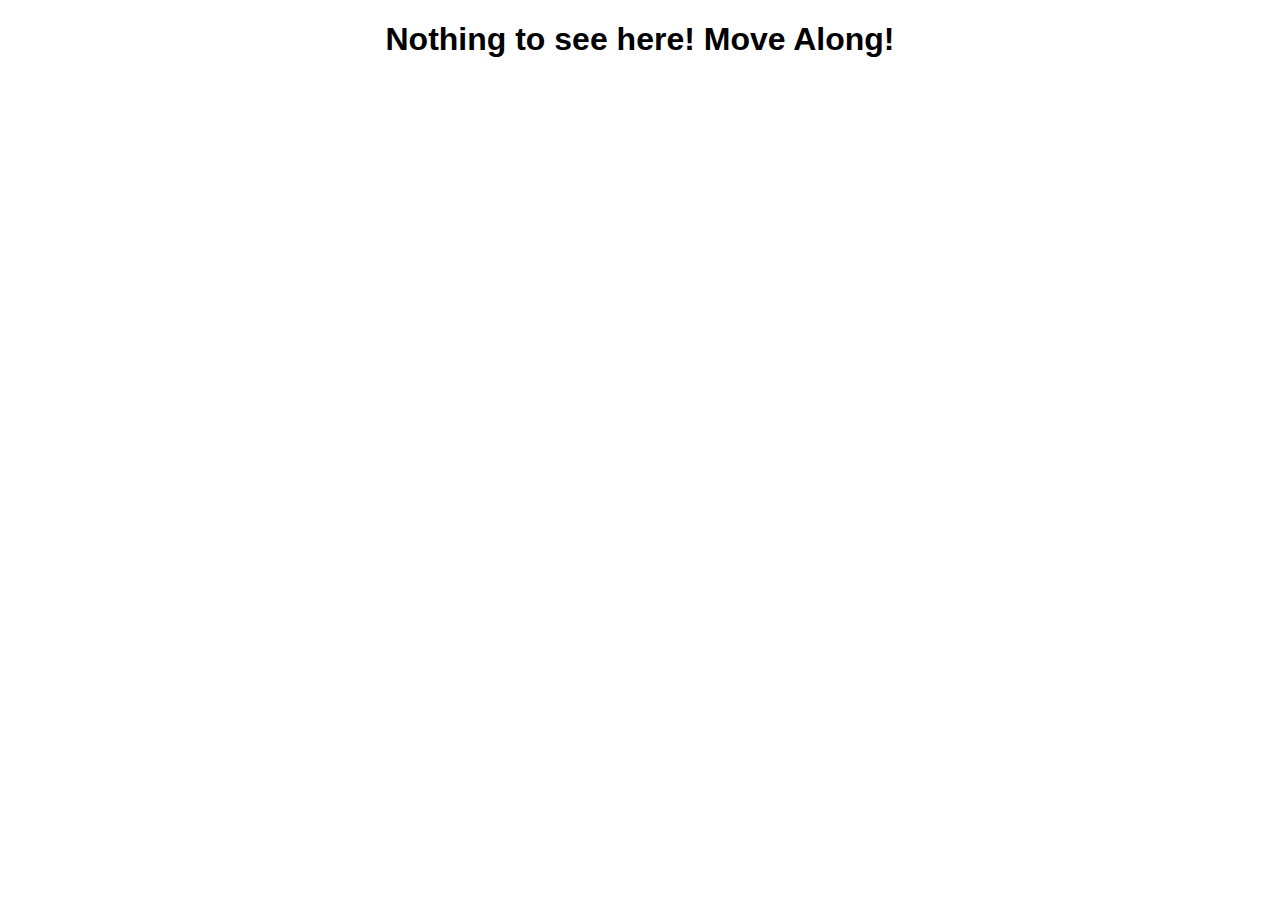
<file: index.html>
<!DOCTYPE html PUBLIC "-//W3C//DTD HTML 4.01//EN" "http://www.w3.org/TR/html4/strict.dtd">
<html><head>
<link rel="icon" href="favicon.png">
<meta http-equiv="Content-Type" content="text/html; charset=UTF-8"><title>What are you looking for?</title>

</head>
<body>
<div style="text-align: center; font-family: Helvetica,Arial,sans-serif;">
<h1>Nothing to see here! Move Along!</h1>
</div>
</body></html>
</file>
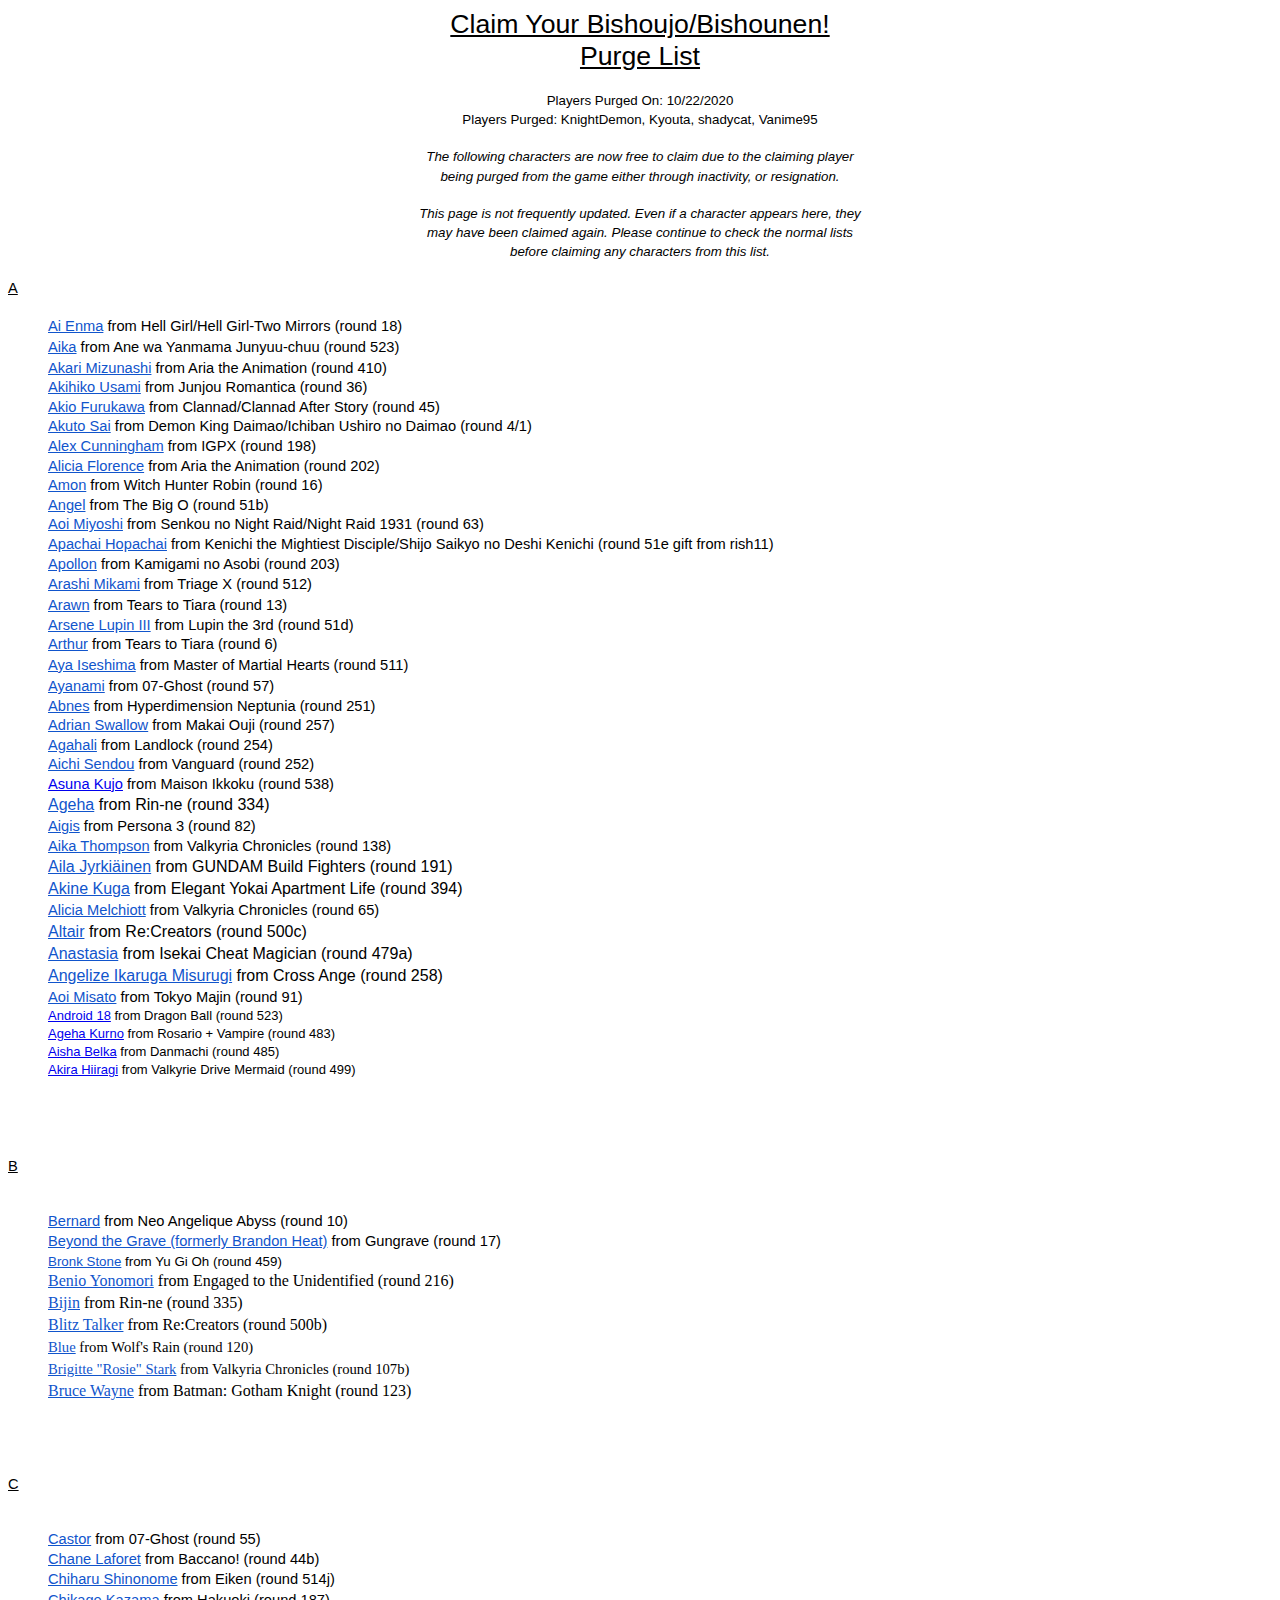
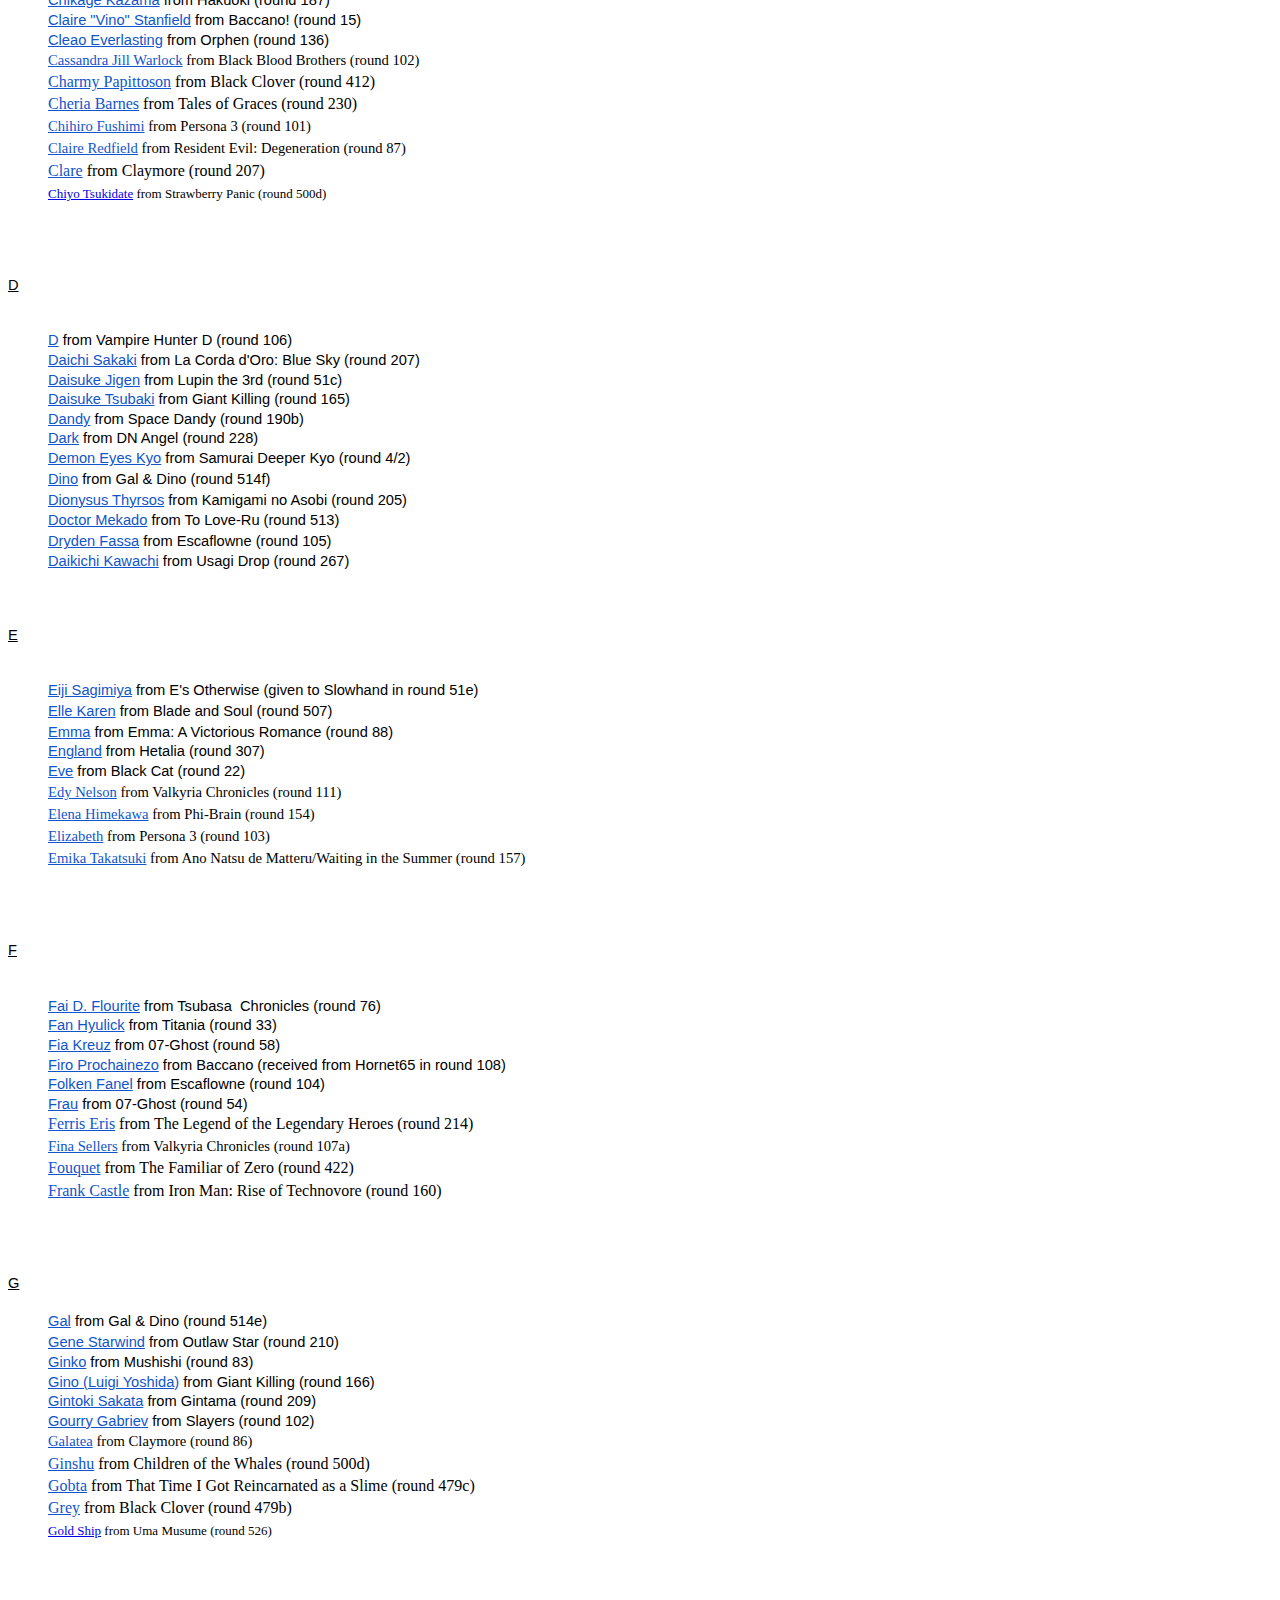
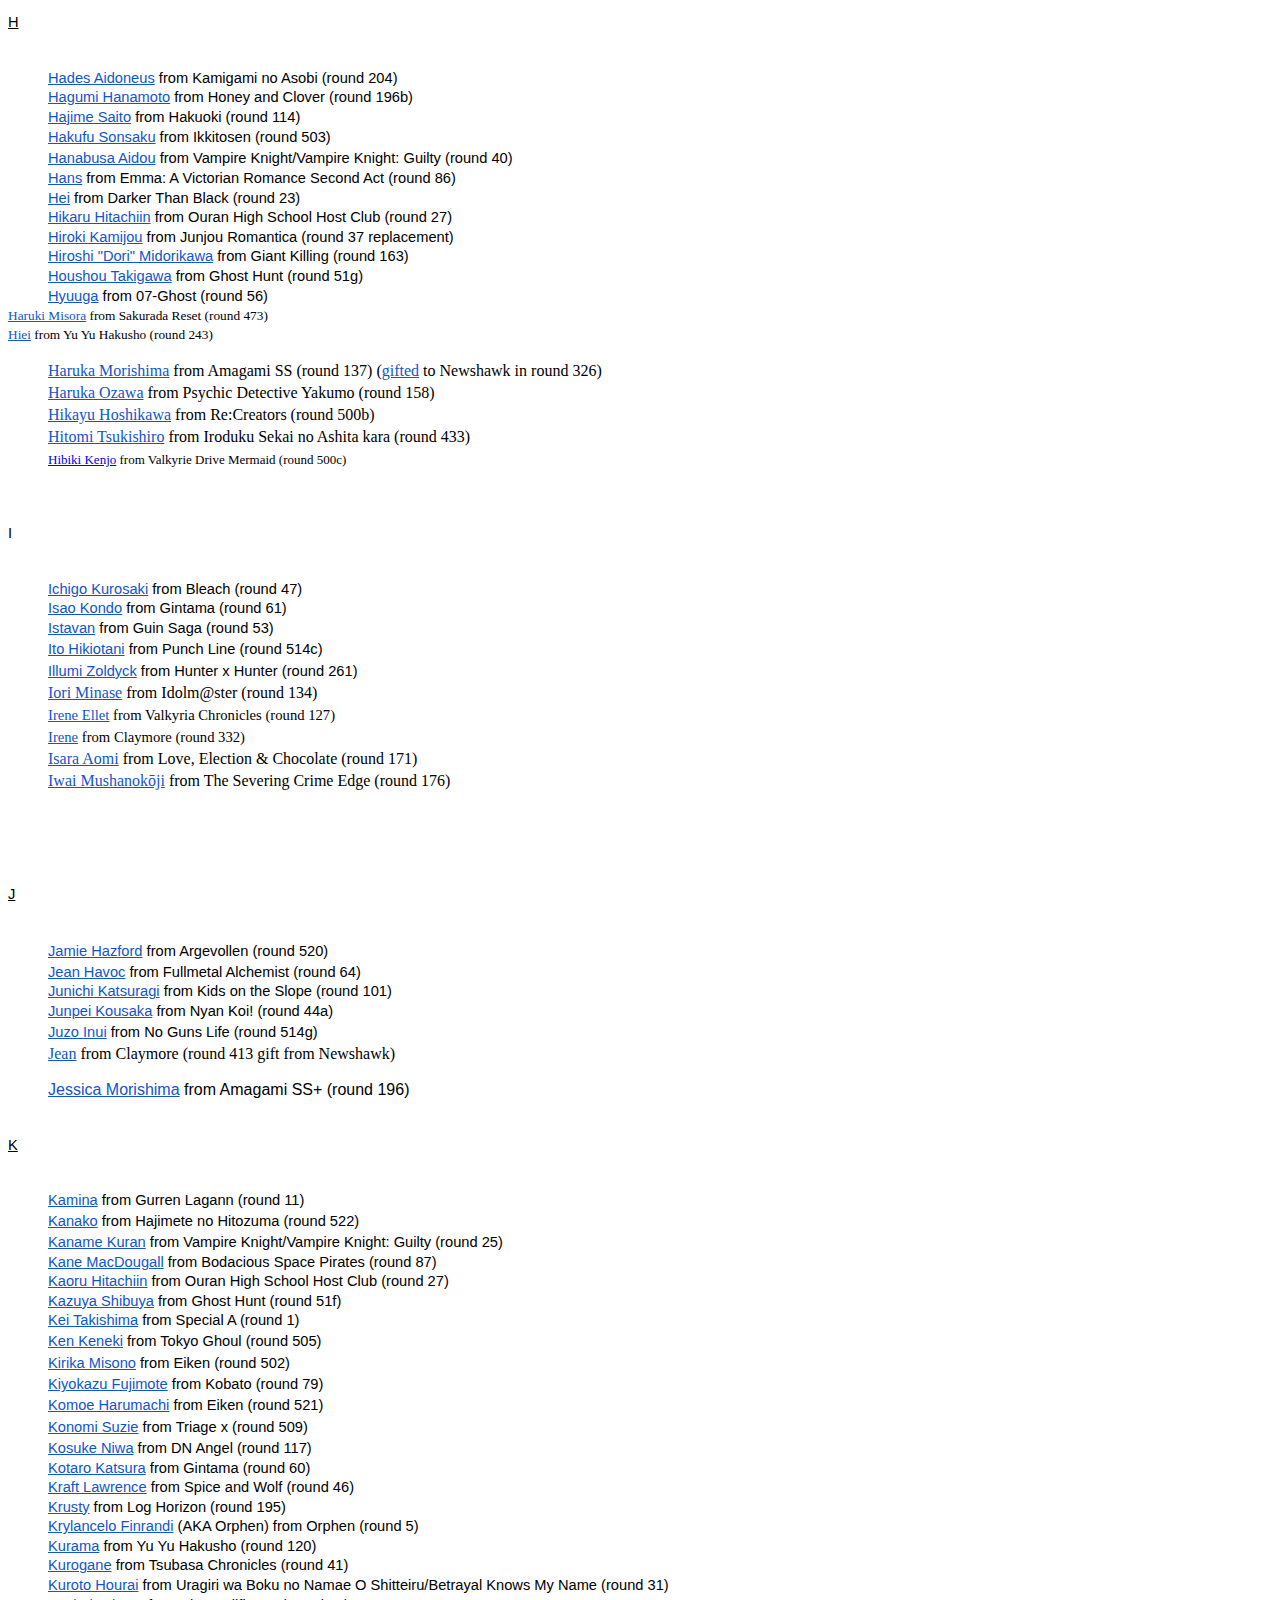
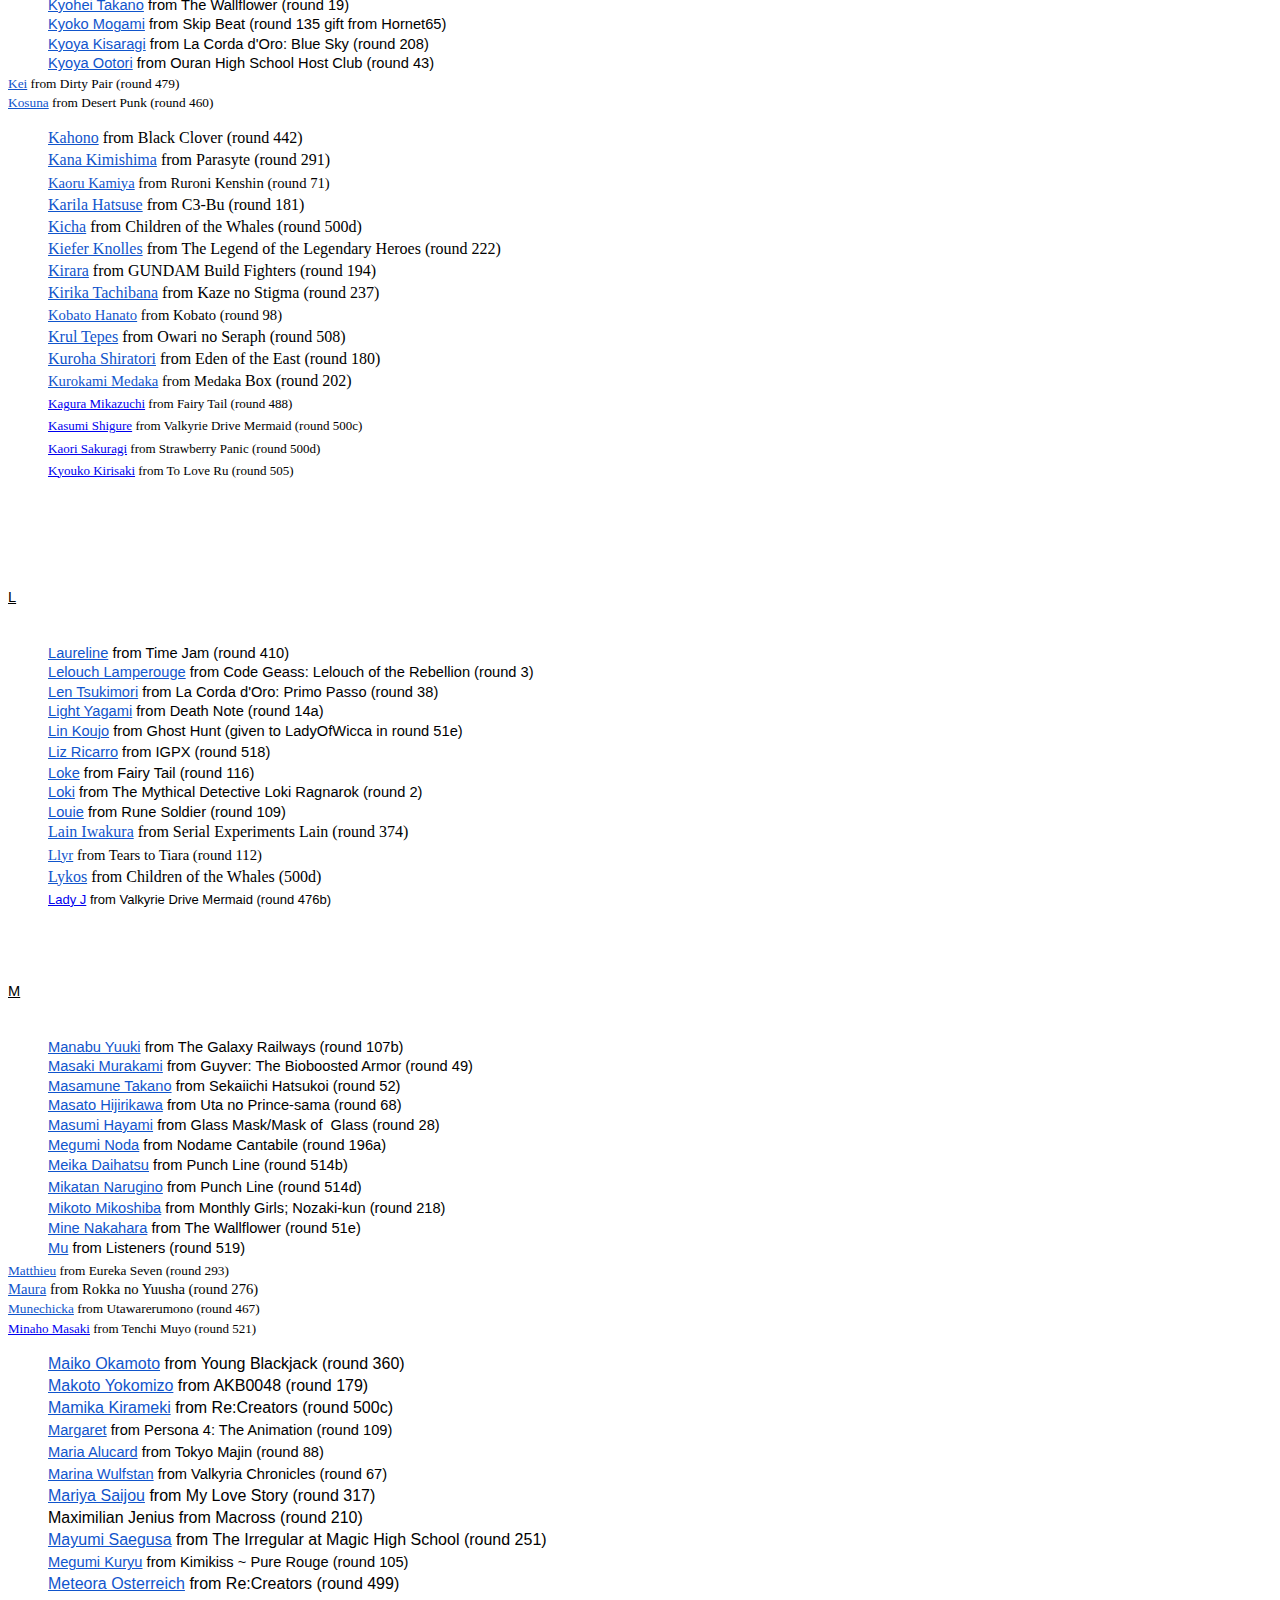
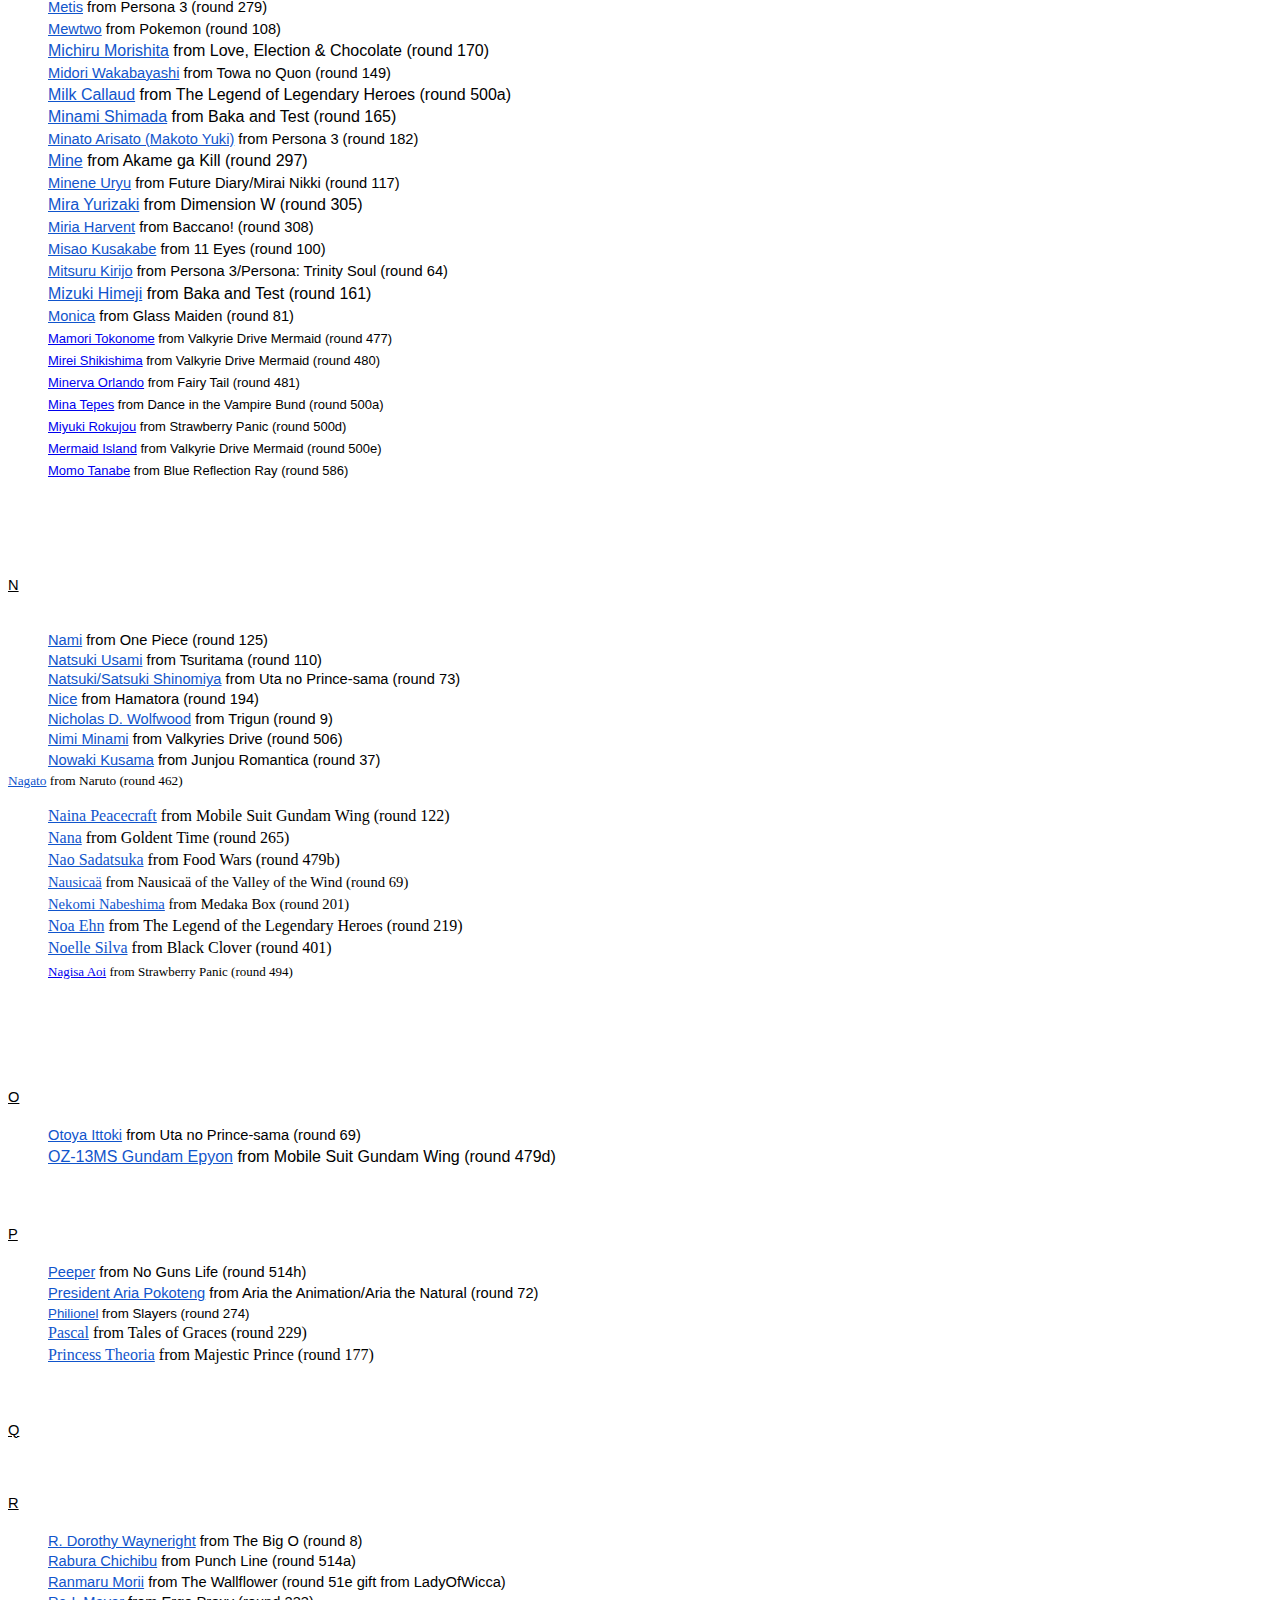
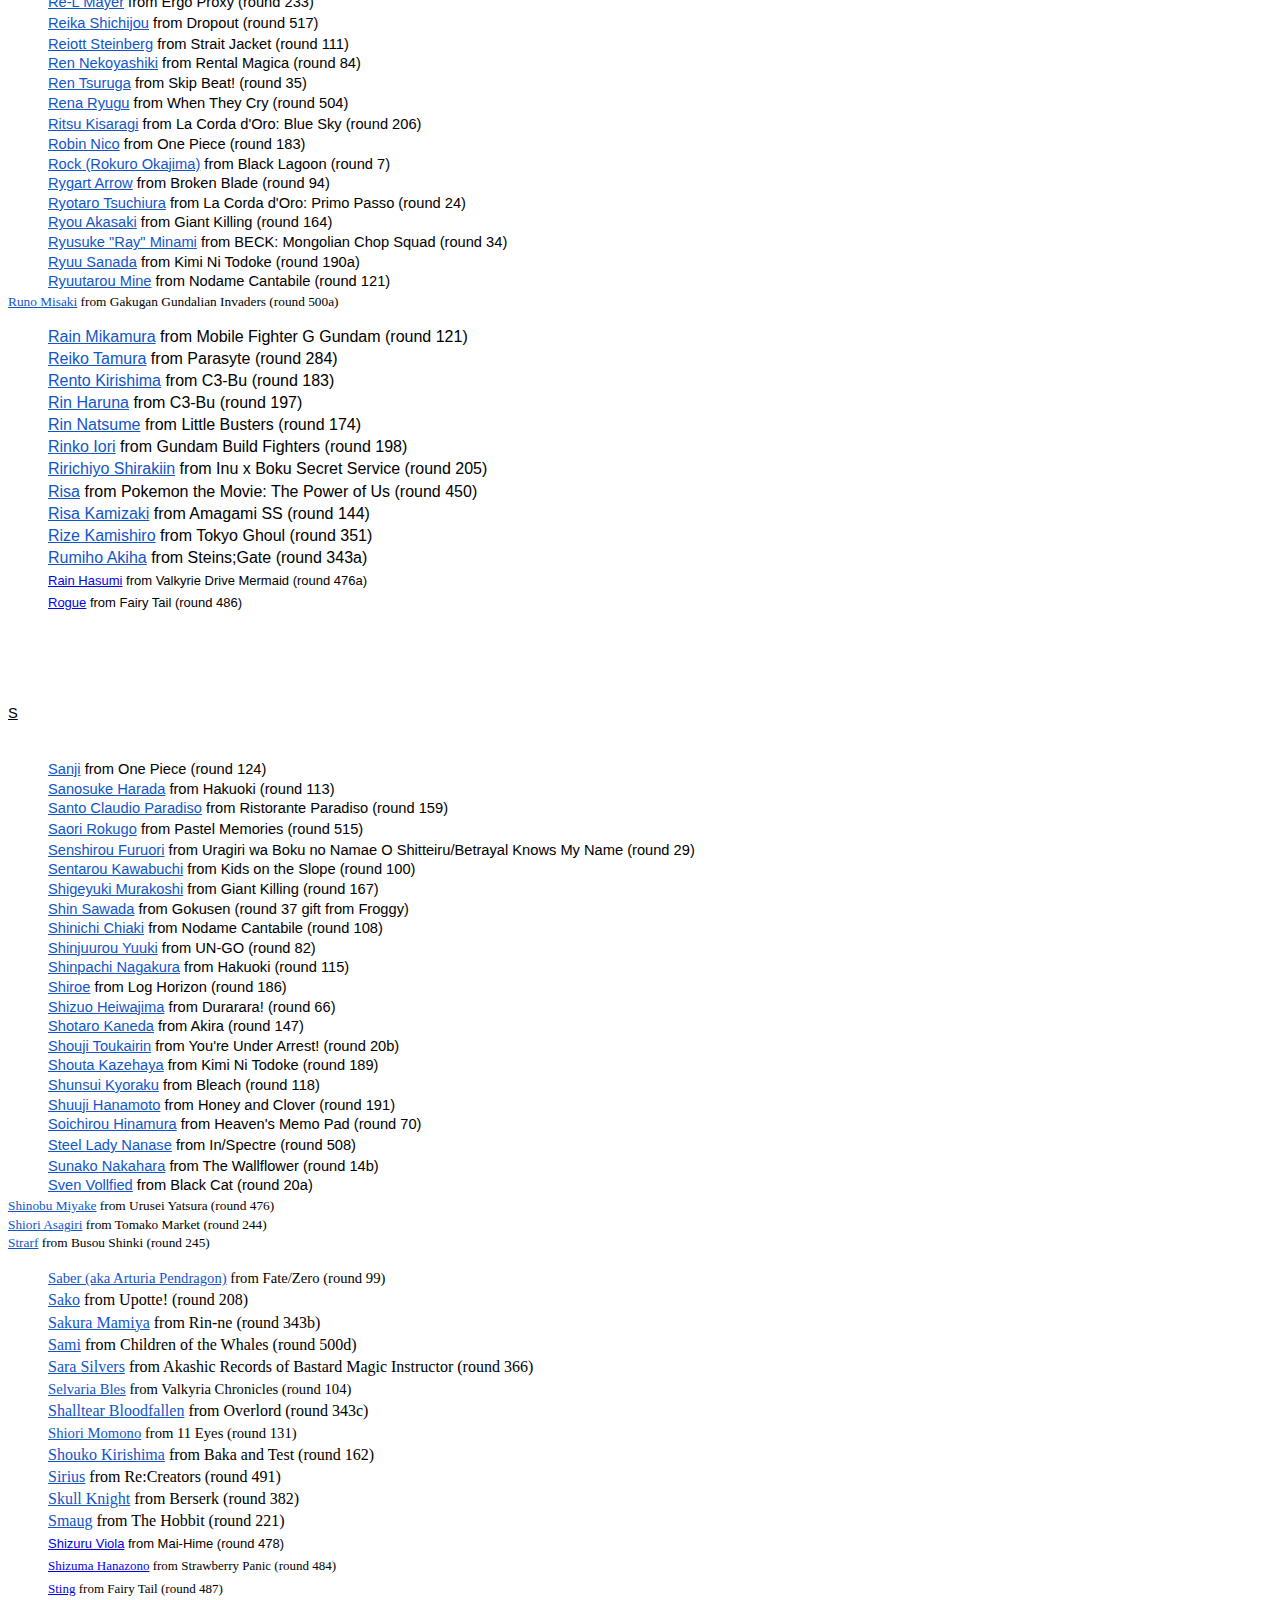
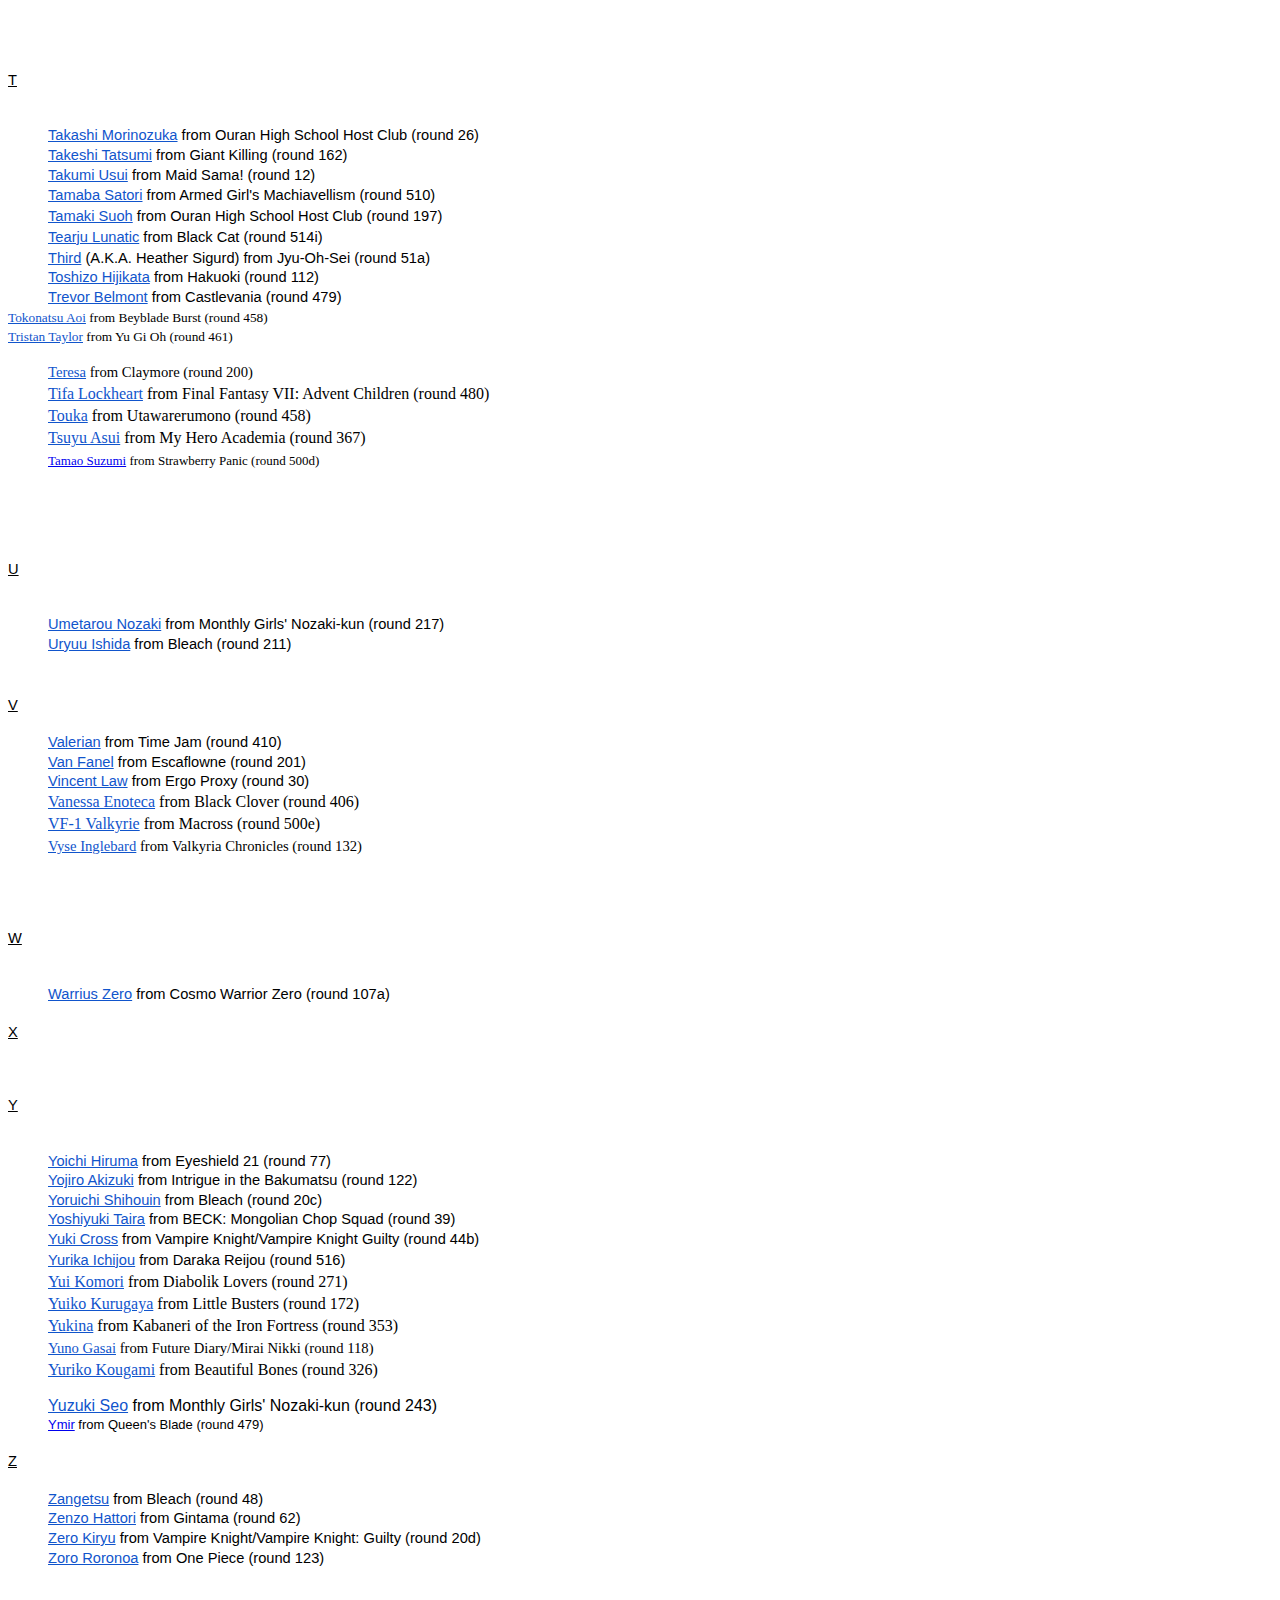
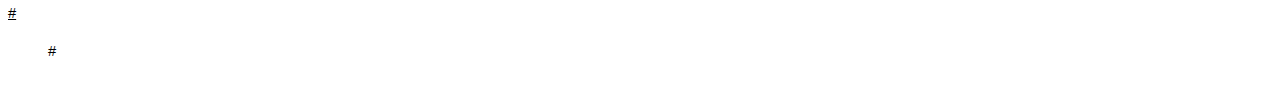
<file: CYB_Purged.html>
<!DOCTYPE html PUBLIC "-//W3C//DTD HTML 4.01//EN" "http://www.w3.org/TR/html4/strict.dtd">
<html><head><meta content="text/html; charset=ISO-8859-1" http-equiv="content-type"><title>Purge List</title><meta charset="utf-8"><meta charset="utf-8"><meta charset="utf-8"><meta charset="utf-8"><meta charset="utf-8"><meta charset="utf-8"><meta charset="utf-8"><meta charset="utf-8"><meta charset="utf-8"><meta charset="utf-8"><meta charset="utf-8"><meta charset="utf-8"><meta charset="utf-8"><meta charset="utf-8"><meta charset="utf-8"><meta charset="utf-8"><meta charset="utf-8"><meta charset="utf-8"><meta charset="utf-8"><meta charset="utf-8"><meta charset="utf-8"><meta charset="utf-8"><meta charset="utf-8"><meta charset="utf-8"><meta charset="utf-8"><meta charset="utf-8"><meta charset="utf-8"><meta charset="utf-8"><meta charset="utf-8"><meta charset="utf-8"><meta charset="utf-8"></head>
<body><p class="" style="line-height: 1.2; text-align: center; margin-top: 0pt; margin-bottom: 0pt; font-family: Arial;" dir="ltr"><font size="-1"><span style="font-size: 20pt; color: rgb(0, 0, 0); background-color: transparent; font-weight: 700; font-style: normal; font-variant: normal; text-decoration: underline; vertical-align: baseline; white-space: pre;"><b style="font-weight: normal;" id="docs-internal-guid-0811f7e6-7fff-f72d-f033-949371e2511d">Claim Your Bishoujo/Bishounen!</b></span></font></p><p class="" style="line-height: 1.2; text-align: center; margin-top: 0pt; margin-bottom: 0pt; font-family: Arial;" dir="ltr"><font size="-1"><span style="font-size: 20pt; color: rgb(0, 0, 0); background-color: transparent; font-weight: 700; font-style: normal; font-variant: normal; text-decoration: underline; vertical-align: baseline; white-space: pre;"><b style="font-weight: normal;" id="docs-internal-guid-0811f7e6-7fff-f72d-f033-949371e2511d">Purge List</b></span></font></p><font class="" style="font-family: Arial;" size="-1"><b style="font-weight: normal;" id="docs-internal-guid-0811f7e6-7fff-f72d-f033-949371e2511d"><br></b></font><p class="" style="line-height: 1.2; text-align: center; margin-top: 0pt; margin-bottom: 0pt; font-family: Arial;" dir="ltr"><font size="-1"><span style="font-size: 10pt; color: rgb(0, 0, 0); background-color: transparent; font-weight: 400; font-style: normal; font-variant: normal; text-decoration: none; vertical-align: baseline; white-space: pre;"><b style="font-weight: normal;" id="docs-internal-guid-0811f7e6-7fff-f72d-f033-949371e2511d">Players Purged On: 10/22/2020</b></span></font></p><p class="" style="line-height: 1.2; text-align: center; margin-top: 0pt; margin-bottom: 0pt; font-family: Arial;" dir="ltr"><font size="-1"><span style="font-size: 10pt; color: rgb(0, 0, 0); background-color: transparent; font-weight: 400; font-style: normal; font-variant: normal; text-decoration: none; vertical-align: baseline; white-space: pre;"><b style="font-weight: normal;" id="docs-internal-guid-0811f7e6-7fff-f72d-f033-949371e2511d">Players Purged: KnightDemon, Kyouta, shadycat, Vanime95</b></span></font></p><font class="" style="font-family: Arial;" size="-1"><b style="font-weight: normal;" id="docs-internal-guid-0811f7e6-7fff-f72d-f033-949371e2511d"><br></b></font><p class="" style="line-height: 1.2; text-align: center; margin-top: 0pt; margin-bottom: 0pt; font-family: Arial;" dir="ltr"><font size="-1"><span style="font-size: 10pt; color: rgb(0, 0, 0); background-color: transparent; font-weight: 700; font-style: italic; font-variant: normal; text-decoration: none; vertical-align: baseline; white-space: pre;"><b style="font-weight: normal;" id="docs-internal-guid-0811f7e6-7fff-f72d-f033-949371e2511d">The following characters are now free to claim due to the claiming player<br>being purged from the game either through inactivity, or resignation.</b></span></font></p><font class="" style="font-family: Arial;" size="-1"><b style="font-weight: normal;" id="docs-internal-guid-0811f7e6-7fff-f72d-f033-949371e2511d"><br></b></font><p class="" style="line-height: 1.2; margin-top: 0pt; margin-bottom: 0pt; text-align: center; font-family: Arial;" dir="ltr"><font size="-1"><span style="font-size: 10pt; color: rgb(0, 0, 0); background-color: transparent; font-weight: 700; font-style: italic; font-variant: normal; text-decoration: none; vertical-align: baseline; white-space: pre;"><b style="font-weight: normal;" id="docs-internal-guid-0811f7e6-7fff-f72d-f033-949371e2511d">This page is not frequently updated. Even if a character appears here, they<br>may have been claimed again. Please continue to check the normal lists<br>before claiming any characters from this list.</b></span></font></p><font class="" style="font-family: Arial;" size="-1"><b style="font-weight: normal;" id="docs-internal-guid-0811f7e6-7fff-f72d-f033-949371e2511d"><br></b></font><p class="" style="line-height: 1.2; margin-top: 0pt; margin-bottom: 0pt; font-family: Arial;" dir="ltr"><font size="-1"><span style="font-size: 11pt; color: rgb(0, 0, 0); background-color: transparent; font-weight: 700; font-style: normal; font-variant: normal; text-decoration: underline; vertical-align: baseline; white-space: pre;"><b style="font-weight: normal;" id="docs-internal-guid-0811f7e6-7fff-f72d-f033-949371e2511d">A</b></span></font></p><font class="" style="font-family: Arial;" size="-1"><b style="font-weight: normal;" id="docs-internal-guid-0811f7e6-7fff-f72d-f033-949371e2511d"><br></b></font><p class="" style="line-height: 1.2; margin-top: 0pt; margin-bottom: 0pt; margin-left: 40px; font-family: Arial;" dir="ltr"><font size="-1"><b style="font-weight: normal;" id="docs-internal-guid-0811f7e6-7fff-f72d-f033-949371e2511d"><a href="http://www.theanimenetwork.com/component/option,com_kunena/Itemid,183/catid,21/func,view/id,44505/limit,10/limitstart,420/#57418" style="text-decoration: none;"><span style="font-size: 11pt; color: rgb(17, 85, 204); background-color: transparent; font-weight: 400; font-style: normal; font-variant: normal; text-decoration: underline; vertical-align: baseline; white-space: pre;">Ai Enma</span></a><span style="font-size: 11pt; color: rgb(0, 0, 0); background-color: transparent; font-weight: 400; font-style: normal; font-variant: normal; text-decoration: none; vertical-align: baseline; white-space: pre;"> from Hell Girl/Hell Girl-Two Mirrors (round 18)</span></b></font></p><p class="" style="line-height: 1.38; margin-top: 0pt; margin-bottom: 0pt; margin-left: 40px; font-family: Arial;" dir="ltr"><font size="-1"><b style="font-weight: normal;" id="docs-internal-guid-0811f7e6-7fff-f72d-f033-949371e2511d"><a href="https://forums.theanimenetwork.com/t/claim-your-bishoujo-bishounen-the-sequel/6111/3969?u=hornet65" style="text-decoration: none;"><span style="font-size: 11pt; color: rgb(17, 85, 204); background-color: transparent; font-weight: 400; font-style: normal; font-variant: normal; text-decoration: underline; vertical-align: baseline; white-space: pre;">Aika</span></a><span style="font-size: 11pt; color: rgb(0, 0, 0); background-color: transparent; font-weight: 400; font-style: normal; font-variant: normal; text-decoration: none; vertical-align: baseline; white-space: pre;"> from Ane wa Yanmama Junyuu-chuu (round 523)</span></b></font></p><p class="" style="line-height: 1.2; margin-top: 0pt; margin-bottom: 0pt; margin-left: 40px; font-family: Arial;" dir="ltr"><font size="-1"><b style="font-weight: normal;" id="docs-internal-guid-0811f7e6-7fff-f72d-f033-949371e2511d"><a href="https://forums.theanimenetwork.com/t/claim-your-bishoujo-bishounen-the-sequel/6111/2892?u=hornet65" style="text-decoration: none;"><span style="font-size: 11pt; color: rgb(17, 85, 204); background-color: transparent; font-weight: 400; font-style: normal; font-variant: normal; text-decoration: underline; vertical-align: baseline; white-space: pre;">Akari Mizunashi</span></a><span style="font-size: 11pt; color: rgb(0, 0, 0); background-color: transparent; font-weight: 400; font-style: normal; font-variant: normal; text-decoration: none; vertical-align: baseline; white-space: pre;"> from Aria the Animation (round 410)</span></b></font></p><p class="" style="line-height: 1.2; margin-top: 0pt; margin-bottom: 0pt; margin-left: 40px; font-family: Arial;" dir="ltr"><font size="-1"><b style="font-weight: normal;" id="docs-internal-guid-0811f7e6-7fff-f72d-f033-949371e2511d"><a href="http://www.theanimenetwork.com/component/option,com_kunena/Itemid,183/catid,21/func,view/id,44505/limit,10/limitstart,950/#70675" style="text-decoration: none;"><span style="font-size: 11pt; color: rgb(17, 85, 204); background-color: transparent; font-weight: 400; font-style: normal; font-variant: normal; text-decoration: underline; vertical-align: baseline; white-space: pre;">Akihiko Usami</span></a><span style="font-size: 11pt; color: rgb(0, 0, 0); background-color: transparent; font-weight: 400; font-style: normal; font-variant: normal; text-decoration: none; vertical-align: baseline; white-space: pre;"> from Junjou Romantica (round 36)</span></b></font></p><p class="" style="line-height: 1.2; margin-top: 0pt; margin-bottom: 0pt; margin-left: 40px; font-family: Arial;" dir="ltr"><font size="-1"><b style="font-weight: normal;" id="docs-internal-guid-0811f7e6-7fff-f72d-f033-949371e2511d"><a href="http://www.theanimenetwork.com/component/option,com_kunena/Itemid,183/catid,21/func,view/id,44505/limit,10/limitstart,1260/#76885" style="text-decoration: none;"><span style="font-size: 11pt; color: rgb(17, 85, 204); background-color: transparent; font-weight: 400; font-style: normal; font-variant: normal; text-decoration: underline; vertical-align: baseline; white-space: pre;">Akio Furukawa</span></a><span style="font-size: 11pt; color: rgb(0, 0, 0); background-color: transparent; font-weight: 400; font-style: normal; font-variant: normal; text-decoration: none; vertical-align: baseline; white-space: pre;"> from Clannad/Clannad After Story (round 45)</span></b></font></p><p class="" style="line-height: 1.2; margin-top: 0pt; margin-bottom: 0pt; margin-left: 40px; font-family: Arial;" dir="ltr"><font size="-1"><b style="font-weight: normal;" id="docs-internal-guid-0811f7e6-7fff-f72d-f033-949371e2511d"><a href="http://www.theanimenetwork.com/component/option,com_kunena/Itemid,183/catid,21/func,view/id,44505/limit,10/limitstart,80/#47569" style="text-decoration: none;"><span style="font-size: 11pt; color: rgb(17, 85, 204); background-color: transparent; font-weight: 400; font-style: normal; font-variant: normal; text-decoration: underline; vertical-align: baseline; white-space: pre;">Akuto Sai</span></a><span style="font-size: 11pt; color: rgb(0, 0, 0); background-color: transparent; font-weight: 400; font-style: normal; font-variant: normal; text-decoration: none; vertical-align: baseline; white-space: pre;"> from Demon King Daimao/Ichiban Ushiro no Daimao (round 4/1)</span></b></font></p><p class="" style="line-height: 1.2; margin-top: 0pt; margin-bottom: 0pt; margin-left: 40px; font-family: Arial;" dir="ltr"><font size="-1"><b style="font-weight: normal;" id="docs-internal-guid-0811f7e6-7fff-f72d-f033-949371e2511d"><a href="https://www.theanimenetwork.com/component/option,com_kunena/Itemid,183/catid,21/func,view/id,117717/limit,20/limitstart,1140/#163100" style="text-decoration: none;"><span style="font-size: 11pt; color: rgb(17, 85, 204); background-color: transparent; font-weight: 400; font-style: normal; font-variant: normal; text-decoration: underline; vertical-align: baseline; white-space: pre;">Alex Cunningham</span></a><span style="font-size: 11pt; color: rgb(0, 0, 0); background-color: transparent; font-weight: 400; font-style: normal; font-variant: normal; text-decoration: none; vertical-align: baseline; white-space: pre;"> from IGPX (round 198)</span></b></font></p><p class="" style="line-height: 1.2; margin-top: 0pt; margin-bottom: 0pt; margin-left: 40px; font-family: Arial;" dir="ltr"><font size="-1"><b style="font-weight: normal;" id="docs-internal-guid-0811f7e6-7fff-f72d-f033-949371e2511d"><a href="https://www.theanimenetwork.com/component/option,com_kunena/Itemid,183/catid,21/func,view/id,117717/limit,20/limitstart,1200/#165258" style="text-decoration: none;"><span style="font-size: 11pt; color: rgb(17, 85, 204); background-color: transparent; font-weight: 400; font-style: normal; font-variant: normal; text-decoration: underline; vertical-align: baseline; white-space: pre;">Alicia Florence</span></a><span style="font-size: 11pt; color: rgb(0, 0, 0); background-color: transparent; font-weight: 400; font-style: normal; font-variant: normal; text-decoration: none; vertical-align: baseline; white-space: pre;"> from Aria the Animation (round 202)</span></b></font></p><p class="" style="line-height: 1.2; margin-top: 0pt; margin-bottom: 0pt; margin-left: 40px; font-family: Arial;" dir="ltr"><font size="-1"><b style="font-weight: normal;" id="docs-internal-guid-0811f7e6-7fff-f72d-f033-949371e2511d"><a href="http://www.theanimenetwork.com/component/option,com_kunena/Itemid,183/catid,21/func,view/id,44505/limit,10/limitstart,400/#56145" style="text-decoration: none;"><span style="font-size: 11pt; color: rgb(17, 85, 204); background-color: transparent; font-weight: 400; font-style: normal; font-variant: normal; text-decoration: underline; vertical-align: baseline; white-space: pre;">Amon</span></a><span style="font-size: 11pt; color: rgb(0, 0, 0); background-color: transparent; font-weight: 400; font-style: normal; font-variant: normal; text-decoration: none; vertical-align: baseline; white-space: pre;"> from Witch Hunter Robin (round 16)</span></b></font></p><p class="" style="line-height: 1.2; margin-top: 0pt; margin-bottom: 0pt; margin-left: 40px; font-family: Arial;" dir="ltr"><font size="-1"><b style="font-weight: normal;" id="docs-internal-guid-0811f7e6-7fff-f72d-f033-949371e2511d"><a href="http://www.theanimenetwork.com/component/option,com_kunena/Itemid,183/catid,21/func,view/id,44505/limit,10/limitstart,1400/#80932" style="text-decoration: none;"><span style="font-size: 11pt; color: rgb(17, 85, 204); background-color: transparent; font-weight: 400; font-style: normal; font-variant: normal; text-decoration: underline; vertical-align: baseline; white-space: pre;">Angel</span></a><span style="font-size: 11pt; color: rgb(0, 0, 0); background-color: transparent; font-weight: 400; font-style: normal; font-variant: normal; text-decoration: none; vertical-align: baseline; white-space: pre;"> from The Big O (round 51b)</span></b></font></p><p class="" style="line-height: 1.2; margin-top: 0pt; margin-bottom: 0pt; margin-left: 40px; font-family: Arial;" dir="ltr"><font size="-1"><b style="font-weight: normal;" id="docs-internal-guid-0811f7e6-7fff-f72d-f033-949371e2511d"><a href="http://www.theanimenetwork.com/component/option,com_kunena/Itemid,183/catid,21/func,view/id,44505/limit,10/limitstart,1750/#89540" style="text-decoration: none;"><span style="font-size: 11pt; color: rgb(17, 85, 204); background-color: transparent; font-weight: 400; font-style: normal; font-variant: normal; text-decoration: underline; vertical-align: baseline; white-space: pre;">Aoi Miyoshi</span></a><span style="font-size: 11pt; color: rgb(0, 0, 0); background-color: transparent; font-weight: 400; font-style: normal; font-variant: normal; text-decoration: none; vertical-align: baseline; white-space: pre;"> from Senkou no Night Raid/Night Raid 1931 (round 63)</span></b></font></p><p class="" style="line-height: 1.2; margin-top: 0pt; margin-bottom: 0pt; margin-left: 40px; font-family: Arial;" dir="ltr"><font size="-1"><b style="font-weight: normal;" id="docs-internal-guid-0811f7e6-7fff-f72d-f033-949371e2511d"><a href="http://www.theanimenetwork.com/component/option,com_kunena/Itemid,183/catid,21/func,view/id,44505/limit,10/limitstart,1510/#81731" style="text-decoration: none;"><span style="font-size: 11pt; color: rgb(17, 85, 204); background-color: transparent; font-weight: 400; font-style: normal; font-variant: normal; text-decoration: underline; vertical-align: baseline; white-space: pre;">Apachai Hopachai</span></a><span style="font-size: 11pt; color: rgb(0, 0, 0); background-color: transparent; font-weight: 400; font-style: normal; font-variant: normal; text-decoration: none; vertical-align: baseline; white-space: pre;"> from Kenichi the Mightiest Disciple/Shijo Saikyo no Deshi Kenichi (round 51e gift from rish11)</span></b></font></p><p class="" style="line-height: 1.2; margin-top: 0pt; margin-bottom: 0pt; margin-left: 40px; font-family: Arial;" dir="ltr"><font size="-1"><b style="font-weight: normal;" id="docs-internal-guid-0811f7e6-7fff-f72d-f033-949371e2511d"><a href="https://www.theanimenetwork.com/component/option,com_kunena/Itemid,183/catid,21/func,view/id,117717/limit,20/limitstart,1220/#165730" style="text-decoration: none;"><span style="font-size: 11pt; color: rgb(17, 85, 204); background-color: transparent; font-weight: 400; font-style: normal; font-variant: normal; text-decoration: underline; vertical-align: baseline; white-space: pre;">Apollon</span></a><span style="font-size: 11pt; color: rgb(0, 0, 0); background-color: transparent; font-weight: 400; font-style: normal; font-variant: normal; text-decoration: none; vertical-align: baseline; white-space: pre;"> from Kamigami no Asobi (round 203)</span></b></font></p><p class="" style="line-height: 1.38; margin-top: 0pt; margin-bottom: 0pt; margin-left: 40px; font-family: Arial;" dir="ltr"><font size="-1"><b style="font-weight: normal;" id="docs-internal-guid-0811f7e6-7fff-f72d-f033-949371e2511d"><a href="https://forums.theanimenetwork.com/t/claim-your-bishoujo-bishounen-the-sequel/6111/3873?u=hornet65" style="text-decoration: none;"><span style="font-size: 11pt; color: rgb(17, 85, 204); background-color: transparent; font-weight: 400; font-style: normal; font-variant: normal; text-decoration: underline; vertical-align: baseline; white-space: pre;">Arashi Mikami</span></a><span style="font-size: 11pt; color: rgb(0, 0, 0); background-color: transparent; font-weight: 400; font-style: normal; font-variant: normal; text-decoration: none; vertical-align: baseline; white-space: pre;"> from Triage X (round 512)</span></b></font></p><p class="" style="line-height: 1.2; margin-top: 0pt; margin-bottom: 0pt; margin-left: 40px; font-family: Arial;" dir="ltr"><font size="-1"><b style="font-weight: normal;" id="docs-internal-guid-0811f7e6-7fff-f72d-f033-949371e2511d"><a href="http://www.theanimenetwork.com/component/option,com_kunena/Itemid,183/catid,21/func,view/id,44505/limit,10/limitstart,320/#53079" style="text-decoration: none;"><span style="font-size: 11pt; color: rgb(17, 85, 204); background-color: transparent; font-weight: 400; font-style: normal; font-variant: normal; text-decoration: underline; vertical-align: baseline; white-space: pre;">Arawn</span></a><span style="font-size: 11pt; color: rgb(0, 0, 0); background-color: transparent; font-weight: 400; font-style: normal; font-variant: normal; text-decoration: none; vertical-align: baseline; white-space: pre;"> from Tears to Tiara (round 13)</span></b></font></p><p class="" style="line-height: 1.2; margin-top: 0pt; margin-bottom: 0pt; margin-left: 40px; font-family: Arial;" dir="ltr"><font size="-1"><b style="font-weight: normal;" id="docs-internal-guid-0811f7e6-7fff-f72d-f033-949371e2511d"><a href="http://www.theanimenetwork.com/component/option,com_kunena/Itemid,183/catid,21/func,view/id,44505/limit,10/limitstart,1430/#81173" style="text-decoration: none;"><span style="font-size: 11pt; color: rgb(17, 85, 204); background-color: transparent; font-weight: 400; font-style: normal; font-variant: normal; text-decoration: underline; vertical-align: baseline; white-space: pre;">Arsene Lupin III</span></a><span style="font-size: 11pt; color: rgb(0, 0, 0); background-color: transparent; font-weight: 400; font-style: normal; font-variant: normal; text-decoration: none; vertical-align: baseline; white-space: pre;"> from Lupin the 3rd (round 51d)</span></b></font></p><p class="" style="line-height: 1.2; margin-top: 0pt; margin-bottom: 0pt; margin-left: 40px; font-family: Arial;" dir="ltr"><font size="-1"><b style="font-weight: normal;" id="docs-internal-guid-0811f7e6-7fff-f72d-f033-949371e2511d"><a href="http://www.theanimenetwork.com/component/option,com_kunena/Itemid,183/catid,21/func,view/id,44505/limit,10/limitstart,170/#48914" style="text-decoration: none;"><span style="font-size: 11pt; color: rgb(17, 85, 204); background-color: transparent; font-weight: 400; font-style: normal; font-variant: normal; text-decoration: underline; vertical-align: baseline; white-space: pre;">Arthur</span></a><span style="font-size: 11pt; color: rgb(0, 0, 0); background-color: transparent; font-weight: 400; font-style: normal; font-variant: normal; text-decoration: none; vertical-align: baseline; white-space: pre;"> from Tears to Tiara (round 6)</span></b></font></p><p class="" style="line-height: 1.38; margin-top: 0pt; margin-bottom: 0pt; margin-left: 40px; font-family: Arial;" dir="ltr"><font size="-1"><b style="font-weight: normal;" id="docs-internal-guid-0811f7e6-7fff-f72d-f033-949371e2511d"><a href="https://forums.theanimenetwork.com/t/claim-your-bishoujo-bishounen-the-sequel/6111/3863?u=hornet65" style="text-decoration: none;"><span style="font-size: 11pt; color: rgb(17, 85, 204); background-color: transparent; font-weight: 400; font-style: normal; font-variant: normal; text-decoration: underline; vertical-align: baseline; white-space: pre;">Aya Iseshima</span></a><span style="font-size: 11pt; color: rgb(0, 0, 0); background-color: transparent; font-weight: 400; font-style: normal; font-variant: normal; text-decoration: none; vertical-align: baseline; white-space: pre;"> from Master of Martial Hearts (round 511)</span></b></font></p><p class="" style="line-height: 1.2; margin-top: 0pt; margin-bottom: 0pt; margin-left: 40px; font-family: Arial;" dir="ltr"><font size="-1"><b style="font-weight: normal;" id="docs-internal-guid-0811f7e6-7fff-f72d-f033-949371e2511d"><a href="http://www.theanimenetwork.com/component/option,com_kunena/Itemid,183/catid,21/func,view/id,44505/limit,10/limitstart,1650/#85822" style="text-decoration: none;"><span style="font-size: 11pt; color: rgb(17, 85, 204); background-color: transparent; font-weight: 400; font-style: normal; font-variant: normal; text-decoration: underline; vertical-align: baseline; white-space: pre;">Ayanami</span></a><span style="font-size: 11pt; color: rgb(0, 0, 0); background-color: transparent; font-weight: 400; font-style: normal; font-variant: normal; text-decoration: none; vertical-align: baseline; white-space: pre;"> from 07-Ghost (round 57)</span></b></font></p><p class="" style="line-height: 1.2; margin-top: 0pt; margin-bottom: 0pt; margin-left: 40px; font-family: Arial;" dir="ltr"><font size="-1"><a href="https://forums.theanimenetwork.com/t/claim-your-bishoujo-bishounen-the-sequel/6111/1670?u=hornet65" style="text-decoration: none;"><span style="font-size: 11pt; color: rgb(17, 85, 204); background-color: transparent; font-style: normal; font-variant: normal; text-decoration: underline; vertical-align: baseline; white-space: pre;">Abnes</span></a><span style="font-size: 11pt; color: rgb(0, 0, 0); background-color: transparent; font-style: normal; font-variant: normal; text-decoration: none; vertical-align: baseline; white-space: pre;"> from Hyperdimension Neptunia (round 251)</span></font></p><p class="" style="line-height: 1.2; margin-top: 0pt; margin-bottom: 0pt; margin-left: 40px; font-family: Arial;" dir="ltr"><font size="-1"><a href="https://forums.theanimenetwork.com/t/claim-your-bishoujo-bishounen-the-sequel/6111/1726?u=hornet65" style="text-decoration: none;"><span style="font-size: 11pt; color: rgb(17, 85, 204); background-color: transparent; font-style: normal; font-variant: normal; text-decoration: underline; vertical-align: baseline; white-space: pre;">Adrian Swallow</span></a><span style="font-size: 11pt; color: rgb(0, 0, 0); background-color: transparent; font-style: normal; font-variant: normal; text-decoration: none; vertical-align: baseline; white-space: pre;"> from Makai Ouji (round 257)</span></font></p><p class="" style="line-height: 1.2; margin-top: 0pt; margin-bottom: 0pt; margin-left: 40px; font-family: Arial;" dir="ltr"><font size="-1"><a href="https://forums.theanimenetwork.com/t/claim-your-bishoujo-bishounen-the-sequel/6111/1696?u=hornet65" style="text-decoration: none;"><span style="font-size: 11pt; color: rgb(17, 85, 204); background-color: transparent; font-style: normal; font-variant: normal; text-decoration: underline; vertical-align: baseline; white-space: pre;">Agahali</span></a><span style="font-size: 11pt; color: rgb(0, 0, 0); background-color: transparent; font-style: normal; font-variant: normal; text-decoration: none; vertical-align: baseline; white-space: pre;"> from Landlock (round 254)</span></font></p><p class="" style="line-height: 1.2; margin-top: 0pt; margin-bottom: 0pt; margin-left: 40px; font-family: Arial;" dir="ltr"><font size="-1"><a href="https://forums.theanimenetwork.com/t/claim-your-bishoujo-bishounen-the-sequel/6111/1674?u=hornet65" style="text-decoration: none;"><span style="font-size: 11pt; color: rgb(17, 85, 204); background-color: transparent; font-style: normal; font-variant: normal; text-decoration: underline; vertical-align: baseline; white-space: pre;">Aichi Sendou</span></a><span style="font-size: 11pt; color: rgb(0, 0, 0); background-color: transparent; font-style: normal; font-variant: normal; text-decoration: none; vertical-align: baseline; white-space: pre;"> from Vanguard (round 252)</span></font></p><p class="" style="line-height: 1.2; margin-top: 0pt; margin-bottom: 0pt; margin-left: 40px; font-family: Arial;" dir="ltr"><font size="-1"><span style="font-size: 11pt; color: rgb(0, 0, 0); background-color: transparent; font-style: normal; font-variant: normal; text-decoration: none; vertical-align: baseline; white-space: pre;"><a href="https://forums.theanimenetwork.com/t/claim-your-bishoujo-bishounen-the-sequel/6111/4170?u=hornet65">Asuna Kujo</a> from Maison Ikkoku (round 538)</span></font></p><div class="" style="font-family: Arial;"><font style="font-family: Arial;" size="-1"><b style="font-weight: normal;" id="docs-internal-guid-128ac90a-7fff-2cc8-bd77-5c0f1ecf9c1a"><p style="line-height: 1.38; margin-left: 30pt; margin-top: 0pt; margin-bottom: 0pt;" dir="ltr"><a href="https://forums.theanimenetwork.com/t/claim-your-bishoujo-bishounen-the-sequel/6111/2335?u=hornet65" style="text-decoration: none;"><span style="font-size: 12pt; color: rgb(17, 85, 204); background-color: transparent; font-weight: 400; font-style: normal; font-variant: normal; text-decoration: underline; vertical-align: baseline; white-space: pre;">Ageha</span></a><span style="font-size: 12pt; color: rgb(0, 0, 0); background-color: transparent; font-weight: 400; font-style: normal; font-variant: normal; text-decoration: none; vertical-align: baseline; white-space: pre;"> from Rin-ne (round 334)</span></p><p style="line-height: 1.38; margin-left: 30pt; margin-top: 0pt; margin-bottom: 0pt;" dir="ltr"><a href="http://www.theanimenetwork.com/component/option,com_kunena/Itemid,183/catid,21/func,view/id,44505/limit,10/limitstart,1980/#99644" style="text-decoration: none;"><span style="font-size: 11pt; color: rgb(17, 85, 204); background-color: transparent; font-weight: 400; font-style: normal; font-variant: normal; text-decoration: underline; vertical-align: baseline; white-space: pre;">Aigis</span></a><span style="font-size: 11pt; color: rgb(0, 0, 0); background-color: transparent; font-weight: 400; font-style: normal; font-variant: normal; text-decoration: none; vertical-align: baseline; white-space: pre;"> from Persona 3 (round 82)</span></p><p style="line-height: 1.38; margin-left: 30pt; margin-top: 0pt; margin-bottom: 0pt;" dir="ltr"><a href="http://www.theanimenetwork.com/component/option,com_kunena/Itemid,183/catid,21/func,view/id,117717/limit,20/limitstart,520/#132466" style="text-decoration: none;"><span style="font-size: 11pt; color: rgb(17, 85, 204); background-color: transparent; font-weight: 400; font-style: normal; font-variant: normal; text-decoration: underline; vertical-align: baseline; white-space: pre;">Aika Thompson</span></a><span style="font-size: 11pt; color: rgb(0, 0, 0); background-color: transparent; font-weight: 400; font-style: normal; font-variant: normal; text-decoration: none; vertical-align: baseline; white-space: pre;"> from Valkyria Chronicles (round 138)</span></p><p style="line-height: 1.38; margin-left: 30pt; margin-top: 0pt; margin-bottom: 0pt;" dir="ltr"><a href="https://www.theanimenetwork.com/component/option,com_kunena/Itemid,183/catid,21/func,view/id,117717/limit,20/limitstart,1060/#159642" style="text-decoration: none;"><span style="font-size: 12pt; color: rgb(17, 85, 204); background-color: transparent; font-weight: 400; font-style: normal; font-variant: normal; text-decoration: underline; vertical-align: baseline; white-space: pre;">Aila Jyrki�inen</span></a><span style="font-size: 12pt; color: rgb(0, 0, 0); background-color: transparent; font-weight: 400; font-style: normal; font-variant: normal; text-decoration: none; vertical-align: baseline; white-space: pre;"> from GUNDAM Build Fighters (round 191)</span></p><p style="line-height: 1.38; margin-left: 30pt; margin-top: 0pt; margin-bottom: 0pt;" dir="ltr"><a href="https://forums.theanimenetwork.com/t/claim-your-bishoujo-bishounen-the-sequel/6111/2773?u=hornet65" style="text-decoration: none;"><span style="font-size: 12pt; color: rgb(17, 85, 204); background-color: transparent; font-weight: 400; font-style: normal; font-variant: normal; text-decoration: underline; vertical-align: baseline; white-space: pre;">Akine Kuga</span></a><span style="font-size: 12pt; color: rgb(0, 0, 0); background-color: transparent; font-weight: 400; font-style: normal; font-variant: normal; text-decoration: none; vertical-align: baseline; white-space: pre;"> from Elegant Yokai Apartment Life (round 394)</span></p><p style="line-height: 1.38; margin-left: 30pt; margin-top: 0pt; margin-bottom: 0pt;" dir="ltr"><a href="http://www.theanimenetwork.com/component/option,com_kunena/Itemid,183/catid,21/func,view/id,44505/limit,10/limitstart,1770/#90379" style="text-decoration: none;"><span style="font-size: 11pt; color: rgb(17, 85, 204); background-color: transparent; font-weight: 400; font-style: normal; font-variant: normal; text-decoration: underline; vertical-align: baseline; white-space: pre;">Alicia Melchiott</span></a><span style="font-size: 11pt; color: rgb(0, 0, 0); background-color: transparent; font-weight: 400; font-style: normal; font-variant: normal; text-decoration: none; vertical-align: baseline; white-space: pre;"> from Valkyria Chronicles (round 65)</span></p><p style="line-height: 1.38; margin-left: 30pt; margin-top: 0pt; margin-bottom: 0pt;" dir="ltr"><a href="https://forums.theanimenetwork.com/t/claim-your-bishoujo-bishounen-the-sequel/6111/3748?u=hornet65" style="text-decoration: none;"><span style="font-size: 12pt; color: rgb(17, 85, 204); background-color: transparent; font-weight: 400; font-style: normal; font-variant: normal; text-decoration: underline; vertical-align: baseline; white-space: pre;">Altair</span></a><span style="font-size: 12pt; color: rgb(0, 0, 0); background-color: transparent; font-weight: 400; font-style: normal; font-variant: normal; text-decoration: none; vertical-align: baseline; white-space: pre;"> from Re:Creators (round 500c)</span></p><p style="line-height: 1.38; margin-left: 30pt; margin-top: 0pt; margin-bottom: 0pt;" dir="ltr"><a href="https://forums.theanimenetwork.com/t/claim-your-bishoujo-bishounen-the-sequel/6111/3469?u=hornet65" style="text-decoration: none;"><span style="font-size: 12pt; color: rgb(17, 85, 204); background-color: transparent; font-weight: 400; font-style: normal; font-variant: normal; text-decoration: underline; vertical-align: baseline; white-space: pre;">Anastasia</span></a><span style="font-size: 12pt; color: rgb(0, 0, 0); background-color: transparent; font-weight: 400; font-style: normal; font-variant: normal; text-decoration: none; vertical-align: baseline; white-space: pre;"> from Isekai Cheat Magician (round 479a)</span></p><p style="line-height: 1.38; margin-left: 30pt; margin-top: 0pt; margin-bottom: 0pt;" dir="ltr"><a href="https://forums.theanimenetwork.com/t/claim-your-bishoujo-bishounen-the-sequel/6111/1743?u=hornet65" style="text-decoration: none;"><span style="font-size: 12pt; color: rgb(17, 85, 204); background-color: transparent; font-weight: 400; font-style: normal; font-variant: normal; text-decoration: underline; vertical-align: baseline; white-space: pre;">Angelize Ikaruga Misurugi</span></a><span style="font-size: 12pt; color: rgb(0, 0, 0); background-color: transparent; font-weight: 400; font-style: normal; font-variant: normal; text-decoration: none; vertical-align: baseline; white-space: pre;"> from Cross Ange (round 258)</span></p><p style="line-height: 1.38; margin-left: 30pt; margin-top: 0pt; margin-bottom: 0pt;" dir="ltr"><a href="http://www.theanimenetwork.com/component/option,com_kunena/Itemid,183/catid,21/func,view/id,44505/limit,10/limitstart,2130/#106912" style="text-decoration: none;"><span style="font-size: 11pt; color: rgb(17, 85, 204); background-color: transparent; font-weight: 400; font-style: normal; font-variant: normal; text-decoration: underline; vertical-align: baseline; white-space: pre;">Aoi Misato</span></a><span style="font-size: 11pt; color: rgb(0, 0, 0); background-color: transparent; font-weight: 400; font-style: normal; font-variant: normal; text-decoration: none; vertical-align: baseline; white-space: pre;"> from Tokyo Majin (round 91)</span></p><p style="line-height: 1.38; margin-left: 30pt; margin-top: 0pt; margin-bottom: 0pt;" dir="ltr"><font size="-1"><a href="https://forums.theanimenetwork.com/t/claim-your-bishoujo-bishounen-the-sequel/6111/3979?u=hornet65">Android
18</a> from Dragon Ball (round 523)</font></p><p style="line-height: 1.38; margin-left: 30pt; margin-top: 0pt; margin-bottom: 0pt;" dir="ltr"><font size="2"><font style="font-weight: normal;" size="-1"><a href="https://forums.theanimenetwork.com/t/claim-your-bishoujo-bishounen-the-sequel/6111/3513?u=hornet65">Ageha
Kurno</a> from Rosario + Vampire (round 483)</font></font><br><font size="2"><font style="font-weight: normal;" size="-1"><a href="https://forums.theanimenetwork.com/t/claim-your-bishoujo-bishounen-the-sequel/6111/3529?u=hornet65">Aisha
Belka</a> from Danmachi (round 485)</font></font><font size="2"><font style="font-weight: normal;" size="-1"><br><a href="https://forums.theanimenetwork.com/t/claim-your-bishoujo-bishounen-the-sequel/6111/3700?u=hornet65">Akira
Hiiragi</a> from Valkyrie Drive Mermaid (round 499)</font></font></p></b></font><font size="-1"><br class="Apple-interchange-newline"></font></div><font class="" style="font-family: Arial;" size="-1"><span style="font-size: 10pt; color: rgb(0, 0, 0); background-color: transparent; font-style: normal; font-variant: normal; text-decoration: none; vertical-align: baseline; white-space: pre;"></span></font><font style="font-family: Arial;" size="-1"><br class=""></font><p class="" style="line-height: 1.44; margin-left: 30pt; margin-top: 0pt; margin-bottom: 0pt; font-family: Arial;" dir="ltr"><font size="-1"><span style="font-size: 11pt; color: rgb(0, 0, 0); background-color: transparent; font-weight: 400; font-style: normal; font-variant: normal; text-decoration: none; vertical-align: baseline; white-space: pre;"><b style="font-weight: normal;" id="docs-internal-guid-0811f7e6-7fff-f72d-f033-949371e2511d">&nbsp;</b></span></font></p><font class="" style="font-family: Arial;" size="-1"><b style="font-weight: normal;" id="docs-internal-guid-0811f7e6-7fff-f72d-f033-949371e2511d"><br></b></font><p class="" style="line-height: 1.2; margin-top: 0pt; margin-bottom: 0pt; font-family: Arial;" dir="ltr"><font size="-1"><span style="font-size: 11pt; color: rgb(0, 0, 0); background-color: transparent; font-weight: 700; font-style: normal; font-variant: normal; text-decoration: underline; vertical-align: baseline; white-space: pre;"><b style="font-weight: normal;" id="docs-internal-guid-0811f7e6-7fff-f72d-f033-949371e2511d">B</b></span></font></p><font class="" style="font-family: Arial;" size="-1"><b style="font-weight: normal;" id="docs-internal-guid-0811f7e6-7fff-f72d-f033-949371e2511d"><br><br></b></font><p class="" style="line-height: 1.2; margin-top: 0pt; margin-bottom: 0pt; margin-left: 40px; font-family: Arial;" dir="ltr"><font size="-1"><b style="font-weight: normal;" id="docs-internal-guid-0811f7e6-7fff-f72d-f033-949371e2511d"><a href="http://www.theanimenetwork.com/component/option,com_kunena/Itemid,183/catid,21/func,view/id,44505/limit,10/limitstart,240/#51265" style="text-decoration: none;"><span style="font-size: 11pt; color: rgb(17, 85, 204); background-color: transparent; font-weight: 400; font-style: normal; font-variant: normal; text-decoration: underline; vertical-align: baseline; white-space: pre;">Bernard</span></a><span style="font-size: 11pt; color: rgb(0, 0, 0); background-color: transparent; font-weight: 400; font-style: normal; font-variant: normal; text-decoration: none; vertical-align: baseline; white-space: pre;"> from Neo Angelique Abyss (round 10)</span></b></font></p><p class="" style="line-height: 1.2; margin-top: 0pt; margin-bottom: 0pt; margin-left: 40px; font-family: Arial;" dir="ltr"><font size="-1"><b style="font-weight: normal;" id="docs-internal-guid-0811f7e6-7fff-f72d-f033-949371e2511d"><a href="http://www.theanimenetwork.com/component/option,com_kunena/Itemid,183/catid,21/func,view/id,44505/limit,10/limitstart,410/#56311" style="text-decoration: none;"><span style="font-size: 11pt; color: rgb(17, 85, 204); background-color: transparent; font-weight: 400; font-style: normal; font-variant: normal; text-decoration: underline; vertical-align: baseline; white-space: pre;">Beyond the Grave (formerly Brandon Heat)</span></a><span style="font-size: 11pt; color: rgb(0, 0, 0); background-color: transparent; font-weight: 400; font-style: normal; font-variant: normal; text-decoration: none; vertical-align: baseline; white-space: pre;"> from Gungrave (round 17)</span></b></font></p><p class="" style="line-height: 1.2; margin-top: 0pt; margin-bottom: 0pt; margin-left: 40px; font-family: Arial;" dir="ltr"><font size="-1"><a href="https://forums.theanimenetwork.com/t/claim-your-bishoujo-bishounen-the-sequel/6111/3240?u=hornet65" style="text-decoration: none;"><span style="font-size: 10pt; color: rgb(17, 85, 204); background-color: transparent; font-style: normal; font-variant: normal; text-decoration: underline; vertical-align: baseline; white-space: pre;">Bronk Stone</span></a><span style="font-size: 10pt; color: rgb(0, 0, 0); background-color: transparent; font-style: normal; font-variant: normal; text-decoration: none; vertical-align: baseline; white-space: pre;"> from Yu Gi Oh (round 459)</span></font></p><p class="" style="line-height: 1.2; margin-top: 0pt; margin-bottom: 0pt; font-family: Arial;" dir="ltr"><font size="-1"><b style="font-weight: normal;" id="docs-internal-guid-1b20a016-7fff-964e-095e-077eb24382e9"><p style="line-height: 1.38; margin-left: 30pt; margin-top: 0pt; margin-bottom: 0pt;" dir="ltr"><a href="https://www.theanimenetwork.com/component/option,com_kunena/Itemid,183/catid,21/func,view/id,117717/limit,20/limitstart,1360/#172366" style="text-decoration: none;"><span style="font-size: 12pt; color: rgb(17, 85, 204); background-color: transparent; font-weight: 400; font-style: normal; font-variant: normal; text-decoration: underline; vertical-align: baseline; white-space: pre;">Benio Yonomori</span></a><span style="font-size: 12pt; color: rgb(0, 0, 0); background-color: transparent; font-weight: 400; font-style: normal; font-variant: normal; text-decoration: none; vertical-align: baseline; white-space: pre;"> from Engaged to the Unidentified (round 216)</span></p><p style="line-height: 1.38; margin-left: 30pt; margin-top: 0pt; margin-bottom: 0pt;" dir="ltr"><a href="https://forums.theanimenetwork.com/t/claim-your-bishoujo-bishounen-the-sequel/6111/2342?u=hornet65" style="text-decoration: none;"><span style="font-size: 12pt; color: rgb(17, 85, 204); background-color: transparent; font-weight: 400; font-style: normal; font-variant: normal; text-decoration: underline; vertical-align: baseline; white-space: pre;">Bijin</span></a><span style="font-size: 12pt; color: rgb(0, 0, 0); background-color: transparent; font-weight: 400; font-style: normal; font-variant: normal; text-decoration: none; vertical-align: baseline; white-space: pre;"> from Rin-ne (round 335)</span></p><p style="line-height: 1.38; margin-left: 30pt; margin-top: 0pt; margin-bottom: 0pt;" dir="ltr"><a href="https://forums.theanimenetwork.com/t/claim-your-bishoujo-bishounen-the-sequel/6111/3748?u=hornet65" style="text-decoration: none;"><span style="font-size: 12pt; color: rgb(17, 85, 204); background-color: transparent; font-weight: 400; font-style: normal; font-variant: normal; text-decoration: underline; vertical-align: baseline; white-space: pre;">Blitz Talker</span></a><span style="font-size: 12pt; color: rgb(0, 0, 0); background-color: transparent; font-weight: 400; font-style: normal; font-variant: normal; text-decoration: none; vertical-align: baseline; white-space: pre;"> from Re:Creators (round 500b)</span></p><p style="line-height: 1.38; margin-left: 30pt; margin-top: 0pt; margin-bottom: 0pt;" dir="ltr"><a href="http://www.theanimenetwork.com/component/option,com_kunena/Itemid,183/catid,21/func,view/id,117717/limit,10/limitstart,240/#125454" style="text-decoration: none;"><span style="font-size: 11pt; color: rgb(17, 85, 204); background-color: transparent; font-weight: 400; font-style: normal; font-variant: normal; text-decoration: underline; vertical-align: baseline; white-space: pre;">Blue</span></a><span style="font-size: 11pt; color: rgb(0, 0, 0); background-color: transparent; font-weight: 400; font-style: normal; font-variant: normal; text-decoration: none; vertical-align: baseline; white-space: pre;"> from Wolf's Rain (round 120)</span></p><p style="line-height: 1.38; margin-left: 30pt; margin-top: 0pt; margin-bottom: 0pt;" dir="ltr"><a href="http://www.theanimenetwork.com/component/option,com_kunena/Itemid,183/catid,21/func,view/id,117717/limit,10/limitstart,40/#118061" style="text-decoration: none;"><span style="font-size: 11pt; color: rgb(17, 85, 204); background-color: transparent; font-weight: 400; font-style: normal; font-variant: normal; text-decoration: underline; vertical-align: baseline; white-space: pre;">Brigitte "Rosie" Stark</span></a><span style="font-size: 11pt; color: rgb(0, 0, 0); background-color: transparent; font-weight: 400; font-style: normal; font-variant: normal; text-decoration: none; vertical-align: baseline; white-space: pre;"> from Valkyria Chronicles (round 107b)</span></p><p style="line-height: 1.38; margin-left: 30pt; margin-top: 0pt; margin-bottom: 0pt;" dir="ltr"><a href="http://www.theanimenetwork.com/component/option,com_kunena/Itemid,183/catid,21/func,view/id,117717/limit,10/limitstart,300/#126625" style="text-decoration: none;"><span style="font-size: 12pt; color: rgb(17, 85, 204); background-color: transparent; font-weight: 400; font-style: normal; font-variant: normal; text-decoration: underline; vertical-align: baseline; white-space: pre;">Bruce Wayne</span></a><span style="font-size: 12pt; color: rgb(0, 0, 0); background-color: transparent; font-weight: 400; font-style: normal; font-variant: normal; text-decoration: none; vertical-align: baseline; white-space: pre;"> from Batman: Gotham Knight (round 123)</span></p></b></font></p><p class="" style="line-height: 1.2; margin-top: 0pt; margin-bottom: 0pt; margin-left: 40px; font-family: Arial;" dir="ltr"><font size="-1"><br class="Apple-interchange-newline"></font></p><font class="" style="font-family: Arial;" size="-1"><b style="font-weight: normal;" id="docs-internal-guid-0811f7e6-7fff-f72d-f033-949371e2511d"><br><br></b></font><p class="" style="line-height: 1.2; margin-top: 0pt; margin-bottom: 0pt; font-family: Arial;" dir="ltr"><font size="-1"><span style="font-size: 11pt; color: rgb(0, 0, 0); background-color: transparent; font-weight: 700; font-style: normal; font-variant: normal; text-decoration: underline; vertical-align: baseline; white-space: pre;"><b style="font-weight: normal;" id="docs-internal-guid-0811f7e6-7fff-f72d-f033-949371e2511d">C</b></span></font></p><font class="" style="font-family: Arial;" size="-1"><b style="font-weight: normal;" id="docs-internal-guid-0811f7e6-7fff-f72d-f033-949371e2511d"><br><br></b></font><p class="" style="line-height: 1.2; margin-top: 0pt; margin-bottom: 0pt; margin-left: 40px; font-family: Arial;" dir="ltr"><font size="-1"><b style="font-weight: normal;" id="docs-internal-guid-0811f7e6-7fff-f72d-f033-949371e2511d"><a href="http://www.theanimenetwork.com/component/option,com_kunena/Itemid,183/catid,21/func,view/id,44505/limit,10/limitstart,1590/#83736" style="text-decoration: none;"><span style="font-size: 11pt; color: rgb(17, 85, 204); background-color: transparent; font-weight: 400; font-style: normal; font-variant: normal; text-decoration: underline; vertical-align: baseline; white-space: pre;">Castor</span></a><span style="font-size: 11pt; color: rgb(0, 0, 0); background-color: transparent; font-weight: 400; font-style: normal; font-variant: normal; text-decoration: none; vertical-align: baseline; white-space: pre;"> from 07-Ghost (round 55)</span></b></font></p><p class="" style="line-height: 1.2; margin-top: 0pt; margin-bottom: 0pt; margin-left: 40px; font-family: Arial;" dir="ltr"><font size="-1"><b style="font-weight: normal;" id="docs-internal-guid-0811f7e6-7fff-f72d-f033-949371e2511d"><a href="http://www.theanimenetwork.com/component/option,com_kunena/Itemid,183/catid,21/func,view/id,44505/limit,10/limitstart,1240/#76184" style="text-decoration: none;"><span style="font-size: 11pt; color: rgb(17, 85, 204); background-color: transparent; font-weight: 400; font-style: normal; font-variant: normal; text-decoration: underline; vertical-align: baseline; white-space: pre;">Chane Laforet</span></a><span style="font-size: 11pt; color: rgb(0, 0, 0); background-color: transparent; font-weight: 400; font-style: normal; font-variant: normal; text-decoration: none; vertical-align: baseline; white-space: pre;"> from Baccano! (round 44b)</span></b></font></p><p class="" style="line-height: 1.38; margin-top: 0pt; margin-bottom: 0pt; margin-left: 40px; font-family: Arial;" dir="ltr"><font size="-1"><b style="font-weight: normal;" id="docs-internal-guid-0811f7e6-7fff-f72d-f033-949371e2511d"><a href="https://forums.theanimenetwork.com/t/claim-your-bishoujo-bishounen-the-sequel/6111/3904?u=hornet65" style="text-decoration: none;"><span style="font-size: 11pt; color: rgb(17, 85, 204); background-color: transparent; font-weight: 400; font-style: normal; font-variant: normal; text-decoration: underline; vertical-align: baseline; white-space: pre;">Chiharu Shinonome</span></a><span style="font-size: 11pt; color: rgb(0, 0, 0); background-color: transparent; font-weight: 400; font-style: normal; font-variant: normal; text-decoration: none; vertical-align: baseline; white-space: pre;"> from Eiken (round 514j)</span></b></font></p><p class="" style="line-height: 1.2; margin-top: 0pt; margin-bottom: 0pt; margin-left: 40px; font-family: Arial;" dir="ltr"><font size="-1"><b style="font-weight: normal;" id="docs-internal-guid-0811f7e6-7fff-f72d-f033-949371e2511d"><a href="https://www.theanimenetwork.com/component/option,com_kunena/Itemid,183/catid,21/func,view/id,117717/limit,20/limitstart,1020/#157397" style="text-decoration: none;"><span style="font-size: 11pt; color: rgb(17, 85, 204); background-color: transparent; font-weight: 400; font-style: normal; font-variant: normal; text-decoration: underline; vertical-align: baseline; white-space: pre;">Chikage Kazama</span></a><span style="font-size: 11pt; color: rgb(0, 0, 0); background-color: transparent; font-weight: 400; font-style: normal; font-variant: normal; text-decoration: none; vertical-align: baseline; white-space: pre;"> from Hakuoki (round 187)</span></b></font></p><p class="" style="line-height: 1.2; margin-top: 0pt; margin-bottom: 0pt; margin-left: 40px; font-family: Arial;" dir="ltr"><font size="-1"><b style="font-weight: normal;" id="docs-internal-guid-0811f7e6-7fff-f72d-f033-949371e2511d"><a href="http://www.theanimenetwork.com/component/option,com_kunena/Itemid,183/catid,21/func,view/id,44505/limit,10/limitstart,390/#55170" style="text-decoration: none;"><span style="font-size: 11pt; color: rgb(17, 85, 204); background-color: transparent; font-weight: 400; font-style: normal; font-variant: normal; text-decoration: underline; vertical-align: baseline; white-space: pre;">Claire "Vino" Stanfield</span></a><span style="font-size: 11pt; color: rgb(0, 0, 0); background-color: transparent; font-weight: 400; font-style: normal; font-variant: normal; text-decoration: none; vertical-align: baseline; white-space: pre;"> from Baccano! (round 15)</span></b></font></p><p class="" style="line-height: 1.2; margin-top: 0pt; margin-bottom: 0pt; margin-left: 40px; font-family: Arial;" dir="ltr"><font size="-1"><b style="font-weight: normal;" id="docs-internal-guid-0811f7e6-7fff-f72d-f033-949371e2511d"><a href="http://www.theanimenetwork.com/component/option,com_kunena/Itemid,183/catid,21/func,view/id,117717/limit,20/limitstart,500/#131804" style="text-decoration: none;"><span style="font-size: 11pt; color: rgb(17, 85, 204); background-color: transparent; font-weight: 400; font-style: normal; font-variant: normal; text-decoration: underline; vertical-align: baseline; white-space: pre;">Cleao Everlasting</span></a><span style="font-size: 11pt; color: rgb(0, 0, 0); background-color: transparent; font-weight: 400; font-style: normal; font-variant: normal; text-decoration: none; vertical-align: baseline; white-space: pre;"> from Orphen (round 136)</span></b></font></p><p class="" style="line-height: 1.2; margin-top: 0pt; margin-bottom: 0pt; font-family: Arial;" dir="ltr"><font size="-1"><b style="font-weight: normal;" id="docs-internal-guid-1e8639a5-7fff-fc55-87bf-da25bf167d4b"><p style="line-height: 1.38; margin-left: 30pt; margin-top: 0pt; margin-bottom: 0pt;" dir="ltr"><a href="http://www.theanimenetwork.com/component/option,com_kunena/Itemid,183/catid,21/func,view/id,44505/limit,10/limitstart,2260/#115147" style="text-decoration: none;"><span style="font-size: 11pt; color: rgb(17, 85, 204); background-color: transparent; font-weight: 400; font-style: normal; font-variant: normal; text-decoration: underline; vertical-align: baseline; white-space: pre;">Cassandra Jill Warlock</span></a><span style="font-size: 11pt; color: rgb(0, 0, 0); background-color: transparent; font-weight: 400; font-style: normal; font-variant: normal; text-decoration: none; vertical-align: baseline; white-space: pre;"> from Black Blood Brothers (round 102)</span></p><p style="line-height: 1.38; margin-left: 30pt; margin-top: 0pt; margin-bottom: 0pt;" dir="ltr"><a href="https://forums.theanimenetwork.com/t/claim-your-bishoujo-bishounen-the-sequel/6111/2905?u=hornet65" style="text-decoration: none;"><span style="font-size: 12pt; color: rgb(17, 85, 204); background-color: transparent; font-weight: 400; font-style: normal; font-variant: normal; text-decoration: underline; vertical-align: baseline; white-space: pre;">Charmy Papittoson</span></a><span style="font-size: 12pt; color: rgb(0, 0, 0); background-color: transparent; font-weight: 400; font-style: normal; font-variant: normal; text-decoration: none; vertical-align: baseline; white-space: pre;"> from Black Clover (round 412)</span></p><p style="line-height: 1.38; margin-left: 30pt; margin-top: 0pt; margin-bottom: 0pt;" dir="ltr"><a href="https://forums.theanimenetwork.com/t/claim-your-bishoujo-bishounen-the-sequel/6111/1504?u=hornet65" style="text-decoration: none;"><span style="font-size: 12pt; color: rgb(17, 85, 204); background-color: transparent; font-weight: 400; font-style: normal; font-variant: normal; text-decoration: underline; vertical-align: baseline; white-space: pre;">Cheria Barnes</span></a><span style="font-size: 12pt; color: rgb(0, 0, 0); background-color: transparent; font-weight: 400; font-style: normal; font-variant: normal; text-decoration: none; vertical-align: baseline; white-space: pre;"> from Tales of Graces (round 230)</span></p><p style="line-height: 1.38; margin-left: 30pt; margin-top: 0pt; margin-bottom: 0pt;" dir="ltr"><a href="http://www.theanimenetwork.com/component/option,com_kunena/Itemid,183/catid,21/func,view/id,44505/limit,10/limitstart,2250/#114813" style="text-decoration: none;"><span style="font-size: 11pt; color: rgb(17, 85, 204); background-color: transparent; font-weight: 400; font-style: normal; font-variant: normal; text-decoration: underline; vertical-align: baseline; white-space: pre;">Chihiro Fushimi</span></a><span style="font-size: 11pt; color: rgb(0, 0, 0); background-color: transparent; font-weight: 400; font-style: normal; font-variant: normal; text-decoration: none; vertical-align: baseline; white-space: pre;"> from Persona 3 (round 101)</span></p><p style="line-height: 1.38; margin-left: 30pt; margin-top: 0pt; margin-bottom: 0pt;" dir="ltr"><a href="http://www.theanimenetwork.com/component/option,com_kunena/Itemid,183/catid,21/func,view/id,44505/limit,10/limitstart,2050/#104336" style="text-decoration: none;"><span style="font-size: 11pt; color: rgb(17, 85, 204); background-color: transparent; font-weight: 400; font-style: normal; font-variant: normal; text-decoration: underline; vertical-align: baseline; white-space: pre;">Claire Redfield</span></a><span style="font-size: 11pt; color: rgb(0, 0, 0); background-color: transparent; font-weight: 400; font-style: normal; font-variant: normal; text-decoration: none; vertical-align: baseline; white-space: pre;"> from Resident Evil: Degeneration (round 87)</span></p><p style="line-height: 1.38; margin-left: 30pt; margin-top: 0pt; margin-bottom: 0pt;" dir="ltr"><a href="https://www.theanimenetwork.com/component/option,com_kunena/Itemid,183/catid,21/func,view/id,117717/limit,20/limitstart,1280/#167384" style="text-decoration: none;"><span style="font-size: 12pt; color: rgb(17, 85, 204); background-color: transparent; font-weight: 400; font-style: normal; font-variant: normal; text-decoration: underline; vertical-align: baseline; white-space: pre;">Clare</span></a><span style="font-size: 12pt; color: rgb(0, 0, 0); background-color: transparent; font-weight: 400; font-style: normal; font-variant: normal; text-decoration: none; vertical-align: baseline; white-space: pre;"> from Claymore (round 207)</span></p><p style="line-height: 1.38; margin-left: 30pt; margin-top: 0pt; margin-bottom: 0pt;" dir="ltr"><font size="2"><font style="font-weight: normal;" size="-1"><a href="https://forums.theanimenetwork.com/t/claim-your-bishoujo-bishounen-the-sequel/6111/3732?u=hornet65">Chiyo
Tsukidate</a> </font><font style="font-weight: normal;" size="-1">from Strawberry Panic (round 500d)</font></font></p></b></font></p><p class="" style="line-height: 1.2; margin-top: 0pt; margin-bottom: 0pt; margin-left: 40px; font-family: Arial;" dir="ltr"><font size="-1"><br class="Apple-interchange-newline"></font></p><font class="" style="font-family: Arial;" size="-1"><b style="font-weight: normal;" id="docs-internal-guid-0811f7e6-7fff-f72d-f033-949371e2511d"><br><br></b></font><p class="" style="line-height: 1.2; margin-top: 0pt; margin-bottom: 0pt; font-family: Arial;" dir="ltr"><font size="-1"><span style="font-size: 11pt; color: rgb(0, 0, 0); background-color: transparent; font-weight: 700; font-style: normal; font-variant: normal; text-decoration: underline; vertical-align: baseline; white-space: pre;"><b style="font-weight: normal;" id="docs-internal-guid-0811f7e6-7fff-f72d-f033-949371e2511d">D</b></span></font></p><font class="" style="font-family: Arial;" size="-1"><b style="font-weight: normal;" id="docs-internal-guid-0811f7e6-7fff-f72d-f033-949371e2511d"><br><br></b></font><p class="" style="line-height: 1.2; margin-top: 0pt; margin-bottom: 0pt; margin-left: 40px; font-family: Arial;" dir="ltr"><font size="-1"><b style="font-weight: normal;" id="docs-internal-guid-0811f7e6-7fff-f72d-f033-949371e2511d"><a href="http://www.theanimenetwork.com/component/option,com_kunena/Itemid,183/catid,21/func,view/id,44505/limit,10/limitstart,2340/#117652" style="text-decoration: none;"><span style="font-size: 11pt; color: rgb(17, 85, 204); background-color: transparent; font-weight: 400; font-style: normal; font-variant: normal; text-decoration: underline; vertical-align: baseline; white-space: pre;">D</span></a><span style="font-size: 11pt; color: rgb(0, 0, 0); background-color: transparent; font-weight: 400; font-style: normal; font-variant: normal; text-decoration: none; vertical-align: baseline; white-space: pre;"> from Vampire Hunter D (round 106)</span></b></font></p><p class="" style="line-height: 1.2; margin-top: 0pt; margin-bottom: 0pt; margin-left: 40px; font-family: Arial;" dir="ltr"><font size="-1"><b style="font-weight: normal;" id="docs-internal-guid-0811f7e6-7fff-f72d-f033-949371e2511d"><a href="https://www.theanimenetwork.com/component/option,com_kunena/Itemid,183/catid,21/func,view/id,117717/limit,20/limitstart,1280/#167736" style="text-decoration: none;"><span style="font-size: 11pt; color: rgb(17, 85, 204); background-color: transparent; font-weight: 400; font-style: normal; font-variant: normal; text-decoration: underline; vertical-align: baseline; white-space: pre;">Daichi Sakaki</span></a><span style="font-size: 11pt; color: rgb(0, 0, 0); background-color: transparent; font-weight: 400; font-style: normal; font-variant: normal; text-decoration: none; vertical-align: baseline; white-space: pre;"> from La Corda d'Oro: Blue Sky (round 207)</span></b></font></p><p class="" style="line-height: 1.2; margin-top: 0pt; margin-bottom: 0pt; margin-left: 40px; font-family: Arial;" dir="ltr"><font size="-1"><b style="font-weight: normal;" id="docs-internal-guid-0811f7e6-7fff-f72d-f033-949371e2511d"><a href="http://www.theanimenetwork.com/component/option,com_kunena/Itemid,183/catid,21/func,view/id,44505/limit,10/limitstart,1430/#81173" style="text-decoration: none;"><span style="font-size: 11pt; color: rgb(17, 85, 204); background-color: transparent; font-weight: 400; font-style: normal; font-variant: normal; text-decoration: underline; vertical-align: baseline; white-space: pre;">Daisuke Jigen</span></a><span style="font-size: 11pt; color: rgb(0, 0, 0); background-color: transparent; font-weight: 400; font-style: normal; font-variant: normal; text-decoration: none; vertical-align: baseline; white-space: pre;"> from Lupin the 3rd (round 51c)</span></b></font></p><p class="" style="line-height: 1.2; margin-top: 0pt; margin-bottom: 0pt; margin-left: 40px; font-family: Arial;" dir="ltr"><font size="-1"><b style="font-weight: normal;" id="docs-internal-guid-0811f7e6-7fff-f72d-f033-949371e2511d"><a href="http://www.theanimenetwork.com/component/option,com_kunena/Itemid,183/catid,21/func,view/id,117717/limit,20/limitstart,840/#145960" style="text-decoration: none;"><span style="font-size: 11pt; color: rgb(17, 85, 204); background-color: transparent; font-weight: 400; font-style: normal; font-variant: normal; text-decoration: underline; vertical-align: baseline; white-space: pre;">Daisuke Tsubaki</span></a><span style="font-size: 11pt; color: rgb(0, 0, 0); background-color: transparent; font-weight: 400; font-style: normal; font-variant: normal; text-decoration: none; vertical-align: baseline; white-space: pre;"> from Giant Killing (round 165)</span></b></font></p><p class="" style="line-height: 1.2; margin-top: 0pt; margin-bottom: 0pt; margin-left: 40px; font-family: Arial;" dir="ltr"><font size="-1"><b style="font-weight: normal;" id="docs-internal-guid-0811f7e6-7fff-f72d-f033-949371e2511d"><a href="https://www.theanimenetwork.com/component/option,com_kunena/Itemid,183/catid,21/func,view/id,117717/limit,20/limitstart,1060/#159170" style="text-decoration: none;"><span style="font-size: 11pt; color: rgb(17, 85, 204); background-color: transparent; font-weight: 400; font-style: normal; font-variant: normal; text-decoration: underline; vertical-align: baseline; white-space: pre;">Dandy</span></a><span style="font-size: 11pt; color: rgb(0, 0, 0); background-color: transparent; font-weight: 400; font-style: normal; font-variant: normal; text-decoration: none; vertical-align: baseline; white-space: pre;"> from Space Dandy (round 190b)</span></b></font></p><p class="" style="line-height: 1.2; margin-top: 0pt; margin-bottom: 0pt; margin-left: 40px; font-family: Arial;" dir="ltr"><font size="-1"><b style="font-weight: normal;" id="docs-internal-guid-0811f7e6-7fff-f72d-f033-949371e2511d"><a href="https://forums.theanimenetwork.com/t/claim-your-bishoujo-bishounen-the-sequel/6111/1487?u=hornet65" style="text-decoration: none;"><span style="font-size: 11pt; color: rgb(17, 85, 204); background-color: transparent; font-weight: 400; font-style: normal; font-variant: normal; text-decoration: underline; vertical-align: baseline; white-space: pre;">Dark</span></a><span style="font-size: 11pt; color: rgb(0, 0, 0); background-color: transparent; font-weight: 400; font-style: normal; font-variant: normal; text-decoration: none; vertical-align: baseline; white-space: pre;"> from DN Angel (round 228)</span></b></font></p><p class="" style="line-height: 1.2; margin-top: 0pt; margin-bottom: 0pt; margin-left: 40px; font-family: Arial;" dir="ltr"><font size="-1"><b style="font-weight: normal;" id="docs-internal-guid-0811f7e6-7fff-f72d-f033-949371e2511d"><a href="http://www.theanimenetwork.com/component/option,com_kunena/Itemid,183/catid,21/func,view/id,44505/limit,10/limitstart,90/#47866" style="text-decoration: none;"><span style="font-size: 11pt; color: rgb(17, 85, 204); background-color: transparent; font-weight: 400; font-style: normal; font-variant: normal; text-decoration: underline; vertical-align: baseline; white-space: pre;">Demon Eyes Kyo</span></a><span style="font-size: 11pt; color: rgb(0, 0, 0); background-color: transparent; font-weight: 400; font-style: normal; font-variant: normal; text-decoration: none; vertical-align: baseline; white-space: pre;"> from Samurai Deeper Kyo (round 4/2)</span></b></font></p><p class="" style="line-height: 1.38; margin-top: 0pt; margin-bottom: 0pt; margin-left: 40px; font-family: Arial;" dir="ltr"><font size="-1"><b style="font-weight: normal;" id="docs-internal-guid-0811f7e6-7fff-f72d-f033-949371e2511d"><a href="https://forums.theanimenetwork.com/t/claim-your-bishoujo-bishounen-the-sequel/6111/3902?u=hornet65" style="text-decoration: none;"><span style="font-size: 11pt; color: rgb(17, 85, 204); background-color: transparent; font-weight: 400; font-style: normal; font-variant: normal; text-decoration: underline; vertical-align: baseline; white-space: pre;">Dino</span></a><span style="font-size: 11pt; color: rgb(0, 0, 0); background-color: transparent; font-weight: 400; font-style: normal; font-variant: normal; text-decoration: none; vertical-align: baseline; white-space: pre;"> from Gal &amp; Dino (round 514f)</span></b></font></p><p class="" style="line-height: 1.2; margin-top: 0pt; margin-bottom: 0pt; margin-left: 40px; font-family: Arial;" dir="ltr"><font size="-1"><b style="font-weight: normal;" id="docs-internal-guid-0811f7e6-7fff-f72d-f033-949371e2511d"><a href="https://www.theanimenetwork.com/component/option,com_kunena/Itemid,183/catid,21/func,view/id,117717/limit,20/limitstart,1240/#166324" style="text-decoration: none;"><span style="font-size: 11pt; color: rgb(17, 85, 204); background-color: transparent; font-weight: 400; font-style: normal; font-variant: normal; text-decoration: underline; vertical-align: baseline; white-space: pre;">Dionysus Thyrsos</span></a><span style="font-size: 11pt; color: rgb(0, 0, 0); background-color: transparent; font-weight: 400; font-style: normal; font-variant: normal; text-decoration: none; vertical-align: baseline; white-space: pre;"> from Kamigami no Asobi (round 205)</span></b></font></p><p class="" style="line-height: 1.38; margin-top: 0pt; margin-bottom: 0pt; margin-left: 40px; font-family: Arial;" dir="ltr"><font size="-1"><b style="font-weight: normal;" id="docs-internal-guid-0811f7e6-7fff-f72d-f033-949371e2511d"><a href="https://forums.theanimenetwork.com/t/claim-your-bishoujo-bishounen-the-sequel/6111/3881?u=hornet65" style="text-decoration: none;"><span style="font-size: 11pt; color: rgb(17, 85, 204); background-color: transparent; font-weight: 400; font-style: normal; font-variant: normal; text-decoration: underline; vertical-align: baseline; white-space: pre;">Doctor Mekado</span></a><span style="font-size: 11pt; color: rgb(0, 0, 0); background-color: transparent; font-weight: 400; font-style: normal; font-variant: normal; text-decoration: none; vertical-align: baseline; white-space: pre;"> from To Love-Ru (round 513)</span></b></font></p><p class="" style="line-height: 1.2; margin-top: 0pt; margin-bottom: 0pt; margin-left: 40px; font-family: Arial;" dir="ltr"><font size="-1"><b style="font-weight: normal;" id="docs-internal-guid-0811f7e6-7fff-f72d-f033-949371e2511d"><a href="http://www.theanimenetwork.com/component/option,com_kunena/Itemid,183/catid,21/func,view/id,44505/limit,10/limitstart,2310/#116894" style="text-decoration: none;"><span style="font-size: 11pt; color: rgb(17, 85, 204); background-color: transparent; font-weight: 400; font-style: normal; font-variant: normal; text-decoration: underline; vertical-align: baseline; white-space: pre;">Dryden Fassa</span></a><span style="font-size: 11pt; color: rgb(0, 0, 0); background-color: transparent; font-weight: 400; font-style: normal; font-variant: normal; text-decoration: none; vertical-align: baseline; white-space: pre;"> from Escaflowne (round 105)</span></b></font></p><p class="" style="line-height: 1.2; margin-top: 0pt; margin-bottom: 0pt; margin-left: 40px; font-family: Arial;" dir="ltr"><font size="-1"><a href="https://forums.theanimenetwork.com/t/claim-your-bishoujo-bishounen-the-sequel/6111/1813?u=hornet65" style="text-decoration: none;"><span style="font-size: 11pt; color: rgb(17, 85, 204); background-color: transparent; font-style: normal; font-variant: normal; text-decoration: underline; vertical-align: baseline; white-space: pre;">Daikichi Kawachi</span></a><span style="font-size: 11pt; color: rgb(0, 0, 0); background-color: transparent; font-style: normal; font-variant: normal; text-decoration: none; vertical-align: baseline; white-space: pre;"> from Usagi Drop (round 267)</span></font></p><font class="" style="font-family: Arial;" size="-1"><br class="Apple-interchange-newline"></font><font class="" style="font-family: Arial;" size="-1"><b style="font-weight: normal;" id="docs-internal-guid-0811f7e6-7fff-f72d-f033-949371e2511d"><br><br></b></font><p class="" style="line-height: 1.2; margin-top: 0pt; margin-bottom: 0pt; font-family: Arial;" dir="ltr"><font size="-1"><span style="font-size: 11pt; color: rgb(0, 0, 0); background-color: transparent; font-weight: 700; font-style: normal; font-variant: normal; text-decoration: underline; vertical-align: baseline; white-space: pre;"><b style="font-weight: normal;" id="docs-internal-guid-0811f7e6-7fff-f72d-f033-949371e2511d">E</b></span></font></p><font class="" style="font-family: Arial;" size="-1"><b style="font-weight: normal;" id="docs-internal-guid-0811f7e6-7fff-f72d-f033-949371e2511d"><br><br></b></font><p class="" style="line-height: 1.2; margin-top: 0pt; margin-bottom: 0pt; margin-left: 40px; font-family: Arial;" dir="ltr"><font size="-1"><b style="font-weight: normal;" id="docs-internal-guid-0811f7e6-7fff-f72d-f033-949371e2511d"><a href="http://www.theanimenetwork.com/component/option,com_kunena/Itemid,183/catid,21/func,view/id,44505/limit,10/limitstart,1500/#81644" style="text-decoration: none;"><span style="font-size: 11pt; color: rgb(17, 85, 204); background-color: transparent; font-weight: 400; font-style: normal; font-variant: normal; text-decoration: underline; vertical-align: baseline; white-space: pre;">Eiji Sagimiya</span></a><span style="font-size: 11pt; color: rgb(0, 0, 0); background-color: transparent; font-weight: 400; font-style: normal; font-variant: normal; text-decoration: none; vertical-align: baseline; white-space: pre;"> from E's Otherwise (given to Slowhand in round 51e)</span></b></font></p><p class="" style="line-height: 1.38; margin-top: 0pt; margin-bottom: 0pt; margin-left: 40px; font-family: Arial;" dir="ltr"><font size="-1"><b style="font-weight: normal;" id="docs-internal-guid-0811f7e6-7fff-f72d-f033-949371e2511d"><a href="https://forums.theanimenetwork.com/t/claim-your-bishoujo-bishounen-the-sequel/6111/3834?u=hornet65" style="text-decoration: none;"><span style="font-size: 11pt; color: rgb(17, 85, 204); background-color: transparent; font-weight: 400; font-style: normal; font-variant: normal; text-decoration: underline; vertical-align: baseline; white-space: pre;">Elle Karen</span></a><span style="font-size: 11pt; color: rgb(0, 0, 0); background-color: transparent; font-weight: 400; font-style: normal; font-variant: normal; text-decoration: none; vertical-align: baseline; white-space: pre;"> from Blade and Soul (round 507)</span></b></font></p><p class="" style="line-height: 1.2; margin-top: 0pt; margin-bottom: 0pt; margin-left: 40px; font-family: Arial;" dir="ltr"><font size="-1"><b style="font-weight: normal;" id="docs-internal-guid-0811f7e6-7fff-f72d-f033-949371e2511d"><a href="http://www.theanimenetwork.com/component/option,com_kunena/Itemid,183/catid,21/func,view/id,44505/limit,10/limitstart,2080/#105323" style="text-decoration: none;"><span style="font-size: 11pt; color: rgb(17, 85, 204); background-color: transparent; font-weight: 400; font-style: normal; font-variant: normal; text-decoration: underline; vertical-align: baseline; white-space: pre;">Emma</span></a><span style="font-size: 11pt; color: rgb(0, 0, 0); background-color: transparent; font-weight: 400; font-style: normal; font-variant: normal; text-decoration: none; vertical-align: baseline; white-space: pre;"> from Emma: A Victorious Romance (round 88)</span></b></font></p><p class="" style="line-height: 1.2; margin-top: 0pt; margin-bottom: 0pt; margin-left: 40px; font-family: Arial;" dir="ltr"><font size="-1"><b style="font-weight: normal;" id="docs-internal-guid-0811f7e6-7fff-f72d-f033-949371e2511d"><a href="https://forums.theanimenetwork.com/t/claim-your-bishoujo-bishounen-the-sequel/6111/2067?u=hornet65" style="text-decoration: none;"><span style="font-size: 11pt; color: rgb(17, 85, 204); background-color: transparent; font-weight: 400; font-style: normal; font-variant: normal; text-decoration: underline; vertical-align: baseline; white-space: pre;">England</span></a><span style="font-size: 11pt; color: rgb(0, 0, 0); background-color: transparent; font-weight: 400; font-style: normal; font-variant: normal; text-decoration: none; vertical-align: baseline; white-space: pre;"> from Hetalia (round 307)</span></b></font></p><p class="" style="line-height: 1.2; margin-top: 0pt; margin-bottom: 0pt; margin-left: 40px; font-family: Arial;" dir="ltr"><font size="-1"><b style="font-weight: normal;" id="docs-internal-guid-0811f7e6-7fff-f72d-f033-949371e2511d"><a href="http://www.theanimenetwork.com/component/option,com_kunena/Itemid,183/catid,21/func,view/id,44505/limit,10/limitstart,590/#61233" style="text-decoration: none;"><span style="font-size: 11pt; color: rgb(17, 85, 204); background-color: transparent; font-weight: 400; font-style: normal; font-variant: normal; text-decoration: underline; vertical-align: baseline; white-space: pre;">Eve</span></a><span style="font-size: 11pt; color: rgb(0, 0, 0); background-color: transparent; font-weight: 400; font-style: normal; font-variant: normal; text-decoration: none; vertical-align: baseline; white-space: pre;"> from Black Cat (round 22)</span></b></font></p><p class="" style="line-height: 1.2; margin-top: 0pt; margin-bottom: 0pt; font-family: Arial;" dir="ltr"><font size="-1"><b style="font-weight: normal;" id="docs-internal-guid-dea339fe-7fff-a892-70b9-4ef43834001e"><p style="line-height: 1.38; margin-left: 30pt; margin-top: 0pt; margin-bottom: 0pt;" dir="ltr"><a href="http://www.theanimenetwork.com/component/option,com_kunena/Itemid,183/catid,21/func,view/id,117717/limit,10/limitstart,110/#120967" style="text-decoration: none;"><span style="font-size: 11pt; color: rgb(17, 85, 204); background-color: transparent; font-weight: 400; font-style: normal; font-variant: normal; text-decoration: underline; vertical-align: baseline; white-space: pre;">Edy Nelson</span></a><span style="font-size: 11pt; color: rgb(0, 0, 0); background-color: transparent; font-weight: 400; font-style: normal; font-variant: normal; text-decoration: none; vertical-align: baseline; white-space: pre;"> from Valkyria Chronicles (round 111)</span></p><p style="line-height: 1.38; margin-left: 30pt; margin-top: 0pt; margin-bottom: 0pt;" dir="ltr"><a href="http://www.theanimenetwork.com/component/option,com_kunena/Itemid,183/catid,21/func,view/id,117717/limit,20/limitstart,720/#140570" style="text-decoration: none;"><span style="font-size: 11pt; color: rgb(17, 85, 204); background-color: transparent; font-weight: 400; font-style: normal; font-variant: normal; text-decoration: underline; vertical-align: baseline; white-space: pre;">Elena Himekawa</span></a><span style="font-size: 11pt; color: rgb(0, 0, 0); background-color: transparent; font-weight: 400; font-style: normal; font-variant: normal; text-decoration: none; vertical-align: baseline; white-space: pre;"> from Phi-Brain (round 154)</span></p><p style="line-height: 1.38; margin-left: 30pt; margin-top: 0pt; margin-bottom: 0pt;" dir="ltr"><a href="http://www.theanimenetwork.com/component/option,com_kunena/Itemid,183/catid,21/func,view/id,44505/limit,10/limitstart,2280/#115894" style="text-decoration: none;"><span style="font-size: 11pt; color: rgb(17, 85, 204); background-color: transparent; font-weight: 400; font-style: normal; font-variant: normal; text-decoration: underline; vertical-align: baseline; white-space: pre;">Elizabeth</span></a><span style="font-size: 11pt; color: rgb(0, 0, 0); background-color: transparent; font-weight: 400; font-style: normal; font-variant: normal; text-decoration: none; vertical-align: baseline; white-space: pre;"> from Persona 3 (round 103)</span></p><p style="line-height: 1.38; margin-left: 30pt; margin-top: 0pt; margin-bottom: 0pt;" dir="ltr"><a href="http://www.theanimenetwork.com/component/option,com_kunena/Itemid,183/catid,21/func,view/id,117717/limit,20/limitstart,740/#142066" style="text-decoration: none;"><span style="font-size: 11pt; color: rgb(17, 85, 204); background-color: transparent; font-weight: 400; font-style: normal; font-variant: normal; text-decoration: underline; vertical-align: baseline; white-space: pre;">Emika Takatsuki</span></a><span style="font-size: 11pt; color: rgb(0, 0, 0); background-color: transparent; font-weight: 400; font-style: normal; font-variant: normal; text-decoration: none; vertical-align: baseline; white-space: pre;"> from Ano Natsu de Matteru/Waiting in the Summer (round 157)</span></p></b></font></p><p class="" style="line-height: 1.2; margin-top: 0pt; margin-bottom: 0pt; margin-left: 40px; font-family: Arial;" dir="ltr"><font size="-1"><br class="Apple-interchange-newline"></font></p><font class="" style="font-family: Arial;" size="-1"><b style="font-weight: normal;" id="docs-internal-guid-0811f7e6-7fff-f72d-f033-949371e2511d"><br><br></b></font><p class="" style="line-height: 1.2; margin-top: 0pt; margin-bottom: 0pt; font-family: Arial;" dir="ltr"><font size="-1"><span style="font-size: 11pt; color: rgb(0, 0, 0); background-color: transparent; font-weight: 700; font-style: normal; font-variant: normal; text-decoration: underline; vertical-align: baseline; white-space: pre;"><b style="font-weight: normal;" id="docs-internal-guid-0811f7e6-7fff-f72d-f033-949371e2511d">F</b></span></font></p><font class="" style="font-family: Arial;" size="-1"><b style="font-weight: normal;" id="docs-internal-guid-0811f7e6-7fff-f72d-f033-949371e2511d"><br><br></b></font><p class="" style="line-height: 1.2; margin-top: 0pt; margin-bottom: 0pt; margin-left: 40px; font-family: Arial;" dir="ltr"><font size="-1"><b style="font-weight: normal;" id="docs-internal-guid-0811f7e6-7fff-f72d-f033-949371e2511d"><a href="http://www.theanimenetwork.com/component/option,com_kunena/Itemid,183/catid,21/func,view/id,44505/limit,10/limitstart,1920/#96675" style="text-decoration: none;"><span style="font-size: 11pt; color: rgb(17, 85, 204); background-color: transparent; font-weight: 400; font-style: normal; font-variant: normal; text-decoration: underline; vertical-align: baseline; white-space: pre;">Fai D. Flourite</span></a><span style="font-size: 11pt; color: rgb(0, 0, 0); background-color: transparent; font-weight: 400; font-style: normal; font-variant: normal; text-decoration: none; vertical-align: baseline; white-space: pre;"> from Tsubasa&nbsp; Chronicles (round 76)</span></b></font></p><p class="" style="line-height: 1.2; margin-top: 0pt; margin-bottom: 0pt; margin-left: 40px; font-family: Arial;" dir="ltr"><font size="-1"><b style="font-weight: normal;" id="docs-internal-guid-0811f7e6-7fff-f72d-f033-949371e2511d"><a href="http://www.theanimenetwork.com/component/option,com_kunena/Itemid,183/catid,21/func,view/id,44505/limit,10/limitstart,890/#68635" style="text-decoration: none;"><span style="font-size: 11pt; color: rgb(17, 85, 204); background-color: transparent; font-weight: 400; font-style: normal; font-variant: normal; text-decoration: underline; vertical-align: baseline; white-space: pre;">Fan Hyulick</span></a><span style="font-size: 11pt; color: rgb(0, 0, 0); background-color: transparent; font-weight: 400; font-style: normal; font-variant: normal; text-decoration: none; vertical-align: baseline; white-space: pre;"> from Titania (round 33)</span></b></font></p><p class="" style="line-height: 1.2; margin-top: 0pt; margin-bottom: 0pt; margin-left: 40px; font-family: Arial;" dir="ltr"><font size="-1"><b style="font-weight: normal;" id="docs-internal-guid-0811f7e6-7fff-f72d-f033-949371e2511d"><a href="http://www.theanimenetwork.com/component/option,com_kunena/Itemid,183/catid,21/func,view/id,44505/limit,10/limitstart,1660/#86533" style="text-decoration: none;"><span style="font-size: 11pt; color: rgb(17, 85, 204); background-color: transparent; font-weight: 400; font-style: normal; font-variant: normal; text-decoration: underline; vertical-align: baseline; white-space: pre;">Fia Kreuz</span></a><span style="font-size: 11pt; color: rgb(0, 0, 0); background-color: transparent; font-weight: 400; font-style: normal; font-variant: normal; text-decoration: none; vertical-align: baseline; white-space: pre;"> from 07-Ghost (round 58)</span></b></font></p><p class="" style="line-height: 1.2; margin-top: 0pt; margin-bottom: 0pt; margin-left: 40px; font-family: Arial;" dir="ltr"><font size="-1"><b style="font-weight: normal;" id="docs-internal-guid-0811f7e6-7fff-f72d-f033-949371e2511d"><a href="http://www.theanimenetwork.com/component/option,com_kunena/Itemid,183/catid,21/func,view/id,117717/limit,10/limitstart,60/#118538" style="text-decoration: none;"><span style="font-size: 11pt; color: rgb(17, 85, 204); background-color: transparent; font-weight: 400; font-style: normal; font-variant: normal; text-decoration: underline; vertical-align: baseline; white-space: pre;">Firo Prochainezo</span></a><span style="font-size: 11pt; color: rgb(0, 0, 0); background-color: transparent; font-weight: 400; font-style: normal; font-variant: normal; text-decoration: none; vertical-align: baseline; white-space: pre;"> from Baccano (received from Hornet65 in round 108)</span></b></font></p><p class="" style="line-height: 1.2; margin-top: 0pt; margin-bottom: 0pt; margin-left: 40px; font-family: Arial;" dir="ltr"><font size="-1"><b style="font-weight: normal;" id="docs-internal-guid-0811f7e6-7fff-f72d-f033-949371e2511d"><a href="http://www.theanimenetwork.com/component/option,com_kunena/Itemid,183/catid,21/func,view/id,44505/limit,10/limitstart,2300/#116358" style="text-decoration: none;"><span style="font-size: 11pt; color: rgb(17, 85, 204); background-color: transparent; font-weight: 400; font-style: normal; font-variant: normal; text-decoration: underline; vertical-align: baseline; white-space: pre;">Folken Fanel</span></a><span style="font-size: 11pt; color: rgb(0, 0, 0); background-color: transparent; font-weight: 400; font-style: normal; font-variant: normal; text-decoration: none; vertical-align: baseline; white-space: pre;"> from Escaflowne (round 104)</span></b></font></p><p class="" style="line-height: 1.2; margin-top: 0pt; margin-bottom: 0pt; margin-left: 40px; font-family: Arial;" dir="ltr"><font size="-1"><b style="font-weight: normal;" id="docs-internal-guid-0811f7e6-7fff-f72d-f033-949371e2511d"><a href="http://www.theanimenetwork.com/component/option,com_kunena/Itemid,183/catid,21/func,view/id,44505/limit,10/limitstart,1590/#83718" style="text-decoration: none;"><span style="font-size: 11pt; color: rgb(17, 85, 204); background-color: transparent; font-weight: 400; font-style: normal; font-variant: normal; text-decoration: underline; vertical-align: baseline; white-space: pre;">Frau</span></a><span style="font-size: 11pt; color: rgb(0, 0, 0); background-color: transparent; font-weight: 400; font-style: normal; font-variant: normal; text-decoration: none; vertical-align: baseline; white-space: pre;"> from 07-Ghost (round 54)</span></b></font></p><p class="" style="line-height: 1.2; margin-top: 0pt; margin-bottom: 0pt; font-family: Arial;" dir="ltr"><font size="-1"><b style="font-weight: normal;" id="docs-internal-guid-449839d0-7fff-dc8f-2bc1-7a9f30186f39"><p style="line-height: 1.38; margin-left: 30pt; margin-top: 0pt; margin-bottom: 0pt;" dir="ltr"><a href="https://www.theanimenetwork.com/component/option,com_kunena/Itemid,183/catid,21/func,view/id,117717/limit,20/limitstart,1360/#170973" style="text-decoration: none;"><span style="font-size: 12pt; color: rgb(17, 85, 204); background-color: transparent; font-weight: 400; font-style: normal; font-variant: normal; text-decoration: underline; vertical-align: baseline; white-space: pre;">Ferris Eris</span></a><span style="font-size: 12pt; color: rgb(0, 0, 0); background-color: transparent; font-weight: 400; font-style: normal; font-variant: normal; text-decoration: none; vertical-align: baseline; white-space: pre;"> from The Legend of the Legendary Heroes (round 214)</span></p><p style="line-height: 1.38; margin-left: 30pt; margin-top: 0pt; margin-bottom: 0pt;" dir="ltr"><a href="http://www.theanimenetwork.com/component/option,com_kunena/Itemid,183/catid,21/func,view/id,117717/limit,10/limitstart,40/#118061" style="text-decoration: none;"><span style="font-size: 11pt; color: rgb(17, 85, 204); background-color: transparent; font-weight: 400; font-style: normal; font-variant: normal; text-decoration: underline; vertical-align: baseline; white-space: pre;">Fina Sellers</span></a><span style="font-size: 11pt; color: rgb(0, 0, 0); background-color: transparent; font-weight: 400; font-style: normal; font-variant: normal; text-decoration: none; vertical-align: baseline; white-space: pre;"> from Valkyria Chronicles (round 107a)</span></p><p style="line-height: 1.38; margin-left: 30pt; margin-top: 0pt; margin-bottom: 0pt;" dir="ltr"><a href="https://forums.theanimenetwork.com/t/claim-your-bishoujo-bishounen-the-sequel/6111/2962?u=hornet65" style="text-decoration: none;"><span style="font-size: 12pt; color: rgb(17, 85, 204); background-color: transparent; font-weight: 400; font-style: normal; font-variant: normal; text-decoration: underline; vertical-align: baseline; white-space: pre;">Fouquet</span></a><span style="font-size: 12pt; color: rgb(0, 0, 0); background-color: transparent; font-weight: 400; font-style: normal; font-variant: normal; text-decoration: none; vertical-align: baseline; white-space: pre;"> from The Familiar of Zero (round 422)</span></p><p style="line-height: 1.38; margin-left: 30pt; margin-top: 0pt; margin-bottom: 0pt;" dir="ltr"><a href="http://www.theanimenetwork.com/component/option,com_kunena/Itemid,183/catid,21/func,view/id,117717/limit,20/limitstart,780/#143622" style="text-decoration: none;"><span style="font-size: 12pt; color: rgb(17, 85, 204); background-color: transparent; font-weight: 400; font-style: normal; font-variant: normal; text-decoration: underline; vertical-align: baseline; white-space: pre;">Frank Castle</span></a><span style="font-size: 12pt; color: rgb(0, 0, 0); background-color: transparent; font-weight: 400; font-style: normal; font-variant: normal; text-decoration: none; vertical-align: baseline; white-space: pre;"> from Iron Man: Rise of Technovore (round 160)</span></p></b></font></p><p class="" style="line-height: 1.2; margin-top: 0pt; margin-bottom: 0pt; margin-left: 40px; font-family: Arial;" dir="ltr"><font size="-1"><br class="Apple-interchange-newline"></font></p><font class="" style="font-family: Arial;" size="-1"><b style="font-weight: normal;" id="docs-internal-guid-0811f7e6-7fff-f72d-f033-949371e2511d"><br><br></b></font><p class="" style="line-height: 1.2; margin-top: 0pt; margin-bottom: 0pt; font-family: Arial;" dir="ltr"><font size="-1"><span style="font-size: 11pt; color: rgb(0, 0, 0); background-color: transparent; font-weight: 700; font-style: normal; font-variant: normal; text-decoration: underline; vertical-align: baseline; white-space: pre;"><b style="font-weight: normal;" id="docs-internal-guid-0811f7e6-7fff-f72d-f033-949371e2511d">G</b></span></font></p><font class="" style="font-family: Arial;" size="-1"><b style="font-weight: normal;" id="docs-internal-guid-0811f7e6-7fff-f72d-f033-949371e2511d"><br></b></font><p class="" style="line-height: 1.38; margin-top: 0pt; margin-bottom: 0pt; margin-left: 40px; font-family: Arial;" dir="ltr"><font size="-1"><b style="font-weight: normal;" id="docs-internal-guid-0811f7e6-7fff-f72d-f033-949371e2511d"><a href="https://forums.theanimenetwork.com/t/claim-your-bishoujo-bishounen-the-sequel/6111/3902?u=hornet65" style="text-decoration: none;"><span style="font-size: 11pt; color: rgb(17, 85, 204); background-color: transparent; font-weight: 400; font-style: normal; font-variant: normal; text-decoration: underline; vertical-align: baseline; white-space: pre;">Gal</span></a><span style="font-size: 11pt; color: rgb(0, 0, 0); background-color: transparent; font-weight: 400; font-style: normal; font-variant: normal; text-decoration: none; vertical-align: baseline; white-space: pre;"> from Gal &amp; Dino (round 514e)</span></b></font></p><p class="" style="line-height: 1.2; margin-top: 0pt; margin-bottom: 0pt; margin-left: 40px; font-family: Arial;" dir="ltr"><font size="-1"><b style="font-weight: normal;" id="docs-internal-guid-0811f7e6-7fff-f72d-f033-949371e2511d"><a href="https://www.theanimenetwork.com/component/option,com_kunena/Itemid,183/catid,21/func,view/id,117717/limit,20/limitstart,1320/#169196" style="text-decoration: none;"><span style="font-size: 11pt; color: rgb(17, 85, 204); background-color: transparent; font-weight: 400; font-style: normal; font-variant: normal; text-decoration: underline; vertical-align: baseline; white-space: pre;">Gene Starwind</span></a><span style="font-size: 11pt; color: rgb(0, 0, 0); background-color: transparent; font-weight: 400; font-style: normal; font-variant: normal; text-decoration: none; vertical-align: baseline; white-space: pre;"> from Outlaw Star (round 210)</span></b></font></p><p class="" style="line-height: 1.2; margin-top: 0pt; margin-bottom: 0pt; margin-left: 40px; font-family: Arial;" dir="ltr"><font size="-1"><b style="font-weight: normal;" id="docs-internal-guid-0811f7e6-7fff-f72d-f033-949371e2511d"><a href="http://www.theanimenetwork.com/component/option,com_kunena/Itemid,183/catid,21/func,view/id,44505/limit,10/limitstart,2000/#100467" style="text-decoration: none;"><span style="font-size: 11pt; color: rgb(17, 85, 204); background-color: transparent; font-weight: 400; font-style: normal; font-variant: normal; text-decoration: underline; vertical-align: baseline; white-space: pre;">Ginko</span></a><span style="font-size: 11pt; color: rgb(0, 0, 0); background-color: transparent; font-weight: 400; font-style: normal; font-variant: normal; text-decoration: none; vertical-align: baseline; white-space: pre;"> from Mushishi (round 83)</span></b></font></p><p class="" style="line-height: 1.2; margin-top: 0pt; margin-bottom: 0pt; margin-left: 40px; font-family: Arial;" dir="ltr"><font size="-1"><b style="font-weight: normal;" id="docs-internal-guid-0811f7e6-7fff-f72d-f033-949371e2511d"><a href="https://www.theanimenetwork.com/component/option,com_kunena/Itemid,183/catid,21/func,view/id,117717/limit,20/limitstart,840/#146368" style="text-decoration: none;"><span style="font-size: 11pt; color: rgb(17, 85, 204); background-color: transparent; font-weight: 400; font-style: normal; font-variant: normal; text-decoration: underline; vertical-align: baseline; white-space: pre;">Gino (Luigi Yoshida)</span></a><span style="font-size: 11pt; color: rgb(0, 0, 0); background-color: transparent; font-weight: 400; font-style: normal; font-variant: normal; text-decoration: none; vertical-align: baseline; white-space: pre;"> from Giant Killing (round 166)</span></b></font></p><p class="" style="line-height: 1.2; margin-top: 0pt; margin-bottom: 0pt; margin-left: 40px; font-family: Arial;" dir="ltr"><font size="-1"><b style="font-weight: normal;" id="docs-internal-guid-0811f7e6-7fff-f72d-f033-949371e2511d"><a href="https://www.theanimenetwork.com/component/option,com_kunena/Itemid,183/catid,21/func,view/id,117717/limit,20/limitstart,1300/#168696" style="text-decoration: none;"><span style="font-size: 11pt; color: rgb(17, 85, 204); background-color: transparent; font-weight: 400; font-style: normal; font-variant: normal; text-decoration: underline; vertical-align: baseline; white-space: pre;">Gintoki Sakata</span></a><span style="font-size: 11pt; color: rgb(0, 0, 0); background-color: transparent; font-weight: 400; font-style: normal; font-variant: normal; text-decoration: none; vertical-align: baseline; white-space: pre;"> from Gintama (round 209)</span></b></font></p><p class="" style="line-height: 1.2; margin-top: 0pt; margin-bottom: 0pt; margin-left: 40px; font-family: Arial;" dir="ltr"><font size="-1"><b style="font-weight: normal;" id="docs-internal-guid-0811f7e6-7fff-f72d-f033-949371e2511d"><a href="http://www.theanimenetwork.com/component/option,com_kunena/Itemid,183/catid,21/func,view/id,44505/limit,10/limitstart,2270/#115351" style="text-decoration: none;"><span style="font-size: 11pt; color: rgb(17, 85, 204); background-color: transparent; font-weight: 400; font-style: normal; font-variant: normal; text-decoration: underline; vertical-align: baseline; white-space: pre;">Gourry Gabriev</span></a><span style="font-size: 11pt; color: rgb(0, 0, 0); background-color: transparent; font-weight: 400; font-style: normal; font-variant: normal; text-decoration: none; vertical-align: baseline; white-space: pre;"> from Slayers (round 102)</span></b></font></p><p class="" style="line-height: 1.2; margin-top: 0pt; margin-bottom: 0pt; font-family: Arial;" dir="ltr"><font size="-1"><b style="font-weight: normal;" id="docs-internal-guid-9e349a75-7fff-2dfc-5363-fb26d25be0a4"><p style="line-height: 1.38; margin-left: 30pt; margin-top: 0pt; margin-bottom: 0pt;" dir="ltr"><a href="http://www.theanimenetwork.com/component/option,com_kunena/Itemid,183/catid,21/func,view/id,44505/limit,10/limitstart,2030/#103698" style="text-decoration: none;"><span style="font-size: 11pt; color: rgb(17, 85, 204); background-color: transparent; font-weight: 400; font-style: normal; font-variant: normal; text-decoration: underline; vertical-align: baseline; white-space: pre;">Galatea</span></a><span style="font-size: 11pt; color: rgb(0, 0, 0); background-color: transparent; font-weight: 400; font-style: normal; font-variant: normal; text-decoration: none; vertical-align: baseline; white-space: pre;"> from Claymore (round 86)</span></p><p style="line-height: 1.38; margin-left: 30pt; margin-top: 0pt; margin-bottom: 0pt;" dir="ltr"><a href="https://forums.theanimenetwork.com/t/claim-your-bishoujo-bishounen-the-sequel/6111/3748?u=hornet65" style="text-decoration: none;"><span style="font-size: 12pt; color: rgb(17, 85, 204); background-color: transparent; font-weight: 400; font-style: normal; font-variant: normal; text-decoration: underline; vertical-align: baseline; white-space: pre;">Ginshu</span></a><span style="font-size: 12pt; color: rgb(0, 0, 0); background-color: transparent; font-weight: 400; font-style: normal; font-variant: normal; text-decoration: none; vertical-align: baseline; white-space: pre;"> from Children of the Whales (round 500d)</span></p><p style="line-height: 1.38; margin-left: 30pt; margin-top: 0pt; margin-bottom: 0pt;" dir="ltr"><a href="https://forums.theanimenetwork.com/t/claim-your-bishoujo-bishounen-the-sequel/6111/3469?u=hornet65" style="text-decoration: none;"><span style="font-size: 12pt; color: rgb(17, 85, 204); background-color: transparent; font-weight: 400; font-style: normal; font-variant: normal; text-decoration: underline; vertical-align: baseline; white-space: pre;">Gobta</span></a><span style="font-size: 12pt; color: rgb(0, 0, 0); background-color: transparent; font-weight: 400; font-style: normal; font-variant: normal; text-decoration: none; vertical-align: baseline; white-space: pre;"> from That Time I Got Reincarnated as a Slime (round 479c)</span></p><p style="line-height: 1.38; margin-left: 30pt; margin-top: 0pt; margin-bottom: 0pt;" dir="ltr"><a href="https://forums.theanimenetwork.com/t/claim-your-bishoujo-bishounen-the-sequel/6111/3469?u=hornet65" style="text-decoration: none;"><span style="font-size: 12pt; color: rgb(17, 85, 204); background-color: transparent; font-weight: 400; font-style: normal; font-variant: normal; text-decoration: underline; vertical-align: baseline; white-space: pre;">Grey</span></a><span style="font-size: 12pt; color: rgb(0, 0, 0); background-color: transparent; font-weight: 400; font-style: normal; font-variant: normal; text-decoration: none; vertical-align: baseline; white-space: pre;"> from Black Clover (round 479b)</span></p><p style="line-height: 1.38; margin-left: 30pt; margin-top: 0pt; margin-bottom: 0pt;" dir="ltr"><font size="-1"><a href="https://forums.theanimenetwork.com/t/claim-your-bishoujo-bishounen-the-sequel/6111/4031?u=hornet65">Gold
Ship</a> from Uma Musume (round 526)</font></p></b></font></p><p class="" style="line-height: 1.2; margin-top: 0pt; margin-bottom: 0pt; margin-left: 40px; font-family: Arial;" dir="ltr"><font size="-1"><br class="Apple-interchange-newline"></font></p><font class="" style="font-family: Arial;" size="-1"><b style="font-weight: normal;" id="docs-internal-guid-0811f7e6-7fff-f72d-f033-949371e2511d"><br><br></b></font><p class="" style="line-height: 1.2; margin-top: 0pt; margin-bottom: 0pt; font-family: Arial;" dir="ltr"><font size="-1"><span style="font-size: 11pt; color: rgb(0, 0, 0); background-color: transparent; font-weight: 700; font-style: normal; font-variant: normal; text-decoration: underline; vertical-align: baseline; white-space: pre;"><b style="font-weight: normal;" id="docs-internal-guid-0811f7e6-7fff-f72d-f033-949371e2511d">H</b></span></font></p><font class="" style="font-family: Arial;" size="-1"><b style="font-weight: normal;" id="docs-internal-guid-0811f7e6-7fff-f72d-f033-949371e2511d"><br><br></b></font><p class="" style="line-height: 1.2; margin-top: 0pt; margin-bottom: 0pt; margin-left: 40px; font-family: Arial;" dir="ltr"><font size="-1"><b style="font-weight: normal;" id="docs-internal-guid-0811f7e6-7fff-f72d-f033-949371e2511d"><a href="https://www.theanimenetwork.com/component/option,com_kunena/Itemid,183/catid,21/func,view/id,117717/limit,20/limitstart,1240/#166321" style="text-decoration: none;"><span style="font-size: 11pt; color: rgb(17, 85, 204); background-color: transparent; font-weight: 400; font-style: normal; font-variant: normal; text-decoration: underline; vertical-align: baseline; white-space: pre;">Hades Aidoneus</span></a><span style="font-size: 11pt; color: rgb(0, 0, 0); background-color: transparent; font-weight: 400; font-style: normal; font-variant: normal; text-decoration: none; vertical-align: baseline; white-space: pre;"> from Kamigami no Asobi (round 204)</span></b></font></p><p class="" style="line-height: 1.2; margin-top: 0pt; margin-bottom: 0pt; margin-left: 40px; font-family: Arial;" dir="ltr"><font size="-1"><b style="font-weight: normal;" id="docs-internal-guid-0811f7e6-7fff-f72d-f033-949371e2511d"><a href="https://www.theanimenetwork.com/component/option,com_kunena/Itemid,183/catid,21/func,view/id,117717/limit,20/limitstart,1120/#161708" style="text-decoration: none;"><span style="font-size: 11pt; color: rgb(17, 85, 204); background-color: transparent; font-weight: 400; font-style: normal; font-variant: normal; text-decoration: underline; vertical-align: baseline; white-space: pre;">Hagumi Hanamoto</span></a><span style="font-size: 11pt; color: rgb(0, 0, 0); background-color: transparent; font-weight: 400; font-style: normal; font-variant: normal; text-decoration: none; vertical-align: baseline; white-space: pre;"> from Honey and Clover (round 196b)</span></b></font></p><p class="" style="line-height: 1.2; margin-top: 0pt; margin-bottom: 0pt; margin-left: 40px; font-family: Arial;" dir="ltr"><font size="-1"><b style="font-weight: normal;" id="docs-internal-guid-0811f7e6-7fff-f72d-f033-949371e2511d"><a href="http://www.theanimenetwork.com/component/option,com_kunena/Itemid,183/catid,21/func,view/id,117717/limit,10/limitstart,140/#122232" style="text-decoration: none;"><span style="font-size: 11pt; color: rgb(17, 85, 204); background-color: transparent; font-weight: 400; font-style: normal; font-variant: normal; text-decoration: underline; vertical-align: baseline; white-space: pre;">Hajime Saito</span></a><span style="font-size: 11pt; color: rgb(0, 0, 0); background-color: transparent; font-weight: 400; font-style: normal; font-variant: normal; text-decoration: none; vertical-align: baseline; white-space: pre;"> from Hakuoki (round 114)</span></b></font></p><p class="" style="line-height: 1.38; margin-top: 0pt; margin-bottom: 0pt; margin-left: 40px; font-family: Arial;" dir="ltr"><font size="-1"><b style="font-weight: normal;" id="docs-internal-guid-0811f7e6-7fff-f72d-f033-949371e2511d"><a href="https://forums.theanimenetwork.com/t/claim-your-bishoujo-bishounen-the-sequel/6111/3794?u=hornet65" style="text-decoration: none;"><span style="font-size: 11pt; color: rgb(17, 85, 204); background-color: transparent; font-weight: 400; font-style: normal; font-variant: normal; text-decoration: underline; vertical-align: baseline; white-space: pre;">Hakufu Sonsaku</span></a><span style="font-size: 11pt; color: rgb(0, 0, 0); background-color: transparent; font-weight: 400; font-style: normal; font-variant: normal; text-decoration: none; vertical-align: baseline; white-space: pre;"> from Ikkitosen (round 503)</span></b></font></p><p class="" style="line-height: 1.2; margin-top: 0pt; margin-bottom: 0pt; margin-left: 40px; font-family: Arial;" dir="ltr"><font size="-1"><b style="font-weight: normal;" id="docs-internal-guid-0811f7e6-7fff-f72d-f033-949371e2511d"><a href="http://www.theanimenetwork.com/component/option,com_kunena/Itemid,183/catid,21/func,view/id,44505/limit,10/limitstart,1090/#73061" style="text-decoration: none;"><span style="font-size: 11pt; color: rgb(17, 85, 204); background-color: transparent; font-weight: 400; font-style: normal; font-variant: normal; text-decoration: underline; vertical-align: baseline; white-space: pre;">Hanabusa Aidou</span></a><span style="font-size: 11pt; color: rgb(0, 0, 0); background-color: transparent; font-weight: 400; font-style: normal; font-variant: normal; text-decoration: none; vertical-align: baseline; white-space: pre;"> from Vampire Knight/Vampire Knight: Guilty (round 40)</span></b></font></p><p class="" style="line-height: 1.2; margin-top: 0pt; margin-bottom: 0pt; margin-left: 40px; font-family: Arial;" dir="ltr"><font size="-1"><b style="font-weight: normal;" id="docs-internal-guid-0811f7e6-7fff-f72d-f033-949371e2511d"><a href="http://www.theanimenetwork.com/component/option,com_kunena/Itemid,183/catid,21/func,view/id,44505/limit,10/limitstart,2040/#104142" style="text-decoration: none;"><span style="font-size: 11pt; color: rgb(17, 85, 204); background-color: transparent; font-weight: 400; font-style: normal; font-variant: normal; text-decoration: underline; vertical-align: baseline; white-space: pre;">Hans</span></a><span style="font-size: 11pt; color: rgb(0, 0, 0); background-color: transparent; font-weight: 400; font-style: normal; font-variant: normal; text-decoration: none; vertical-align: baseline; white-space: pre;"> from Emma: A Victorian Romance Second Act (round 86)</span></b></font></p><p class="" style="line-height: 1.2; margin-top: 0pt; margin-bottom: 0pt; margin-left: 40px; font-family: Arial;" dir="ltr"><font size="-1"><b style="font-weight: normal;" id="docs-internal-guid-0811f7e6-7fff-f72d-f033-949371e2511d"><a href="http://www.theanimenetwork.com/component/option,com_kunena/Itemid,183/catid,21/func,view/id,44505/limit,10/limitstart,610/#61383" style="text-decoration: none;"><span style="font-size: 11pt; color: rgb(17, 85, 204); background-color: transparent; font-weight: 400; font-style: normal; font-variant: normal; text-decoration: underline; vertical-align: baseline; white-space: pre;">Hei</span></a><span style="font-size: 11pt; color: rgb(0, 0, 0); background-color: transparent; font-weight: 400; font-style: normal; font-variant: normal; text-decoration: none; vertical-align: baseline; white-space: pre;"> from Darker Than Black (round 23)</span></b></font></p><p class="" style="line-height: 1.2; margin-top: 0pt; margin-bottom: 0pt; margin-left: 40px; font-family: Arial;" dir="ltr"><font size="-1"><b style="font-weight: normal;" id="docs-internal-guid-0811f7e6-7fff-f72d-f033-949371e2511d"><a href="http://www.theanimenetwork.com/component/option,com_kunena/Itemid,183/catid,21/func,view/id,44505/limit,10/limitstart,730/#64799" style="text-decoration: none;"><span style="font-size: 11pt; color: rgb(17, 85, 204); background-color: transparent; font-weight: 400; font-style: normal; font-variant: normal; text-decoration: underline; vertical-align: baseline; white-space: pre;">Hikaru Hitachiin</span></a><span style="font-size: 11pt; color: rgb(0, 0, 0); background-color: transparent; font-weight: 400; font-style: normal; font-variant: normal; text-decoration: none; vertical-align: baseline; white-space: pre;"> from Ouran High School Host Club (round 27)</span></b></font></p><p class="" style="line-height: 1.2; margin-top: 0pt; margin-bottom: 0pt; margin-left: 40px; font-family: Arial;" dir="ltr"><font size="-1"><b style="font-weight: normal;" id="docs-internal-guid-0811f7e6-7fff-f72d-f033-949371e2511d"><a href="http://www.theanimenetwork.com/component/option,com_kunena/Itemid,183/catid,21/func,view/id,44505/limit,10/limitstart,1040/#71919" style="text-decoration: none;"><span style="font-size: 11pt; color: rgb(17, 85, 204); background-color: transparent; font-weight: 400; font-style: normal; font-variant: normal; text-decoration: underline; vertical-align: baseline; white-space: pre;">Hiroki Kamijou</span></a><span style="font-size: 11pt; color: rgb(0, 0, 0); background-color: transparent; font-weight: 400; font-style: normal; font-variant: normal; text-decoration: none; vertical-align: baseline; white-space: pre;"> from Junjou Romantica (round 37 replacement)</span></b></font></p><p class="" style="line-height: 1.2; margin-top: 0pt; margin-bottom: 0pt; margin-left: 40px; font-family: Arial;" dir="ltr"><font size="-1"><b style="font-weight: normal;" id="docs-internal-guid-0811f7e6-7fff-f72d-f033-949371e2511d"><a href="http://www.theanimenetwork.com/component/option,com_kunena/Itemid,183/catid,21/func,view/id,117717/limit,20/limitstart,820/#145259" style="text-decoration: none;"><span style="font-size: 11pt; color: rgb(17, 85, 204); background-color: transparent; font-weight: 400; font-style: normal; font-variant: normal; text-decoration: underline; vertical-align: baseline; white-space: pre;">Hiroshi "Dori" Midorikawa</span></a><span style="font-size: 11pt; color: rgb(0, 0, 0); background-color: transparent; font-weight: 400; font-style: normal; font-variant: normal; text-decoration: none; vertical-align: baseline; white-space: pre;"> from Giant Killing (round 163)</span></b></font></p><p class="" style="line-height: 1.2; margin-top: 0pt; margin-bottom: 0pt; margin-left: 40px; font-family: Arial;" dir="ltr"><font size="-1"><b style="font-weight: normal;" id="docs-internal-guid-0811f7e6-7fff-f72d-f033-949371e2511d"><a href="http://www.theanimenetwork.com/component/option,com_kunena/Itemid,183/catid,21/func,view/id,44505/limit,10/limitstart,1500/#81647" style="text-decoration: none;"><span style="font-size: 11pt; color: rgb(17, 85, 204); background-color: transparent; font-weight: 400; font-style: normal; font-variant: normal; text-decoration: underline; vertical-align: baseline; white-space: pre;">Houshou Takigawa</span></a><span style="font-size: 11pt; color: rgb(0, 0, 0); background-color: transparent; font-weight: 400; font-style: normal; font-variant: normal; text-decoration: none; vertical-align: baseline; white-space: pre;"> from Ghost Hunt (round 51g)</span></b></font></p><p class="" style="line-height: 1.2; margin-top: 0pt; margin-bottom: 0pt; margin-left: 40px; font-family: Arial;" dir="ltr"><font size="-1"><b style="font-weight: normal;" id="docs-internal-guid-0811f7e6-7fff-f72d-f033-949371e2511d"><a href="http://www.theanimenetwork.com/component/option,com_kunena/Itemid,183/catid,21/func,view/id,44505/limit,10/limitstart,1630/#85056" style="text-decoration: none;"><span style="font-size: 11pt; color: rgb(17, 85, 204); background-color: transparent; font-weight: 400; font-style: normal; font-variant: normal; text-decoration: underline; vertical-align: baseline; white-space: pre;">Hyuuga</span></a><span style="font-size: 11pt; color: rgb(0, 0, 0); background-color: transparent; font-weight: 400; font-style: normal; font-variant: normal; text-decoration: none; vertical-align: baseline; white-space: pre;"> from 07-Ghost (round 56)</span></b></font></p><p class="" style="line-height: 1.2; margin-top: 0pt; margin-bottom: 0pt; margin-left: 40px; font-family: Arial;" dir="ltr"><font size="-1"><b style="font-weight: normal;" id="docs-internal-guid-de6d93a2-7fff-d01c-568e-07067f3f9d1f"><p style="line-height: 1.2; margin-top: 0pt; margin-bottom: 0pt;" dir="ltr"><a href="https://forums.theanimenetwork.com/t/claim-your-bishoujo-bishounen-the-sequel/6111/3363?u=hornet65" style="text-decoration: none;"><span style="font-size: 10pt; color: rgb(17, 85, 204); background-color: transparent; font-weight: 400; font-style: normal; font-variant: normal; text-decoration: underline; vertical-align: baseline; white-space: pre;">Haruki Misora</span></a><span style="font-size: 10pt; color: rgb(0, 0, 0); background-color: transparent; font-weight: 400; font-style: normal; font-variant: normal; text-decoration: none; vertical-align: baseline; white-space: pre;"> from Sakurada Reset (round 473)</span></p><p style="line-height: 1.2; margin-top: 0pt; margin-bottom: 0pt;" dir="ltr"><a href="https://forums.theanimenetwork.com/t/claim-your-bishoujo-bishounen-the-sequel/6111/1599?u=hornet65" style="text-decoration: none;"><span style="font-size: 10pt; color: rgb(17, 85, 204); background-color: transparent; font-weight: 400; font-style: normal; font-variant: normal; text-decoration: underline; vertical-align: baseline; white-space: pre;">Hiei</span></a><span style="font-size: 10pt; color: rgb(0, 0, 0); background-color: transparent; font-weight: 400; font-style: normal; font-variant: normal; text-decoration: none; vertical-align: baseline; white-space: pre;"> from Yu Yu Hakusho (round 243)</span></p></b></font></p><p class="" style="line-height: 1.2; margin-top: 0pt; margin-bottom: 0pt; font-family: Arial;" dir="ltr"><font size="-1"><b style="font-weight: normal;" id="docs-internal-guid-073f9802-7fff-70f5-01a2-596d0ddb2a53"><p style="line-height: 1.38; margin-left: 30pt; margin-top: 0pt; margin-bottom: 0pt;" dir="ltr"><a href="http://www.theanimenetwork.com/component/option,com_kunena/Itemid,183/catid,21/func,view/id,117717/limit,20/limitstart,500/#132149" style="text-decoration: none;"><span style="font-size: 12pt; color: rgb(17, 85, 204); background-color: transparent; font-weight: 400; font-style: normal; font-variant: normal; text-decoration: underline; vertical-align: baseline; white-space: pre;">Haruka Morishima</span></a><span style="font-size: 12pt; color: rgb(0, 0, 0); background-color: transparent; font-weight: 400; font-style: normal; font-variant: normal; text-decoration: none; vertical-align: baseline; white-space: pre;"> from Amagami SS (round 137) (</span><a href="https://forums.theanimenetwork.com/t/claim-your-bishoujo-bishounen-the-sequel/6111/2265?u=hornet65" style="text-decoration: none;"><span style="font-size: 12pt; color: rgb(17, 85, 204); background-color: transparent; font-weight: 400; font-style: normal; font-variant: normal; text-decoration: underline; vertical-align: baseline; white-space: pre;">gifted</span></a><span style="font-size: 12pt; color: rgb(0, 0, 0); background-color: transparent; font-weight: 400; font-style: normal; font-variant: normal; text-decoration: none; vertical-align: baseline; white-space: pre;"> to Newshawk in round 326)</span></p><p style="line-height: 1.38; margin-left: 30pt; margin-top: 0pt; margin-bottom: 0pt;" dir="ltr"><a href="http://www.theanimenetwork.com/component/option,com_kunena/Itemid,183/catid,21/func,view/id,117717/limit,20/limitstart,760/#142694" style="text-decoration: none;"><span style="font-size: 12pt; color: rgb(17, 85, 204); background-color: transparent; font-weight: 400; font-style: normal; font-variant: normal; text-decoration: underline; vertical-align: baseline; white-space: pre;">Haruka Ozawa</span></a><span style="font-size: 12pt; color: rgb(0, 0, 0); background-color: transparent; font-weight: 400; font-style: normal; font-variant: normal; text-decoration: none; vertical-align: baseline; white-space: pre;"> from Psychic Detective Yakumo (round 158)</span></p><p style="line-height: 1.38; margin-left: 30pt; margin-top: 0pt; margin-bottom: 0pt;" dir="ltr"><a href="https://forums.theanimenetwork.com/t/claim-your-bishoujo-bishounen-the-sequel/6111/3748?u=hornet65" style="text-decoration: none;"><span style="font-size: 12pt; color: rgb(17, 85, 204); background-color: transparent; font-weight: 400; font-style: normal; font-variant: normal; text-decoration: underline; vertical-align: baseline; white-space: pre;">Hikayu Hoshikawa</span></a><span style="font-size: 12pt; color: rgb(0, 0, 0); background-color: transparent; font-weight: 400; font-style: normal; font-variant: normal; text-decoration: none; vertical-align: baseline; white-space: pre;"> from Re:Creators (round 500b)</span></p><p style="line-height: 1.38; margin-left: 30pt; margin-top: 0pt; margin-bottom: 0pt;" dir="ltr"><a href="https://forums.theanimenetwork.com/t/claim-your-bishoujo-bishounen-the-sequel/6111/3031?u=hornet65" style="text-decoration: none;"><span style="font-size: 12pt; color: rgb(17, 85, 204); background-color: transparent; font-weight: 400; font-style: normal; font-variant: normal; text-decoration: underline; vertical-align: baseline; white-space: pre;">Hitomi Tsukishiro</span></a><span style="font-size: 12pt; color: rgb(0, 0, 0); background-color: transparent; font-weight: 400; font-style: normal; font-variant: normal; text-decoration: none; vertical-align: baseline; white-space: pre;"> from Iroduku Sekai no Ashita kara (round 433)</span></p><p style="line-height: 1.38; margin-left: 30pt; margin-top: 0pt; margin-bottom: 0pt;" dir="ltr"><font size="2"><font style="font-weight: normal;" size="-1"><a href="https://forums.theanimenetwork.com/t/claim-your-bishoujo-bishounen-the-sequel/6111/3732?u=hornet65">Hibiki
Kenjo</a> from Valkyrie Drive Mermaid (round 500c)</font></font></p></b></font></p><p class="" style="line-height: 1.2; margin-top: 0pt; margin-bottom: 0pt; margin-left: 40px; font-family: Arial;" dir="ltr"><font size="-1"><br class="Apple-interchange-newline"></font></p><font class="" style="font-family: Arial;" size="-1"><b style="font-weight: normal;" id="docs-internal-guid-0811f7e6-7fff-f72d-f033-949371e2511d"><br></b></font><p class="" style="line-height: 1.2; margin-top: 0pt; margin-bottom: 0pt; font-family: Arial;" dir="ltr"><font size="-1"><span style="font-size: 11pt; color: rgb(0, 0, 0); background-color: transparent; font-weight: 700; font-style: normal; font-variant: normal; text-decoration: none; vertical-align: baseline; white-space: pre;"><b style="font-weight: normal;" id="docs-internal-guid-0811f7e6-7fff-f72d-f033-949371e2511d">I</b></span></font></p><font class="" style="font-family: Arial;" size="-1"><b style="font-weight: normal;" id="docs-internal-guid-0811f7e6-7fff-f72d-f033-949371e2511d"><br><br></b></font><p class="" style="line-height: 1.2; margin-top: 0pt; margin-bottom: 0pt; margin-left: 40px; font-family: Arial;" dir="ltr"><font size="-1"><b style="font-weight: normal;" id="docs-internal-guid-0811f7e6-7fff-f72d-f033-949371e2511d"><a href="http://www.theanimenetwork.com/component/option,com_kunena/Itemid,183/catid,21/func,view/id,44505/limit,10/limitstart,1300/#78374" style="text-decoration: none;"><span style="font-size: 11pt; color: rgb(17, 85, 204); background-color: transparent; font-weight: 400; font-style: normal; font-variant: normal; text-decoration: underline; vertical-align: baseline; white-space: pre;">Ichigo Kurosaki</span></a><span style="font-size: 11pt; color: rgb(0, 0, 0); background-color: transparent; font-weight: 400; font-style: normal; font-variant: normal; text-decoration: none; vertical-align: baseline; white-space: pre;"> from Bleach (round 47)</span></b></font></p><p class="" style="line-height: 1.2; margin-top: 0pt; margin-bottom: 0pt; margin-left: 40px; font-family: Arial;" dir="ltr"><font size="-1"><b style="font-weight: normal;" id="docs-internal-guid-0811f7e6-7fff-f72d-f033-949371e2511d"><a href="http://www.theanimenetwork.com/component/option,com_kunena/Itemid,183/catid,21/func,view/id,44505/limit,10/limitstart,1710/#88299" style="text-decoration: none;"><span style="font-size: 11pt; color: rgb(17, 85, 204); background-color: transparent; font-weight: 400; font-style: normal; font-variant: normal; text-decoration: underline; vertical-align: baseline; white-space: pre;">Isao Kondo</span></a><span style="font-size: 11pt; color: rgb(0, 0, 0); background-color: transparent; font-weight: 400; font-style: normal; font-variant: normal; text-decoration: none; vertical-align: baseline; white-space: pre;"> from Gintama (round 61)</span></b></font></p><p class="" style="line-height: 1.2; margin-top: 0pt; margin-bottom: 0pt; margin-left: 40px; font-family: Arial;" dir="ltr"><font size="-1"><b style="font-weight: normal;" id="docs-internal-guid-0811f7e6-7fff-f72d-f033-949371e2511d"><a href="http://www.theanimenetwork.com/component/option,com_kunena/Itemid,183/catid,21/func,view/id,44505/limit,10/limitstart,1560/#83074" style="text-decoration: none;"><span style="font-size: 11pt; color: rgb(17, 85, 204); background-color: transparent; font-weight: 400; font-style: normal; font-variant: normal; text-decoration: underline; vertical-align: baseline; white-space: pre;">Istavan</span></a><span style="font-size: 11pt; color: rgb(0, 0, 0); background-color: transparent; font-weight: 400; font-style: normal; font-variant: normal; text-decoration: none; vertical-align: baseline; white-space: pre;"> from Guin Saga (round 53)</span></b></font></p><p class="" style="line-height: 1.38; margin-top: 0pt; margin-bottom: 0pt; margin-left: 40px; font-family: Arial;" dir="ltr"><font size="-1"><b style="font-weight: normal;" id="docs-internal-guid-0811f7e6-7fff-f72d-f033-949371e2511d"><a href="https://forums.theanimenetwork.com/t/claim-your-bishoujo-bishounen-the-sequel/6111/3900?u=hornet65" style="text-decoration: none;"><span style="font-size: 11pt; color: rgb(17, 85, 204); background-color: transparent; font-weight: 400; font-style: normal; font-variant: normal; text-decoration: underline; vertical-align: baseline; white-space: pre;">Ito Hikiotani</span></a><span style="font-size: 11pt; color: rgb(0, 0, 0); background-color: transparent; font-weight: 400; font-style: normal; font-variant: normal; text-decoration: none; vertical-align: baseline; white-space: pre;"> from Punch Line (round 514c)</span></b></font></p><p class="" style="line-height: 1.38; margin-top: 0pt; margin-bottom: 0pt; margin-left: 40px; font-family: Arial;" dir="ltr"><font size="-1"><b style="font-weight: normal;" id="docs-internal-guid-2288e505-7fff-0da3-8fe9-98c0a6f9fbf0"><a href="https://forums.theanimenetwork.com/t/claim-your-bishoujo-bishounen-the-sequel/6111/1767?u=hornet65" style="text-decoration: none;"><span style="font-size: 11pt; color: rgb(17, 85, 204); background-color: transparent; font-weight: 400; font-style: normal; font-variant: normal; text-decoration: underline; vertical-align: baseline; white-space: pre;">Illumi Zoldyck</span></a><span style="font-size: 11pt; color: rgb(0, 0, 0); background-color: transparent; font-weight: 400; font-style: normal; font-variant: normal; text-decoration: none; vertical-align: baseline; white-space: pre;"> from Hunter x Hunter (round 261)</span></b></font></p><p class="" style="line-height: 1.38; margin-top: 0pt; margin-bottom: 0pt; font-family: Arial;" dir="ltr"><font size="-1"><b style="font-weight: normal;" id="docs-internal-guid-4c29283a-7fff-b634-1f03-50f9a6fab3dd"><p style="line-height: 1.38; margin-left: 30pt; margin-top: 0pt; margin-bottom: 0pt;" dir="ltr"><a href="http://www.theanimenetwork.com/component/option,com_kunena/Itemid,183/catid,21/func,view/id,117717/limit,20/limitstart,460/#130871" style="text-decoration: none;"><span style="font-size: 12pt; color: rgb(17, 85, 204); background-color: transparent; font-weight: 400; font-style: normal; font-variant: normal; text-decoration: underline; vertical-align: baseline; white-space: pre;">Iori Minase</span></a><span style="font-size: 12pt; color: rgb(0, 0, 0); background-color: transparent; font-weight: 400; font-style: normal; font-variant: normal; text-decoration: none; vertical-align: baseline; white-space: pre;"> from Idolm@ster (round 134)</span></p><p style="line-height: 1.38; margin-left: 30pt; margin-top: 0pt; margin-bottom: 0pt;" dir="ltr"><a href="http://www.theanimenetwork.com/component/option,com_kunena/Itemid,183/catid,21/func,view/id,117717/limit,6/limitstart,366/#127878" style="text-decoration: none;"><span style="font-size: 11pt; color: rgb(17, 85, 204); background-color: transparent; font-weight: 400; font-style: normal; font-variant: normal; text-decoration: underline; vertical-align: baseline; white-space: pre;">Irene Ellet</span></a><span style="font-size: 11pt; color: rgb(0, 0, 0); background-color: transparent; font-weight: 400; font-style: normal; font-variant: normal; text-decoration: none; vertical-align: baseline; white-space: pre;"> from Valkyria Chronicles (round 127)</span></p><p style="line-height: 1.38; margin-left: 30pt; margin-top: 0pt; margin-bottom: 0pt;" dir="ltr"><a href="https://forums.theanimenetwork.com/t/claim-your-bishoujo-bishounen-the-sequel/6111/2321?u=hornet65" style="text-decoration: none;"><span style="font-size: 11pt; color: rgb(17, 85, 204); background-color: transparent; font-weight: 400; font-style: normal; font-variant: normal; text-decoration: underline; vertical-align: baseline; white-space: pre;">Irene</span></a><span style="font-size: 11pt; color: rgb(0, 0, 0); background-color: transparent; font-weight: 400; font-style: normal; font-variant: normal; text-decoration: none; vertical-align: baseline; white-space: pre;"> from Claymore (round 332)</span></p><p style="line-height: 1.38; margin-left: 30pt; margin-top: 0pt; margin-bottom: 0pt;" dir="ltr"><a href="https://www.theanimenetwork.com/component/option,com_kunena/Itemid,183/catid,21/func,view/id,117717/limit,20/limitstart,880/#148545" style="text-decoration: none;"><span style="font-size: 12pt; color: rgb(17, 85, 204); background-color: transparent; font-weight: 400; font-style: normal; font-variant: normal; text-decoration: underline; vertical-align: baseline; white-space: pre;">Isara Aomi</span></a><span style="font-size: 12pt; color: rgb(0, 0, 0); background-color: transparent; font-weight: 400; font-style: normal; font-variant: normal; text-decoration: none; vertical-align: baseline; white-space: pre;"> from Love, Election &amp; Chocolate (round 171)</span></p><p style="line-height: 1.38; margin-left: 30pt; margin-top: 0pt; margin-bottom: 0pt;" dir="ltr"><a href="https://www.theanimenetwork.com/component/option,com_kunena/Itemid,183/catid,21/func,view/id,117717/limit,20/limitstart,920/#150910" style="text-decoration: none;"><span style="font-size: 12pt; color: rgb(17, 85, 204); background-color: transparent; font-weight: 400; font-style: normal; font-variant: normal; text-decoration: underline; vertical-align: baseline; white-space: pre;">Iwai Mushanok&#333;ji</span></a><span style="font-size: 12pt; color: rgb(0, 0, 0); background-color: transparent; font-weight: 400; font-style: normal; font-variant: normal; text-decoration: none; vertical-align: baseline; white-space: pre;"> from The Severing Crime Edge (round 176)</span></p></b></font></p><p class="" style="line-height: 1.38; margin-top: 0pt; margin-bottom: 0pt; margin-left: 40px; font-family: Arial;" dir="ltr"><font size="-1"><br class="Apple-interchange-newline"></font></p><font class="" style="font-family: Arial;" size="-1"><b style="font-weight: normal;" id="docs-internal-guid-0811f7e6-7fff-f72d-f033-949371e2511d"><br><br><br></b></font><p class="" style="line-height: 1.2; margin-top: 0pt; margin-bottom: 0pt; font-family: Arial;" dir="ltr"><font size="-1"><span style="font-size: 11pt; color: rgb(0, 0, 0); background-color: transparent; font-weight: 700; font-style: normal; font-variant: normal; text-decoration: underline; vertical-align: baseline; white-space: pre;"><b style="font-weight: normal;" id="docs-internal-guid-0811f7e6-7fff-f72d-f033-949371e2511d">J</b></span></font></p><font class="" style="font-family: Arial;" size="-1"><b style="font-weight: normal;" id="docs-internal-guid-0811f7e6-7fff-f72d-f033-949371e2511d"><br><br></b></font><p class="" style="line-height: 1.38; margin-top: 0pt; margin-bottom: 0pt; margin-left: 40px; font-family: Arial;" dir="ltr"><font size="-1"><b style="font-weight: normal;" id="docs-internal-guid-0811f7e6-7fff-f72d-f033-949371e2511d"><a href="https://forums.theanimenetwork.com/t/claim-your-bishoujo-bishounen-the-sequel/6111/3950?u=hornet65" style="text-decoration: none;"><span style="font-size: 11pt; color: rgb(17, 85, 204); background-color: transparent; font-weight: 400; font-style: normal; font-variant: normal; text-decoration: underline; vertical-align: baseline; white-space: pre;">Jamie Hazford</span></a><span style="font-size: 11pt; color: rgb(0, 0, 0); background-color: transparent; font-weight: 400; font-style: normal; font-variant: normal; text-decoration: none; vertical-align: baseline; white-space: pre;"> from Argevollen (round 520)</span></b></font></p><p class="" style="line-height: 1.2; margin-top: 0pt; margin-bottom: 0pt; margin-left: 40px; font-family: Arial;" dir="ltr"><font size="-1"><b style="font-weight: normal;" id="docs-internal-guid-0811f7e6-7fff-f72d-f033-949371e2511d"><a href="http://www.theanimenetwork.com/component/option,com_kunena/Itemid,183/catid,21/func,view/id,44505/limit,10/limitstart,1760/#90193" style="text-decoration: none;"><span style="font-size: 11pt; color: rgb(17, 85, 204); background-color: transparent; font-weight: 400; font-style: normal; font-variant: normal; text-decoration: underline; vertical-align: baseline; white-space: pre;">Jean Havoc</span></a><span style="font-size: 11pt; color: rgb(0, 0, 0); background-color: transparent; font-weight: 400; font-style: normal; font-variant: normal; text-decoration: none; vertical-align: baseline; white-space: pre;"> from Fullmetal Alchemist (round 64)</span></b></font></p><p class="" style="line-height: 1.2; margin-top: 0pt; margin-bottom: 0pt; margin-left: 40px; font-family: Arial;" dir="ltr"><font size="-1"><b style="font-weight: normal;" id="docs-internal-guid-0811f7e6-7fff-f72d-f033-949371e2511d"><a href="http://www.theanimenetwork.com/component/option,com_kunena/Itemid,183/catid,21/func,view/id,44505/limit,10/limitstart,2250/#114876" style="text-decoration: none;"><span style="font-size: 11pt; color: rgb(17, 85, 204); background-color: transparent; font-weight: 400; font-style: normal; font-variant: normal; text-decoration: underline; vertical-align: baseline; white-space: pre;">Junichi Katsuragi</span></a><span style="font-size: 11pt; color: rgb(0, 0, 0); background-color: transparent; font-weight: 400; font-style: normal; font-variant: normal; text-decoration: none; vertical-align: baseline; white-space: pre;"> from Kids on the Slope (round 101)</span></b></font></p><p class="" style="line-height: 1.2; margin-top: 0pt; margin-bottom: 0pt; margin-left: 40px; font-family: Arial;" dir="ltr"><font size="-1"><b style="font-weight: normal;" id="docs-internal-guid-0811f7e6-7fff-f72d-f033-949371e2511d"><a href="http://www.theanimenetwork.com/component/option,com_kunena/Itemid,183/catid,21/func,view/id,44505/limit,10/limitstart,1240/#76252" style="text-decoration: none;"><span style="font-size: 11pt; color: rgb(17, 85, 204); background-color: transparent; font-weight: 400; font-style: normal; font-variant: normal; text-decoration: underline; vertical-align: baseline; white-space: pre;">Junpei Kousaka</span></a><span style="font-size: 11pt; color: rgb(0, 0, 0); background-color: transparent; font-weight: 400; font-style: normal; font-variant: normal; text-decoration: none; vertical-align: baseline; white-space: pre;"> from Nyan Koi! (round 44a)</span></b></font></p><p class="" style="line-height: 1.38; margin-top: 0pt; margin-bottom: 0pt; margin-left: 40px; font-family: Arial;" dir="ltr"><font size="-1"><b style="font-weight: normal;" id="docs-internal-guid-0811f7e6-7fff-f72d-f033-949371e2511d"><a href="https://forums.theanimenetwork.com/t/claim-your-bishoujo-bishounen-the-sequel/6111/3904?u=hornet65" style="text-decoration: none;"><span style="font-size: 11pt; color: rgb(17, 85, 204); background-color: transparent; font-weight: 400; font-style: normal; font-variant: normal; text-decoration: underline; vertical-align: baseline; white-space: pre;">Juzo Inui</span></a><span style="font-size: 11pt; color: rgb(0, 0, 0); background-color: transparent; font-weight: 400; font-style: normal; font-variant: normal; text-decoration: none; vertical-align: baseline; white-space: pre;"> from No Guns Life (round 514g)</span></b></font></p><p class="" style="line-height: 1.38; margin-top: 0pt; margin-bottom: 0pt; font-family: Arial;" dir="ltr"><font size="-1"><b style="font-weight: normal;" id="docs-internal-guid-f43df488-7fff-382d-f380-811d45715536"><p style="line-height: 1.38; margin-left: 30pt; margin-top: 0pt; margin-bottom: 0pt;" dir="ltr"><a href="https://forums.theanimenetwork.com/t/claim-your-bishoujo-bishounen-the-sequel/6111/2909?u=hornet65" style="text-decoration: none;"><span style="font-size: 12pt; color: rgb(17, 85, 204); background-color: transparent; font-weight: 400; font-style: normal; font-variant: normal; text-decoration: underline; vertical-align: baseline; white-space: pre;">Jean</span></a><span style="font-size: 12pt; color: rgb(0, 0, 0); background-color: transparent; font-weight: 400; font-style: normal; font-variant: normal; text-decoration: none; vertical-align: baseline; white-space: pre;"> from Claymore (round 413 gift from Newshawk)</span></p></b></font></p><div style="margin-left: 40px; font-family: Arial;"><font size="-1"><b style="font-weight: normal;" id="docs-internal-guid-f43df488-7fff-382d-f380-811d45715536"><a href="https://www.theanimenetwork.com/component/option,com_kunena/Itemid,183/catid,21/func,view/id,117717/limit,20/limitstart,1120/#162029" style="text-decoration: none;"><span style="font-size: 12pt; color: rgb(17, 85, 204); background-color: transparent; font-weight: 400; font-style: normal; font-variant: normal; text-decoration: underline; vertical-align: baseline; white-space: pre;">Jessica Morishima</span></a><span style="font-size: 12pt; color: rgb(0, 0, 0); background-color: transparent; font-weight: 400; font-style: normal; font-variant: normal; text-decoration: none; vertical-align: baseline; white-space: pre;"> from Amagami SS+ (round 196)</span></b></font></div><p class="" style="line-height: 1.38; margin-top: 0pt; margin-bottom: 0pt; font-family: Arial;" dir="ltr"><font size="-1"></font></p><font class="" style="font-family: Arial;" size="-1"><b style="font-weight: normal;" id="docs-internal-guid-0811f7e6-7fff-f72d-f033-949371e2511d"><br><br></b></font><p class="" style="line-height: 1.2; margin-top: 0pt; margin-bottom: 0pt; font-family: Arial;" dir="ltr"><font size="-1"><span style="font-size: 11pt; color: rgb(0, 0, 0); background-color: transparent; font-weight: 700; font-style: normal; font-variant: normal; text-decoration: underline; vertical-align: baseline; white-space: pre;"><b style="font-weight: normal;" id="docs-internal-guid-0811f7e6-7fff-f72d-f033-949371e2511d">K</b></span></font></p><font class="" style="font-family: Arial;" size="-1"><b style="font-weight: normal;" id="docs-internal-guid-0811f7e6-7fff-f72d-f033-949371e2511d"><br><br></b></font><p class="" style="line-height: 1.2; margin-top: 0pt; margin-bottom: 0pt; margin-left: 40px; font-family: Arial;" dir="ltr"><font size="-1"><b style="font-weight: normal;" id="docs-internal-guid-0811f7e6-7fff-f72d-f033-949371e2511d"><a href="http://www.theanimenetwork.com/component/option,com_kunena/Itemid,183/catid,21/func,view/id,44505/limit,10/limitstart,250/#51902" style="text-decoration: none;"><span style="font-size: 11pt; color: rgb(17, 85, 204); background-color: transparent; font-weight: 400; font-style: normal; font-variant: normal; text-decoration: underline; vertical-align: baseline; white-space: pre;">Kamina</span></a><span style="font-size: 11pt; color: rgb(0, 0, 0); background-color: transparent; font-weight: 400; font-style: normal; font-variant: normal; text-decoration: none; vertical-align: baseline; white-space: pre;"> from Gurren Lagann (round 11)</span></b></font></p><p class="" style="line-height: 1.38; margin-top: 0pt; margin-bottom: 0pt; margin-left: 40px; font-family: Arial;" dir="ltr"><font size="-1"><b style="font-weight: normal;" id="docs-internal-guid-0811f7e6-7fff-f72d-f033-949371e2511d"><a href="https://forums.theanimenetwork.com/t/claim-your-bishoujo-bishounen-the-sequel/6111/3965?u=hornet65" style="text-decoration: none;"><span style="font-size: 11pt; color: rgb(17, 85, 204); background-color: transparent; font-weight: 400; font-style: normal; font-variant: normal; text-decoration: underline; vertical-align: baseline; white-space: pre;">Kanako</span></a><span style="font-size: 11pt; color: rgb(0, 0, 0); background-color: transparent; font-weight: 400; font-style: normal; font-variant: normal; text-decoration: none; vertical-align: baseline; white-space: pre;"> from Hajimete no Hitozuma (round 522)</span></b></font></p><p class="" style="line-height: 1.2; margin-top: 0pt; margin-bottom: 0pt; margin-left: 40px; font-family: Arial;" dir="ltr"><font size="-1"><b style="font-weight: normal;" id="docs-internal-guid-0811f7e6-7fff-f72d-f033-949371e2511d"><a href="http://www.theanimenetwork.com/component/option,com_kunena/Itemid,183/catid,21/func,view/id,44505/limit,10/limitstart,680/#63271" style="text-decoration: none;"><span style="font-size: 11pt; color: rgb(17, 85, 204); background-color: transparent; font-weight: 400; font-style: normal; font-variant: normal; text-decoration: underline; vertical-align: baseline; white-space: pre;">Kaname Kuran</span></a><span style="font-size: 11pt; color: rgb(0, 0, 0); background-color: transparent; font-weight: 400; font-style: normal; font-variant: normal; text-decoration: none; vertical-align: baseline; white-space: pre;"> from Vampire Knight/Vampire Knight: Guilty (round 25)</span></b></font></p><p class="" style="line-height: 1.2; margin-top: 0pt; margin-bottom: 0pt; margin-left: 40px; font-family: Arial;" dir="ltr"><font size="-1"><b style="font-weight: normal;" id="docs-internal-guid-0811f7e6-7fff-f72d-f033-949371e2511d"><a href="http://www.theanimenetwork.com/component/option,com_kunena/Itemid,183/catid,21/func,view/id,44505/limit,10/limitstart,2040/#104145" style="text-decoration: none;"><span style="font-size: 11pt; color: rgb(17, 85, 204); background-color: transparent; font-weight: 400; font-style: normal; font-variant: normal; text-decoration: underline; vertical-align: baseline; white-space: pre;">Kane MacDougall</span></a><span style="font-size: 11pt; color: rgb(0, 0, 0); background-color: transparent; font-weight: 400; font-style: normal; font-variant: normal; text-decoration: none; vertical-align: baseline; white-space: pre;"> from Bodacious Space Pirates (round 87)</span></b></font></p><p class="" style="line-height: 1.2; margin-top: 0pt; margin-bottom: 0pt; margin-left: 40px; font-family: Arial;" dir="ltr"><font size="-1"><b style="font-weight: normal;" id="docs-internal-guid-0811f7e6-7fff-f72d-f033-949371e2511d"><a href="http://www.theanimenetwork.com/component/option,com_kunena/Itemid,183/catid,21/func,view/id,44505/limit,10/limitstart,730/#64799" style="text-decoration: none;"><span style="font-size: 11pt; color: rgb(17, 85, 204); background-color: transparent; font-weight: 400; font-style: normal; font-variant: normal; text-decoration: underline; vertical-align: baseline; white-space: pre;">Kaoru Hitachiin</span></a><span style="font-size: 11pt; color: rgb(0, 0, 0); background-color: transparent; font-weight: 400; font-style: normal; font-variant: normal; text-decoration: none; vertical-align: baseline; white-space: pre;"> from Ouran High School Host Club (round 27)</span></b></font></p><p class="" style="line-height: 1.2; margin-top: 0pt; margin-bottom: 0pt; margin-left: 40px; font-family: Arial;" dir="ltr"><font size="-1"><b style="font-weight: normal;" id="docs-internal-guid-0811f7e6-7fff-f72d-f033-949371e2511d"><a href="http://www.theanimenetwork.com/component/option,com_kunena/Itemid,183/catid,21/func,view/id,44505/limit,10/limitstart,1500/#81647" style="text-decoration: none;"><span style="font-size: 11pt; color: rgb(17, 85, 204); background-color: transparent; font-weight: 400; font-style: normal; font-variant: normal; text-decoration: underline; vertical-align: baseline; white-space: pre;">Kazuya Shibuya</span></a><span style="font-size: 11pt; color: rgb(0, 0, 0); background-color: transparent; font-weight: 400; font-style: normal; font-variant: normal; text-decoration: none; vertical-align: baseline; white-space: pre;"> from Ghost Hunt (round 51f)</span></b></font></p><p class="" style="line-height: 1.2; margin-top: 0pt; margin-bottom: 0pt; margin-left: 40px; font-family: Arial;" dir="ltr"><font size="-1"><b style="font-weight: normal;" id="docs-internal-guid-0811f7e6-7fff-f72d-f033-949371e2511d"><a href="http://www.theanimenetwork.com/component/option,com_kunena/Itemid,183/catid,21/func,view/id,44505/limit,10/limitstart,10/#45553" style="text-decoration: none;"><span style="font-size: 11pt; color: rgb(17, 85, 204); background-color: transparent; font-weight: 400; font-style: normal; font-variant: normal; text-decoration: underline; vertical-align: baseline; white-space: pre;">Kei Takishima</span></a><span style="font-size: 11pt; color: rgb(0, 0, 0); background-color: transparent; font-weight: 400; font-style: normal; font-variant: normal; text-decoration: none; vertical-align: baseline; white-space: pre;"> from Special A (round 1)</span></b></font></p><p class="" style="line-height: 1.38; margin-top: 0pt; margin-bottom: 0pt; margin-left: 40px; font-family: Arial;" dir="ltr"><font size="-1"><b style="font-weight: normal;" id="docs-internal-guid-0811f7e6-7fff-f72d-f033-949371e2511d"><a href="https://forums.theanimenetwork.com/t/claim-your-bishoujo-bishounen-the-sequel/6111/3810?u=hornet65" style="text-decoration: none;"><span style="font-size: 11pt; color: rgb(17, 85, 204); background-color: transparent; font-weight: 400; font-style: normal; font-variant: normal; text-decoration: underline; vertical-align: baseline; white-space: pre;">Ken Keneki</span></a><span style="font-size: 11pt; color: rgb(0, 0, 0); background-color: transparent; font-weight: 400; font-style: normal; font-variant: normal; text-decoration: none; vertical-align: baseline; white-space: pre;"> from Tokyo Ghoul (round 505)</span></b></font></p><p class="" style="line-height: 1.38; margin-top: 0pt; margin-bottom: 0pt; margin-left: 40px; font-family: Arial;" dir="ltr"><font size="-1"><b style="font-weight: normal;" id="docs-internal-guid-0811f7e6-7fff-f72d-f033-949371e2511d"><a href="https://forums.theanimenetwork.com/t/claim-your-bishoujo-bishounen-the-sequel/6111/3771?u=hornet65" style="text-decoration: none;"><span style="font-size: 11pt; color: rgb(17, 85, 204); background-color: transparent; font-weight: 400; font-style: normal; font-variant: normal; text-decoration: underline; vertical-align: baseline; white-space: pre;">Kirika Misono</span></a><span style="font-size: 11pt; color: rgb(0, 0, 0); background-color: transparent; font-weight: 400; font-style: normal; font-variant: normal; text-decoration: none; vertical-align: baseline; white-space: pre;"> from Eiken (round 502)</span></b></font></p><p class="" style="line-height: 1.2; margin-top: 0pt; margin-bottom: 0pt; margin-left: 40px; font-family: Arial;" dir="ltr"><font size="-1"><b style="font-weight: normal;" id="docs-internal-guid-0811f7e6-7fff-f72d-f033-949371e2511d"><a href="http://www.theanimenetwork.com/component/option,com_kunena/Itemid,183/catid,21/func,view/id,44505/limit,10/limitstart,1960/#98726" style="text-decoration: none;"><span style="font-size: 11pt; color: rgb(17, 85, 204); background-color: transparent; font-weight: 400; font-style: normal; font-variant: normal; text-decoration: underline; vertical-align: baseline; white-space: pre;">Kiyokazu Fujimote</span></a><span style="font-size: 11pt; color: rgb(0, 0, 0); background-color: transparent; font-weight: 400; font-style: normal; font-variant: normal; text-decoration: none; vertical-align: baseline; white-space: pre;"> from Kobato (round 79)</span></b></font></p><p class="" style="line-height: 1.38; margin-top: 0pt; margin-bottom: 0pt; margin-left: 40px; font-family: Arial;" dir="ltr"><font size="-1"><b style="font-weight: normal;" id="docs-internal-guid-0811f7e6-7fff-f72d-f033-949371e2511d"><a href="https://forums.theanimenetwork.com/t/claim-your-bishoujo-bishounen-the-sequel/6111/3959?u=hornet65" style="text-decoration: none;"><span style="font-size: 11pt; color: rgb(17, 85, 204); background-color: transparent; font-weight: 400; font-style: normal; font-variant: normal; text-decoration: underline; vertical-align: baseline; white-space: pre;">Komoe Harumachi</span></a><span style="font-size: 11pt; color: rgb(0, 0, 0); background-color: transparent; font-weight: 400; font-style: normal; font-variant: normal; text-decoration: none; vertical-align: baseline; white-space: pre;"> from Eiken (round 521)</span></b></font></p><p class="" style="line-height: 1.38; margin-top: 0pt; margin-bottom: 0pt; margin-left: 40px; font-family: Arial;" dir="ltr"><font size="-1"><b style="font-weight: normal;" id="docs-internal-guid-0811f7e6-7fff-f72d-f033-949371e2511d"><a href="https://forums.theanimenetwork.com/t/claim-your-bishoujo-bishounen-the-sequel/6111/3852?u=hornet65" style="text-decoration: none;"><span style="font-size: 11pt; color: rgb(17, 85, 204); background-color: transparent; font-weight: 400; font-style: normal; font-variant: normal; text-decoration: underline; vertical-align: baseline; white-space: pre;">Konomi Suzie</span></a><span style="font-size: 11pt; color: rgb(0, 0, 0); background-color: transparent; font-weight: 400; font-style: normal; font-variant: normal; text-decoration: none; vertical-align: baseline; white-space: pre;"> from Triage x (round 509)</span></b></font></p><p class="" style="line-height: 1.2; margin-top: 0pt; margin-bottom: 0pt; margin-left: 40px; font-family: Arial;" dir="ltr"><font size="-1"><b style="font-weight: normal;" id="docs-internal-guid-0811f7e6-7fff-f72d-f033-949371e2511d"><a href="http://www.theanimenetwork.com/component/option,com_kunena/Itemid,183/catid,21/func,view/id,117717/limit,10/limitstart,200/#124133" style="text-decoration: none;"><span style="font-size: 11pt; color: rgb(17, 85, 204); background-color: transparent; font-weight: 400; font-style: normal; font-variant: normal; text-decoration: underline; vertical-align: baseline; white-space: pre;">Kosuke Niwa</span></a><span style="font-size: 11pt; color: rgb(0, 0, 0); background-color: transparent; font-weight: 400; font-style: normal; font-variant: normal; text-decoration: none; vertical-align: baseline; white-space: pre;"> from DN Angel (round 117)</span></b></font></p><p class="" style="line-height: 1.2; margin-top: 0pt; margin-bottom: 0pt; margin-left: 40px; font-family: Arial;" dir="ltr"><font size="-1"><b style="font-weight: normal;" id="docs-internal-guid-0811f7e6-7fff-f72d-f033-949371e2511d"><a href="http://www.theanimenetwork.com/component/option,com_kunena/Itemid,183/catid,21/func,view/id,44505/limit,10/limitstart,1690/#87756" style="text-decoration: none;"><span style="font-size: 11pt; color: rgb(17, 85, 204); background-color: transparent; font-weight: 400; font-style: normal; font-variant: normal; text-decoration: underline; vertical-align: baseline; white-space: pre;">Kotaro Katsura</span></a><span style="font-size: 11pt; color: rgb(0, 0, 0); background-color: transparent; font-weight: 400; font-style: normal; font-variant: normal; text-decoration: none; vertical-align: baseline; white-space: pre;"> from Gintama (round 60)</span></b></font></p><p class="" style="line-height: 1.2; margin-top: 0pt; margin-bottom: 0pt; margin-left: 40px; font-family: Arial;" dir="ltr"><font size="-1"><b style="font-weight: normal;" id="docs-internal-guid-0811f7e6-7fff-f72d-f033-949371e2511d"><a href="http://www.theanimenetwork.com/component/option,com_kunena/Itemid,183/catid,21/func,view/id,44505/limit,10/limitstart,1280/#77582" style="text-decoration: none;"><span style="font-size: 11pt; color: rgb(17, 85, 204); background-color: transparent; font-weight: 400; font-style: normal; font-variant: normal; text-decoration: underline; vertical-align: baseline; white-space: pre;">Kraft Lawrence</span></a><span style="font-size: 11pt; color: rgb(0, 0, 0); background-color: transparent; font-weight: 400; font-style: normal; font-variant: normal; text-decoration: none; vertical-align: baseline; white-space: pre;"> from Spice and Wolf (round 46)</span></b></font></p><p class="" style="line-height: 1.2; margin-top: 0pt; margin-bottom: 0pt; margin-left: 40px; font-family: Arial;" dir="ltr"><font size="-1"><b style="font-weight: normal;" id="docs-internal-guid-0811f7e6-7fff-f72d-f033-949371e2511d"><a href="https://www.theanimenetwork.com/component/option,com_kunena/Itemid,183/catid,21/func,view/id,117717/limit,20/limitstart,1100/#161577" style="text-decoration: none;"><span style="font-size: 11pt; color: rgb(17, 85, 204); background-color: transparent; font-weight: 400; font-style: normal; font-variant: normal; text-decoration: underline; vertical-align: baseline; white-space: pre;">Krusty</span></a><span style="font-size: 11pt; color: rgb(0, 0, 0); background-color: transparent; font-weight: 400; font-style: normal; font-variant: normal; text-decoration: none; vertical-align: baseline; white-space: pre;"> from Log Horizon (round 195)</span></b></font></p><p class="" style="line-height: 1.2; margin-top: 0pt; margin-bottom: 0pt; margin-left: 40px; font-family: Arial;" dir="ltr"><font size="-1"><b style="font-weight: normal;" id="docs-internal-guid-0811f7e6-7fff-f72d-f033-949371e2511d"><a href="http://www.theanimenetwork.com/component/option,com_kunena/Itemid,183/catid,21/func,view/id,44505/limit,10/limitstart,130/#48199" style="text-decoration: none;"><span style="font-size: 11pt; color: rgb(17, 85, 204); background-color: transparent; font-weight: 400; font-style: normal; font-variant: normal; text-decoration: underline; vertical-align: baseline; white-space: pre;">Krylancelo Finrandi</span></a><span style="font-size: 11pt; color: rgb(0, 0, 0); background-color: transparent; font-weight: 400; font-style: normal; font-variant: normal; text-decoration: none; vertical-align: baseline; white-space: pre;"> (AKA Orphen) from Orphen (round 5)</span></b></font></p><p class="" style="line-height: 1.2; margin-top: 0pt; margin-bottom: 0pt; margin-left: 40px; font-family: Arial;" dir="ltr"><font size="-1"><b style="font-weight: normal;" id="docs-internal-guid-0811f7e6-7fff-f72d-f033-949371e2511d"><a href="http://www.theanimenetwork.com/component/option,com_kunena/Itemid,183/catid,21/func,view/id,117717/limit,10/limitstart,240/#125472" style="text-decoration: none;"><span style="font-size: 11pt; color: rgb(17, 85, 204); background-color: transparent; font-weight: 400; font-style: normal; font-variant: normal; text-decoration: underline; vertical-align: baseline; white-space: pre;">Kurama</span></a><span style="font-size: 11pt; color: rgb(0, 0, 0); background-color: transparent; font-weight: 400; font-style: normal; font-variant: normal; text-decoration: none; vertical-align: baseline; white-space: pre;"> from Yu Yu Hakusho (round 120)</span></b></font></p><p class="" style="line-height: 1.2; margin-top: 0pt; margin-bottom: 0pt; margin-left: 40px; font-family: Arial;" dir="ltr"><font size="-1"><b style="font-weight: normal;" id="docs-internal-guid-0811f7e6-7fff-f72d-f033-949371e2511d"><a href="http://www.theanimenetwork.com/component/option,com_kunena/Itemid,183/catid,21/func,view/id,44505/limit,10/limitstart,1140/#73842" style="text-decoration: none;"><span style="font-size: 11pt; color: rgb(17, 85, 204); background-color: transparent; font-weight: 400; font-style: normal; font-variant: normal; text-decoration: underline; vertical-align: baseline; white-space: pre;">Kurogane</span></a><span style="font-size: 11pt; color: rgb(0, 0, 0); background-color: transparent; font-weight: 400; font-style: normal; font-variant: normal; text-decoration: none; vertical-align: baseline; white-space: pre;"> from Tsubasa Chronicles (round 41)</span></b></font></p><p class="" style="line-height: 1.2; margin-top: 0pt; margin-bottom: 0pt; margin-left: 40px; font-family: Arial;" dir="ltr"><font size="-1"><b style="font-weight: normal;" id="docs-internal-guid-0811f7e6-7fff-f72d-f033-949371e2511d"><a href="http://www.theanimenetwork.com/component/option,com_kunena/Itemid,183/catid,21/func,view/id,44505/limit,10/limitstart,850/#67426" style="text-decoration: none;"><span style="font-size: 11pt; color: rgb(17, 85, 204); background-color: transparent; font-weight: 400; font-style: normal; font-variant: normal; text-decoration: underline; vertical-align: baseline; white-space: pre;">Kuroto Hourai</span></a><span style="font-size: 11pt; color: rgb(0, 0, 0); background-color: transparent; font-weight: 400; font-style: normal; font-variant: normal; text-decoration: none; vertical-align: baseline; white-space: pre;"> from Uragiri wa Boku no Namae O Shitteiru/Betrayal Knows My Name (round 31)</span></b></font></p><p class="" style="line-height: 1.2; margin-top: 0pt; margin-bottom: 0pt; margin-left: 40px; font-family: Arial;" dir="ltr"><font size="-1"><b style="font-weight: normal;" id="docs-internal-guid-0811f7e6-7fff-f72d-f033-949371e2511d"><a href="http://www.theanimenetwork.com/component/option,com_kunena/Itemid,183/catid,21/func,view/id,44505/limit,10/limitstart,450/#58454" style="text-decoration: none;"><span style="font-size: 11pt; color: rgb(17, 85, 204); background-color: transparent; font-weight: 400; font-style: normal; font-variant: normal; text-decoration: underline; vertical-align: baseline; white-space: pre;">Kyohei Takano</span></a><span style="font-size: 11pt; color: rgb(0, 0, 0); background-color: transparent; font-weight: 400; font-style: normal; font-variant: normal; text-decoration: none; vertical-align: baseline; white-space: pre;"> from The Wallflower (round 19)</span></b></font></p><p class="" style="line-height: 1.2; margin-top: 0pt; margin-bottom: 0pt; margin-left: 40px; font-family: Arial;" dir="ltr"><font size="-1"><b style="font-weight: normal;" id="docs-internal-guid-0811f7e6-7fff-f72d-f033-949371e2511d"><a href="http://www.theanimenetwork.com/component/option,com_kunena/Itemid,183/catid,21/func,view/id,117717/limit,20/limitstart,480/#130898" style="text-decoration: none;"><span style="font-size: 11pt; color: rgb(17, 85, 204); background-color: transparent; font-weight: 400; font-style: normal; font-variant: normal; text-decoration: underline; vertical-align: baseline; white-space: pre;">Kyoko Mogami</span></a><span style="font-size: 11pt; color: rgb(0, 0, 0); background-color: transparent; font-weight: 400; font-style: normal; font-variant: normal; text-decoration: none; vertical-align: baseline; white-space: pre;"> from Skip Beat (round 135 gift from Hornet65)</span></b></font></p><p class="" style="line-height: 1.2; margin-top: 0pt; margin-bottom: 0pt; margin-left: 40px; font-family: Arial;" dir="ltr"><font size="-1"><b style="font-weight: normal;" id="docs-internal-guid-0811f7e6-7fff-f72d-f033-949371e2511d"><a href="https://www.theanimenetwork.com/component/option,com_kunena/Itemid,183/catid,21/func,view/id,117717/limit,20/limitstart,1300/#168134" style="text-decoration: none;"><span style="font-size: 11pt; color: rgb(17, 85, 204); background-color: transparent; font-weight: 400; font-style: normal; font-variant: normal; text-decoration: underline; vertical-align: baseline; white-space: pre;">Kyoya Kisaragi</span></a><span style="font-size: 11pt; color: rgb(0, 0, 0); background-color: transparent; font-weight: 400; font-style: normal; font-variant: normal; text-decoration: none; vertical-align: baseline; white-space: pre;"> from La Corda d'Oro: Blue Sky (round 208)</span></b></font></p><p class="" style="line-height: 1.2; margin-top: 0pt; margin-bottom: 0pt; margin-left: 40px; font-family: Arial;" dir="ltr"><font size="-1"><b style="font-weight: normal;" id="docs-internal-guid-0811f7e6-7fff-f72d-f033-949371e2511d"><a href="http://www.theanimenetwork.com/component/option,com_kunena/Itemid,183/catid,21/func,view/id,44505/limit,10/limitstart,1200/#75569" style="text-decoration: none;"><span style="font-size: 11pt; color: rgb(17, 85, 204); background-color: transparent; font-weight: 400; font-style: normal; font-variant: normal; text-decoration: underline; vertical-align: baseline; white-space: pre;">Kyoya Ootori</span></a><span style="font-size: 11pt; color: rgb(0, 0, 0); background-color: transparent; font-weight: 400; font-style: normal; font-variant: normal; text-decoration: none; vertical-align: baseline; white-space: pre;"> from Ouran High School Host Club (round 43)</span></b></font></p><p class="" style="line-height: 1.2; margin-top: 0pt; margin-bottom: 0pt; margin-left: 40px; font-family: Arial;" dir="ltr"><font size="-1"><b style="font-weight: normal;" id="docs-internal-guid-152cafef-7fff-29b5-e83e-b779576e3be6"><p style="line-height: 1.2; margin-top: 0pt; margin-bottom: 0pt;" dir="ltr"><a href="https://forums.theanimenetwork.com/t/claim-your-bishoujo-bishounen-the-sequel/6111/3429?u=hornet65" style="text-decoration: none;"><span style="font-size: 10pt; color: rgb(17, 85, 204); background-color: transparent; font-weight: 400; font-style: normal; font-variant: normal; text-decoration: underline; vertical-align: baseline; white-space: pre;">Kei</span></a><span style="font-size: 10pt; color: rgb(0, 0, 0); background-color: transparent; font-weight: 400; font-style: normal; font-variant: normal; text-decoration: none; vertical-align: baseline; white-space: pre;"> from Dirty Pair (round 479)</span></p><p style="line-height: 1.2; margin-top: 0pt; margin-bottom: 0pt;" dir="ltr"><a href="https://forums.theanimenetwork.com/t/claim-your-bishoujo-bishounen-the-sequel/6111/3250?u=hornet65" style="text-decoration: none;"><span style="font-size: 10pt; color: rgb(17, 85, 204); background-color: transparent; font-weight: 400; font-style: normal; font-variant: normal; text-decoration: underline; vertical-align: baseline; white-space: pre;">Kosuna</span></a><span style="font-size: 10pt; color: rgb(0, 0, 0); background-color: transparent; font-weight: 400; font-style: normal; font-variant: normal; text-decoration: none; vertical-align: baseline; white-space: pre;"> from Desert Punk (round 460)</span></p></b></font></p><p class="" style="line-height: 1.2; margin-top: 0pt; margin-bottom: 0pt; font-family: Arial;" dir="ltr"><font size="-1"><b style="font-weight: normal;" id="docs-internal-guid-152cafef-7fff-29b5-e83e-b779576e3be6"><p style="line-height: 1.2; margin-top: 0pt; margin-bottom: 0pt;" dir="ltr"><b style="font-weight: normal;" id="docs-internal-guid-0ed36ea6-7fff-1c01-5529-449d9e4452b9"><p style="line-height: 1.38; margin-left: 30pt; margin-top: 0pt; margin-bottom: 0pt;" dir="ltr"><a href="https://forums.theanimenetwork.com/t/claim-your-bishoujo-bishounen-the-sequel/6111/3111?u=hornet65" style="text-decoration: none;"><span style="font-size: 12pt; color: rgb(17, 85, 204); background-color: transparent; font-weight: 400; font-style: normal; font-variant: normal; text-decoration: underline; vertical-align: baseline; white-space: pre;">Kahono</span></a><span style="font-size: 12pt; color: rgb(0, 0, 0); background-color: transparent; font-weight: 400; font-style: normal; font-variant: normal; text-decoration: none; vertical-align: baseline; white-space: pre;"> from Black Clover (round 442)</span></p><p style="line-height: 1.38; margin-left: 30pt; margin-top: 0pt; margin-bottom: 0pt;" dir="ltr"><a href="https://forums.theanimenetwork.com/t/claim-your-bishoujo-bishounen-the-sequel/6111/1958?u=hornet65" style="text-decoration: none;"><span style="font-size: 12pt; color: rgb(17, 85, 204); background-color: transparent; font-weight: 400; font-style: normal; font-variant: normal; text-decoration: underline; vertical-align: baseline; white-space: pre;">Kana Kimishima</span></a><span style="font-size: 12pt; color: rgb(0, 0, 0); background-color: transparent; font-weight: 400; font-style: normal; font-variant: normal; text-decoration: none; vertical-align: baseline; white-space: pre;"> from Parasyte (round 291)</span></p><p style="line-height: 1.38; margin-left: 30pt; margin-top: 0pt; margin-bottom: 0pt;" dir="ltr"><a href="http://www.theanimenetwork.com/component/option,com_kunena/Itemid,183/catid,21/func,view/id,44505/limit,10/limitstart,1860/#93838" style="text-decoration: none;"><span style="font-size: 11pt; color: rgb(17, 85, 204); background-color: transparent; font-weight: 400; font-style: normal; font-variant: normal; text-decoration: underline; vertical-align: baseline; white-space: pre;">Kaoru Kamiya</span></a><span style="font-size: 11pt; color: rgb(0, 0, 0); background-color: transparent; font-weight: 400; font-style: normal; font-variant: normal; text-decoration: none; vertical-align: baseline; white-space: pre;"> from Ruroni Kenshin (round 71)</span></p><p style="line-height: 1.38; margin-left: 30pt; margin-top: 0pt; margin-bottom: 0pt;" dir="ltr"><a href="https://www.theanimenetwork.com/component/option,com_kunena/Itemid,183/catid,21/func,view/id,117717/limit,20/limitstart,960/#153165" style="text-decoration: none;"><span style="font-size: 12pt; color: rgb(17, 85, 204); background-color: transparent; font-weight: 400; font-style: normal; font-variant: normal; text-decoration: underline; vertical-align: baseline; white-space: pre;">Karila Hatsuse</span></a><span style="font-size: 12pt; color: rgb(0, 0, 0); background-color: transparent; font-weight: 400; font-style: normal; font-variant: normal; text-decoration: none; vertical-align: baseline; white-space: pre;"> from C3-Bu (round 181)</span></p><p style="line-height: 1.38; margin-left: 30pt; margin-top: 0pt; margin-bottom: 0pt;" dir="ltr"><a href="https://forums.theanimenetwork.com/t/claim-your-bishoujo-bishounen-the-sequel/6111/3748?u=hornet65" style="text-decoration: none;"><span style="font-size: 12pt; color: rgb(17, 85, 204); background-color: transparent; font-weight: 400; font-style: normal; font-variant: normal; text-decoration: underline; vertical-align: baseline; white-space: pre;">Kicha</span></a><span style="font-size: 12pt; color: rgb(0, 0, 0); background-color: transparent; font-weight: 400; font-style: normal; font-variant: normal; text-decoration: none; vertical-align: baseline; white-space: pre;"> from Children of the Whales (round 500d)</span></p><p style="line-height: 1.38; margin-left: 30pt; margin-top: 0pt; margin-bottom: 0pt;" dir="ltr"><a href="https://www.theanimenetwork.com/component/option,com_kunena/Itemid,183/catid,21/func,view/id,117717/limit,20/limitstart,1420/#175330" style="text-decoration: none;"><span style="font-size: 12pt; color: rgb(17, 85, 204); background-color: transparent; font-weight: 400; font-style: normal; font-variant: normal; text-decoration: underline; vertical-align: baseline; white-space: pre;">Kiefer Knolles</span></a><span style="font-size: 12pt; color: rgb(0, 0, 0); background-color: transparent; font-weight: 400; font-style: normal; font-variant: normal; text-decoration: none; vertical-align: baseline; white-space: pre;"> from The Legend of the Legendary Heroes (round 222)</span></p><p style="line-height: 1.38; margin-left: 30pt; margin-top: 0pt; margin-bottom: 0pt;" dir="ltr"><a href="https://www.theanimenetwork.com/component/option,com_kunena/Itemid,183/catid,21/func,view/id,117717/limit,20/limitstart,1100/#161038" style="text-decoration: none;"><span style="font-size: 12pt; color: rgb(17, 85, 204); background-color: transparent; font-weight: 400; font-style: normal; font-variant: normal; text-decoration: underline; vertical-align: baseline; white-space: pre;">Kirara</span></a><span style="font-size: 12pt; color: rgb(0, 0, 0); background-color: transparent; font-weight: 400; font-style: normal; font-variant: normal; text-decoration: none; vertical-align: baseline; white-space: pre;"> from GUNDAM Build Fighters (round 194)</span></p><p style="line-height: 1.38; margin-left: 30pt; margin-top: 0pt; margin-bottom: 0pt;" dir="ltr"><a href="https://forums.theanimenetwork.com/t/claim-your-bishoujo-bishounen-the-sequel/6111/1561?u=hornet65" style="text-decoration: none;"><span style="font-size: 12pt; color: rgb(17, 85, 204); background-color: transparent; font-weight: 400; font-style: normal; font-variant: normal; text-decoration: underline; vertical-align: baseline; white-space: pre;">Kirika Tachibana</span></a><span style="font-size: 12pt; color: rgb(0, 0, 0); background-color: transparent; font-weight: 400; font-style: normal; font-variant: normal; text-decoration: none; vertical-align: baseline; white-space: pre;"> from Kaze no Stigma (round 237)</span></p><p style="line-height: 1.38; margin-left: 30pt; margin-top: 0pt; margin-bottom: 0pt;" dir="ltr"><a href="http://www.theanimenetwork.com/component/option,com_kunena/Itemid,183/catid,21/func,view/id,44505/limit,10/limitstart,2200/#112400" style="text-decoration: none;"><span style="font-size: 11pt; color: rgb(17, 85, 204); background-color: transparent; font-weight: 400; font-style: normal; font-variant: normal; text-decoration: underline; vertical-align: baseline; white-space: pre;">Kobato Hanato</span></a><span style="font-size: 11pt; color: rgb(0, 0, 0); background-color: transparent; font-weight: 400; font-style: normal; font-variant: normal; text-decoration: none; vertical-align: baseline; white-space: pre;"> from Kobato (round 98)</span></p><p style="line-height: 1.38; margin-left: 30pt; margin-top: 0pt; margin-bottom: 0pt;" dir="ltr"><a href="https://forums.theanimenetwork.com/t/claim-your-bishoujo-bishounen-the-sequel/6111/3847?u=hornet65" style="text-decoration: none;"><span style="font-size: 12pt; color: rgb(17, 85, 204); background-color: transparent; font-weight: 400; font-style: normal; font-variant: normal; text-decoration: underline; vertical-align: baseline; white-space: pre;">Krul Tepes</span></a><span style="font-size: 12pt; color: rgb(0, 0, 0); background-color: transparent; font-weight: 400; font-style: normal; font-variant: normal; text-decoration: none; vertical-align: baseline; white-space: pre;"> from Owari no Seraph (round 508)</span></p><p style="line-height: 1.38; margin-left: 30pt; margin-top: 0pt; margin-bottom: 0pt;" dir="ltr"><a href="https://www.theanimenetwork.com/component/option,com_kunena/Itemid,183/catid,21/func,view/id,117717/limit,20/limitstart,960/#153053" style="text-decoration: none;"><span style="font-size: 12pt; color: rgb(17, 85, 204); background-color: transparent; font-weight: 400; font-style: normal; font-variant: normal; text-decoration: underline; vertical-align: baseline; white-space: pre;">Kuroha Shiratori</span></a><span style="font-size: 12pt; color: rgb(0, 0, 0); background-color: transparent; font-weight: 400; font-style: normal; font-variant: normal; text-decoration: none; vertical-align: baseline; white-space: pre;"> from Eden of the East (round 180)</span></p><p style="line-height: 1.38; margin-left: 30pt; margin-top: 0pt; margin-bottom: 0pt;" dir="ltr"><a href="https://www.theanimenetwork.com/component/option,com_kunena/Itemid,183/catid,21/func,view/id,117717/limit,20/limitstart,1200/#165212" style="text-decoration: none;"><span style="font-size: 11pt; color: rgb(17, 85, 204); background-color: transparent; font-weight: 400; font-style: normal; font-variant: normal; text-decoration: underline; vertical-align: baseline; white-space: pre;">Kurokami Medaka</span></a><span style="font-size: 11pt; color: rgb(0, 0, 0); background-color: transparent; font-weight: 400; font-style: normal; font-variant: normal; text-decoration: none; vertical-align: baseline; white-space: pre;"> from Medaka </span><span style="font-size: 12pt; color: rgb(0, 0, 0); background-color: transparent; font-weight: 400; font-style: normal; font-variant: normal; text-decoration: none; vertical-align: baseline; white-space: pre;">Box (round 202)</span></p><p style="line-height: 1.38; margin-left: 30pt; margin-top: 0pt; margin-bottom: 0pt;" dir="ltr"><font size="2"><font style="font-weight: normal;" size="-1">
<a href="https://forums.theanimenetwork.com/t/claim-your-bishoujo-bishounen-the-sequel/6111/3569?u=hornet65">Kagura
Mikazuchi</a> from Fairy Tail (round 488)</font><font style="font-weight: normal;" size="-1"><br>
<a href="https://forums.theanimenetwork.com/t/claim-your-bishoujo-bishounen-the-sequel/6111/3732?u=hornet65">Kasumi
Shigure</a> from Valkyrie Drive Mermaid (round 500c)<br>
</font></font><font size="2"><font style="font-weight: normal;" size="-1"><a href="https://forums.theanimenetwork.com/t/claim-your-bishoujo-bishounen-the-sequel/6111/3732?u=hornet65">Kaori
Sakuragi</a> </font><font style="font-weight: normal;" size="-1">from Strawberry Panic (round 500d)<br><a href="https://forums.theanimenetwork.com/t/claim-your-bishoujo-bishounen-the-sequel/6111/3815?u=hornet65">Kyouko
Kirisaki</a> from To Love Ru (round 505)</font></font></p></b></p></b></font></p><p class="" style="line-height: 1.2; margin-top: 0pt; margin-bottom: 0pt; margin-left: 40px; font-family: Arial;" dir="ltr"><font size="-1"><b style="font-weight: normal;" id="docs-internal-guid-152cafef-7fff-29b5-e83e-b779576e3be6"><p style="line-height: 1.2; margin-top: 0pt; margin-bottom: 0pt;" dir="ltr"><br class="Apple-interchange-newline"></p></b></font></p><p class="" style="line-height: 1.2; margin-left: 36pt; margin-top: 0pt; margin-bottom: 0pt; font-family: Arial;" dir="ltr"><font size="-1"><br class="Apple-interchange-newline"></font></p><font class="" style="font-family: Arial;" size="-1"><b style="font-weight: normal;" id="docs-internal-guid-0811f7e6-7fff-f72d-f033-949371e2511d"><br><br></b></font><p class="" style="line-height: 1.2; margin-top: 0pt; margin-bottom: 0pt; font-family: Arial;" dir="ltr"><font size="-1"><span style="font-size: 11pt; color: rgb(0, 0, 0); background-color: transparent; font-weight: 700; font-style: normal; font-variant: normal; text-decoration: underline; vertical-align: baseline; white-space: pre;"><b style="font-weight: normal;" id="docs-internal-guid-0811f7e6-7fff-f72d-f033-949371e2511d">L</b></span></font></p><font class="" style="font-family: Arial;" size="-1"><b style="font-weight: normal;" id="docs-internal-guid-0811f7e6-7fff-f72d-f033-949371e2511d"><br><br></b></font><p class="" style="line-height: 1.2; margin-top: 0pt; margin-bottom: 0pt; margin-left: 40px; font-family: Arial;" dir="ltr"><font size="-1"><b style="font-weight: normal;" id="docs-internal-guid-0811f7e6-7fff-f72d-f033-949371e2511d"><a href="https://forums.theanimenetwork.com/t/claim-your-bishoujo-bishounen-the-sequel/6111/2892?u=hornet65" style="text-decoration: none;"><span style="font-size: 11pt; color: rgb(17, 85, 204); background-color: transparent; font-weight: 400; font-style: normal; font-variant: normal; text-decoration: underline; vertical-align: baseline; white-space: pre;">Laureline</span></a><span style="font-size: 11pt; color: rgb(0, 0, 0); background-color: transparent; font-weight: 400; font-style: normal; font-variant: normal; text-decoration: none; vertical-align: baseline; white-space: pre;"> from Time Jam (round 410)</span></b></font></p><p class="" style="line-height: 1.2; margin-top: 0pt; margin-bottom: 0pt; margin-left: 40px; font-family: Arial;" dir="ltr"><font size="-1"><b style="font-weight: normal;" id="docs-internal-guid-0811f7e6-7fff-f72d-f033-949371e2511d"><a href="http://www.theanimenetwork.com/component/option,com_kunena/Itemid,183/catid,21/func,view/id,44505/limit,10/limitstart,50/#46747" style="text-decoration: none;"><span style="font-size: 11pt; color: rgb(17, 85, 204); background-color: transparent; font-weight: 400; font-style: normal; font-variant: normal; text-decoration: underline; vertical-align: baseline; white-space: pre;">Lelouch Lamperouge</span></a><span style="font-size: 11pt; color: rgb(0, 0, 0); background-color: transparent; font-weight: 400; font-style: normal; font-variant: normal; text-decoration: none; vertical-align: baseline; white-space: pre;"> from Code Geass: Lelouch of the Rebellion (round 3)</span></b></font></p><p class="" style="line-height: 1.2; margin-top: 0pt; margin-bottom: 0pt; margin-left: 40px; font-family: Arial;" dir="ltr"><font size="-1"><b style="font-weight: normal;" id="docs-internal-guid-0811f7e6-7fff-f72d-f033-949371e2511d"><a href="http://www.theanimenetwork.com/component/option,com_kunena/Itemid,183/catid,21/func,view/id,44505/limit,10/limitstart,1050/#71954" style="text-decoration: none;"><span style="font-size: 11pt; color: rgb(17, 85, 204); background-color: transparent; font-weight: 400; font-style: normal; font-variant: normal; text-decoration: underline; vertical-align: baseline; white-space: pre;">Len Tsukimori</span></a><span style="font-size: 11pt; color: rgb(0, 0, 0); background-color: transparent; font-weight: 400; font-style: normal; font-variant: normal; text-decoration: none; vertical-align: baseline; white-space: pre;"> from La Corda d'Oro: Primo Passo (round 38)</span></b></font></p><p class="" style="line-height: 1.2; margin-top: 0pt; margin-bottom: 0pt; margin-left: 40px; font-family: Arial;" dir="ltr"><font size="-1"><b style="font-weight: normal;" id="docs-internal-guid-0811f7e6-7fff-f72d-f033-949371e2511d"><a href="http://www.theanimenetwork.com/component/option,com_kunena/Itemid,183/catid,21/func,view/id,44505/limit,10/limitstart,330/#54302" style="text-decoration: none;"><span style="font-size: 11pt; color: rgb(17, 85, 204); background-color: transparent; font-weight: 400; font-style: normal; font-variant: normal; text-decoration: underline; vertical-align: baseline; white-space: pre;">Light Yagami</span></a><span style="font-size: 11pt; color: rgb(0, 0, 0); background-color: transparent; font-weight: 400; font-style: normal; font-variant: normal; text-decoration: none; vertical-align: baseline; white-space: pre;"> from Death Note (round 14a)</span></b></font></p><p class="" style="line-height: 1.2; margin-top: 0pt; margin-bottom: 0pt; margin-left: 40px; font-family: Arial;" dir="ltr"><font size="-1"><b style="font-weight: normal;" id="docs-internal-guid-0811f7e6-7fff-f72d-f033-949371e2511d"><a href="http://www.theanimenetwork.com/component/option,com_kunena/Itemid,183/catid,21/func,view/id,44505/limit,10/limitstart,1500/#81644" style="text-decoration: none;"><span style="font-size: 11pt; color: rgb(17, 85, 204); background-color: transparent; font-weight: 400; font-style: normal; font-variant: normal; text-decoration: underline; vertical-align: baseline; white-space: pre;">Lin Koujo</span></a><span style="font-size: 11pt; color: rgb(0, 0, 0); background-color: transparent; font-weight: 400; font-style: normal; font-variant: normal; text-decoration: none; vertical-align: baseline; white-space: pre;"> from Ghost Hunt (given to LadyOfWicca in round 51e)</span></b></font></p><p class="" style="line-height: 1.38; margin-top: 0pt; margin-bottom: 0pt; margin-left: 40px; font-family: Arial;" dir="ltr"><font size="-1"><b style="font-weight: normal;" id="docs-internal-guid-0811f7e6-7fff-f72d-f033-949371e2511d"><a href="https://forums.theanimenetwork.com/t/claim-your-bishoujo-bishounen-the-sequel/6111/3933?u=hornet65" style="text-decoration: none;"><span style="font-size: 11pt; color: rgb(17, 85, 204); background-color: transparent; font-weight: 400; font-style: normal; font-variant: normal; text-decoration: underline; vertical-align: baseline; white-space: pre;">Liz Ricarro</span></a><span style="font-size: 11pt; color: rgb(0, 0, 0); background-color: transparent; font-weight: 400; font-style: normal; font-variant: normal; text-decoration: none; vertical-align: baseline; white-space: pre;"> from IGPX (round 518)</span></b></font></p><p class="" style="line-height: 1.2; margin-top: 0pt; margin-bottom: 0pt; margin-left: 40px; font-family: Arial;" dir="ltr"><font size="-1"><b style="font-weight: normal;" id="docs-internal-guid-0811f7e6-7fff-f72d-f033-949371e2511d"><a href="http://www.theanimenetwork.com/component/option,com_kunena/Itemid,183/catid,21/func,view/id,117717/limit,10/limitstart,180/#123698" style="text-decoration: none;"><span style="font-size: 11pt; color: rgb(17, 85, 204); background-color: transparent; font-weight: 400; font-style: normal; font-variant: normal; text-decoration: underline; vertical-align: baseline; white-space: pre;">Loke</span></a><span style="font-size: 11pt; color: rgb(0, 0, 0); background-color: transparent; font-weight: 400; font-style: normal; font-variant: normal; text-decoration: none; vertical-align: baseline; white-space: pre;"> from Fairy Tail (round 116)</span></b></font></p><p class="" style="line-height: 1.2; margin-top: 0pt; margin-bottom: 0pt; margin-left: 40px; font-family: Arial;" dir="ltr"><font size="-1"><b style="font-weight: normal;" id="docs-internal-guid-0811f7e6-7fff-f72d-f033-949371e2511d"><a href="http://www.theanimenetwork.com/component/option,com_kunena/Itemid,183/catid,21/func,view/id,44505/limit,10/limitstart,30/#46009" style="text-decoration: none;"><span style="font-size: 11pt; color: rgb(17, 85, 204); background-color: transparent; font-weight: 400; font-style: normal; font-variant: normal; text-decoration: underline; vertical-align: baseline; white-space: pre;">Loki</span></a><span style="font-size: 11pt; color: rgb(0, 0, 0); background-color: transparent; font-weight: 400; font-style: normal; font-variant: normal; text-decoration: none; vertical-align: baseline; white-space: pre;"> from The Mythical Detective Loki Ragnarok (round 2)</span></b></font></p><p class="" style="line-height: 1.2; margin-top: 0pt; margin-bottom: 0pt; margin-left: 40px; font-family: Arial;" dir="ltr"><font size="-1"><b style="font-weight: normal;" id="docs-internal-guid-0811f7e6-7fff-f72d-f033-949371e2511d"><a href="http://www.theanimenetwork.com/component/option,com_kunena/Itemid,183/catid,21/func,view/id,117717/limit,10/limitstart,80/#120116" style="text-decoration: none;"><span style="font-size: 11pt; color: rgb(17, 85, 204); background-color: transparent; font-weight: 400; font-style: normal; font-variant: normal; text-decoration: underline; vertical-align: baseline; white-space: pre;">Louie</span></a><span style="font-size: 11pt; color: rgb(0, 0, 0); background-color: transparent; font-weight: 400; font-style: normal; font-variant: normal; text-decoration: none; vertical-align: baseline; white-space: pre;"> from Rune Soldier (round 109)</span></b></font></p><p class="" style="line-height: 1.2; margin-top: 0pt; margin-bottom: 0pt; font-family: Arial;" dir="ltr"><font size="-1"><b style="font-weight: normal;" id="docs-internal-guid-3245edf7-7fff-91eb-e910-9fcf47a810b8"><p style="line-height: 1.38; margin-left: 30pt; margin-top: 0pt; margin-bottom: 0pt;" dir="ltr"><a href="https://forums.theanimenetwork.com/t/claim-your-bishoujo-bishounen-the-sequel/6111/2633?u=hornet65" style="text-decoration: none;"><span style="font-size: 12pt; color: rgb(17, 85, 204); background-color: transparent; font-weight: 400; font-style: normal; font-variant: normal; text-decoration: underline; vertical-align: baseline; white-space: pre;">Lain Iwakura</span></a><span style="font-size: 12pt; color: rgb(0, 0, 0); background-color: transparent; font-weight: 400; font-style: normal; font-variant: normal; text-decoration: none; vertical-align: baseline; white-space: pre;"> from Serial Experiments Lain (round 374)</span></p><p style="line-height: 1.38; margin-left: 30pt; margin-top: 0pt; margin-bottom: 0pt;" dir="ltr"><a href="http://www.theanimenetwork.com/component/option,com_kunena/Itemid,183/catid,21/func,view/id,117717/limit,10/limitstart,120/#121656" style="text-decoration: none;"><span style="font-size: 11pt; color: rgb(17, 85, 204); background-color: transparent; font-weight: 400; font-style: normal; font-variant: normal; text-decoration: underline; vertical-align: baseline; white-space: pre;">Llyr</span></a><span style="font-size: 11pt; color: rgb(0, 0, 0); background-color: transparent; font-weight: 400; font-style: normal; font-variant: normal; text-decoration: none; vertical-align: baseline; white-space: pre;"> from Tears to Tiara (round 112)</span></p><p style="line-height: 1.38; margin-left: 30pt; margin-top: 0pt; margin-bottom: 0pt;" dir="ltr"><a href="https://forums.theanimenetwork.com/t/claim-your-bishoujo-bishounen-the-sequel/6111/3748?u=hornet65" style="text-decoration: none;"><span style="font-size: 12pt; color: rgb(17, 85, 204); background-color: transparent; font-weight: 400; font-style: normal; font-variant: normal; text-decoration: underline; vertical-align: baseline; white-space: pre;">Lykos</span></a><span style="font-size: 12pt; color: rgb(0, 0, 0); background-color: transparent; font-weight: 400; font-style: normal; font-variant: normal; text-decoration: none; vertical-align: baseline; white-space: pre;"> from Children of the Whales (500d)</span></p><p style="line-height: 1.38; margin-left: 30pt; margin-top: 0pt; margin-bottom: 0pt;" dir="ltr"><font size="2"><font style="font-family: Arial; font-weight: normal;" size="-1"><a href="https://forums.theanimenetwork.com/t/claim-your-bishoujo-bishounen-the-sequel/6111/3401?u=hornet65">Lady
J</a> from Valkyrie Drive Mermaid (round 476b)</font></font></p></b></font></p><p class="" style="line-height: 1.2; margin-top: 0pt; margin-bottom: 0pt; margin-left: 40px; font-family: Arial;" dir="ltr"><font size="-1"><br class="Apple-interchange-newline"></font></p><font class="" style="font-family: Arial;" size="-1"><b style="font-weight: normal;" id="docs-internal-guid-0811f7e6-7fff-f72d-f033-949371e2511d"><br><br></b></font><p class="" style="line-height: 1.2; margin-top: 0pt; margin-bottom: 0pt; font-family: Arial;" dir="ltr"><font size="-1"><span style="font-size: 11pt; color: rgb(0, 0, 0); background-color: transparent; font-weight: 700; font-style: normal; font-variant: normal; text-decoration: underline; vertical-align: baseline; white-space: pre;"><b style="font-weight: normal;" id="docs-internal-guid-0811f7e6-7fff-f72d-f033-949371e2511d">M</b></span></font></p><font class="" style="font-family: Arial;" size="-1"><b style="font-weight: normal;" id="docs-internal-guid-0811f7e6-7fff-f72d-f033-949371e2511d"><br><br></b></font><p class="" style="line-height: 1.2; margin-top: 0pt; margin-bottom: 0pt; margin-left: 40px; font-family: Arial;" dir="ltr"><font size="-1"><b style="font-weight: normal;" id="docs-internal-guid-0811f7e6-7fff-f72d-f033-949371e2511d"><a href="http://www.theanimenetwork.com/component/option,com_kunena/Itemid,183/catid,21/func,view/id,117717/limit,10/limitstart,50/#118410" style="text-decoration: none;"><span style="font-size: 11pt; color: rgb(17, 85, 204); background-color: transparent; font-weight: 400; font-style: normal; font-variant: normal; text-decoration: underline; vertical-align: baseline; white-space: pre;">Manabu Yuuki</span></a><span style="font-size: 11pt; color: rgb(0, 0, 0); background-color: transparent; font-weight: 400; font-style: normal; font-variant: normal; text-decoration: none; vertical-align: baseline; white-space: pre;"> from The Galaxy Railways (round 107b)</span></b></font></p><p class="" style="line-height: 1.2; margin-top: 0pt; margin-bottom: 0pt; margin-left: 40px; font-family: Arial;" dir="ltr"><font size="-1"><b style="font-weight: normal;" id="docs-internal-guid-0811f7e6-7fff-f72d-f033-949371e2511d"><a href="http://www.theanimenetwork.com/component/option,com_kunena/Itemid,183/catid,21/func,view/id,44505/limit,10/limitstart,1340/#79928" style="text-decoration: none;"><span style="font-size: 11pt; color: rgb(17, 85, 204); background-color: transparent; font-weight: 400; font-style: normal; font-variant: normal; text-decoration: underline; vertical-align: baseline; white-space: pre;">Masaki Murakami</span></a><span style="font-size: 11pt; color: rgb(0, 0, 0); background-color: transparent; font-weight: 400; font-style: normal; font-variant: normal; text-decoration: none; vertical-align: baseline; white-space: pre;"> from Guyver: The Bioboosted Armor (round 49)</span></b></font></p><p class="" style="line-height: 1.2; margin-top: 0pt; margin-bottom: 0pt; margin-left: 40px; font-family: Arial;" dir="ltr"><font size="-1"><b style="font-weight: normal;" id="docs-internal-guid-0811f7e6-7fff-f72d-f033-949371e2511d"><a href="http://www.theanimenetwork.com/component/option,com_kunena/Itemid,183/catid,21/func,view/id,44505/limit,10/limitstart,1540/#82370" style="text-decoration: none;"><span style="font-size: 11pt; color: rgb(17, 85, 204); background-color: transparent; font-weight: 400; font-style: normal; font-variant: normal; text-decoration: underline; vertical-align: baseline; white-space: pre;">Masamune Takano</span></a><span style="font-size: 11pt; color: rgb(0, 0, 0); background-color: transparent; font-weight: 400; font-style: normal; font-variant: normal; text-decoration: none; vertical-align: baseline; white-space: pre;"> from Sekaiichi Hatsukoi (round 52)</span></b></font></p><p class="" style="line-height: 1.2; margin-top: 0pt; margin-bottom: 0pt; margin-left: 40px; font-family: Arial;" dir="ltr"><font size="-1"><b style="font-weight: normal;" id="docs-internal-guid-0811f7e6-7fff-f72d-f033-949371e2511d"><a href="http://www.theanimenetwork.com/component/option,com_kunena/Itemid,183/catid,21/func,view/id,44505/limit,10/limitstart,1820/#92661" style="text-decoration: none;"><span style="font-size: 11pt; color: rgb(17, 85, 204); background-color: transparent; font-weight: 400; font-style: normal; font-variant: normal; text-decoration: underline; vertical-align: baseline; white-space: pre;">Masato Hijirikawa</span></a><span style="font-size: 11pt; color: rgb(0, 0, 0); background-color: transparent; font-weight: 400; font-style: normal; font-variant: normal; text-decoration: none; vertical-align: baseline; white-space: pre;"> from Uta no Prince-sama (round 68)</span></b></font></p><p class="" style="line-height: 1.2; margin-top: 0pt; margin-bottom: 0pt; margin-left: 40px; font-family: Arial;" dir="ltr"><font size="-1"><b style="font-weight: normal;" id="docs-internal-guid-0811f7e6-7fff-f72d-f033-949371e2511d"><a href="http://www.theanimenetwork.com/component/option,com_kunena/Itemid,183/catid,21/func,view/id,44505/limit,10/limitstart,760/#65622" style="text-decoration: none;"><span style="font-size: 11pt; color: rgb(17, 85, 204); background-color: transparent; font-weight: 400; font-style: normal; font-variant: normal; text-decoration: underline; vertical-align: baseline; white-space: pre;">Masumi Hayami</span></a><span style="font-size: 11pt; color: rgb(0, 0, 0); background-color: transparent; font-weight: 400; font-style: normal; font-variant: normal; text-decoration: none; vertical-align: baseline; white-space: pre;"> from Glass Mask/Mask of&nbsp; Glass (round 28)</span></b></font></p><p class="" style="line-height: 1.2; margin-top: 0pt; margin-bottom: 0pt; margin-left: 40px; font-family: Arial;" dir="ltr"><font size="-1"><b style="font-weight: normal;" id="docs-internal-guid-0811f7e6-7fff-f72d-f033-949371e2511d"><a href="https://www.theanimenetwork.com/component/option,com_kunena/Itemid,183/catid,21/func,view/id,117717/limit,20/limitstart,1120/#161708" style="text-decoration: none;"><span style="font-size: 11pt; color: rgb(17, 85, 204); background-color: transparent; font-weight: 400; font-style: normal; font-variant: normal; text-decoration: underline; vertical-align: baseline; white-space: pre;">Megumi Noda</span></a><span style="font-size: 11pt; color: rgb(0, 0, 0); background-color: transparent; font-weight: 400; font-style: normal; font-variant: normal; text-decoration: none; vertical-align: baseline; white-space: pre;"> from Nodame Cantabile (round 196a)</span></b></font></p><p class="" style="line-height: 1.38; margin-top: 0pt; margin-bottom: 0pt; margin-left: 40px; font-family: Arial;" dir="ltr"><font size="-1"><b style="font-weight: normal;" id="docs-internal-guid-0811f7e6-7fff-f72d-f033-949371e2511d"><a href="https://forums.theanimenetwork.com/t/claim-your-bishoujo-bishounen-the-sequel/6111/3900?u=hornet65" style="text-decoration: none;"><span style="font-size: 11pt; color: rgb(17, 85, 204); background-color: transparent; font-weight: 400; font-style: normal; font-variant: normal; text-decoration: underline; vertical-align: baseline; white-space: pre;">Meika Daihatsu</span></a><span style="font-size: 11pt; color: rgb(0, 0, 0); background-color: transparent; font-weight: 400; font-style: normal; font-variant: normal; text-decoration: none; vertical-align: baseline; white-space: pre;"> from Punch Line (round 514b)</span></b></font></p><p class="" style="line-height: 1.38; margin-top: 0pt; margin-bottom: 0pt; margin-left: 40px; font-family: Arial;" dir="ltr"><font size="-1"><b style="font-weight: normal;" id="docs-internal-guid-0811f7e6-7fff-f72d-f033-949371e2511d"><a href="https://forums.theanimenetwork.com/t/claim-your-bishoujo-bishounen-the-sequel/6111/3900?u=hornet65" style="text-decoration: none;"><span style="font-size: 11pt; color: rgb(17, 85, 204); background-color: transparent; font-weight: 400; font-style: normal; font-variant: normal; text-decoration: underline; vertical-align: baseline; white-space: pre;">Mikatan Narugino</span></a><span style="font-size: 11pt; color: rgb(0, 0, 0); background-color: transparent; font-weight: 400; font-style: normal; font-variant: normal; text-decoration: none; vertical-align: baseline; white-space: pre;"> from Punch Line (round 514d)</span></b></font></p><p class="" style="line-height: 1.2; margin-top: 0pt; margin-bottom: 0pt; margin-left: 40px; font-family: Arial;" dir="ltr"><font size="-1"><b style="font-weight: normal;" id="docs-internal-guid-0811f7e6-7fff-f72d-f033-949371e2511d"><a href="https://www.theanimenetwork.com/component/option,com_kunena/Itemid,183/catid,21/func,view/id,117717/limit,20/limitstart,1380/#173684" style="text-decoration: none;"><span style="font-size: 11pt; color: rgb(17, 85, 204); background-color: transparent; font-weight: 400; font-style: normal; font-variant: normal; text-decoration: underline; vertical-align: baseline; white-space: pre;">Mikoto Mikoshiba</span></a><span style="font-size: 11pt; color: rgb(0, 0, 0); background-color: transparent; font-weight: 400; font-style: normal; font-variant: normal; text-decoration: none; vertical-align: baseline; white-space: pre;"> from Monthly Girls; Nozaki-kun (round 218)</span></b></font></p><p class="" style="line-height: 1.2; margin-top: 0pt; margin-bottom: 0pt; margin-left: 40px; font-family: Arial;" dir="ltr"><font size="-1"><b style="font-weight: normal;" id="docs-internal-guid-0811f7e6-7fff-f72d-f033-949371e2511d"><a href="http://www.theanimenetwork.com/component/option,com_kunena/Itemid,183/catid,21/func,view/id,44505/limit,10/limitstart,1500/#81645" style="text-decoration: none;"><span style="font-size: 11pt; color: rgb(17, 85, 204); background-color: transparent; font-weight: 400; font-style: normal; font-variant: normal; text-decoration: underline; vertical-align: baseline; white-space: pre;">Mine Nakahara</span></a><span style="font-size: 11pt; color: rgb(0, 0, 0); background-color: transparent; font-weight: 400; font-style: normal; font-variant: normal; text-decoration: none; vertical-align: baseline; white-space: pre;"> from The Wallflower (round 51e)</span></b></font></p><p class="" style="line-height: 1.38; margin-top: 0pt; margin-bottom: 0pt; margin-left: 40px; font-family: Arial;" dir="ltr"><font size="-1"><b style="font-weight: normal;" id="docs-internal-guid-0811f7e6-7fff-f72d-f033-949371e2511d"><a href="https://forums.theanimenetwork.com/t/claim-your-bishoujo-bishounen-the-sequel/6111/3940?u=hornet65" style="text-decoration: none;"><span style="font-size: 11pt; color: rgb(17, 85, 204); background-color: transparent; font-weight: 400; font-style: normal; font-variant: normal; text-decoration: underline; vertical-align: baseline; white-space: pre;">Mu</span></a><span style="font-size: 11pt; color: rgb(0, 0, 0); background-color: transparent; font-weight: 400; font-style: normal; font-variant: normal; text-decoration: none; vertical-align: baseline; white-space: pre;"> from Listeners (round 519)</span></b></font></p><p class="" style="line-height: 1.38; margin-top: 0pt; margin-bottom: 0pt; margin-left: 40px; font-family: Arial;" dir="ltr"><font size="-1"><b style="font-weight: normal;" id="docs-internal-guid-da5cd506-7fff-5498-0cd1-e83b1822566a"><p style="line-height: 1.2; margin-top: 0pt; margin-bottom: 0pt;" dir="ltr"><a href="https://forums.theanimenetwork.com/t/claim-your-bishoujo-bishounen-the-sequel/6111/1971?u=hornet65" style="text-decoration: none;"><span style="font-size: 10pt; color: rgb(17, 85, 204); background-color: transparent; font-weight: 400; font-style: normal; font-variant: normal; text-decoration: underline; vertical-align: baseline; white-space: pre;">Matthieu</span></a><span style="font-size: 10pt; color: rgb(0, 0, 0); background-color: transparent; font-weight: 400; font-style: normal; font-variant: normal; text-decoration: none; vertical-align: baseline; white-space: pre;"> from Eureka Seven (round 293)</span></p><p style="line-height: 1.2; margin-top: 0pt; margin-bottom: 0pt;" dir="ltr"><a href="https://forums.theanimenetwork.com/t/claim-your-bishoujo-bishounen-the-sequel/6111/1867?u=hornet65" style="text-decoration: none;"><span style="font-size: 11pt; color: rgb(17, 85, 204); background-color: transparent; font-weight: 400; font-style: normal; font-variant: normal; text-decoration: underline; vertical-align: baseline; white-space: pre;">Maura</span></a><span style="font-size: 11pt; color: rgb(0, 0, 0); background-color: transparent; font-weight: 400; font-style: normal; font-variant: normal; text-decoration: none; vertical-align: baseline; white-space: pre;"> from Rokka no Yuusha (round 276)</span></p><p style="line-height: 1.2; margin-top: 0pt; margin-bottom: 0pt;" dir="ltr"><a href="https://forums.theanimenetwork.com/t/claim-your-bishoujo-bishounen-the-sequel/6111/3317?u=hornet65" style="text-decoration: none;"><span style="font-size: 10pt; color: rgb(17, 85, 204); background-color: transparent; font-weight: 400; font-style: normal; font-variant: normal; text-decoration: underline; vertical-align: baseline; white-space: pre;">Munechicka</span></a><span style="font-size: 10pt; color: rgb(0, 0, 0); background-color: transparent; font-weight: 400; font-style: normal; font-variant: normal; text-decoration: none; vertical-align: baseline; white-space: pre;"> from Utawarerumono (round 467)</span></p><p style="line-height: 1.2; margin-top: 0pt; margin-bottom: 0pt;" dir="ltr"><font size="-1"><a href="https://forums.theanimenetwork.com/t/claim-your-bishoujo-bishounen-the-sequel/6111/3953?u=hornet65">Minaho
Masaki</a> from Tenchi Muyo (round 521)</font></p></b></font></p><p class="" style="line-height: 1.38; margin-top: 0pt; margin-bottom: 0pt; font-family: Arial;" dir="ltr"><font size="-1"></font></p><p style="line-height: 1.2; margin-top: 0pt; margin-bottom: 0pt; font-family: Arial;" dir="ltr"><font size="-1"></font></p><p style="line-height: 1.38; margin-left: 30pt; margin-top: 0pt; margin-bottom: 0pt; font-family: Arial;" dir="ltr"><font size="-1"><b style="font-weight: normal;" id="docs-internal-guid-da5cd506-7fff-5498-0cd1-e83b1822566a"><b style="font-weight: normal;" id="docs-internal-guid-43a9377a-7fff-f33c-a274-ccde8e68b3aa"><a href="https://forums.theanimenetwork.com/t/claim-your-bishoujo-bishounen-the-sequel/6111/2521?u=hornet65" style="text-decoration: none;"><span style="font-size: 12pt; color: rgb(17, 85, 204); background-color: transparent; font-weight: 400; font-style: normal; font-variant: normal; text-decoration: underline; vertical-align: baseline; white-space: pre;">Maiko Okamoto</span></a><span style="font-size: 12pt; color: rgb(0, 0, 0); background-color: transparent; font-weight: 400; font-style: normal; font-variant: normal; text-decoration: none; vertical-align: baseline; white-space: pre;"> from Young Blackjack (round 360)</span></b></b></font></p><p style="line-height: 1.38; margin-left: 30pt; margin-top: 0pt; margin-bottom: 0pt; font-family: Arial;" dir="ltr"><font size="-1"><b style="font-weight: normal;" id="docs-internal-guid-da5cd506-7fff-5498-0cd1-e83b1822566a"><b style="font-weight: normal;" id="docs-internal-guid-43a9377a-7fff-f33c-a274-ccde8e68b3aa"><a href="https://www.theanimenetwork.com/component/option,com_kunena/Itemid,183/catid,21/func,view/id,117717/limit,20/limitstart,940/#152334" style="text-decoration: none;"><span style="font-size: 12pt; color: rgb(17, 85, 204); background-color: transparent; font-weight: 400; font-style: normal; font-variant: normal; text-decoration: underline; vertical-align: baseline; white-space: pre;">Makoto Yokomizo</span></a><span style="font-size: 12pt; color: rgb(0, 0, 0); background-color: transparent; font-weight: 400; font-style: normal; font-variant: normal; text-decoration: none; vertical-align: baseline; white-space: pre;"> from AKB0048 (round 179)</span></b></b></font></p><p style="line-height: 1.38; margin-left: 30pt; margin-top: 0pt; margin-bottom: 0pt; font-family: Arial;" dir="ltr"><font size="-1"><b style="font-weight: normal;" id="docs-internal-guid-da5cd506-7fff-5498-0cd1-e83b1822566a"><b style="font-weight: normal;" id="docs-internal-guid-43a9377a-7fff-f33c-a274-ccde8e68b3aa"><a href="https://forums.theanimenetwork.com/t/claim-your-bishoujo-bishounen-the-sequel/6111/3748?u=hornet65" style="text-decoration: none;"><span style="font-size: 12pt; color: rgb(17, 85, 204); background-color: transparent; font-weight: 400; font-style: normal; font-variant: normal; text-decoration: underline; vertical-align: baseline; white-space: pre;">Mamika Kirameki</span></a><span style="font-size: 12pt; color: rgb(0, 0, 0); background-color: transparent; font-weight: 400; font-style: normal; font-variant: normal; text-decoration: none; vertical-align: baseline; white-space: pre;"> from Re:Creators (round 500c)</span></b></b></font></p><p style="line-height: 1.38; margin-left: 30pt; margin-top: 0pt; margin-bottom: 0pt; font-family: Arial;" dir="ltr"><font size="-1"><b style="font-weight: normal;" id="docs-internal-guid-da5cd506-7fff-5498-0cd1-e83b1822566a"><b style="font-weight: normal;" id="docs-internal-guid-43a9377a-7fff-f33c-a274-ccde8e68b3aa"><a href="http://www.theanimenetwork.com/component/option,com_kunena/Itemid,183/catid,21/func,view/id,117717/limit,10/limitstart,80/#120105" style="text-decoration: none;"><span style="font-size: 11pt; color: rgb(17, 85, 204); background-color: transparent; font-weight: 400; font-style: normal; font-variant: normal; text-decoration: underline; vertical-align: baseline; white-space: pre;">Margaret</span></a><span style="font-size: 11pt; color: rgb(0, 0, 0); background-color: transparent; font-weight: 400; font-style: normal; font-variant: normal; text-decoration: none; vertical-align: baseline; white-space: pre;"> from Persona 4: The Animation (round 109)</span></b></b></font></p><p style="line-height: 1.38; margin-left: 30pt; margin-top: 0pt; margin-bottom: 0pt; font-family: Arial;" dir="ltr"><font size="-1"><b style="font-weight: normal;" id="docs-internal-guid-da5cd506-7fff-5498-0cd1-e83b1822566a"><b style="font-weight: normal;" id="docs-internal-guid-43a9377a-7fff-f33c-a274-ccde8e68b3aa"><a href="http://www.theanimenetwork.com/component/option,com_kunena/Itemid,183/catid,21/func,view/id,44505/limit,10/limitstart,2080/#104933" style="text-decoration: none;"><span style="font-size: 11pt; color: rgb(17, 85, 204); background-color: transparent; font-weight: 400; font-style: normal; font-variant: normal; text-decoration: underline; vertical-align: baseline; white-space: pre;">Maria Alucard</span></a><span style="font-size: 11pt; color: rgb(0, 0, 0); background-color: transparent; font-weight: 400; font-style: normal; font-variant: normal; text-decoration: none; vertical-align: baseline; white-space: pre;"> from Tokyo Majin (round 88)</span></b></b></font></p><p style="line-height: 1.38; margin-left: 30pt; margin-top: 0pt; margin-bottom: 0pt; font-family: Arial;" dir="ltr"><font size="-1"><b style="font-weight: normal;" id="docs-internal-guid-da5cd506-7fff-5498-0cd1-e83b1822566a"><b style="font-weight: normal;" id="docs-internal-guid-43a9377a-7fff-f33c-a274-ccde8e68b3aa"><a href="http://www.theanimenetwork.com/component/option,com_kunena/Itemid,183/catid,21/func,view/id,44505/limit,10/limitstart,1800/#91560" style="text-decoration: none;"><span style="font-size: 11pt; color: rgb(17, 85, 204); background-color: transparent; font-weight: 400; font-style: normal; font-variant: normal; text-decoration: underline; vertical-align: baseline; white-space: pre;">Marina Wulfstan</span></a><span style="font-size: 11pt; color: rgb(0, 0, 0); background-color: transparent; font-weight: 400; font-style: normal; font-variant: normal; text-decoration: none; vertical-align: baseline; white-space: pre;"> from Valkyria Chronicles (round 67)</span></b></b></font></p><p style="line-height: 1.38; margin-left: 30pt; margin-top: 0pt; margin-bottom: 0pt; font-family: Arial;" dir="ltr"><font size="-1"><b style="font-weight: normal;" id="docs-internal-guid-da5cd506-7fff-5498-0cd1-e83b1822566a"><b style="font-weight: normal;" id="docs-internal-guid-43a9377a-7fff-f33c-a274-ccde8e68b3aa"><a href="https://forums.theanimenetwork.com/t/claim-your-bishoujo-bishounen-the-sequel/6111/2155?u=hornet65" style="text-decoration: none;"><span style="font-size: 12pt; color: rgb(17, 85, 204); background-color: transparent; font-weight: 400; font-style: normal; font-variant: normal; text-decoration: underline; vertical-align: baseline; white-space: pre;">Mariya Saijou</span></a><span style="font-size: 12pt; color: rgb(0, 0, 0); background-color: transparent; font-weight: 400; font-style: normal; font-variant: normal; text-decoration: none; vertical-align: baseline; white-space: pre;"> from My Love Story (round 317)</span></b></b></font></p><p style="line-height: 1.38; margin-left: 30pt; margin-top: 0pt; margin-bottom: 0pt; font-family: Arial;" dir="ltr"><font size="-1"><span style="font-size: 12pt; color: rgb(0, 0, 0); background-color: transparent; font-weight: 400; font-style: normal; font-variant: normal; text-decoration: none; vertical-align: baseline; white-space: pre;"><b style="font-weight: normal;" id="docs-internal-guid-da5cd506-7fff-5498-0cd1-e83b1822566a"><b style="font-weight: normal;" id="docs-internal-guid-43a9377a-7fff-f33c-a274-ccde8e68b3aa">Maximilian Jenius from Macross (round 210)</b></b></span></font></p><p style="line-height: 1.38; margin-left: 30pt; margin-top: 0pt; margin-bottom: 0pt; font-family: Arial;" dir="ltr"><font size="-1"><b style="font-weight: normal;" id="docs-internal-guid-da5cd506-7fff-5498-0cd1-e83b1822566a"><b style="font-weight: normal;" id="docs-internal-guid-43a9377a-7fff-f33c-a274-ccde8e68b3aa"><a href="https://forums.theanimenetwork.com/t/claim-your-bishoujo-bishounen-the-sequel/6111/1668?u=hornet65" style="text-decoration: none;"><span style="font-size: 12pt; color: rgb(17, 85, 204); background-color: transparent; font-weight: 400; font-style: normal; font-variant: normal; text-decoration: underline; vertical-align: baseline; white-space: pre;">Mayumi Saegusa</span></a><span style="font-size: 12pt; color: rgb(0, 0, 0); background-color: transparent; font-weight: 400; font-style: normal; font-variant: normal; text-decoration: none; vertical-align: baseline; white-space: pre;"> from The Irregular at Magic High School (round 251)</span></b></b></font></p><p style="line-height: 1.38; margin-left: 30pt; margin-top: 0pt; margin-bottom: 0pt; font-family: Arial;" dir="ltr"><font size="-1"><b style="font-weight: normal;" id="docs-internal-guid-da5cd506-7fff-5498-0cd1-e83b1822566a"><b style="font-weight: normal;" id="docs-internal-guid-43a9377a-7fff-f33c-a274-ccde8e68b3aa"><a href="http://www.theanimenetwork.com/component/option,com_kunena/Itemid,183/catid,21/func,view/id,44505/limit,10/limitstart,2310/#116893" style="text-decoration: none;"><span style="font-size: 11pt; color: rgb(17, 85, 204); background-color: transparent; font-weight: 400; font-style: normal; font-variant: normal; text-decoration: underline; vertical-align: baseline; white-space: pre;">Megumi Kuryu</span></a><span style="font-size: 11pt; color: rgb(0, 0, 0); background-color: transparent; font-weight: 400; font-style: normal; font-variant: normal; text-decoration: none; vertical-align: baseline; white-space: pre;"> from Kimikiss ~ Pure Rouge (round 105)</span></b></b></font></p><p style="line-height: 1.38; margin-left: 30pt; margin-top: 0pt; margin-bottom: 0pt; font-family: Arial;" dir="ltr"><font size="-1"><b style="font-weight: normal;" id="docs-internal-guid-da5cd506-7fff-5498-0cd1-e83b1822566a"><b style="font-weight: normal;" id="docs-internal-guid-43a9377a-7fff-f33c-a274-ccde8e68b3aa"><a href="https://forums.theanimenetwork.com/t/claim-your-bishoujo-bishounen-the-sequel/6111/3699?u=hornet65" style="text-decoration: none;"><span style="font-size: 12pt; color: rgb(17, 85, 204); background-color: transparent; font-weight: 400; font-style: normal; font-variant: normal; text-decoration: underline; vertical-align: baseline; white-space: pre;">Meteora Osterreich</span></a><span style="font-size: 12pt; color: rgb(0, 0, 0); background-color: transparent; font-weight: 400; font-style: normal; font-variant: normal; text-decoration: none; vertical-align: baseline; white-space: pre;"> from Re:Creators (round 499)</span></b></b></font></p><p style="line-height: 1.38; margin-left: 30pt; margin-top: 0pt; margin-bottom: 0pt; font-family: Arial;" dir="ltr"><font size="-1"><b style="font-weight: normal;" id="docs-internal-guid-da5cd506-7fff-5498-0cd1-e83b1822566a"><b style="font-weight: normal;" id="docs-internal-guid-43a9377a-7fff-f33c-a274-ccde8e68b3aa"><a href="https://forums.theanimenetwork.com/t/claim-your-bishoujo-bishounen-the-sequel/6111/1878?u=hornet65" style="text-decoration: none;"><span style="font-size: 11pt; color: rgb(17, 85, 204); background-color: transparent; font-weight: 400; font-style: normal; font-variant: normal; text-decoration: underline; vertical-align: baseline; white-space: pre;">Metis</span></a><span style="font-size: 11pt; color: rgb(0, 0, 0); background-color: transparent; font-weight: 400; font-style: normal; font-variant: normal; text-decoration: none; vertical-align: baseline; white-space: pre;"> from Persona 3 (round 279)</span></b></b></font></p><p style="line-height: 1.38; margin-left: 30pt; margin-top: 0pt; margin-bottom: 0pt; font-family: Arial;" dir="ltr"><font size="-1"><b style="font-weight: normal;" id="docs-internal-guid-da5cd506-7fff-5498-0cd1-e83b1822566a"><b style="font-weight: normal;" id="docs-internal-guid-43a9377a-7fff-f33c-a274-ccde8e68b3aa"><a href="http://www.theanimenetwork.com/component/option,com_kunena/Itemid,183/catid,21/func,view/id,117717/limit,10/limitstart,60/#119028" style="text-decoration: none;"><span style="font-size: 11pt; color: rgb(17, 85, 204); background-color: transparent; font-weight: 400; font-style: normal; font-variant: normal; text-decoration: underline; vertical-align: baseline; white-space: pre;">Mewtwo</span></a><span style="font-size: 11pt; color: rgb(0, 0, 0); background-color: transparent; font-weight: 400; font-style: normal; font-variant: normal; text-decoration: none; vertical-align: baseline; white-space: pre;"> from Pokemon (round 108)</span></b></b></font></p><p style="line-height: 1.38; margin-left: 30pt; margin-top: 0pt; margin-bottom: 0pt; font-family: Arial;" dir="ltr"><font size="-1"><b style="font-weight: normal;" id="docs-internal-guid-da5cd506-7fff-5498-0cd1-e83b1822566a"><b style="font-weight: normal;" id="docs-internal-guid-43a9377a-7fff-f33c-a274-ccde8e68b3aa"><a href="https://www.theanimenetwork.com/component/option,com_kunena/Itemid,183/catid,21/func,view/id,117717/limit,20/limitstart,880/#148046" style="text-decoration: none;"><span style="font-size: 12pt; color: rgb(17, 85, 204); background-color: transparent; font-weight: 400; font-style: normal; font-variant: normal; text-decoration: underline; vertical-align: baseline; white-space: pre;">Michiru Morishita</span></a><span style="font-size: 12pt; color: rgb(0, 0, 0); background-color: transparent; font-weight: 400; font-style: normal; font-variant: normal; text-decoration: none; vertical-align: baseline; white-space: pre;"> from Love, Election &amp; Chocolate (round 170)</span></b></b></font></p><p style="line-height: 1.38; margin-left: 30pt; margin-top: 0pt; margin-bottom: 0pt; font-family: Arial;" dir="ltr"><font size="-1"><b style="font-weight: normal;" id="docs-internal-guid-da5cd506-7fff-5498-0cd1-e83b1822566a"><b style="font-weight: normal;" id="docs-internal-guid-43a9377a-7fff-f33c-a274-ccde8e68b3aa"><a href="http://www.theanimenetwork.com/component/option,com_kunena/Itemid,183/catid,21/func,view/id,117717/limit,20/limitstart,660/#138143" style="text-decoration: none;"><span style="font-size: 11pt; color: rgb(17, 85, 204); background-color: transparent; font-weight: 400; font-style: normal; font-variant: normal; text-decoration: underline; vertical-align: baseline; white-space: pre;">Midori Wakabayashi</span></a><span style="font-size: 11pt; color: rgb(0, 0, 0); background-color: transparent; font-weight: 400; font-style: normal; font-variant: normal; text-decoration: none; vertical-align: baseline; white-space: pre;"> from Towa no Quon (round 149)</span></b></b></font></p><p style="line-height: 1.38; margin-left: 30pt; margin-top: 0pt; margin-bottom: 0pt; font-family: Arial;" dir="ltr"><font size="-1"><b style="font-weight: normal;" id="docs-internal-guid-da5cd506-7fff-5498-0cd1-e83b1822566a"><b style="font-weight: normal;" id="docs-internal-guid-43a9377a-7fff-f33c-a274-ccde8e68b3aa"><a href="https://forums.theanimenetwork.com/t/claim-your-bishoujo-bishounen-the-sequel/6111/3748?u=hornet65" style="text-decoration: none;"><span style="font-size: 12pt; color: rgb(17, 85, 204); background-color: transparent; font-weight: 400; font-style: normal; font-variant: normal; text-decoration: underline; vertical-align: baseline; white-space: pre;">Milk Callaud</span></a><span style="font-size: 12pt; color: rgb(0, 0, 0); background-color: transparent; font-weight: 400; font-style: normal; font-variant: normal; text-decoration: none; vertical-align: baseline; white-space: pre;"> from The Legend of Legendary Heroes (round 500a)</span></b></b></font></p><p style="line-height: 1.38; margin-left: 30pt; margin-top: 0pt; margin-bottom: 0pt; font-family: Arial;" dir="ltr"><font size="-1"><b style="font-weight: normal;" id="docs-internal-guid-da5cd506-7fff-5498-0cd1-e83b1822566a"><b style="font-weight: normal;" id="docs-internal-guid-43a9377a-7fff-f33c-a274-ccde8e68b3aa"><a href="http://www.theanimenetwork.com/component/option,com_kunena/Itemid,183/catid,21/func,view/id,117717/limit,20/limitstart,820/#145656" style="text-decoration: none;"><span style="font-size: 12pt; color: rgb(17, 85, 204); background-color: transparent; font-weight: 400; font-style: normal; font-variant: normal; text-decoration: underline; vertical-align: baseline; white-space: pre;">Minami Shimada</span></a><span style="font-size: 12pt; color: rgb(0, 0, 0); background-color: transparent; font-weight: 400; font-style: normal; font-variant: normal; text-decoration: none; vertical-align: baseline; white-space: pre;"> from Baka and Test (round 165)</span></b></b></font></p><p style="line-height: 1.38; margin-left: 30pt; margin-top: 0pt; margin-bottom: 0pt; font-family: Arial;" dir="ltr"><font size="-1"><b style="font-weight: normal;" id="docs-internal-guid-da5cd506-7fff-5498-0cd1-e83b1822566a"><b style="font-weight: normal;" id="docs-internal-guid-43a9377a-7fff-f33c-a274-ccde8e68b3aa"><a href="https://www.theanimenetwork.com/component/option,com_kunena/Itemid,183/catid,21/func,view/id,117717/limit,20/limitstart,960/#153686" style="text-decoration: none;"><span style="font-size: 11pt; color: rgb(17, 85, 204); background-color: transparent; font-weight: 400; font-style: normal; font-variant: normal; text-decoration: underline; vertical-align: baseline; white-space: pre;">Minato Arisato (Makoto Yuki)</span></a><span style="font-size: 11pt; color: rgb(0, 0, 0); background-color: transparent; font-weight: 400; font-style: normal; font-variant: normal; text-decoration: none; vertical-align: baseline; white-space: pre;"> from Persona 3 (round 182)</span></b></b></font></p><p style="line-height: 1.38; margin-left: 30pt; margin-top: 0pt; margin-bottom: 0pt; font-family: Arial;" dir="ltr"><font size="-1"><b style="font-weight: normal;" id="docs-internal-guid-da5cd506-7fff-5498-0cd1-e83b1822566a"><b style="font-weight: normal;" id="docs-internal-guid-43a9377a-7fff-f33c-a274-ccde8e68b3aa"><a href="https://forums.theanimenetwork.com/t/claim-your-bishoujo-bishounen-the-sequel/6111/2002?u=hornet65" style="text-decoration: none;"><span style="font-size: 12pt; color: rgb(17, 85, 204); background-color: transparent; font-weight: 400; font-style: normal; font-variant: normal; text-decoration: underline; vertical-align: baseline; white-space: pre;">Mine</span></a><span style="font-size: 12pt; color: rgb(0, 0, 0); background-color: transparent; font-weight: 400; font-style: normal; font-variant: normal; text-decoration: none; vertical-align: baseline; white-space: pre;"> from Akame ga Kill (round 297)</span></b></b></font></p><p style="line-height: 1.38; margin-left: 30pt; margin-top: 0pt; margin-bottom: 0pt; font-family: Arial;" dir="ltr"><font size="-1"><b style="font-weight: normal;" id="docs-internal-guid-da5cd506-7fff-5498-0cd1-e83b1822566a"><b style="font-weight: normal;" id="docs-internal-guid-43a9377a-7fff-f33c-a274-ccde8e68b3aa"><a href="http://www.theanimenetwork.com/component/option,com_kunena/Itemid,183/catid,21/func,view/id,117717/limit,10/limitstart,200/#123845" style="text-decoration: none;"><span style="font-size: 11pt; color: rgb(17, 85, 204); background-color: transparent; font-weight: 400; font-style: normal; font-variant: normal; text-decoration: underline; vertical-align: baseline; white-space: pre;">Minene Uryu</span></a><span style="font-size: 11pt; color: rgb(0, 0, 0); background-color: transparent; font-weight: 400; font-style: normal; font-variant: normal; text-decoration: none; vertical-align: baseline; white-space: pre;"> from Future Diary/Mirai Nikki (round 117)</span></b></b></font></p><p style="line-height: 1.38; margin-left: 30pt; margin-top: 0pt; margin-bottom: 0pt; font-family: Arial;" dir="ltr"><font size="-1"><b style="font-weight: normal;" id="docs-internal-guid-da5cd506-7fff-5498-0cd1-e83b1822566a"><b style="font-weight: normal;" id="docs-internal-guid-43a9377a-7fff-f33c-a274-ccde8e68b3aa"><a href="https://forums.theanimenetwork.com/t/claim-your-bishoujo-bishounen-the-sequel/6111/2052?u=hornet65" style="text-decoration: none;"><span style="font-size: 12pt; color: rgb(17, 85, 204); background-color: transparent; font-weight: 400; font-style: normal; font-variant: normal; text-decoration: underline; vertical-align: baseline; white-space: pre;">Mira Yurizaki</span></a><span style="font-size: 12pt; color: rgb(0, 0, 0); background-color: transparent; font-weight: 400; font-style: normal; font-variant: normal; text-decoration: none; vertical-align: baseline; white-space: pre;"> from Dimension W (round 305)</span></b></b></font></p><p style="line-height: 1.38; margin-left: 30pt; margin-top: 0pt; margin-bottom: 0pt; font-family: Arial;" dir="ltr"><font size="-1"><b style="font-weight: normal;" id="docs-internal-guid-da5cd506-7fff-5498-0cd1-e83b1822566a"><b style="font-weight: normal;" id="docs-internal-guid-43a9377a-7fff-f33c-a274-ccde8e68b3aa"><a href="https://forums.theanimenetwork.com/t/claim-your-bishoujo-bishounen-the-sequel/6111/2081?u=hornet65" style="text-decoration: none;"><span style="font-size: 11pt; color: rgb(17, 85, 204); background-color: transparent; font-weight: 400; font-style: normal; font-variant: normal; text-decoration: underline; vertical-align: baseline; white-space: pre;">Miria Harvent</span></a><span style="font-size: 11pt; color: rgb(0, 0, 0); background-color: transparent; font-weight: 400; font-style: normal; font-variant: normal; text-decoration: none; vertical-align: baseline; white-space: pre;"> from Baccano! (round 308)</span></b></b></font></p><p style="line-height: 1.38; margin-left: 30pt; margin-top: 0pt; margin-bottom: 0pt; font-family: Arial;" dir="ltr"><font size="-1"><b style="font-weight: normal;" id="docs-internal-guid-da5cd506-7fff-5498-0cd1-e83b1822566a"><b style="font-weight: normal;" id="docs-internal-guid-43a9377a-7fff-f33c-a274-ccde8e68b3aa"><a href="http://www.theanimenetwork.com/component/option,com_kunena/Itemid,183/catid,21/func,view/id,44505/limit,10/limitstart,2240/#114266" style="text-decoration: none;"><span style="font-size: 11pt; color: rgb(17, 85, 204); background-color: transparent; font-weight: 400; font-style: normal; font-variant: normal; text-decoration: underline; vertical-align: baseline; white-space: pre;">Misao Kusakabe</span></a><span style="font-size: 11pt; color: rgb(0, 0, 0); background-color: transparent; font-weight: 400; font-style: normal; font-variant: normal; text-decoration: none; vertical-align: baseline; white-space: pre;"> from 11 Eyes (round 100)</span></b></b></font></p><p style="line-height: 1.38; margin-left: 30pt; margin-top: 0pt; margin-bottom: 0pt; font-family: Arial;" dir="ltr"><font size="-1"><b style="font-weight: normal;" id="docs-internal-guid-da5cd506-7fff-5498-0cd1-e83b1822566a"><b style="font-weight: normal;" id="docs-internal-guid-43a9377a-7fff-f33c-a274-ccde8e68b3aa"><a href="http://www.theanimenetwork.com/component/option,com_kunena/Itemid,183/catid,21/func,view/id,44505/limit,10/limitstart,1750/#89647" style="text-decoration: none;"><span style="font-size: 11pt; color: rgb(17, 85, 204); background-color: transparent; font-weight: 400; font-style: normal; font-variant: normal; text-decoration: underline; vertical-align: baseline; white-space: pre;">Mitsuru Kirijo</span></a><span style="font-size: 11pt; color: rgb(0, 0, 0); background-color: transparent; font-weight: 400; font-style: normal; font-variant: normal; text-decoration: none; vertical-align: baseline; white-space: pre;"> from Persona 3/Persona: Trinity Soul (round 64)</span></b></b></font></p><p style="line-height: 1.38; margin-left: 30pt; margin-top: 0pt; margin-bottom: 0pt; font-family: Arial;" dir="ltr"><font size="-1"><b style="font-weight: normal;" id="docs-internal-guid-da5cd506-7fff-5498-0cd1-e83b1822566a"><b style="font-weight: normal;" id="docs-internal-guid-43a9377a-7fff-f33c-a274-ccde8e68b3aa"><a href="http://www.theanimenetwork.com/component/option,com_kunena/Itemid,183/catid,21/func,view/id,117717/limit,20/limitstart,800/#144143" style="text-decoration: none;"><span style="font-size: 12pt; color: rgb(17, 85, 204); background-color: transparent; font-weight: 400; font-style: normal; font-variant: normal; text-decoration: underline; vertical-align: baseline; white-space: pre;">Mizuki Himeji</span></a><span style="font-size: 12pt; color: rgb(0, 0, 0); background-color: transparent; font-weight: 400; font-style: normal; font-variant: normal; text-decoration: none; vertical-align: baseline; white-space: pre;"> from Baka and Test (round 161)</span></b></b></font></p><p style="line-height: 1.38; margin-left: 30pt; margin-top: 0pt; margin-bottom: 0pt; font-family: Arial;" dir="ltr"><font size="-1"><b style="font-weight: normal;" id="docs-internal-guid-da5cd506-7fff-5498-0cd1-e83b1822566a"><b style="font-weight: normal;" id="docs-internal-guid-43a9377a-7fff-f33c-a274-ccde8e68b3aa"><a href="http://www.theanimenetwork.com/component/option,com_kunena/Itemid,183/catid,21/func,view/id,44505/limit,10/limitstart,1980/#99559" style="text-decoration: none;"><span style="font-size: 11pt; color: rgb(17, 85, 204); background-color: transparent; font-weight: 400; font-style: normal; font-variant: normal; text-decoration: underline; vertical-align: baseline; white-space: pre;">Monica</span></a><span style="font-size: 11pt; color: rgb(0, 0, 0); background-color: transparent; font-weight: 400; font-style: normal; font-variant: normal; text-decoration: none; vertical-align: baseline; white-space: pre;"> from Glass Maiden (round 81)</span></b></b></font></p><p style="line-height: 1.38; margin-left: 30pt; margin-top: 0pt; margin-bottom: 0pt; font-family: Arial;" dir="ltr"><font size="-1"><font style="font-family: Arial; font-weight: normal;"><a href="https://forums.theanimenetwork.com/t/claim-your-bishoujo-bishounen-the-sequel/6111/3404?u=hornet65">Mamori
Tokonome</a> from Valkyrie Drive Mermaid (round 477)<br></font></font><font size="-1"><font style="font-family: Arial; font-weight: normal;"><a href="https://forums.theanimenetwork.com/t/claim-your-bishoujo-bishounen-the-sequel/6111/3478?u=hornet65">Mirei
Shikishima</a> from Valkyrie Drive Mermaid (round 480)<br></font></font><font size="-1"><font style="font-family: Arial; font-weight: normal;"><a href="https://forums.theanimenetwork.com/t/claim-your-bishoujo-bishounen-the-sequel/6111/3487?u=hornet65">Minerva
Orlando</a> from Fairy Tail (round 481)<br></font></font><font size="-1"><font style="font-weight: normal;"><a href="https://forums.theanimenetwork.com/t/claim-your-bishoujo-bishounen-the-sequel/6111/3732?u=hornet65">Mina
Tepes</a> from Dance in the Vampire Bund (round 500a)<br></font></font><font size="-1"><font style="font-weight: normal;"><a href="https://forums.theanimenetwork.com/t/claim-your-bishoujo-bishounen-the-sequel/6111/3732?u=hornet65">Miyuki
Rokujou</a> </font><font style="font-weight: normal;">from Strawberry Panic (round 500d)<br>
</font></font><font size="-1"><font style="font-weight: normal;"><a href="https://forums.theanimenetwork.com/t/claim-your-bishoujo-bishounen-the-sequel/6111/3732?u=hornet65">Mermaid
Island</a> from Valkyrie Drive Mermaid (round 500e)</font><br></font><font size="-1"><font style="font-weight: normal;"><a href="https://forums.theanimenetwork.com/t/claim-your-bishoujo-bishounen-the-sequel/6111/4628?u=hornet65">Momo
Tanabe</a> from Blue Reflection Ray (round 586)</font></font></p><p class="" style="line-height: 1.38; margin-top: 0pt; margin-bottom: 0pt; margin-left: 40px; font-family: Arial;" dir="ltr"><font size="-1"><b style="font-weight: normal;" id="docs-internal-guid-da5cd506-7fff-5498-0cd1-e83b1822566a"><p style="line-height: 1.2; margin-top: 0pt; margin-bottom: 0pt;" dir="ltr"><br class="Apple-interchange-newline"></p></b></font></p><p class="" style="line-height: 1.38; margin-left: 36pt; margin-top: 0pt; margin-bottom: 0pt; font-family: Arial;" dir="ltr"><font size="-1"><br class="Apple-interchange-newline"></font></p><font class="" style="font-family: Arial;" size="-1"><b style="font-weight: normal;" id="docs-internal-guid-0811f7e6-7fff-f72d-f033-949371e2511d"><br><br></b></font><p class="" style="line-height: 1.2; margin-top: 0pt; margin-bottom: 0pt; font-family: Arial;" dir="ltr"><font size="-1"><span style="font-size: 11pt; color: rgb(0, 0, 0); background-color: transparent; font-weight: 700; font-style: normal; font-variant: normal; text-decoration: underline; vertical-align: baseline; white-space: pre;"><b style="font-weight: normal;" id="docs-internal-guid-0811f7e6-7fff-f72d-f033-949371e2511d">N</b></span></font></p><font class="" style="font-family: Arial;" size="-1"><b style="font-weight: normal;" id="docs-internal-guid-0811f7e6-7fff-f72d-f033-949371e2511d"><br><br></b></font><p class="" style="line-height: 1.2; margin-top: 0pt; margin-bottom: 0pt; margin-left: 40px; font-family: Arial;" dir="ltr"><font size="-1"><b style="font-weight: normal;" id="docs-internal-guid-0811f7e6-7fff-f72d-f033-949371e2511d"><a href="http://www.theanimenetwork.com/component/option,com_kunena/Itemid,183/catid,21/func,view/id,117717/limit,10/limitstart,330/#127502" style="text-decoration: none;"><span style="font-size: 11pt; color: rgb(17, 85, 204); background-color: transparent; font-weight: 400; font-style: normal; font-variant: normal; text-decoration: underline; vertical-align: baseline; white-space: pre;">Nami</span></a><span style="font-size: 11pt; color: rgb(0, 0, 0); background-color: transparent; font-weight: 400; font-style: normal; font-variant: normal; text-decoration: none; vertical-align: baseline; white-space: pre;"> from One Piece (round 125)</span></b></font></p><p class="" style="line-height: 1.2; margin-top: 0pt; margin-bottom: 0pt; margin-left: 40px; font-family: Arial;" dir="ltr"><font size="-1"><b style="font-weight: normal;" id="docs-internal-guid-0811f7e6-7fff-f72d-f033-949371e2511d"><a href="http://www.theanimenetwork.com/component/option,com_kunena/Itemid,183/catid,21/func,view/id,117717/limit,10/limitstart,90/#120508" style="text-decoration: none;"><span style="font-size: 11pt; color: rgb(17, 85, 204); background-color: transparent; font-weight: 400; font-style: normal; font-variant: normal; text-decoration: underline; vertical-align: baseline; white-space: pre;">Natsuki Usami</span></a><span style="font-size: 11pt; color: rgb(0, 0, 0); background-color: transparent; font-weight: 400; font-style: normal; font-variant: normal; text-decoration: none; vertical-align: baseline; white-space: pre;"> from Tsuritama (round 110)</span></b></font></p><p class="" style="line-height: 1.2; margin-top: 0pt; margin-bottom: 0pt; margin-left: 40px; font-family: Arial;" dir="ltr"><font size="-1"><b style="font-weight: normal;" id="docs-internal-guid-0811f7e6-7fff-f72d-f033-949371e2511d"><a href="http://www.theanimenetwork.com/component/option,com_kunena/Itemid,183/catid,21/func,view/id,44505/limit,10/limitstart,1890/#95143" style="text-decoration: none;"><span style="font-size: 11pt; color: rgb(17, 85, 204); background-color: transparent; font-weight: 400; font-style: normal; font-variant: normal; text-decoration: underline; vertical-align: baseline; white-space: pre;">Natsuki/Satsuki Shinomiya</span></a><span style="font-size: 11pt; color: rgb(0, 0, 0); background-color: transparent; font-weight: 400; font-style: normal; font-variant: normal; text-decoration: none; vertical-align: baseline; white-space: pre;"> from Uta no Prince-sama (round 73)</span></b></font></p><p class="" style="line-height: 1.2; margin-top: 0pt; margin-bottom: 0pt; margin-left: 40px; font-family: Arial;" dir="ltr"><font size="-1"><b style="font-weight: normal;" id="docs-internal-guid-0811f7e6-7fff-f72d-f033-949371e2511d"><a href="https://www.theanimenetwork.com/component/option,com_kunena/Itemid,183/catid,21/func,view/id,117717/limit,20/limitstart,1100/#161042" style="text-decoration: none;"><span style="font-size: 11pt; color: rgb(17, 85, 204); background-color: transparent; font-weight: 400; font-style: normal; font-variant: normal; text-decoration: underline; vertical-align: baseline; white-space: pre;">Nice</span></a><span style="font-size: 11pt; color: rgb(0, 0, 0); background-color: transparent; font-weight: 400; font-style: normal; font-variant: normal; text-decoration: none; vertical-align: baseline; white-space: pre;"> from Hamatora (round 194)</span></b></font></p><p class="" style="line-height: 1.2; margin-top: 0pt; margin-bottom: 0pt; margin-left: 40px; font-family: Arial;" dir="ltr"><font size="-1"><b style="font-weight: normal;" id="docs-internal-guid-0811f7e6-7fff-f72d-f033-949371e2511d"><a href="http://www.theanimenetwork.com/component/option,com_kunena/Itemid,183/catid,21/func,view/id,44505/limit,10/limitstart,230/#50607" style="text-decoration: none;"><span style="font-size: 11pt; color: rgb(17, 85, 204); background-color: transparent; font-weight: 400; font-style: normal; font-variant: normal; text-decoration: underline; vertical-align: baseline; white-space: pre;">Nicholas D. Wolfwood</span></a><span style="font-size: 11pt; color: rgb(0, 0, 0); background-color: transparent; font-weight: 400; font-style: normal; font-variant: normal; text-decoration: none; vertical-align: baseline; white-space: pre;"> from Trigun (round 9)</span></b></font></p><p class="" style="line-height: 1.38; margin-top: 0pt; margin-bottom: 0pt; margin-left: 40px; font-family: Arial;" dir="ltr"><font size="-1"><b style="font-weight: normal;" id="docs-internal-guid-0811f7e6-7fff-f72d-f033-949371e2511d"><a href="https://forums.theanimenetwork.com/t/claim-your-bishoujo-bishounen-the-sequel/6111/3826?u=hornet65" style="text-decoration: none;"><span style="font-size: 11pt; color: rgb(17, 85, 204); background-color: transparent; font-weight: 400; font-style: normal; font-variant: normal; text-decoration: underline; vertical-align: baseline; white-space: pre;">Nimi Minami</span></a><span style="font-size: 11pt; color: rgb(0, 0, 0); background-color: transparent; font-weight: 400; font-style: normal; font-variant: normal; text-decoration: none; vertical-align: baseline; white-space: pre;"> from Valkyries Drive (round 506)</span></b></font></p><p class="" style="line-height: 1.2; margin-top: 0pt; margin-bottom: 0pt; margin-left: 40px; font-family: Arial;" dir="ltr"><font size="-1"><b style="font-weight: normal;" id="docs-internal-guid-0811f7e6-7fff-f72d-f033-949371e2511d"><a href="http://www.theanimenetwork.com/component/option,com_kunena/Itemid,183/catid,21/func,view/id,44505/limit,10/limitstart,1040/#71919" style="text-decoration: none;"><span style="font-size: 11pt; color: rgb(17, 85, 204); background-color: transparent; font-weight: 400; font-style: normal; font-variant: normal; text-decoration: underline; vertical-align: baseline; white-space: pre;">Nowaki Kusama</span></a><span style="font-size: 11pt; color: rgb(0, 0, 0); background-color: transparent; font-weight: 400; font-style: normal; font-variant: normal; text-decoration: none; vertical-align: baseline; white-space: pre;"> from Junjou Romantica (round 37)</span></b></font></p><p class="" style="line-height: 1.2; margin-top: 0pt; margin-bottom: 0pt; margin-left: 40px; font-family: Arial;" dir="ltr"><font size="-1"><b style="font-weight: normal;" id="docs-internal-guid-c2efcb0e-7fff-b87f-6b75-c691db1a4dfb"><p style="line-height: 1.2; margin-top: 0pt; margin-bottom: 0pt;" dir="ltr"><a href="https://forums.theanimenetwork.com/t/claim-your-bishoujo-bishounen-the-sequel/6111/3275?u=hornet65" style="text-decoration: none;"><span style="font-size: 10pt; color: rgb(17, 85, 204); background-color: transparent; font-weight: 400; font-style: normal; font-variant: normal; text-decoration: underline; vertical-align: baseline; white-space: pre;">Nagato</span></a><span style="font-size: 10pt; color: rgb(0, 0, 0); background-color: transparent; font-weight: 400; font-style: normal; font-variant: normal; text-decoration: none; vertical-align: baseline; white-space: pre;"> from Naruto (round 462)</span></p></b></font></p><p class="" style="line-height: 1.2; margin-top: 0pt; margin-bottom: 0pt; font-family: Arial;" dir="ltr"><font size="-1"><b style="font-weight: normal;" id="docs-internal-guid-c2efcb0e-7fff-b87f-6b75-c691db1a4dfb"><p style="line-height: 1.2; margin-top: 0pt; margin-bottom: 0pt;" dir="ltr"><b style="font-weight: normal;" id="docs-internal-guid-c46bb8b3-7fff-3a25-4458-b317cc1030d8"><p style="line-height: 1.38; margin-left: 30pt; margin-top: 0pt; margin-bottom: 0pt;" dir="ltr"><a href="http://www.theanimenetwork.com/component/option,com_kunena/Itemid,183/catid,21/func,view/id,117717/limit,10/limitstart,280/#126204" style="text-decoration: none;"><span style="font-size: 12pt; color: rgb(17, 85, 204); background-color: transparent; font-weight: 400; font-style: normal; font-variant: normal; text-decoration: underline; vertical-align: baseline; white-space: pre;">Naina Peacecraft</span></a><span style="font-size: 12pt; color: rgb(0, 0, 0); background-color: transparent; font-weight: 400; font-style: normal; font-variant: normal; text-decoration: none; vertical-align: baseline; white-space: pre;"> from Mobile Suit Gundam Wing (round 122)</span></p><p style="line-height: 1.38; margin-left: 30pt; margin-top: 0pt; margin-bottom: 0pt;" dir="ltr"><a href="https://forums.theanimenetwork.com/t/claim-your-bishoujo-bishounen-the-sequel/6111/1802?u=hornet65" style="text-decoration: none;"><span style="font-size: 12pt; color: rgb(17, 85, 204); background-color: transparent; font-weight: 400; font-style: normal; font-variant: normal; text-decoration: underline; vertical-align: baseline; white-space: pre;">Nana</span></a><span style="font-size: 12pt; color: rgb(0, 0, 0); background-color: transparent; font-weight: 400; font-style: normal; font-variant: normal; text-decoration: none; vertical-align: baseline; white-space: pre;"> from Goldent Time (round 265)</span></p><p style="line-height: 1.38; margin-left: 30pt; margin-top: 0pt; margin-bottom: 0pt;" dir="ltr"><a href="https://forums.theanimenetwork.com/t/claim-your-bishoujo-bishounen-the-sequel/6111/3469?u=hornet65" style="text-decoration: none;"><span style="font-size: 12pt; color: rgb(17, 85, 204); background-color: transparent; font-weight: 400; font-style: normal; font-variant: normal; text-decoration: underline; vertical-align: baseline; white-space: pre;">Nao Sadatsuka</span></a><span style="font-size: 12pt; color: rgb(0, 0, 0); background-color: transparent; font-weight: 400; font-style: normal; font-variant: normal; text-decoration: none; vertical-align: baseline; white-space: pre;"> from Food Wars (round 479b)</span></p><p style="line-height: 1.38; margin-left: 30pt; margin-top: 0pt; margin-bottom: 0pt;" dir="ltr"><a href="http://www.theanimenetwork.com/component/option,com_kunena/Itemid,183/catid,21/func,view/id,44505/limit,10/limitstart,1830/#93034" style="text-decoration: none;"><span style="font-size: 11pt; color: rgb(17, 85, 204); background-color: transparent; font-weight: 400; font-style: normal; font-variant: normal; text-decoration: underline; vertical-align: baseline; white-space: pre;">Nausica�</span></a><span style="font-size: 11pt; color: rgb(0, 0, 0); background-color: transparent; font-weight: 400; font-style: normal; font-variant: normal; text-decoration: none; vertical-align: baseline; white-space: pre;"> from Nausica� of the Valley of the Wind (round 69)</span></p><p style="line-height: 1.38; margin-left: 30pt; margin-top: 0pt; margin-bottom: 0pt;" dir="ltr"><a href="https://www.theanimenetwork.com/component/option,com_kunena/Itemid,183/catid,21/func,view/id,117717/limit,20/limitstart,1180/#164633" style="text-decoration: none;"><span style="font-size: 11pt; color: rgb(17, 85, 204); background-color: transparent; font-weight: 400; font-style: normal; font-variant: normal; text-decoration: underline; vertical-align: baseline; white-space: pre;">Nekomi Nabeshima</span></a><span style="font-size: 11pt; color: rgb(0, 0, 0); background-color: transparent; font-weight: 400; font-style: normal; font-variant: normal; text-decoration: none; vertical-align: baseline; white-space: pre;"> from Medaka Box (round 201)</span></p><p style="line-height: 1.38; margin-left: 30pt; margin-top: 0pt; margin-bottom: 0pt;" dir="ltr"><a href="https://www.theanimenetwork.com/component/option,com_kunena/Itemid,183/catid,21/func,view/id,117717/limit,20/limitstart,1400/#174108" style="text-decoration: none;"><span style="font-size: 12pt; color: rgb(17, 85, 204); background-color: transparent; font-weight: 400; font-style: normal; font-variant: normal; text-decoration: underline; vertical-align: baseline; white-space: pre;">Noa Ehn</span></a><span style="font-size: 12pt; color: rgb(0, 0, 0); background-color: transparent; font-weight: 400; font-style: normal; font-variant: normal; text-decoration: none; vertical-align: baseline; white-space: pre;"> from The Legend of the Legendary Heroes (round 219)</span></p><p style="line-height: 1.38; margin-left: 30pt; margin-top: 0pt; margin-bottom: 0pt;" dir="ltr"><a href="https://forums.theanimenetwork.com/t/claim-your-bishoujo-bishounen-the-sequel/6111/2829?u=hornet65" style="text-decoration: none;"><span style="font-size: 12pt; color: rgb(17, 85, 204); background-color: transparent; font-weight: 400; font-style: normal; font-variant: normal; text-decoration: underline; vertical-align: baseline; white-space: pre;">Noelle Silva</span></a><span style="font-size: 12pt; color: rgb(0, 0, 0); background-color: transparent; font-weight: 400; font-style: normal; font-variant: normal; text-decoration: none; vertical-align: baseline; white-space: pre;"> from Black Clover (round 401)</span></p><p style="line-height: 1.38; margin-left: 30pt; margin-top: 0pt; margin-bottom: 0pt;" dir="ltr"><font size="2"><font style="font-weight: normal;" size="-1"><a href="https://forums.theanimenetwork.com/t/claim-your-bishoujo-bishounen-the-sequel/6111/3649?u=hornet65">Nagisa
Aoi</a> from Strawberry Panic (round 494)</font></font></p></b></p></b></font></p><p class="" style="line-height: 1.2; margin-top: 0pt; margin-bottom: 0pt; margin-left: 40px; font-family: Arial;" dir="ltr"><font size="-1"><b style="font-weight: normal;" id="docs-internal-guid-c2efcb0e-7fff-b87f-6b75-c691db1a4dfb"><p style="line-height: 1.2; margin-top: 0pt; margin-bottom: 0pt;" dir="ltr"><br class="Apple-interchange-newline"></p></b><br class="Apple-interchange-newline"></font></p><font class="" style="font-family: Arial;" size="-1"><b style="font-weight: normal;" id="docs-internal-guid-0811f7e6-7fff-f72d-f033-949371e2511d"><br><br></b></font><p class="" style="line-height: 1.2; margin-top: 0pt; margin-bottom: 0pt; font-family: Arial;" dir="ltr"><font size="-1"><span style="font-size: 11pt; color: rgb(0, 0, 0); background-color: transparent; font-weight: 700; font-style: normal; font-variant: normal; text-decoration: underline; vertical-align: baseline; white-space: pre;"><b style="font-weight: normal;" id="docs-internal-guid-0811f7e6-7fff-f72d-f033-949371e2511d">O</b></span></font></p><font class="" style="font-family: Arial;" size="-1"><b style="font-weight: normal;" id="docs-internal-guid-0811f7e6-7fff-f72d-f033-949371e2511d"><br></b></font><p style="line-height: 1.38; margin-left: 30pt; margin-top: 0pt; margin-bottom: 0pt; font-family: Arial;" dir="ltr"><font size="-1"><b style="font-weight: normal;" id="docs-internal-guid-0811f7e6-7fff-f72d-f033-949371e2511d"><a href="http://www.theanimenetwork.com/component/option,com_kunena/Itemid,183/catid,21/func,view/id,44505/limit,10/limitstart,1820/#92671" style="text-decoration: none;"><span style="font-size: 11pt; color: rgb(17, 85, 204); background-color: transparent; font-weight: 400; font-style: normal; font-variant: normal; text-decoration: underline; vertical-align: baseline; white-space: pre;">Otoya Ittoki</span></a><span style="font-size: 11pt; color: rgb(0, 0, 0); background-color: transparent; font-weight: 400; font-style: normal; font-variant: normal; text-decoration: none; vertical-align: baseline; white-space: pre;"> from Uta no Prince-sama (round 69)</span></b><br><a href="https://forums.theanimenetwork.com/t/claim-your-bishoujo-bishounen-the-sequel/6111/3469?u=hornet65" style="text-decoration: none;"><span style="font-size: 12pt; color: rgb(17, 85, 204); background-color: transparent; font-weight: 400; font-style: normal; font-variant: normal; text-decoration: underline; vertical-align: baseline; white-space: pre;">OZ-13MS Gundam Epyon</span></a><span style="font-size: 12pt; color: rgb(0, 0, 0); background-color: transparent; font-weight: 400; font-style: normal; font-variant: normal; text-decoration: none; vertical-align: baseline; white-space: pre;"> from Mobile Suit Gundam Wing (round 479d)</span></font></p><p class="" style="line-height: 1.2; margin-top: 0pt; margin-bottom: 0pt; margin-left: 40px; font-family: Arial;" dir="ltr"><font size="-1"><br class="Apple-interchange-newline"></font></p><font class="" style="font-family: Arial;" size="-1"><b style="font-weight: normal;" id="docs-internal-guid-0811f7e6-7fff-f72d-f033-949371e2511d"><br><br></b></font><p class="" style="line-height: 1.2; margin-top: 0pt; margin-bottom: 0pt; font-family: Arial;" dir="ltr"><font size="-1"><span style="font-size: 11pt; color: rgb(0, 0, 0); background-color: transparent; font-weight: 700; font-style: normal; font-variant: normal; text-decoration: underline; vertical-align: baseline; white-space: pre;"><b style="font-weight: normal;" id="docs-internal-guid-0811f7e6-7fff-f72d-f033-949371e2511d">P</b></span></font></p><font class="" style="font-family: Arial;" size="-1"><b style="font-weight: normal;" id="docs-internal-guid-0811f7e6-7fff-f72d-f033-949371e2511d"><br></b></font><p class="" style="line-height: 1.38; margin-top: 0pt; margin-bottom: 0pt; margin-left: 40px; font-family: Arial;" dir="ltr"><font size="-1"><b style="font-weight: normal;" id="docs-internal-guid-0811f7e6-7fff-f72d-f033-949371e2511d"><a href="https://forums.theanimenetwork.com/t/claim-your-bishoujo-bishounen-the-sequel/6111/3904?u=hornet65" style="text-decoration: none;"><span style="font-size: 11pt; color: rgb(17, 85, 204); background-color: transparent; font-weight: 400; font-style: normal; font-variant: normal; text-decoration: underline; vertical-align: baseline; white-space: pre;">Peeper</span></a><span style="font-size: 11pt; color: rgb(0, 0, 0); background-color: transparent; font-weight: 400; font-style: normal; font-variant: normal; text-decoration: none; vertical-align: baseline; white-space: pre;"> from No Guns Life (round 514h)</span></b></font></p><p class="" style="line-height: 1.2; margin-left: 30pt; margin-top: 0pt; margin-bottom: 0pt; font-family: Arial;" dir="ltr"><font size="-1"><b style="font-weight: normal;" id="docs-internal-guid-0811f7e6-7fff-f72d-f033-949371e2511d"><a href="http://www.theanimenetwork.com/component/option,com_kunena/Itemid,183/catid,21/func,view/id,44505/limit,10/limitstart,1870/#94106" style="text-decoration: none;"><span style="font-size: 11pt; color: rgb(17, 85, 204); background-color: transparent; font-weight: 400; font-style: normal; font-variant: normal; text-decoration: underline; vertical-align: baseline; white-space: pre;">President Aria Pokoteng</span></a><span style="font-size: 11pt; color: rgb(0, 0, 0); background-color: transparent; font-weight: 400; font-style: normal; font-variant: normal; text-decoration: none; vertical-align: baseline; white-space: pre;"> from Aria the Animation/Aria the Natural (round 72)</span></b><br><a href="https://forums.theanimenetwork.com/t/claim-your-bishoujo-bishounen-the-sequel/6111/1853?u=hornet65" style="text-decoration: none;"><span style="font-size: 10pt; color: rgb(17, 85, 204); background-color: transparent; font-weight: 400; font-style: normal; font-variant: normal; text-decoration: underline; vertical-align: baseline; white-space: pre;">Philionel</span></a><span style="font-size: 10pt; color: rgb(0, 0, 0); background-color: transparent; font-weight: 400; font-style: normal; font-variant: normal; text-decoration: none; vertical-align: baseline; white-space: pre;"> from Slayers (round 274)</span><br></font><font size="-1"><span style="font-size: 11pt; color: rgb(0, 0, 0); background-color: transparent; font-weight: 400; font-style: normal; font-variant: normal; text-decoration: none; vertical-align: baseline; white-space: pre;"></span></font></p><p class="" style="line-height: 1.2; margin-top: 0pt; margin-bottom: 0pt; margin-left: 0.24pt; font-family: Arial;" dir="ltr"><font size="-1"><b style="font-weight: normal;" id="docs-internal-guid-4e7ba25f-7fff-f525-f293-22e851bd6557"><p style="line-height: 1.38; margin-left: 30pt; margin-top: 0pt; margin-bottom: 0pt;" dir="ltr"><a href="https://forums.theanimenetwork.com/t/claim-your-bishoujo-bishounen-the-sequel/6111/1495?u=hornet65" style="text-decoration: none;"><span style="font-size: 12pt; color: rgb(17, 85, 204); background-color: transparent; font-weight: 400; font-style: normal; font-variant: normal; text-decoration: underline; vertical-align: baseline; white-space: pre;">Pascal</span></a><span style="font-size: 12pt; color: rgb(0, 0, 0); background-color: transparent; font-weight: 400; font-style: normal; font-variant: normal; text-decoration: none; vertical-align: baseline; white-space: pre;"> from Tales of Graces (round 229)</span></p><p style="line-height: 1.38; margin-left: 30pt; margin-top: 0pt; margin-bottom: 0pt;" dir="ltr"><a href="https://www.theanimenetwork.com/component/option,com_kunena/Itemid,183/catid,21/func,view/id,117717/limit,20/limitstart,920/#151245" style="text-decoration: none;"><span style="font-size: 12pt; color: rgb(17, 85, 204); background-color: transparent; font-weight: 400; font-style: normal; font-variant: normal; text-decoration: underline; vertical-align: baseline; white-space: pre;">Princess Theoria</span></a><span style="font-size: 12pt; color: rgb(0, 0, 0); background-color: transparent; font-weight: 400; font-style: normal; font-variant: normal; text-decoration: none; vertical-align: baseline; white-space: pre;"> from Majestic Prince (round 177)</span></p></b></font></p><p class="" style="line-height: 1.2; margin-left: 30pt; margin-top: 0pt; margin-bottom: 0pt; font-family: Arial;" dir="ltr"><font size="-1"><br class="Apple-interchange-newline"></font></p><p class="" style="line-height: 1.2; margin-top: 0pt; margin-bottom: 0pt; margin-left: 40px; font-family: Arial;" dir="ltr"><font size="-1"></font></p><font class="" style="font-family: Arial;" size="-1"><b style="font-weight: normal;" id="docs-internal-guid-0811f7e6-7fff-f72d-f033-949371e2511d"><br></b></font><p class="" style="line-height: 1.2; margin-top: 0pt; margin-bottom: 0pt; font-family: Arial;" dir="ltr"><font size="-1"><span style="font-size: 11pt; color: rgb(0, 0, 0); background-color: transparent; font-weight: 700; font-style: normal; font-variant: normal; text-decoration: underline; vertical-align: baseline; white-space: pre;"><b style="font-weight: normal;" id="docs-internal-guid-0811f7e6-7fff-f72d-f033-949371e2511d">Q</b></span></font></p><font class="" style="font-family: Arial;" size="-1"><b style="font-weight: normal;" id="docs-internal-guid-0811f7e6-7fff-f72d-f033-949371e2511d"><br><br><br></b></font><p class="" style="line-height: 1.2; margin-top: 0pt; margin-bottom: 0pt; font-family: Arial;" dir="ltr"><font size="-1"><span style="font-size: 11pt; color: rgb(0, 0, 0); background-color: transparent; font-weight: 700; font-style: normal; font-variant: normal; text-decoration: underline; vertical-align: baseline; white-space: pre;"><b style="font-weight: normal;" id="docs-internal-guid-0811f7e6-7fff-f72d-f033-949371e2511d">R</b></span></font></p><font class="" style="font-family: Arial;" size="-1"><b style="font-weight: normal;" id="docs-internal-guid-0811f7e6-7fff-f72d-f033-949371e2511d"><br></b></font><p class="" style="line-height: 1.2; margin-top: 0pt; margin-bottom: 0pt; margin-left: 40px; font-family: Arial;" dir="ltr"><font size="-1"><b style="font-weight: normal;" id="docs-internal-guid-0811f7e6-7fff-f72d-f033-949371e2511d"><a href="http://www.theanimenetwork.com/component/option,com_kunena/Itemid,183/catid,21/func,view/id,44505/limit,10/limitstart,210/#49998" style="text-decoration: none;"><span style="font-size: 11pt; color: rgb(17, 85, 204); background-color: transparent; font-weight: 400; font-style: normal; font-variant: normal; text-decoration: underline; vertical-align: baseline; white-space: pre;">R. Dorothy Wayneright</span></a><span style="font-size: 11pt; color: rgb(0, 0, 0); background-color: transparent; font-weight: 400; font-style: normal; font-variant: normal; text-decoration: none; vertical-align: baseline; white-space: pre;"> from The Big O (round 8)</span></b></font></p><p class="" style="line-height: 1.38; margin-top: 0pt; margin-bottom: 0pt; margin-left: 40px; font-family: Arial;" dir="ltr"><font size="-1"><b style="font-weight: normal;" id="docs-internal-guid-0811f7e6-7fff-f72d-f033-949371e2511d"><a href="https://forums.theanimenetwork.com/t/claim-your-bishoujo-bishounen-the-sequel/6111/3900?u=hornet65" style="text-decoration: none;"><span style="font-size: 11pt; color: rgb(17, 85, 204); background-color: transparent; font-weight: 400; font-style: normal; font-variant: normal; text-decoration: underline; vertical-align: baseline; white-space: pre;">Rabura Chichibu</span></a><span style="font-size: 11pt; color: rgb(0, 0, 0); background-color: transparent; font-weight: 400; font-style: normal; font-variant: normal; text-decoration: none; vertical-align: baseline; white-space: pre;"> from Punch Line (round 514a)</span></b></font></p><p class="" style="line-height: 1.2; margin-top: 0pt; margin-bottom: 0pt; margin-left: 40px; font-family: Arial;" dir="ltr"><font size="-1"><b style="font-weight: normal;" id="docs-internal-guid-0811f7e6-7fff-f72d-f033-949371e2511d"><a href="http://www.theanimenetwork.com/component/option,com_kunena/Itemid,183/catid,21/func,view/id,44505/limit,10/limitstart,1480/#81531" style="text-decoration: none;"><span style="font-size: 11pt; color: rgb(17, 85, 204); background-color: transparent; font-weight: 400; font-style: normal; font-variant: normal; text-decoration: underline; vertical-align: baseline; white-space: pre;">Ranmaru Morii</span></a><span style="font-size: 11pt; color: rgb(0, 0, 0); background-color: transparent; font-weight: 400; font-style: normal; font-variant: normal; text-decoration: none; vertical-align: baseline; white-space: pre;"> from The Wallflower (round 51e gift from LadyOfWicca)</span></b></font></p><p class="" style="line-height: 1.2; margin-top: 0pt; margin-bottom: 0pt; margin-left: 40px; font-family: Arial;" dir="ltr"><font size="-1"><b style="font-weight: normal;" id="docs-internal-guid-0811f7e6-7fff-f72d-f033-949371e2511d"><a href="https://forums.theanimenetwork.com/t/claim-your-bishoujo-bishounen-the-sequel/6111/1527?u=hornet65" style="text-decoration: none;"><span style="font-size: 11pt; color: rgb(17, 85, 204); background-color: transparent; font-weight: 400; font-style: normal; font-variant: normal; text-decoration: underline; vertical-align: baseline; white-space: pre;">Re-L Mayer</span></a><span style="font-size: 11pt; color: rgb(0, 0, 0); background-color: transparent; font-weight: 400; font-style: normal; font-variant: normal; text-decoration: none; vertical-align: baseline; white-space: pre;"> from Ergo Proxy (round 233)</span></b></font></p><p class="" style="line-height: 1.38; margin-top: 0pt; margin-bottom: 0pt; margin-left: 40px; font-family: Arial;" dir="ltr"><font size="-1"><b style="font-weight: normal;" id="docs-internal-guid-0811f7e6-7fff-f72d-f033-949371e2511d"><a href="https://forums.theanimenetwork.com/t/claim-your-bishoujo-bishounen-the-sequel/6111/3926?u=hornet65" style="text-decoration: none;"><span style="font-size: 11pt; color: rgb(17, 85, 204); background-color: transparent; font-weight: 400; font-style: normal; font-variant: normal; text-decoration: underline; vertical-align: baseline; white-space: pre;">Reika Shichijou</span></a><span style="font-size: 11pt; color: rgb(0, 0, 0); background-color: transparent; font-weight: 400; font-style: normal; font-variant: normal; text-decoration: none; vertical-align: baseline; white-space: pre;"> from Dropout (round 517)</span></b></font></p><p class="" style="line-height: 1.2; margin-top: 0pt; margin-bottom: 0pt; margin-left: 40px; font-family: Arial;" dir="ltr"><font size="-1"><b style="font-weight: normal;" id="docs-internal-guid-0811f7e6-7fff-f72d-f033-949371e2511d"><a href="http://www.theanimenetwork.com/component/option,com_kunena/Itemid,183/catid,21/func,view/id,117717/limit,10/limitstart,110/#121090" style="text-decoration: none;"><span style="font-size: 11pt; color: rgb(17, 85, 204); background-color: transparent; font-weight: 400; font-style: normal; font-variant: normal; text-decoration: underline; vertical-align: baseline; white-space: pre;">Reiott Steinberg</span></a><span style="font-size: 11pt; color: rgb(0, 0, 0); background-color: transparent; font-weight: 400; font-style: normal; font-variant: normal; text-decoration: none; vertical-align: baseline; white-space: pre;"> from Strait Jacket (round 111)</span></b></font></p><p class="" style="line-height: 1.2; margin-top: 0pt; margin-bottom: 0pt; margin-left: 40px; font-family: Arial;" dir="ltr"><font size="-1"><b style="font-weight: normal;" id="docs-internal-guid-0811f7e6-7fff-f72d-f033-949371e2511d"><a href="http://www.theanimenetwork.com/component/option,com_kunena/Itemid,183/catid,21/func,view/id,44505/limit,10/limitstart,2010/#100878" style="text-decoration: none;"><span style="font-size: 11pt; color: rgb(17, 85, 204); background-color: transparent; font-weight: 400; font-style: normal; font-variant: normal; text-decoration: underline; vertical-align: baseline; white-space: pre;">Ren Nekoyashiki</span></a><span style="font-size: 11pt; color: rgb(0, 0, 0); background-color: transparent; font-weight: 400; font-style: normal; font-variant: normal; text-decoration: none; vertical-align: baseline; white-space: pre;"> from Rental Magica (round 84)</span></b></font></p><p class="" style="line-height: 1.2; margin-top: 0pt; margin-bottom: 0pt; margin-left: 40px; font-family: Arial;" dir="ltr"><font size="-1"><b style="font-weight: normal;" id="docs-internal-guid-0811f7e6-7fff-f72d-f033-949371e2511d"><a href="http://www.theanimenetwork.com/component/option,com_kunena/Itemid,183/catid,21/func,view/id,44505/limit,10/limitstart,930/#70166" style="text-decoration: none;"><span style="font-size: 11pt; color: rgb(17, 85, 204); background-color: transparent; font-weight: 400; font-style: normal; font-variant: normal; text-decoration: underline; vertical-align: baseline; white-space: pre;">Ren Tsuruga</span></a><span style="font-size: 11pt; color: rgb(0, 0, 0); background-color: transparent; font-weight: 400; font-style: normal; font-variant: normal; text-decoration: none; vertical-align: baseline; white-space: pre;"> from Skip Beat! (round 35)</span></b></font></p><p class="" style="line-height: 1.38; margin-top: 0pt; margin-bottom: 0pt; margin-left: 40px; font-family: Arial;" dir="ltr"><font size="-1"><b style="font-weight: normal;" id="docs-internal-guid-0811f7e6-7fff-f72d-f033-949371e2511d"><a href="https://forums.theanimenetwork.com/t/claim-your-bishoujo-bishounen-the-sequel/6111/3800?u=hornet65" style="text-decoration: none;"><span style="font-size: 11pt; color: rgb(17, 85, 204); background-color: transparent; font-weight: 400; font-style: normal; font-variant: normal; text-decoration: underline; vertical-align: baseline; white-space: pre;">Rena Ryugu</span></a><span style="font-size: 11pt; color: rgb(0, 0, 0); background-color: transparent; font-weight: 400; font-style: normal; font-variant: normal; text-decoration: none; vertical-align: baseline; white-space: pre;"> from When They Cry (round 504)</span></b></font></p><p class="" style="line-height: 1.2; margin-top: 0pt; margin-bottom: 0pt; margin-left: 40px; font-family: Arial;" dir="ltr"><font size="-1"><b style="font-weight: normal;" id="docs-internal-guid-0811f7e6-7fff-f72d-f033-949371e2511d"><a href="https://www.theanimenetwork.com/component/option,com_kunena/Itemid,183/catid,21/func,view/id,117717/limit,20/limitstart,1280/#167359" style="text-decoration: none;"><span style="font-size: 11pt; color: rgb(17, 85, 204); background-color: transparent; font-weight: 400; font-style: normal; font-variant: normal; text-decoration: underline; vertical-align: baseline; white-space: pre;">Ritsu Kisaragi</span></a><span style="font-size: 11pt; color: rgb(0, 0, 0); background-color: transparent; font-weight: 400; font-style: normal; font-variant: normal; text-decoration: none; vertical-align: baseline; white-space: pre;"> from La Corda d'Oro: Blue Sky (round 206)</span></b></font></p><p class="" style="line-height: 1.2; margin-top: 0pt; margin-bottom: 0pt; margin-left: 40px; font-family: Arial;" dir="ltr"><font size="-1"><b style="font-weight: normal;" id="docs-internal-guid-0811f7e6-7fff-f72d-f033-949371e2511d"><a href="https://forums.theanimenetwork.com/t/claim-your-bishoujo-bishounen-the-sequel/6111/991?u=hornet65" style="text-decoration: none;"><span style="font-size: 11pt; color: rgb(17, 85, 204); background-color: transparent; font-weight: 400; font-style: normal; font-variant: normal; text-decoration: underline; vertical-align: baseline; white-space: pre;">Robin Nico</span></a><span style="font-size: 11pt; color: rgb(0, 0, 0); background-color: transparent; font-weight: 400; font-style: normal; font-variant: normal; text-decoration: none; vertical-align: baseline; white-space: pre;"> from One Piece (round 183)</span></b></font></p><p class="" style="line-height: 1.2; margin-top: 0pt; margin-bottom: 0pt; margin-left: 40px; font-family: Arial;" dir="ltr"><font size="-1"><b style="font-weight: normal;" id="docs-internal-guid-0811f7e6-7fff-f72d-f033-949371e2511d"><a href="http://www.theanimenetwork.com/component/option,com_kunena/Itemid,183/catid,21/func,view/id,44505/limit,10/limitstart,190/#49427" style="text-decoration: none;"><span style="font-size: 11pt; color: rgb(17, 85, 204); background-color: transparent; font-weight: 400; font-style: normal; font-variant: normal; text-decoration: underline; vertical-align: baseline; white-space: pre;">Rock (Rokuro Okajima)</span></a><span style="font-size: 11pt; color: rgb(0, 0, 0); background-color: transparent; font-weight: 400; font-style: normal; font-variant: normal; text-decoration: none; vertical-align: baseline; white-space: pre;"> from Black Lagoon (round 7)</span></b></font></p><p class="" style="line-height: 1.2; margin-top: 0pt; margin-bottom: 0pt; margin-left: 40px; font-family: Arial;" dir="ltr"><font size="-1"><b style="font-weight: normal;" id="docs-internal-guid-0811f7e6-7fff-f72d-f033-949371e2511d"><a href="http://www.theanimenetwork.com/component/option,com_kunena/Itemid,183/catid,21/func,view/id,44505/limit,10/limitstart,2170/#109698" style="text-decoration: none;"><span style="font-size: 11pt; color: rgb(17, 85, 204); background-color: transparent; font-weight: 400; font-style: normal; font-variant: normal; text-decoration: underline; vertical-align: baseline; white-space: pre;">Rygart Arrow</span></a><span style="font-size: 11pt; color: rgb(0, 0, 0); background-color: transparent; font-weight: 400; font-style: normal; font-variant: normal; text-decoration: none; vertical-align: baseline; white-space: pre;"> from Broken Blade (round 94)</span></b></font></p><p class="" style="line-height: 1.2; margin-top: 0pt; margin-bottom: 0pt; margin-left: 40px; font-family: Arial;" dir="ltr"><font size="-1"><b style="font-weight: normal;" id="docs-internal-guid-0811f7e6-7fff-f72d-f033-949371e2511d"><a href="http://www.theanimenetwork.com/component/option,com_kunena/Itemid,183/catid,21/func,view/id,44505/limit,10/limitstart,620/#62339" style="text-decoration: none;"><span style="font-size: 11pt; color: rgb(17, 85, 204); background-color: transparent; font-weight: 400; font-style: normal; font-variant: normal; text-decoration: underline; vertical-align: baseline; white-space: pre;">Ryotaro Tsuchiura</span></a><span style="font-size: 11pt; color: rgb(0, 0, 0); background-color: transparent; font-weight: 400; font-style: normal; font-variant: normal; text-decoration: none; vertical-align: baseline; white-space: pre;"> from La Corda d'Oro: Primo Passo (round 24)</span></b></font></p><p class="" style="line-height: 1.2; margin-top: 0pt; margin-bottom: 0pt; margin-left: 40px; font-family: Arial;" dir="ltr"><font size="-1"><b style="font-weight: normal;" id="docs-internal-guid-0811f7e6-7fff-f72d-f033-949371e2511d"><a href="http://www.theanimenetwork.com/component/option,com_kunena/Itemid,183/catid,21/func,view/id,117717/limit,20/limitstart,820/#145617" style="text-decoration: none;"><span style="font-size: 11pt; color: rgb(17, 85, 204); background-color: transparent; font-weight: 400; font-style: normal; font-variant: normal; text-decoration: underline; vertical-align: baseline; white-space: pre;">Ryou Akasaki</span></a><span style="font-size: 11pt; color: rgb(0, 0, 0); background-color: transparent; font-weight: 400; font-style: normal; font-variant: normal; text-decoration: none; vertical-align: baseline; white-space: pre;"> from Giant Killing (round 164)</span></b></font></p><p class="" style="line-height: 1.2; margin-top: 0pt; margin-bottom: 0pt; margin-left: 40px; font-family: Arial;" dir="ltr"><font size="-1"><b style="font-weight: normal;" id="docs-internal-guid-0811f7e6-7fff-f72d-f033-949371e2511d"><a href="http://www.theanimenetwork.com/component/option,com_kunena/Itemid,183/catid,21/func,view/id,44505/limit,10/limitstart,920/#69558" style="text-decoration: none;"><span style="font-size: 11pt; color: rgb(17, 85, 204); background-color: transparent; font-weight: 400; font-style: normal; font-variant: normal; text-decoration: underline; vertical-align: baseline; white-space: pre;">Ryusuke "Ray" Minami</span></a><span style="font-size: 11pt; color: rgb(0, 0, 0); background-color: transparent; font-weight: 400; font-style: normal; font-variant: normal; text-decoration: none; vertical-align: baseline; white-space: pre;"> from BECK: Mongolian Chop Squad (round 34)</span></b></font></p><p class="" style="line-height: 1.2; margin-top: 0pt; margin-bottom: 0pt; margin-left: 40px; font-family: Arial;" dir="ltr"><font size="-1"><b style="font-weight: normal;" id="docs-internal-guid-0811f7e6-7fff-f72d-f033-949371e2511d"><a href="https://www.theanimenetwork.com/component/option,com_kunena/Itemid,183/catid,21/func,view/id,117717/limit,20/limitstart,1060/#159170" style="text-decoration: none;"><span style="font-size: 11pt; color: rgb(17, 85, 204); background-color: transparent; font-weight: 400; font-style: normal; font-variant: normal; text-decoration: underline; vertical-align: baseline; white-space: pre;">Ryuu Sanada</span></a><span style="font-size: 11pt; color: rgb(0, 0, 0); background-color: transparent; font-weight: 400; font-style: normal; font-variant: normal; text-decoration: none; vertical-align: baseline; white-space: pre;"> from Kimi Ni Todoke (round 190a)</span></b></font></p><p class="" style="line-height: 1.2; margin-top: 0pt; margin-bottom: 0pt; margin-left: 40px; font-family: Arial;" dir="ltr"><font size="-1"><b style="font-weight: normal;" id="docs-internal-guid-0811f7e6-7fff-f72d-f033-949371e2511d"><a href="http://www.theanimenetwork.com/component/option,com_kunena/Itemid,183/catid,21/func,view/id,117717/limit,10/limitstart,250/#125860" style="text-decoration: none;"><span style="font-size: 11pt; color: rgb(17, 85, 204); background-color: transparent; font-weight: 400; font-style: normal; font-variant: normal; text-decoration: underline; vertical-align: baseline; white-space: pre;">Ryuutarou Mine</span></a><span style="font-size: 11pt; color: rgb(0, 0, 0); background-color: transparent; font-weight: 400; font-style: normal; font-variant: normal; text-decoration: none; vertical-align: baseline; white-space: pre;"> from Nodame Cantabile (round 121)</span></b></font></p><p class="" style="line-height: 1.2; margin-top: 0pt; margin-bottom: 0pt; margin-left: 40px; font-family: Arial;" dir="ltr"><font size="-1"><b style="font-weight: normal;" id="docs-internal-guid-2cff60ae-7fff-9abc-e4c7-9a3d853ae6cf"><p style="line-height: 1.2; margin-top: 0pt; margin-bottom: 0pt;" dir="ltr"><a href="https://forums.theanimenetwork.com/t/claim-your-bishoujo-bishounen-the-sequel/6111/3709?u=hornet65" style="text-decoration: none;"><span style="font-size: 10pt; color: rgb(17, 85, 204); background-color: transparent; font-weight: 400; font-style: normal; font-variant: normal; text-decoration: underline; vertical-align: baseline; white-space: pre;">Runo Misaki</span></a><span style="font-size: 10pt; color: rgb(0, 0, 0); background-color: transparent; font-weight: 400; font-style: normal; font-variant: normal; text-decoration: none; vertical-align: baseline; white-space: pre;"> from Gakugan Gundalian Invaders (round 500a)</span></p></b></font></p><p style="line-height: 1.38; margin-left: 30pt; margin-top: 0pt; margin-bottom: 0pt; font-family: Arial;" dir="ltr"><font size="-1"><b style="font-weight: normal;" id="docs-internal-guid-2cff60ae-7fff-9abc-e4c7-9a3d853ae6cf"><b style="font-weight: normal;" id="docs-internal-guid-93d029e8-7fff-746b-6bbf-e08ae47e296a"><a href="http://www.theanimenetwork.com/component/option,com_kunena/Itemid,183/catid,21/func,view/id,117717/limit,10/limitstart,250/#125836" style="text-decoration: none;"><span style="font-size: 12pt; color: rgb(17, 85, 204); background-color: transparent; font-weight: 400; font-style: normal; font-variant: normal; text-decoration: underline; vertical-align: baseline; white-space: pre;">Rain Mikamura</span></a><span style="font-size: 12pt; color: rgb(0, 0, 0); background-color: transparent; font-weight: 400; font-style: normal; font-variant: normal; text-decoration: none; vertical-align: baseline; white-space: pre;"> from Mobile Fighter G Gundam (round 121)</span></b></b></font></p><p style="line-height: 1.38; margin-left: 30pt; margin-top: 0pt; margin-bottom: 0pt; font-family: Arial;" dir="ltr"><font size="-1"><b style="font-weight: normal;" id="docs-internal-guid-2cff60ae-7fff-9abc-e4c7-9a3d853ae6cf"><b style="font-weight: normal;" id="docs-internal-guid-93d029e8-7fff-746b-6bbf-e08ae47e296a"><a href="https://forums.theanimenetwork.com/t/claim-your-bishoujo-bishounen-the-sequel/6111/1912?u=hornet65" style="text-decoration: none;"><span style="font-size: 12pt; color: rgb(17, 85, 204); background-color: transparent; font-weight: 400; font-style: normal; font-variant: normal; text-decoration: underline; vertical-align: baseline; white-space: pre;">Reiko Tamura</span></a><span style="font-size: 12pt; color: rgb(0, 0, 0); background-color: transparent; font-weight: 400; font-style: normal; font-variant: normal; text-decoration: none; vertical-align: baseline; white-space: pre;"> from Parasyte (round 284)</span></b></b></font></p><p style="line-height: 1.38; margin-left: 30pt; margin-top: 0pt; margin-bottom: 0pt; font-family: Arial;" dir="ltr"><font size="-1"><b style="font-weight: normal;" id="docs-internal-guid-2cff60ae-7fff-9abc-e4c7-9a3d853ae6cf"><b style="font-weight: normal;" id="docs-internal-guid-93d029e8-7fff-746b-6bbf-e08ae47e296a"><a href="https://www.theanimenetwork.com/component/option,com_kunena/Itemid,183/catid,21/func,view/id,117717/limit,20/limitstart,980/#154591" style="text-decoration: none;"><span style="font-size: 12pt; color: rgb(17, 85, 204); background-color: transparent; font-weight: 400; font-style: normal; font-variant: normal; text-decoration: underline; vertical-align: baseline; white-space: pre;">Rento Kirishima</span></a><span style="font-size: 12pt; color: rgb(0, 0, 0); background-color: transparent; font-weight: 400; font-style: normal; font-variant: normal; text-decoration: none; vertical-align: baseline; white-space: pre;"> from C3-Bu (round 183)</span></b></b></font></p><p style="line-height: 1.38; margin-left: 30pt; margin-top: 0pt; margin-bottom: 0pt; font-family: Arial;" dir="ltr"><font size="-1"><b style="font-weight: normal;" id="docs-internal-guid-2cff60ae-7fff-9abc-e4c7-9a3d853ae6cf"><b style="font-weight: normal;" id="docs-internal-guid-93d029e8-7fff-746b-6bbf-e08ae47e296a"><a href="https://www.theanimenetwork.com/component/option,com_kunena/Itemid,183/catid,21/func,view/id,117717/limit,20/limitstart,1120/#162676" style="text-decoration: none;"><span style="font-size: 12pt; color: rgb(17, 85, 204); background-color: transparent; font-weight: 400; font-style: normal; font-variant: normal; text-decoration: underline; vertical-align: baseline; white-space: pre;">Rin Haruna</span></a><span style="font-size: 12pt; color: rgb(0, 0, 0); background-color: transparent; font-weight: 400; font-style: normal; font-variant: normal; text-decoration: none; vertical-align: baseline; white-space: pre;"> from C3-Bu (round 197)</span></b></b></font></p><p style="line-height: 1.38; margin-left: 30pt; margin-top: 0pt; margin-bottom: 0pt; font-family: Arial;" dir="ltr"><font size="-1"><b style="font-weight: normal;" id="docs-internal-guid-2cff60ae-7fff-9abc-e4c7-9a3d853ae6cf"><b style="font-weight: normal;" id="docs-internal-guid-93d029e8-7fff-746b-6bbf-e08ae47e296a"><a href="https://www.theanimenetwork.com/component/option,com_kunena/Itemid,183/catid,21/func,view/id,117717/limit,20/limitstart,900/#149767" style="text-decoration: none;"><span style="font-size: 12pt; color: rgb(17, 85, 204); background-color: transparent; font-weight: 400; font-style: normal; font-variant: normal; text-decoration: underline; vertical-align: baseline; white-space: pre;">Rin Natsume</span></a><span style="font-size: 12pt; color: rgb(0, 0, 0); background-color: transparent; font-weight: 400; font-style: normal; font-variant: normal; text-decoration: none; vertical-align: baseline; white-space: pre;"> from Little Busters (round 174)</span></b></b></font></p><p style="line-height: 1.38; margin-left: 30pt; margin-top: 0pt; margin-bottom: 0pt; font-family: Arial;" dir="ltr"><font size="-1"><b style="font-weight: normal;" id="docs-internal-guid-2cff60ae-7fff-9abc-e4c7-9a3d853ae6cf"><b style="font-weight: normal;" id="docs-internal-guid-93d029e8-7fff-746b-6bbf-e08ae47e296a"><a href="https://www.theanimenetwork.com/component/option,com_kunena/Itemid,183/catid,21/func,view/id,117717/limit,20/limitstart,1140/#163053" style="text-decoration: none;"><span style="font-size: 12pt; color: rgb(17, 85, 204); background-color: transparent; font-weight: 400; font-style: normal; font-variant: normal; text-decoration: underline; vertical-align: baseline; white-space: pre;">Rinko Iori</span></a><span style="font-size: 12pt; color: rgb(0, 0, 0); background-color: transparent; font-weight: 400; font-style: normal; font-variant: normal; text-decoration: none; vertical-align: baseline; white-space: pre;"> from Gundam Build Fighters (round 198)</span></b></b></font></p><p style="line-height: 1.38; margin-left: 30pt; margin-top: 0pt; margin-bottom: 0pt; font-family: Arial;" dir="ltr"><font size="-1"><b style="font-weight: normal;" id="docs-internal-guid-2cff60ae-7fff-9abc-e4c7-9a3d853ae6cf"><b style="font-weight: normal;" id="docs-internal-guid-93d029e8-7fff-746b-6bbf-e08ae47e296a"><a href="https://www.theanimenetwork.com/component/option,com_kunena/Itemid,183/catid,21/func,view/id,117717/limit,20/limitstart,1260/#166530" style="text-decoration: none;"><span style="font-size: 12pt; color: rgb(17, 85, 204); background-color: transparent; font-weight: 400; font-style: normal; font-variant: normal; text-decoration: underline; vertical-align: baseline; white-space: pre;">Ririchiyo Shirakiin</span></a><span style="font-size: 12pt; color: rgb(0, 0, 0); background-color: transparent; font-weight: 400; font-style: normal; font-variant: normal; text-decoration: none; vertical-align: baseline; white-space: pre;"> from Inu x Boku Secret Service (round 205)</span></b></b></font></p><p style="line-height: 1.38; margin-left: 30pt; margin-top: 0pt; margin-bottom: 0pt; font-family: Arial;" dir="ltr"><font size="-1"><b style="font-weight: normal;" id="docs-internal-guid-2cff60ae-7fff-9abc-e4c7-9a3d853ae6cf"><b style="font-weight: normal;" id="docs-internal-guid-93d029e8-7fff-746b-6bbf-e08ae47e296a"><a href="https://forums.theanimenetwork.com/t/claim-your-bishoujo-bishounen-the-sequel/6111/3162?u=hornet65" style="text-decoration: none;"><span style="font-size: 12pt; color: rgb(17, 85, 204); background-color: transparent; font-weight: 400; font-style: normal; font-variant: normal; text-decoration: underline; vertical-align: baseline; white-space: pre;">Risa</span></a><span style="font-size: 12pt; color: rgb(0, 0, 0); background-color: transparent; font-weight: 400; font-style: normal; font-variant: normal; text-decoration: none; vertical-align: baseline; white-space: pre;"> from Pokemon the Movie: The Power of Us (round 450)</span></b></b></font></p><p style="line-height: 1.38; margin-left: 30pt; margin-top: 0pt; margin-bottom: 0pt; font-family: Arial;" dir="ltr"><font size="-1"><b style="font-weight: normal;" id="docs-internal-guid-2cff60ae-7fff-9abc-e4c7-9a3d853ae6cf"><b style="font-weight: normal;" id="docs-internal-guid-93d029e8-7fff-746b-6bbf-e08ae47e296a"><a href="http://www.theanimenetwork.com/component/option,com_kunena/Itemid,183/catid,21/func,view/id,117717/limit,20/limitstart,620/#135194" style="text-decoration: none;"><span style="font-size: 12pt; color: rgb(17, 85, 204); background-color: transparent; font-weight: 400; font-style: normal; font-variant: normal; text-decoration: underline; vertical-align: baseline; white-space: pre;">Risa Kamizaki</span></a><span style="font-size: 12pt; color: rgb(0, 0, 0); background-color: transparent; font-weight: 400; font-style: normal; font-variant: normal; text-decoration: none; vertical-align: baseline; white-space: pre;"> from Amagami SS (round 144)</span></b></b></font></p><p style="line-height: 1.38; margin-left: 30pt; margin-top: 0pt; margin-bottom: 0pt; font-family: Arial;" dir="ltr"><font size="-1"><b style="font-weight: normal;" id="docs-internal-guid-2cff60ae-7fff-9abc-e4c7-9a3d853ae6cf"><b style="font-weight: normal;" id="docs-internal-guid-93d029e8-7fff-746b-6bbf-e08ae47e296a"><a href="https://forums.theanimenetwork.com/t/claim-your-bishoujo-bishounen-the-sequel/6111/2446?u=hornet65" style="text-decoration: none;"><span style="font-size: 12pt; color: rgb(17, 85, 204); background-color: transparent; font-weight: 400; font-style: normal; font-variant: normal; text-decoration: underline; vertical-align: baseline; white-space: pre;">Rize Kamishiro</span></a><span style="font-size: 12pt; color: rgb(0, 0, 0); background-color: transparent; font-weight: 400; font-style: normal; font-variant: normal; text-decoration: none; vertical-align: baseline; white-space: pre;"> from Tokyo Ghoul (round 351)</span></b></b></font></p><p style="line-height: 1.38; margin-left: 30pt; margin-top: 0pt; margin-bottom: 0pt; font-family: Arial;" dir="ltr"><font size="-1"><b style="font-weight: normal;" id="docs-internal-guid-2cff60ae-7fff-9abc-e4c7-9a3d853ae6cf"><b style="font-weight: normal;" id="docs-internal-guid-93d029e8-7fff-746b-6bbf-e08ae47e296a"><a href="https://forums.theanimenetwork.com/t/claim-your-bishoujo-bishounen-the-sequel/6111/2402?u=hornet65" style="text-decoration: none;"><span style="font-size: 12pt; color: rgb(17, 85, 204); background-color: transparent; font-weight: 400; font-style: normal; font-variant: normal; text-decoration: underline; vertical-align: baseline; white-space: pre;">Rumiho Akiha</span></a><span style="font-size: 12pt; color: rgb(0, 0, 0); background-color: transparent; font-weight: 400; font-style: normal; font-variant: normal; text-decoration: none; vertical-align: baseline; white-space: pre;"> from Steins;Gate (round 343a)</span></b></b></font></p><p style="line-height: 1.38; margin-left: 30pt; margin-top: 0pt; margin-bottom: 0pt; font-family: Arial;" dir="ltr"><font size="-1"><font style="font-family: Arial; font-weight: normal;"><a href="https://forums.theanimenetwork.com/t/claim-your-bishoujo-bishounen-the-sequel/6111/3401?u=hornet65">Rain
Hasumi</a> from Valkyrie Drive Mermaid (round 476a)<br></font></font><font size="-1"><font style="font-weight: normal;"><a href="https://forums.theanimenetwork.com/t/claim-your-bishoujo-bishounen-the-sequel/6111/3543?u=hornet65">Rogue</a>
from Fairy Tail (round 486)</font><br></font></p><p class="" style="line-height: 1.2; margin-top: 0pt; margin-bottom: 0pt; margin-left: 40px; font-family: Arial;" dir="ltr"><font size="-1"><b style="font-weight: normal;" id="docs-internal-guid-2cff60ae-7fff-9abc-e4c7-9a3d853ae6cf"><p style="line-height: 1.2; margin-top: 0pt; margin-bottom: 0pt;" dir="ltr"><br class="Apple-interchange-newline"></p></b></font></p><p class="" style="line-height: 1.2; margin-left: 36pt; margin-top: 0pt; margin-bottom: 0pt; font-family: Arial;" dir="ltr"><font size="-1"><br class="Apple-interchange-newline"></font></p><font class="" style="font-family: Arial;" size="-1"><b style="font-weight: normal;" id="docs-internal-guid-0811f7e6-7fff-f72d-f033-949371e2511d"><br><br></b></font><p class="" style="line-height: 1.2; margin-top: 0pt; margin-bottom: 0pt; font-family: Arial;" dir="ltr"><font size="-1"><span style="font-size: 11pt; color: rgb(0, 0, 0); background-color: transparent; font-weight: 700; font-style: normal; font-variant: normal; text-decoration: underline; vertical-align: baseline; white-space: pre;"><b style="font-weight: normal;" id="docs-internal-guid-0811f7e6-7fff-f72d-f033-949371e2511d">S</b></span></font></p><font class="" style="font-family: Arial;" size="-1"><b style="font-weight: normal;" id="docs-internal-guid-0811f7e6-7fff-f72d-f033-949371e2511d"><br><br></b></font><p class="" style="line-height: 1.2; margin-top: 0pt; margin-bottom: 0pt; margin-left: 40px; font-family: Arial;" dir="ltr"><font size="-1"><b style="font-weight: normal;" id="docs-internal-guid-0811f7e6-7fff-f72d-f033-949371e2511d"><a href="http://www.theanimenetwork.com/component/option,com_kunena/Itemid,183/catid,21/func,view/id,117717/limit,10/limitstart,320/#127116" style="text-decoration: none;"><span style="font-size: 11pt; color: rgb(17, 85, 204); background-color: transparent; font-weight: 400; font-style: normal; font-variant: normal; text-decoration: underline; vertical-align: baseline; white-space: pre;">Sanji</span></a><span style="font-size: 11pt; color: rgb(0, 0, 0); background-color: transparent; font-weight: 400; font-style: normal; font-variant: normal; text-decoration: none; vertical-align: baseline; white-space: pre;"> from One Piece (round 124)</span></b></font></p><p class="" style="line-height: 1.2; margin-top: 0pt; margin-bottom: 0pt; margin-left: 40px; font-family: Arial;" dir="ltr"><font size="-1"><b style="font-weight: normal;" id="docs-internal-guid-0811f7e6-7fff-f72d-f033-949371e2511d"><a href="http://www.theanimenetwork.com/component/option,com_kunena/Itemid,183/catid,21/func,view/id,117717/limit,10/limitstart,120/#121696" style="text-decoration: none;"><span style="font-size: 11pt; color: rgb(17, 85, 204); background-color: transparent; font-weight: 400; font-style: normal; font-variant: normal; text-decoration: underline; vertical-align: baseline; white-space: pre;">Sanosuke Harada</span></a><span style="font-size: 11pt; color: rgb(0, 0, 0); background-color: transparent; font-weight: 400; font-style: normal; font-variant: normal; text-decoration: none; vertical-align: baseline; white-space: pre;"> from Hakuoki (round 113)</span></b></font></p><p class="" style="line-height: 1.2; margin-top: 0pt; margin-bottom: 0pt; margin-left: 40px; font-family: Arial;" dir="ltr"><font size="-1"><b style="font-weight: normal;" id="docs-internal-guid-0811f7e6-7fff-f72d-f033-949371e2511d"><a href="http://www.theanimenetwork.com/component/option,com_kunena/Itemid,183/catid,21/func,view/id,117717/limit,20/limitstart,780/#143313" style="text-decoration: none;"><span style="font-size: 11pt; color: rgb(17, 85, 204); background-color: transparent; font-weight: 400; font-style: normal; font-variant: normal; text-decoration: underline; vertical-align: baseline; white-space: pre;">Santo Claudio Paradiso</span></a><span style="font-size: 11pt; color: rgb(0, 0, 0); background-color: transparent; font-weight: 400; font-style: normal; font-variant: normal; text-decoration: none; vertical-align: baseline; white-space: pre;"> from Ristorante Paradiso (round 159)</span></b></font></p><p class="" style="line-height: 1.38; margin-top: 0pt; margin-bottom: 0pt; margin-left: 40px; font-family: Arial;" dir="ltr"><font size="-1"><b style="font-weight: normal;" id="docs-internal-guid-0811f7e6-7fff-f72d-f033-949371e2511d"><a href="https://forums.theanimenetwork.com/t/claim-your-bishoujo-bishounen-the-sequel/6111/3907?u=hornet65" style="text-decoration: none;"><span style="font-size: 11pt; color: rgb(17, 85, 204); background-color: transparent; font-weight: 400; font-style: normal; font-variant: normal; text-decoration: underline; vertical-align: baseline; white-space: pre;">Saori Rokugo</span></a><span style="font-size: 11pt; color: rgb(0, 0, 0); background-color: transparent; font-weight: 400; font-style: normal; font-variant: normal; text-decoration: none; vertical-align: baseline; white-space: pre;"> from Pastel Memories (round 515)</span></b></font></p><p class="" style="line-height: 1.2; margin-top: 0pt; margin-bottom: 0pt; margin-left: 40px; font-family: Arial;" dir="ltr"><font size="-1"><b style="font-weight: normal;" id="docs-internal-guid-0811f7e6-7fff-f72d-f033-949371e2511d"><a href="http://www.theanimenetwork.com/component/option,com_kunena/Itemid,183/catid,21/func,view/id,44505/limit,10/limitstart,780/#65893" style="text-decoration: none;"><span style="font-size: 11pt; color: rgb(17, 85, 204); background-color: transparent; font-weight: 400; font-style: normal; font-variant: normal; text-decoration: underline; vertical-align: baseline; white-space: pre;">Senshirou Furuori</span></a><span style="font-size: 11pt; color: rgb(0, 0, 0); background-color: transparent; font-weight: 400; font-style: normal; font-variant: normal; text-decoration: none; vertical-align: baseline; white-space: pre;"> from Uragiri wa Boku no Namae O Shitteiru/Betrayal Knows My Name (round 29)</span></b></font></p><p class="" style="line-height: 1.2; margin-top: 0pt; margin-bottom: 0pt; margin-left: 40px; font-family: Arial;" dir="ltr"><font size="-1"><b style="font-weight: normal;" id="docs-internal-guid-0811f7e6-7fff-f72d-f033-949371e2511d"><a href="http://www.theanimenetwork.com/component/option,com_kunena/Itemid,183/catid,21/func,view/id,44505/limit,10/limitstart,2230/#113783" style="text-decoration: none;"><span style="font-size: 11pt; color: rgb(17, 85, 204); background-color: transparent; font-weight: 400; font-style: normal; font-variant: normal; text-decoration: underline; vertical-align: baseline; white-space: pre;">Sentarou Kawabuchi</span></a><span style="font-size: 11pt; color: rgb(0, 0, 0); background-color: transparent; font-weight: 400; font-style: normal; font-variant: normal; text-decoration: none; vertical-align: baseline; white-space: pre;"> from Kids on the Slope (round 100)</span></b></font></p><p class="" style="line-height: 1.2; margin-top: 0pt; margin-bottom: 0pt; margin-left: 40px; font-family: Arial;" dir="ltr"><font size="-1"><b style="font-weight: normal;" id="docs-internal-guid-0811f7e6-7fff-f72d-f033-949371e2511d"><a href="https://www.theanimenetwork.com/component/option,com_kunena/Itemid,183/catid,21/func,view/id,117717/limit,20/limitstart,860/#146764" style="text-decoration: none;"><span style="font-size: 11pt; color: rgb(17, 85, 204); background-color: transparent; font-weight: 400; font-style: normal; font-variant: normal; text-decoration: underline; vertical-align: baseline; white-space: pre;">Shigeyuki Murakoshi</span></a><span style="font-size: 11pt; color: rgb(0, 0, 0); background-color: transparent; font-weight: 400; font-style: normal; font-variant: normal; text-decoration: none; vertical-align: baseline; white-space: pre;"> from Giant Killing (round 167)</span></b></font></p><p class="" style="line-height: 1.2; margin-top: 0pt; margin-bottom: 0pt; margin-left: 40px; font-family: Arial;" dir="ltr"><font size="-1"><b style="font-weight: normal;" id="docs-internal-guid-0811f7e6-7fff-f72d-f033-949371e2511d"><a href="http://www.theanimenetwork.com/component/option,com_kunena/Itemid,183/catid,21/func,view/id,44505/limit,10/limitstart,1000/#71283" style="text-decoration: none;"><span style="font-size: 11pt; color: rgb(17, 85, 204); background-color: transparent; font-weight: 400; font-style: normal; font-variant: normal; text-decoration: underline; vertical-align: baseline; white-space: pre;">Shin Sawada</span></a><span style="font-size: 11pt; color: rgb(0, 0, 0); background-color: transparent; font-weight: 400; font-style: normal; font-variant: normal; text-decoration: none; vertical-align: baseline; white-space: pre;"> from Gokusen (round 37 gift from Froggy)</span></b></font></p><p class="" style="line-height: 1.2; margin-top: 0pt; margin-bottom: 0pt; margin-left: 40px; font-family: Arial;" dir="ltr"><font size="-1"><b style="font-weight: normal;" id="docs-internal-guid-0811f7e6-7fff-f72d-f033-949371e2511d"><a href="http://www.theanimenetwork.com/component/option,com_kunena/Itemid,183/catid,21/func,view/id,117717/limit,10/limitstart,70/#119278" style="text-decoration: none;"><span style="font-size: 11pt; color: rgb(17, 85, 204); background-color: transparent; font-weight: 400; font-style: normal; font-variant: normal; text-decoration: underline; vertical-align: baseline; white-space: pre;">Shinichi Chiaki</span></a><span style="font-size: 11pt; color: rgb(0, 0, 0); background-color: transparent; font-weight: 400; font-style: normal; font-variant: normal; text-decoration: none; vertical-align: baseline; white-space: pre;"> from Nodame Cantabile (round 108)</span></b></font></p><p class="" style="line-height: 1.2; margin-top: 0pt; margin-bottom: 0pt; margin-left: 40px; font-family: Arial;" dir="ltr"><font size="-1"><b style="font-weight: normal;" id="docs-internal-guid-0811f7e6-7fff-f72d-f033-949371e2511d"><a href="http://www.theanimenetwork.com/component/option,com_kunena/Itemid,183/catid,21/func,view/id,44505/limit,10/limitstart,1990/#100037" style="text-decoration: none;"><span style="font-size: 11pt; color: rgb(17, 85, 204); background-color: transparent; font-weight: 400; font-style: normal; font-variant: normal; text-decoration: underline; vertical-align: baseline; white-space: pre;">Shinjuurou Yuuki</span></a><span style="font-size: 11pt; color: rgb(0, 0, 0); background-color: transparent; font-weight: 400; font-style: normal; font-variant: normal; text-decoration: none; vertical-align: baseline; white-space: pre;"> from UN-GO (round 82)</span></b></font></p><p class="" style="line-height: 1.2; margin-top: 0pt; margin-bottom: 0pt; margin-left: 40px; font-family: Arial;" dir="ltr"><font size="-1"><b style="font-weight: normal;" id="docs-internal-guid-0811f7e6-7fff-f72d-f033-949371e2511d"><a href="http://www.theanimenetwork.com/component/option,com_kunena/Itemid,183/catid,21/func,view/id,117717/limit,10/limitstart,170/#123190" style="text-decoration: none;"><span style="font-size: 11pt; color: rgb(17, 85, 204); background-color: transparent; font-weight: 400; font-style: normal; font-variant: normal; text-decoration: underline; vertical-align: baseline; white-space: pre;">Shinpachi Nagakura</span></a><span style="font-size: 11pt; color: rgb(0, 0, 0); background-color: transparent; font-weight: 400; font-style: normal; font-variant: normal; text-decoration: none; vertical-align: baseline; white-space: pre;"> from Hakuoki (round 115)</span></b></font></p><p class="" style="line-height: 1.2; margin-top: 0pt; margin-bottom: 0pt; margin-left: 40px; font-family: Arial;" dir="ltr"><font size="-1"><b style="font-weight: normal;" id="docs-internal-guid-0811f7e6-7fff-f72d-f033-949371e2511d"><a href="https://www.theanimenetwork.com/component/option,com_kunena/Itemid,183/catid,21/func,view/id,117717/limit,20/limitstart,1020/#156656" style="text-decoration: none;"><span style="font-size: 11pt; color: rgb(17, 85, 204); background-color: transparent; font-weight: 400; font-style: normal; font-variant: normal; text-decoration: underline; vertical-align: baseline; white-space: pre;">Shiroe</span></a><span style="font-size: 11pt; color: rgb(0, 0, 0); background-color: transparent; font-weight: 400; font-style: normal; font-variant: normal; text-decoration: none; vertical-align: baseline; white-space: pre;"> from Log Horizon (round 186)</span></b></font></p><p class="" style="line-height: 1.2; margin-top: 0pt; margin-bottom: 0pt; margin-left: 40px; font-family: Arial;" dir="ltr"><font size="-1"><b style="font-weight: normal;" id="docs-internal-guid-0811f7e6-7fff-f72d-f033-949371e2511d"><a href="http://www.theanimenetwork.com/component/option,com_kunena/Itemid,183/catid,21/func,view/id,44505/limit,10/limitstart,1790/#91427" style="text-decoration: none;"><span style="font-size: 11pt; color: rgb(17, 85, 204); background-color: transparent; font-weight: 400; font-style: normal; font-variant: normal; text-decoration: underline; vertical-align: baseline; white-space: pre;">Shizuo Heiwajima</span></a><span style="font-size: 11pt; color: rgb(0, 0, 0); background-color: transparent; font-weight: 400; font-style: normal; font-variant: normal; text-decoration: none; vertical-align: baseline; white-space: pre;"> from Durarara! (round 66)</span></b></font></p><p class="" style="line-height: 1.2; margin-top: 0pt; margin-bottom: 0pt; margin-left: 40px; font-family: Arial;" dir="ltr"><font size="-1"><b style="font-weight: normal;" id="docs-internal-guid-0811f7e6-7fff-f72d-f033-949371e2511d"><a href="http://www.theanimenetwork.com/component/option,com_kunena/Itemid,183/catid,21/func,view/id,117717/limit,20/limitstart,640/#137402" style="text-decoration: none;"><span style="font-size: 11pt; color: rgb(17, 85, 204); background-color: transparent; font-weight: 400; font-style: normal; font-variant: normal; text-decoration: underline; vertical-align: baseline; white-space: pre;">Shotaro Kaneda</span></a><span style="font-size: 11pt; color: rgb(0, 0, 0); background-color: transparent; font-weight: 400; font-style: normal; font-variant: normal; text-decoration: none; vertical-align: baseline; white-space: pre;"> from Akira (round 147)</span></b></font></p><p class="" style="line-height: 1.2; margin-top: 0pt; margin-bottom: 0pt; margin-left: 40px; font-family: Arial;" dir="ltr"><font size="-1"><b style="font-weight: normal;" id="docs-internal-guid-0811f7e6-7fff-f72d-f033-949371e2511d"><a href="http://www.theanimenetwork.com/component/option,com_kunena/Itemid,183/catid,21/func,view/id,44505/limit,10/limitstart,500/#58706" style="text-decoration: none;"><span style="font-size: 11pt; color: rgb(17, 85, 204); background-color: transparent; font-weight: 400; font-style: normal; font-variant: normal; text-decoration: underline; vertical-align: baseline; white-space: pre;">Shouji Toukairin</span></a><span style="font-size: 11pt; color: rgb(0, 0, 0); background-color: transparent; font-weight: 400; font-style: normal; font-variant: normal; text-decoration: none; vertical-align: baseline; white-space: pre;"> from You're Under Arrest! (round 20b)</span></b></font></p><p class="" style="line-height: 1.2; margin-top: 0pt; margin-bottom: 0pt; margin-left: 40px; font-family: Arial;" dir="ltr"><font size="-1"><b style="font-weight: normal;" id="docs-internal-guid-0811f7e6-7fff-f72d-f033-949371e2511d"><a href="https://www.theanimenetwork.com/component/option,com_kunena/Itemid,183/catid,21/func,view/id,117717/limit,20/limitstart,1040/#158653" style="text-decoration: none;"><span style="font-size: 11pt; color: rgb(17, 85, 204); background-color: transparent; font-weight: 400; font-style: normal; font-variant: normal; text-decoration: underline; vertical-align: baseline; white-space: pre;">Shouta Kazehaya</span></a><span style="font-size: 11pt; color: rgb(0, 0, 0); background-color: transparent; font-weight: 400; font-style: normal; font-variant: normal; text-decoration: none; vertical-align: baseline; white-space: pre;"> from Kimi Ni Todoke (round 189)</span></b></font></p><p class="" style="line-height: 1.2; margin-top: 0pt; margin-bottom: 0pt; margin-left: 40px; font-family: Arial;" dir="ltr"><font size="-1"><b style="font-weight: normal;" id="docs-internal-guid-0811f7e6-7fff-f72d-f033-949371e2511d"><a href="http://www.theanimenetwork.com/component/option,com_kunena/Itemid,183/catid,21/func,view/id,117717/limit,10/limitstart,220/#124544" style="text-decoration: none;"><span style="font-size: 11pt; color: rgb(17, 85, 204); background-color: transparent; font-weight: 400; font-style: normal; font-variant: normal; text-decoration: underline; vertical-align: baseline; white-space: pre;">Shunsui Kyoraku</span></a><span style="font-size: 11pt; color: rgb(0, 0, 0); background-color: transparent; font-weight: 400; font-style: normal; font-variant: normal; text-decoration: none; vertical-align: baseline; white-space: pre;"> from Bleach (round 118)</span></b></font></p><p class="" style="line-height: 1.2; margin-top: 0pt; margin-bottom: 0pt; margin-left: 40px; font-family: Arial;" dir="ltr"><font size="-1"><b style="font-weight: normal;" id="docs-internal-guid-0811f7e6-7fff-f72d-f033-949371e2511d"><a href="https://www.theanimenetwork.com/component/option,com_kunena/Itemid,183/catid,21/func,view/id,117717/limit,20/limitstart,1060/#159648" style="text-decoration: none;"><span style="font-size: 11pt; color: rgb(17, 85, 204); background-color: transparent; font-weight: 400; font-style: normal; font-variant: normal; text-decoration: underline; vertical-align: baseline; white-space: pre;">Shuuji Hanamoto</span></a><span style="font-size: 11pt; color: rgb(0, 0, 0); background-color: transparent; font-weight: 400; font-style: normal; font-variant: normal; text-decoration: none; vertical-align: baseline; white-space: pre;"> from Honey and Clover (round 191)</span></b></font></p><p class="" style="line-height: 1.2; margin-top: 0pt; margin-bottom: 0pt; margin-left: 40px; font-family: Arial;" dir="ltr"><font size="-1"><b style="font-weight: normal;" id="docs-internal-guid-0811f7e6-7fff-f72d-f033-949371e2511d"><a href="http://www.theanimenetwork.com/component/option,com_kunena/Itemid,183/catid,21/func,view/id,44505/limit,10/limitstart,1850/#93644" style="text-decoration: none;"><span style="font-size: 11pt; color: rgb(17, 85, 204); background-color: transparent; font-weight: 400; font-style: normal; font-variant: normal; text-decoration: underline; vertical-align: baseline; white-space: pre;">Soichirou Hinamura</span></a><span style="font-size: 11pt; color: rgb(0, 0, 0); background-color: transparent; font-weight: 400; font-style: normal; font-variant: normal; text-decoration: none; vertical-align: baseline; white-space: pre;"> from Heaven's Memo Pad (round 70)</span></b></font></p><p class="" style="line-height: 1.38; margin-top: 0pt; margin-bottom: 0pt; margin-left: 40px; font-family: Arial;" dir="ltr"><font size="-1"><b style="font-weight: normal;" id="docs-internal-guid-0811f7e6-7fff-f72d-f033-949371e2511d"><a href="https://forums.theanimenetwork.com/t/claim-your-bishoujo-bishounen-the-sequel/6111/3842?u=hornet65" style="text-decoration: none;"><span style="font-size: 11pt; color: rgb(17, 85, 204); background-color: transparent; font-weight: 400; font-style: normal; font-variant: normal; text-decoration: underline; vertical-align: baseline; white-space: pre;">Steel Lady Nanase</span></a><span style="font-size: 11pt; color: rgb(0, 0, 0); background-color: transparent; font-weight: 400; font-style: normal; font-variant: normal; text-decoration: none; vertical-align: baseline; white-space: pre;"> from In/Spectre (round 508)</span></b></font></p><p class="" style="line-height: 1.2; margin-top: 0pt; margin-bottom: 0pt; margin-left: 40px; font-family: Arial;" dir="ltr"><font size="-1"><b style="font-weight: normal;" id="docs-internal-guid-0811f7e6-7fff-f72d-f033-949371e2511d"><a href="http://www.theanimenetwork.com/component/option,com_kunena/Itemid,183/catid,21/func,view/id,44505/limit,10/limitstart,360/#54500" style="text-decoration: none;"><span style="font-size: 11pt; color: rgb(17, 85, 204); background-color: transparent; font-weight: 400; font-style: normal; font-variant: normal; text-decoration: underline; vertical-align: baseline; white-space: pre;">Sunako Nakahara</span></a><span style="font-size: 11pt; color: rgb(0, 0, 0); background-color: transparent; font-weight: 400; font-style: normal; font-variant: normal; text-decoration: none; vertical-align: baseline; white-space: pre;"> from The Wallflower (round 14b)</span></b></font></p><p class="" style="line-height: 1.2; margin-top: 0pt; margin-bottom: 0pt; margin-left: 40px; font-family: Arial;" dir="ltr"><font size="-1"><b style="font-weight: normal;" id="docs-internal-guid-0811f7e6-7fff-f72d-f033-949371e2511d"><a href="http://www.theanimenetwork.com/component/option,com_kunena/Itemid,183/catid,21/func,view/id,44505/limit,10/limitstart,450/#58471" style="text-decoration: none;"><span style="font-size: 11pt; color: rgb(17, 85, 204); background-color: transparent; font-weight: 400; font-style: normal; font-variant: normal; text-decoration: underline; vertical-align: baseline; white-space: pre;">Sven Vollfied</span></a><span style="font-size: 11pt; color: rgb(0, 0, 0); background-color: transparent; font-weight: 400; font-style: normal; font-variant: normal; text-decoration: none; vertical-align: baseline; white-space: pre;"> from Black Cat (round 20a)</span></b></font></p><p class="" style="line-height: 1.2; margin-top: 0pt; margin-bottom: 0pt; margin-left: 40px; font-family: Arial;" dir="ltr"><font size="-1"><b style="font-weight: normal;" id="docs-internal-guid-e9d99640-7fff-c851-17c5-e833d42c10d2"><p style="line-height: 1.2; margin-top: 0pt; margin-bottom: 0pt;" dir="ltr"><a href="https://forums.theanimenetwork.com/t/claim-your-bishoujo-bishounen-the-sequel/6111/3389?u=hornet65" style="text-decoration: none;"><span style="font-size: 10pt; color: rgb(17, 85, 204); background-color: transparent; font-weight: 400; font-style: normal; font-variant: normal; text-decoration: underline; vertical-align: baseline; white-space: pre;">Shinobu Miyake</span></a><span style="font-size: 10pt; color: rgb(0, 0, 0); background-color: transparent; font-weight: 400; font-style: normal; font-variant: normal; text-decoration: none; vertical-align: baseline; white-space: pre;"> from Urusei Yatsura (round 476)</span></p><p style="line-height: 1.2; margin-top: 0pt; margin-bottom: 0pt;" dir="ltr"><a href="https://forums.theanimenetwork.com/t/claim-your-bishoujo-bishounen-the-sequel/6111/1609?u=hornet65" style="text-decoration: none;"><span style="font-size: 10pt; color: rgb(17, 85, 204); background-color: transparent; font-weight: 400; font-style: normal; font-variant: normal; text-decoration: underline; vertical-align: baseline; white-space: pre;">Shiori Asagiri</span></a><span style="font-size: 10pt; color: rgb(0, 0, 0); background-color: transparent; font-weight: 400; font-style: normal; font-variant: normal; text-decoration: none; vertical-align: baseline; white-space: pre;"> from Tomako Market (round 244)</span></p><a href="https://forums.theanimenetwork.com/t/claim-your-bishoujo-bishounen-the-sequel/6111/1614?u=hornet65" style="text-decoration: none;"><span style="font-size: 10pt; color: rgb(17, 85, 204); background-color: transparent; font-weight: 400; font-style: normal; font-variant: normal; text-decoration: underline; vertical-align: baseline; white-space: pre;">Strarf</span></a><span style="font-size: 10pt; color: rgb(0, 0, 0); background-color: transparent; font-weight: 400; font-style: normal; font-variant: normal; text-decoration: none; vertical-align: baseline; white-space: pre;"> from Busou Shinki (round 245)</span></b></font></p><p class="" style="line-height: 1.2; margin-top: 0pt; margin-bottom: 0pt; font-family: Arial;" dir="ltr"><font size="-1"><b style="font-weight: normal;" id="docs-internal-guid-a6d230a3-7fff-ba90-ed1c-e0af93b708d7"><p style="line-height: 1.38; margin-left: 30pt; margin-top: 0pt; margin-bottom: 0pt;" dir="ltr"><a href="http://www.theanimenetwork.com/component/option,com_kunena/Itemid,183/catid,21/func,view/id,44505/limit,10/limitstart,2210/#113041" style="text-decoration: none;"><span style="font-size: 11pt; color: rgb(17, 85, 204); background-color: transparent; font-weight: 400; font-style: normal; font-variant: normal; text-decoration: underline; vertical-align: baseline; white-space: pre;">Saber (aka Arturia Pendragon)</span></a><span style="font-size: 11pt; color: rgb(0, 0, 0); background-color: transparent; font-weight: 400; font-style: normal; font-variant: normal; text-decoration: none; vertical-align: baseline; white-space: pre;"> from Fate/Zero (round 99)</span></p><p style="line-height: 1.38; margin-left: 30pt; margin-top: 0pt; margin-bottom: 0pt;" dir="ltr"><a href="https://www.theanimenetwork.com/component/option,com_kunena/Itemid,183/catid,21/func,view/id,117717/limit,20/limitstart,1300/#168139" style="text-decoration: none;"><span style="font-size: 12pt; color: rgb(17, 85, 204); background-color: transparent; font-weight: 400; font-style: normal; font-variant: normal; text-decoration: underline; vertical-align: baseline; white-space: pre;">Sako</span></a><span style="font-size: 12pt; color: rgb(0, 0, 0); background-color: transparent; font-weight: 400; font-style: normal; font-variant: normal; text-decoration: none; vertical-align: baseline; white-space: pre;"> from Upotte! (round 208)</span></p><p style="line-height: 1.38; margin-left: 30pt; margin-top: 0pt; margin-bottom: 0pt;" dir="ltr"><a href="https://forums.theanimenetwork.com/t/claim-your-bishoujo-bishounen-the-sequel/6111/2402?u=hornet65" style="text-decoration: none;"><span style="font-size: 12pt; color: rgb(17, 85, 204); background-color: transparent; font-weight: 400; font-style: normal; font-variant: normal; text-decoration: underline; vertical-align: baseline; white-space: pre;">Sakura Mamiya</span></a><span style="font-size: 12pt; color: rgb(0, 0, 0); background-color: transparent; font-weight: 400; font-style: normal; font-variant: normal; text-decoration: none; vertical-align: baseline; white-space: pre;"> from Rin-ne (round 343b)</span></p><p style="line-height: 1.38; margin-left: 30pt; margin-top: 0pt; margin-bottom: 0pt;" dir="ltr"><a href="https://forums.theanimenetwork.com/t/claim-your-bishoujo-bishounen-the-sequel/6111/3748?u=hornet65" style="text-decoration: none;"><span style="font-size: 12pt; color: rgb(17, 85, 204); background-color: transparent; font-weight: 400; font-style: normal; font-variant: normal; text-decoration: underline; vertical-align: baseline; white-space: pre;">Sami</span></a><span style="font-size: 12pt; color: rgb(0, 0, 0); background-color: transparent; font-weight: 400; font-style: normal; font-variant: normal; text-decoration: none; vertical-align: baseline; white-space: pre;"> from Children of the Whales (round 500d)</span></p><p style="line-height: 1.38; margin-left: 30pt; margin-top: 0pt; margin-bottom: 0pt;" dir="ltr"><a href="https://forums.theanimenetwork.com/t/claim-your-bishoujo-bishounen-the-sequel/6111/2557?u=hornet65" style="text-decoration: none;"><span style="font-size: 12pt; color: rgb(17, 85, 204); background-color: transparent; font-weight: 400; font-style: normal; font-variant: normal; text-decoration: underline; vertical-align: baseline; white-space: pre;">Sara Silvers</span></a><span style="font-size: 12pt; color: rgb(0, 0, 0); background-color: transparent; font-weight: 400; font-style: normal; font-variant: normal; text-decoration: none; vertical-align: baseline; white-space: pre;"> from Akashic Records of Bastard Magic Instructor (round 366)</span></p><p style="line-height: 1.38; margin-left: 30pt; margin-top: 0pt; margin-bottom: 0pt;" dir="ltr"><a href="http://www.theanimenetwork.com/component/option,com_kunena/Itemid,183/catid,21/func,view/id,44505/limit,10/limitstart,2300/#116283" style="text-decoration: none;"><span style="font-size: 11pt; color: rgb(17, 85, 204); background-color: transparent; font-weight: 400; font-style: normal; font-variant: normal; text-decoration: underline; vertical-align: baseline; white-space: pre;">Selvaria Bles</span></a><span style="font-size: 11pt; color: rgb(0, 0, 0); background-color: transparent; font-weight: 400; font-style: normal; font-variant: normal; text-decoration: none; vertical-align: baseline; white-space: pre;"> from Valkyria Chronicles (round 104)</span></p><p style="line-height: 1.38; margin-left: 30pt; margin-top: 0pt; margin-bottom: 0pt;" dir="ltr"><a href="https://forums.theanimenetwork.com/t/claim-your-bishoujo-bishounen-the-sequel/6111/2402?u=hornet65" style="text-decoration: none;"><span style="font-size: 12pt; color: rgb(17, 85, 204); background-color: transparent; font-weight: 400; font-style: normal; font-variant: normal; text-decoration: underline; vertical-align: baseline; white-space: pre;">Shalltear Bloodfallen</span></a><span style="font-size: 12pt; color: rgb(0, 0, 0); background-color: transparent; font-weight: 400; font-style: normal; font-variant: normal; text-decoration: none; vertical-align: baseline; white-space: pre;"> from Overlord (round 343c)</span></p><p style="line-height: 1.38; margin-left: 30pt; margin-top: 0pt; margin-bottom: 0pt;" dir="ltr"><a href="http://www.theanimenetwork.com/component/option,com_kunena/Itemid,183/catid,21/func,view/id,117717/limit,20/limitstart,420/#129338" style="text-decoration: none;"><span style="font-size: 11pt; color: rgb(17, 85, 204); background-color: transparent; font-weight: 400; font-style: normal; font-variant: normal; text-decoration: underline; vertical-align: baseline; white-space: pre;">Shiori Momono</span></a><span style="font-size: 11pt; color: rgb(0, 0, 0); background-color: transparent; font-weight: 400; font-style: normal; font-variant: normal; text-decoration: none; vertical-align: baseline; white-space: pre;"> from 11 Eyes (round 131)</span></p><p style="line-height: 1.38; margin-left: 30pt; margin-top: 0pt; margin-bottom: 0pt;" dir="ltr"><a href="http://www.theanimenetwork.com/component/option,com_kunena/Itemid,183/catid,21/func,view/id,117717/limit,20/limitstart,800/#144635" style="text-decoration: none;"><span style="font-size: 12pt; color: rgb(17, 85, 204); background-color: transparent; font-weight: 400; font-style: normal; font-variant: normal; text-decoration: underline; vertical-align: baseline; white-space: pre;">Shouko Kirishima</span></a><span style="font-size: 12pt; color: rgb(0, 0, 0); background-color: transparent; font-weight: 400; font-style: normal; font-variant: normal; text-decoration: none; vertical-align: baseline; white-space: pre;"> from Baka and Test (round 162)</span></p><p style="line-height: 1.38; margin-left: 30pt; margin-top: 0pt; margin-bottom: 0pt;" dir="ltr"><a href="https://forums.theanimenetwork.com/t/claim-your-bishoujo-bishounen-the-sequel/6111/3626?u=hornet65" style="text-decoration: none;"><span style="font-size: 12pt; color: rgb(17, 85, 204); background-color: transparent; font-weight: 400; font-style: normal; font-variant: normal; text-decoration: underline; vertical-align: baseline; white-space: pre;">Sirius</span></a><span style="font-size: 12pt; color: rgb(0, 0, 0); background-color: transparent; font-weight: 400; font-style: normal; font-variant: normal; text-decoration: none; vertical-align: baseline; white-space: pre;"> from Re:Creators (round 491)</span></p><p style="line-height: 1.38; margin-left: 30pt; margin-top: 0pt; margin-bottom: 0pt;" dir="ltr"><a href="https://forums.theanimenetwork.com/t/claim-your-bishoujo-bishounen-the-sequel/6111/2696?u=hornet65" style="text-decoration: none;"><span style="font-size: 12pt; color: rgb(17, 85, 204); background-color: transparent; font-weight: 400; font-style: normal; font-variant: normal; text-decoration: underline; vertical-align: baseline; white-space: pre;">Skull Knight</span></a><span style="font-size: 12pt; color: rgb(0, 0, 0); background-color: transparent; font-weight: 400; font-style: normal; font-variant: normal; text-decoration: none; vertical-align: baseline; white-space: pre;"> from Berserk (round 382)</span></p><p style="line-height: 1.38; margin-left: 30pt; margin-top: 0pt; margin-bottom: 0pt;" dir="ltr"><a href="https://www.theanimenetwork.com/component/option,com_kunena/Itemid,183/catid,21/func,view/id,117717/limit,20/limitstart,1420/#174573" style="text-decoration: none;"><span style="font-size: 12pt; color: rgb(17, 85, 204); background-color: transparent; font-weight: 400; font-style: normal; font-variant: normal; text-decoration: underline; vertical-align: baseline; white-space: pre;">Smaug</span></a><span style="font-size: 12pt; color: rgb(0, 0, 0); background-color: transparent; font-weight: 400; font-style: normal; font-variant: normal; text-decoration: none; vertical-align: baseline; white-space: pre;"> from The Hobbit (round 221)</span></p><p style="line-height: 1.38; margin-left: 30pt; margin-top: 0pt; margin-bottom: 0pt;" dir="ltr"><font size="2"><font style="font-family: Arial; font-weight: normal;" size="-1"><a href="https://forums.theanimenetwork.com/t/claim-your-bishoujo-bishounen-the-sequel/6111/3413?u=hornet65">Shizuru
Viola</a> from Mai-Hime (round 478)</font></font><br><font size="2"><font style="font-family: Arial; font-weight: normal;" size="-1">
</font><font style="font-weight: normal;" size="-1"><a href="https://forums.theanimenetwork.com/t/claim-your-bishoujo-bishounen-the-sequel/6111/3523?u=hornet65">Shizuma
Hanazono</a> from Strawberry Panic (round 484)<br>
</font></font><font size="2"><font style="font-weight: normal;" size="-1"><a href="https://forums.theanimenetwork.com/t/claim-your-bishoujo-bishounen-the-sequel/6111/3556?u=hornet65">Sting</a>
from Fairy Tail (round 487)</font></font><br></p></b></font></p><p class="" style="line-height: 1.2; margin-top: 0pt; margin-bottom: 0pt; margin-left: 40px; font-family: Arial;" dir="ltr"><font size="-1"><br class="Apple-interchange-newline"></font></p><font class="" style="font-family: Arial;" size="-1"><b style="font-weight: normal;" id="docs-internal-guid-0811f7e6-7fff-f72d-f033-949371e2511d"><br><br></b></font><p class="" style="line-height: 1.2; margin-top: 0pt; margin-bottom: 0pt; font-family: Arial;" dir="ltr"><font size="-1"><span style="font-size: 11pt; color: rgb(0, 0, 0); background-color: transparent; font-weight: 700; font-style: normal; font-variant: normal; text-decoration: underline; vertical-align: baseline; white-space: pre;"><b style="font-weight: normal;" id="docs-internal-guid-0811f7e6-7fff-f72d-f033-949371e2511d">T</b></span></font></p><font class="" style="font-family: Arial;" size="-1"><b style="font-weight: normal;" id="docs-internal-guid-0811f7e6-7fff-f72d-f033-949371e2511d"><br><br></b></font><p class="" style="line-height: 1.2; margin-top: 0pt; margin-bottom: 0pt; margin-left: 40px; font-family: Arial;" dir="ltr"><font size="-1"><b style="font-weight: normal;" id="docs-internal-guid-0811f7e6-7fff-f72d-f033-949371e2511d"><a href="http://www.theanimenetwork.com/component/option,com_kunena/Itemid,183/catid,21/func,view/id,44505/limit,10/limitstart,700/#63852" style="text-decoration: none;"><span style="font-size: 11pt; color: rgb(17, 85, 204); background-color: transparent; font-weight: 400; font-style: normal; font-variant: normal; text-decoration: underline; vertical-align: baseline; white-space: pre;">Takashi Morinozuka</span></a><span style="font-size: 11pt; color: rgb(0, 0, 0); background-color: transparent; font-weight: 400; font-style: normal; font-variant: normal; text-decoration: none; vertical-align: baseline; white-space: pre;"> from Ouran High School Host Club (round 26)</span></b></font></p><p class="" style="line-height: 1.2; margin-top: 0pt; margin-bottom: 0pt; margin-left: 40px; font-family: Arial;" dir="ltr"><font size="-1"><b style="font-weight: normal;" id="docs-internal-guid-0811f7e6-7fff-f72d-f033-949371e2511d"><a href="http://www.theanimenetwork.com/component/option,com_kunena/Itemid,183/catid,21/func,view/id,117717/limit,20/limitstart,800/#144891" style="text-decoration: none;"><span style="font-size: 11pt; color: rgb(17, 85, 204); background-color: transparent; font-weight: 400; font-style: normal; font-variant: normal; text-decoration: underline; vertical-align: baseline; white-space: pre;">Takeshi Tatsumi</span></a><span style="font-size: 11pt; color: rgb(0, 0, 0); background-color: transparent; font-weight: 400; font-style: normal; font-variant: normal; text-decoration: none; vertical-align: baseline; white-space: pre;"> from Giant Killing (round 162)</span></b></font></p><p class="" style="line-height: 1.2; margin-top: 0pt; margin-bottom: 0pt; margin-left: 40px; font-family: Arial;" dir="ltr"><font size="-1"><b style="font-weight: normal;" id="docs-internal-guid-0811f7e6-7fff-f72d-f033-949371e2511d"><a href="http://www.theanimenetwork.com/component/option,com_kunena/Itemid,183/catid,21/func,view/id,44505/limit,10/limitstart,280/#52565" style="text-decoration: none;"><span style="font-size: 11pt; color: rgb(17, 85, 204); background-color: transparent; font-weight: 400; font-style: normal; font-variant: normal; text-decoration: underline; vertical-align: baseline; white-space: pre;">Takumi Usui</span></a><span style="font-size: 11pt; color: rgb(0, 0, 0); background-color: transparent; font-weight: 400; font-style: normal; font-variant: normal; text-decoration: none; vertical-align: baseline; white-space: pre;"> from Maid Sama! (round 12)</span></b></font></p><p class="" style="line-height: 1.38; margin-top: 0pt; margin-bottom: 0pt; margin-left: 40px; font-family: Arial;" dir="ltr"><font size="-1"><b style="font-weight: normal;" id="docs-internal-guid-0811f7e6-7fff-f72d-f033-949371e2511d"><a href="https://forums.theanimenetwork.com/t/claim-your-bishoujo-bishounen-the-sequel/6111/3858?u=hornet65" style="text-decoration: none;"><span style="font-size: 11pt; color: rgb(17, 85, 204); background-color: transparent; font-weight: 400; font-style: normal; font-variant: normal; text-decoration: underline; vertical-align: baseline; white-space: pre;">Tamaba Satori</span></a><span style="font-size: 11pt; color: rgb(0, 0, 0); background-color: transparent; font-weight: 400; font-style: normal; font-variant: normal; text-decoration: none; vertical-align: baseline; white-space: pre;"> from Armed Girl's Machiavellism (round 510)</span></b></font></p><p class="" style="line-height: 1.2; margin-top: 0pt; margin-bottom: 0pt; margin-left: 40px; font-family: Arial;" dir="ltr"><font size="-1"><b style="font-weight: normal;" id="docs-internal-guid-0811f7e6-7fff-f72d-f033-949371e2511d"><a href="https://www.theanimenetwork.com/component/option,com_kunena/Itemid,183/catid,21/func,view/id,117717/limit,20/limitstart,1120/#162683" style="text-decoration: none;"><span style="font-size: 11pt; color: rgb(17, 85, 204); background-color: transparent; font-weight: 400; font-style: normal; font-variant: normal; text-decoration: underline; vertical-align: baseline; white-space: pre;">Tamaki Suoh</span></a><span style="font-size: 11pt; color: rgb(0, 0, 0); background-color: transparent; font-weight: 400; font-style: normal; font-variant: normal; text-decoration: none; vertical-align: baseline; white-space: pre;"> from Ouran High School Host Club (round 197)</span></b></font></p><p class="" style="line-height: 1.38; margin-top: 0pt; margin-bottom: 0pt; margin-left: 40px; font-family: Arial;" dir="ltr"><font size="-1"><b style="font-weight: normal;" id="docs-internal-guid-0811f7e6-7fff-f72d-f033-949371e2511d"><a href="https://forums.theanimenetwork.com/t/claim-your-bishoujo-bishounen-the-sequel/6111/3904?u=hornet65" style="text-decoration: none;"><span style="font-size: 11pt; color: rgb(17, 85, 204); background-color: transparent; font-weight: 400; font-style: normal; font-variant: normal; text-decoration: underline; vertical-align: baseline; white-space: pre;">Tearju Lunatic</span></a><span style="font-size: 11pt; color: rgb(0, 0, 0); background-color: transparent; font-weight: 400; font-style: normal; font-variant: normal; text-decoration: none; vertical-align: baseline; white-space: pre;"> from Black Cat (round 514i)</span></b></font></p><p class="" style="line-height: 1.2; margin-top: 0pt; margin-bottom: 0pt; margin-left: 40px; font-family: Arial;" dir="ltr"><font size="-1"><b style="font-weight: normal;" id="docs-internal-guid-0811f7e6-7fff-f72d-f033-949371e2511d"><a href="http://www.theanimenetwork.com/component/option,com_kunena/Itemid,183/catid,21/func,view/id,44505/limit,10/limitstart,1380/#80814" style="text-decoration: none;"><span style="font-size: 11pt; color: rgb(17, 85, 204); background-color: transparent; font-weight: 400; font-style: normal; font-variant: normal; text-decoration: underline; vertical-align: baseline; white-space: pre;">Third</span></a><span style="font-size: 11pt; color: rgb(0, 0, 0); background-color: transparent; font-weight: 400; font-style: normal; font-variant: normal; text-decoration: none; vertical-align: baseline; white-space: pre;"> (A.K.A. Heather Sigurd) from Jyu-Oh-Sei (round 51a)</span></b></font></p><p class="" style="line-height: 1.2; margin-top: 0pt; margin-bottom: 0pt; margin-left: 40px; font-family: Arial;" dir="ltr"><font size="-1"><b style="font-weight: normal;" id="docs-internal-guid-0811f7e6-7fff-f72d-f033-949371e2511d"><a href="http://www.theanimenetwork.com/component/option,com_kunena/Itemid,183/catid,21/func,view/id,117717/limit,10/limitstart,120/#121495" style="text-decoration: none;"><span style="font-size: 11pt; color: rgb(17, 85, 204); background-color: transparent; font-weight: 400; font-style: normal; font-variant: normal; text-decoration: underline; vertical-align: baseline; white-space: pre;">Toshizo Hijikata</span></a><span style="font-size: 11pt; color: rgb(0, 0, 0); background-color: transparent; font-weight: 400; font-style: normal; font-variant: normal; text-decoration: none; vertical-align: baseline; white-space: pre;"> from Hakuoki (round 112)</span></b></font></p><p class="" style="line-height: 1.2; margin-top: 0pt; margin-bottom: 0pt; margin-left: 40px; font-family: Arial;" dir="ltr"><font size="-1"><b style="font-weight: normal;" id="docs-internal-guid-0811f7e6-7fff-f72d-f033-949371e2511d"><a href="https://forums.theanimenetwork.com/t/claim-your-bishoujo-bishounen-the-sequel/6111/3471?u=hornet65" style="text-decoration: none;"><span style="font-size: 11pt; color: rgb(17, 85, 204); background-color: transparent; font-weight: 400; font-style: normal; font-variant: normal; text-decoration: underline; vertical-align: baseline; white-space: pre;">Trevor Belmont</span></a><span style="font-size: 11pt; color: rgb(0, 0, 0); background-color: transparent; font-weight: 400; font-style: normal; font-variant: normal; text-decoration: none; vertical-align: baseline; white-space: pre;"> from Castlevania (round 479)</span></b></font></p><p class="" style="line-height: 1.2; margin-top: 0pt; margin-bottom: 0pt; margin-left: 40px; font-family: Arial;" dir="ltr"><font size="-1"><b style="font-weight: normal;" id="docs-internal-guid-91276bc7-7fff-e437-15fe-ca7c318252e3"><p style="line-height: 1.2; margin-top: 0pt; margin-bottom: 0pt;" dir="ltr"><a href="https://forums.theanimenetwork.com/t/claim-your-bishoujo-bishounen-the-sequel/6111/3232?u=hornet65" style="text-decoration: none;"><span style="font-size: 10pt; color: rgb(17, 85, 204); background-color: transparent; font-weight: 400; font-style: normal; font-variant: normal; text-decoration: underline; vertical-align: baseline; white-space: pre;">Tokonatsu Aoi</span></a><span style="font-size: 10pt; color: rgb(0, 0, 0); background-color: transparent; font-weight: 400; font-style: normal; font-variant: normal; text-decoration: none; vertical-align: baseline; white-space: pre;"> from Beyblade Burst (round 458)</span></p><p style="line-height: 1.2; margin-top: 0pt; margin-bottom: 0pt;" dir="ltr"><a href="https://forums.theanimenetwork.com/t/claim-your-bishoujo-bishounen-the-sequel/6111/3259?u=hornet65" style="text-decoration: none;"><span style="font-size: 10pt; color: rgb(17, 85, 204); background-color: transparent; font-weight: 400; font-style: normal; font-variant: normal; text-decoration: underline; vertical-align: baseline; white-space: pre;">Tristan Taylor</span></a><span style="font-size: 10pt; color: rgb(0, 0, 0); background-color: transparent; font-weight: 400; font-style: normal; font-variant: normal; text-decoration: none; vertical-align: baseline; white-space: pre;"> from Yu Gi Oh (round 461)</span></p></b></font></p><p class="" style="line-height: 1.2; margin-top: 0pt; margin-bottom: 0pt; font-family: Arial;" dir="ltr"><font size="-1"><b style="font-weight: normal;" id="docs-internal-guid-91276bc7-7fff-e437-15fe-ca7c318252e3"><p style="line-height: 1.2; margin-top: 0pt; margin-bottom: 0pt;" dir="ltr"><b style="font-weight: normal;" id="docs-internal-guid-3d5b8019-7fff-ee46-0706-63692702c55f"><p style="line-height: 1.38; margin-left: 30pt; margin-top: 0pt; margin-bottom: 0pt;" dir="ltr"><a href="https://www.theanimenetwork.com/component/option,com_kunena/Itemid,183/catid,21/func,view/id,117717/limit,20/limitstart,1180/#164043" style="text-decoration: none;"><span style="font-size: 11pt; color: rgb(17, 85, 204); background-color: transparent; font-weight: 400; font-style: normal; font-variant: normal; text-decoration: underline; vertical-align: baseline; white-space: pre;">Teresa</span></a><span style="font-size: 11pt; color: rgb(0, 0, 0); background-color: transparent; font-weight: 400; font-style: normal; font-variant: normal; text-decoration: none; vertical-align: baseline; white-space: pre;"> from Claymore (round 200)</span></p><p style="line-height: 1.38; margin-left: 30pt; margin-top: 0pt; margin-bottom: 0pt;" dir="ltr"><a href="https://forums.theanimenetwork.com/t/claim-your-bishoujo-bishounen-the-sequel/6111/3477?u=hornet65" style="text-decoration: none;"><span style="font-size: 12pt; color: rgb(17, 85, 204); background-color: transparent; font-weight: 400; font-style: normal; font-variant: normal; text-decoration: underline; vertical-align: baseline; white-space: pre;">Tifa Lockheart</span></a><span style="font-size: 12pt; color: rgb(0, 0, 0); background-color: transparent; font-weight: 400; font-style: normal; font-variant: normal; text-decoration: none; vertical-align: baseline; white-space: pre;"> from Final Fantasy VII: Advent Children (round 480)</span></p><p style="line-height: 1.38; margin-left: 30pt; margin-top: 0pt; margin-bottom: 0pt;" dir="ltr"><a href="https://forums.theanimenetwork.com/t/claim-your-bishoujo-bishounen-the-sequel/6111/3224?u=hornet65" style="text-decoration: none;"><span style="font-size: 12pt; color: rgb(17, 85, 204); background-color: transparent; font-weight: 400; font-style: normal; font-variant: normal; text-decoration: underline; vertical-align: baseline; white-space: pre;">Touka</span></a><span style="font-size: 12pt; color: rgb(0, 0, 0); background-color: transparent; font-weight: 400; font-style: normal; font-variant: normal; text-decoration: none; vertical-align: baseline; white-space: pre;"> from Utawarerumono (round 458)</span></p><p style="line-height: 1.38; margin-left: 30pt; margin-top: 0pt; margin-bottom: 0pt;" dir="ltr"><a href="https://forums.theanimenetwork.com/t/claim-your-bishoujo-bishounen-the-sequel/6111/2560?u=hornet65" style="text-decoration: none;"><span style="font-size: 12pt; color: rgb(17, 85, 204); background-color: transparent; font-weight: 400; font-style: normal; font-variant: normal; text-decoration: underline; vertical-align: baseline; white-space: pre;">Tsuyu Asui</span></a><span style="font-size: 12pt; color: rgb(0, 0, 0); background-color: transparent; font-weight: 400; font-style: normal; font-variant: normal; text-decoration: none; vertical-align: baseline; white-space: pre;"> from My Hero Academia (round 367)</span></p><p style="line-height: 1.38; margin-left: 30pt; margin-top: 0pt; margin-bottom: 0pt;" dir="ltr"><font size="2"><font style="font-weight: normal;" size="-1"><a href="https://forums.theanimenetwork.com/t/claim-your-bishoujo-bishounen-the-sequel/6111/3732?u=hornet65">Tamao
Suzumi</a> from Strawberry Panic (round 500d)</font></font></p></b></p></b></font></p><p class="" style="line-height: 1.2; margin-top: 0pt; margin-bottom: 0pt; margin-left: 40px; font-family: Arial;" dir="ltr"><font size="-1"><b style="font-weight: normal;" id="docs-internal-guid-91276bc7-7fff-e437-15fe-ca7c318252e3"><p style="line-height: 1.2; margin-top: 0pt; margin-bottom: 0pt;" dir="ltr"><br class="Apple-interchange-newline"></p></b></font></p><font class="" style="font-family: Arial;" size="-1"><b style="font-weight: normal;" id="docs-internal-guid-0811f7e6-7fff-f72d-f033-949371e2511d"><br><br></b></font><p class="" style="line-height: 1.2; margin-top: 0pt; margin-bottom: 0pt; font-family: Arial;" dir="ltr"><font size="-1"><span style="font-size: 11pt; color: rgb(0, 0, 0); background-color: transparent; font-weight: 700; font-style: normal; font-variant: normal; text-decoration: underline; vertical-align: baseline; white-space: pre;"><b style="font-weight: normal;" id="docs-internal-guid-0811f7e6-7fff-f72d-f033-949371e2511d">U</b></span></font></p><font class="" style="font-family: Arial;" size="-1"><b style="font-weight: normal;" id="docs-internal-guid-0811f7e6-7fff-f72d-f033-949371e2511d"><br><br></b></font><p class="" style="line-height: 1.2; margin-top: 0pt; margin-bottom: 0pt; margin-left: 40px; font-family: Arial;" dir="ltr"><font size="-1"><b style="font-weight: normal;" id="docs-internal-guid-0811f7e6-7fff-f72d-f033-949371e2511d"><a href="https://www.theanimenetwork.com/component/option,com_kunena/Itemid,183/catid,21/func,view/id,117717/limit,20/limitstart,1380/#172948" style="text-decoration: none;"><span style="font-size: 11pt; color: rgb(17, 85, 204); background-color: transparent; font-weight: 400; font-style: normal; font-variant: normal; text-decoration: underline; vertical-align: baseline; white-space: pre;">Umetarou Nozaki</span></a><span style="font-size: 11pt; color: rgb(0, 0, 0); background-color: transparent; font-weight: 400; font-style: normal; font-variant: normal; text-decoration: none; vertical-align: baseline; white-space: pre;"> from Monthly Girls' Nozaki-kun (round 217)</span></b></font></p><p class="" style="line-height: 1.2; margin-top: 0pt; margin-bottom: 0pt; margin-left: 40px; font-family: Arial;" dir="ltr"><font size="-1"><b style="font-weight: normal;" id="docs-internal-guid-0811f7e6-7fff-f72d-f033-949371e2511d"><a href="https://www.theanimenetwork.com/component/option,com_kunena/Itemid,183/catid,21/func,view/id,117717/limit,20/limitstart,1320/#169683" style="text-decoration: none;"><span style="font-size: 11pt; color: rgb(17, 85, 204); background-color: transparent; font-weight: 400; font-style: normal; font-variant: normal; text-decoration: underline; vertical-align: baseline; white-space: pre;">Uryuu Ishida</span></a><span style="font-size: 11pt; color: rgb(0, 0, 0); background-color: transparent; font-weight: 400; font-style: normal; font-variant: normal; text-decoration: none; vertical-align: baseline; white-space: pre;"> from Bleach (round 211)</span></b></font></p><p class="" style="line-height: 1.44; margin-left: 66pt; margin-top: 0pt; margin-bottom: 0pt; font-family: Arial;" dir="ltr"><font size="-1"><span style="font-size: 11pt; color: rgb(0, 0, 0); background-color: transparent; font-weight: 400; font-style: normal; font-variant: normal; text-decoration: none; vertical-align: baseline; white-space: pre;"><b style="font-weight: normal;" id="docs-internal-guid-0811f7e6-7fff-f72d-f033-949371e2511d">&nbsp;</b></span></font></p><font class="" style="font-family: Arial;" size="-1"><b style="font-weight: normal;" id="docs-internal-guid-0811f7e6-7fff-f72d-f033-949371e2511d"><br></b></font><p class="" style="line-height: 1.2; margin-top: 0pt; margin-bottom: 0pt; font-family: Arial;" dir="ltr"><font size="-1"><span style="font-size: 11pt; color: rgb(0, 0, 0); background-color: transparent; font-weight: 700; font-style: normal; font-variant: normal; text-decoration: underline; vertical-align: baseline; white-space: pre;"><b style="font-weight: normal;" id="docs-internal-guid-0811f7e6-7fff-f72d-f033-949371e2511d">V</b></span></font></p><font class="" style="font-family: Arial;" size="-1"><b style="font-weight: normal;" id="docs-internal-guid-0811f7e6-7fff-f72d-f033-949371e2511d"><br></b></font><p class="" style="line-height: 1.2; margin-top: 0pt; margin-bottom: 0pt; margin-left: 40px; font-family: Arial;" dir="ltr"><font size="-1"><b style="font-weight: normal;" id="docs-internal-guid-0811f7e6-7fff-f72d-f033-949371e2511d"><a href="https://forums.theanimenetwork.com/t/claim-your-bishoujo-bishounen-the-sequel/6111/2892?u=hornet65" style="text-decoration: none;"><span style="font-size: 11pt; color: rgb(17, 85, 204); background-color: transparent; font-weight: 400; font-style: normal; font-variant: normal; text-decoration: underline; vertical-align: baseline; white-space: pre;">Valerian</span></a><span style="font-size: 11pt; color: rgb(0, 0, 0); background-color: transparent; font-weight: 400; font-style: normal; font-variant: normal; text-decoration: none; vertical-align: baseline; white-space: pre;"> from Time Jam (round 410)</span></b></font></p><p class="" style="line-height: 1.2; margin-top: 0pt; margin-bottom: 0pt; margin-left: 40px; font-family: Arial;" dir="ltr"><font size="-1"><b style="font-weight: normal;" id="docs-internal-guid-0811f7e6-7fff-f72d-f033-949371e2511d"><a href="https://www.theanimenetwork.com/component/option,com_kunena/Itemid,183/catid,21/func,view/id,117717/limit,20/limitstart,1180/#164635" style="text-decoration: none;"><span style="font-size: 11pt; color: rgb(17, 85, 204); background-color: transparent; font-weight: 400; font-style: normal; font-variant: normal; text-decoration: underline; vertical-align: baseline; white-space: pre;">Van Fanel</span></a><span style="font-size: 11pt; color: rgb(0, 0, 0); background-color: transparent; font-weight: 400; font-style: normal; font-variant: normal; text-decoration: none; vertical-align: baseline; white-space: pre;"> from Escaflowne (round 201)</span></b></font></p><p class="" style="line-height: 1.2; margin-top: 0pt; margin-bottom: 0pt; margin-left: 40px; font-family: Arial;" dir="ltr"><font size="-1"><b style="font-weight: normal;" id="docs-internal-guid-0811f7e6-7fff-f72d-f033-949371e2511d"><a href="http://www.theanimenetwork.com/component/option,com_kunena/Itemid,183/catid,21/func,view/id,44505/limit,10/limitstart,790/#66596" style="text-decoration: none;"><span style="font-size: 11pt; color: rgb(17, 85, 204); background-color: transparent; font-weight: 400; font-style: normal; font-variant: normal; text-decoration: underline; vertical-align: baseline; white-space: pre;">Vincent Law</span></a><span style="font-size: 11pt; color: rgb(0, 0, 0); background-color: transparent; font-weight: 400; font-style: normal; font-variant: normal; text-decoration: none; vertical-align: baseline; white-space: pre;"> from Ergo Proxy (round 30)</span></b></font></p><p class="" style="line-height: 1.2; margin-top: 0pt; margin-bottom: 0pt; font-family: Arial;" dir="ltr"><font size="-1"><b style="font-weight: normal;" id="docs-internal-guid-d50ef5c7-7fff-3f94-6826-48ffdaf5d9de"><p style="line-height: 1.38; margin-left: 30pt; margin-top: 0pt; margin-bottom: 0pt;" dir="ltr"><a href="https://forums.theanimenetwork.com/t/claim-your-bishoujo-bishounen-the-sequel/6111/2858?u=hornet65" style="text-decoration: none;"><span style="font-size: 12pt; color: rgb(17, 85, 204); background-color: transparent; font-weight: 400; font-style: normal; font-variant: normal; text-decoration: underline; vertical-align: baseline; white-space: pre;">Vanessa Enoteca</span></a><span style="font-size: 12pt; color: rgb(0, 0, 0); background-color: transparent; font-weight: 400; font-style: normal; font-variant: normal; text-decoration: none; vertical-align: baseline; white-space: pre;"> from Black Clover (round 406)</span></p><p style="line-height: 1.38; margin-left: 30pt; margin-top: 0pt; margin-bottom: 0pt;" dir="ltr"><a href="https://forums.theanimenetwork.com/t/claim-your-bishoujo-bishounen-the-sequel/6111/3748?u=hornet65" style="text-decoration: none;"><span style="font-size: 12pt; color: rgb(17, 85, 204); background-color: transparent; font-weight: 400; font-style: normal; font-variant: normal; text-decoration: underline; vertical-align: baseline; white-space: pre;">VF-1 Valkyrie</span></a><span style="font-size: 12pt; color: rgb(0, 0, 0); background-color: transparent; font-weight: 400; font-style: normal; font-variant: normal; text-decoration: none; vertical-align: baseline; white-space: pre;"> from Macross (round 500e)</span></p><p style="line-height: 1.38; margin-left: 30pt; margin-top: 0pt; margin-bottom: 0pt;" dir="ltr"><a href="http://www.theanimenetwork.com/component/option,com_kunena/Itemid,183/catid,21/func,view/id,117717/limit,20/limitstart,440/#129989" style="text-decoration: none;"><span style="font-size: 11pt; color: rgb(17, 85, 204); background-color: transparent; font-weight: 400; font-style: normal; font-variant: normal; text-decoration: underline; vertical-align: baseline; white-space: pre;">Vyse Inglebard</span></a><span style="font-size: 11pt; color: rgb(0, 0, 0); background-color: transparent; font-weight: 400; font-style: normal; font-variant: normal; text-decoration: none; vertical-align: baseline; white-space: pre;"> from Valkyria Chronicles (round 132)</span></p></b></font></p><p class="" style="line-height: 1.2; margin-top: 0pt; margin-bottom: 0pt; margin-left: 40px; font-family: Arial;" dir="ltr"><font size="-1"><br class="Apple-interchange-newline"></font></p><font class="" style="font-family: Arial;" size="-1"><b style="font-weight: normal;" id="docs-internal-guid-0811f7e6-7fff-f72d-f033-949371e2511d"><br><br></b></font><p class="" style="line-height: 1.2; margin-top: 0pt; margin-bottom: 0pt; font-family: Arial;" dir="ltr"><font size="-1"><span style="font-size: 11pt; color: rgb(0, 0, 0); background-color: transparent; font-weight: 700; font-style: normal; font-variant: normal; text-decoration: underline; vertical-align: baseline; white-space: pre;"><b style="font-weight: normal;" id="docs-internal-guid-0811f7e6-7fff-f72d-f033-949371e2511d">W</b></span></font></p><font class="" style="font-family: Arial;" size="-1"><b style="font-weight: normal;" id="docs-internal-guid-0811f7e6-7fff-f72d-f033-949371e2511d"><br><br></b></font><p class="" style="line-height: 1.2; margin-top: 0pt; margin-bottom: 0pt; margin-left: 40px; font-family: Arial;" dir="ltr"><font size="-1"><b style="font-weight: normal;" id="docs-internal-guid-0811f7e6-7fff-f72d-f033-949371e2511d"><a href="http://www.theanimenetwork.com/component/option,com_kunena/Itemid,183/catid,21/func,view/id,117717/limit,10/limitstart,50/#118410" style="text-decoration: none;"><span style="font-size: 11pt; color: rgb(17, 85, 204); background-color: transparent; font-weight: 400; font-style: normal; font-variant: normal; text-decoration: underline; vertical-align: baseline; white-space: pre;">Warrius Zero</span></a><span style="font-size: 11pt; color: rgb(0, 0, 0); background-color: transparent; font-weight: 400; font-style: normal; font-variant: normal; text-decoration: none; vertical-align: baseline; white-space: pre;"> from Cosmo Warrior Zero (round 107a)</span></b></font></p><font class="" style="font-family: Arial;" size="-1"><b style="font-weight: normal;" id="docs-internal-guid-0811f7e6-7fff-f72d-f033-949371e2511d"><br></b></font><p class="" style="line-height: 1.2; margin-top: 0pt; margin-bottom: 0pt; font-family: Arial;" dir="ltr"><font size="-1"><span style="font-size: 11pt; color: rgb(0, 0, 0); background-color: transparent; font-weight: 700; font-style: normal; font-variant: normal; text-decoration: underline; vertical-align: baseline; white-space: pre;"><b style="font-weight: normal;" id="docs-internal-guid-0811f7e6-7fff-f72d-f033-949371e2511d">X</b></span></font></p><font class="" style="font-family: Arial;" size="-1"><b style="font-weight: normal;" id="docs-internal-guid-0811f7e6-7fff-f72d-f033-949371e2511d"><br><br><br></b></font><p class="" style="line-height: 1.2; margin-top: 0pt; margin-bottom: 0pt; font-family: Arial;" dir="ltr"><font size="-1"><span style="font-size: 11pt; color: rgb(0, 0, 0); background-color: transparent; font-weight: 700; font-style: normal; font-variant: normal; text-decoration: underline; vertical-align: baseline; white-space: pre;"><b style="font-weight: normal;" id="docs-internal-guid-0811f7e6-7fff-f72d-f033-949371e2511d">Y</b></span></font></p><font class="" style="font-family: Arial;" size="-1"><b style="font-weight: normal;" id="docs-internal-guid-0811f7e6-7fff-f72d-f033-949371e2511d"><br><br></b></font><p class="" style="line-height: 1.2; margin-top: 0pt; margin-bottom: 0pt; margin-left: 40px; font-family: Arial;" dir="ltr"><font size="-1"><b style="font-weight: normal;" id="docs-internal-guid-0811f7e6-7fff-f72d-f033-949371e2511d"><a href="http://www.theanimenetwork.com/component/option,com_kunena/Itemid,183/catid,21/func,view/id,44505/limit,10/limitstart,1930/#97253" style="text-decoration: none;"><span style="font-size: 11pt; color: rgb(17, 85, 204); background-color: transparent; font-weight: 400; font-style: normal; font-variant: normal; text-decoration: underline; vertical-align: baseline; white-space: pre;">Yoichi Hiruma</span></a><span style="font-size: 11pt; color: rgb(0, 0, 0); background-color: transparent; font-weight: 400; font-style: normal; font-variant: normal; text-decoration: none; vertical-align: baseline; white-space: pre;"> from Eyeshield 21 (round 77)</span></b></font></p><p class="" style="line-height: 1.2; margin-top: 0pt; margin-bottom: 0pt; margin-left: 40px; font-family: Arial;" dir="ltr"><font size="-1"><b style="font-weight: normal;" id="docs-internal-guid-0811f7e6-7fff-f72d-f033-949371e2511d"><a href="http://www.theanimenetwork.com/component/option,com_kunena/Itemid,183/catid,21/func,view/id,117717/limit,10/limitstart,280/#126269" style="text-decoration: none;"><span style="font-size: 11pt; color: rgb(17, 85, 204); background-color: transparent; font-weight: 400; font-style: normal; font-variant: normal; text-decoration: underline; vertical-align: baseline; white-space: pre;">Yojiro Akizuki</span></a><span style="font-size: 11pt; color: rgb(0, 0, 0); background-color: transparent; font-weight: 400; font-style: normal; font-variant: normal; text-decoration: none; vertical-align: baseline; white-space: pre;"> from Intrigue in the Bakumatsu (round 122)</span></b></font></p><p class="" style="line-height: 1.2; margin-top: 0pt; margin-bottom: 0pt; margin-left: 40px; font-family: Arial;" dir="ltr"><font size="-1"><b style="font-weight: normal;" id="docs-internal-guid-0811f7e6-7fff-f72d-f033-949371e2511d"><a href="http://www.theanimenetwork.com/component/option,com_kunena/Itemid,183/catid,21/func,view/id,44505/limit,10/limitstart,490/#58684" style="text-decoration: none;"><span style="font-size: 11pt; color: rgb(17, 85, 204); background-color: transparent; font-weight: 400; font-style: normal; font-variant: normal; text-decoration: underline; vertical-align: baseline; white-space: pre;">Yoruichi Shihouin</span></a><span style="font-size: 11pt; color: rgb(0, 0, 0); background-color: transparent; font-weight: 400; font-style: normal; font-variant: normal; text-decoration: none; vertical-align: baseline; white-space: pre;"> from Bleach (round 20c)</span></b></font></p><p class="" style="line-height: 1.2; margin-top: 0pt; margin-bottom: 0pt; margin-left: 40px; font-family: Arial;" dir="ltr"><font size="-1"><b style="font-weight: normal;" id="docs-internal-guid-0811f7e6-7fff-f72d-f033-949371e2511d"><a href="http://www.theanimenetwork.com/component/option,com_kunena/Itemid,183/catid,21/func,view/id,44505/limit,10/limitstart,1070/#72445" style="text-decoration: none;"><span style="font-size: 11pt; color: rgb(17, 85, 204); background-color: transparent; font-weight: 400; font-style: normal; font-variant: normal; text-decoration: underline; vertical-align: baseline; white-space: pre;">Yoshiyuki Taira</span></a><span style="font-size: 11pt; color: rgb(0, 0, 0); background-color: transparent; font-weight: 400; font-style: normal; font-variant: normal; text-decoration: none; vertical-align: baseline; white-space: pre;"> from BECK: Mongolian Chop Squad (round 39)</span></b></font></p><p class="" style="line-height: 1.2; margin-top: 0pt; margin-bottom: 0pt; margin-left: 40px; font-family: Arial;" dir="ltr"><font size="-1"><b style="font-weight: normal;" id="docs-internal-guid-0811f7e6-7fff-f72d-f033-949371e2511d"><a href="http://www.theanimenetwork.com/component/option,com_kunena/Itemid,183/catid,21/func,view/id,44505/limit,10/limitstart,1240/#76184" style="text-decoration: none;"><span style="font-size: 11pt; color: rgb(17, 85, 204); background-color: transparent; font-weight: 400; font-style: normal; font-variant: normal; text-decoration: underline; vertical-align: baseline; white-space: pre;">Yuki Cross</span></a><span style="font-size: 11pt; color: rgb(0, 0, 0); background-color: transparent; font-weight: 400; font-style: normal; font-variant: normal; text-decoration: none; vertical-align: baseline; white-space: pre;"> from Vampire Knight/Vampire Knight Guilty (round 44b)</span></b></font></p><p class="" style="line-height: 1.38; margin-top: 0pt; margin-bottom: 0pt; margin-left: 40px; font-family: Arial;" dir="ltr"><font size="-1"><b style="font-weight: normal;" id="docs-internal-guid-0811f7e6-7fff-f72d-f033-949371e2511d"><a href="https://forums.theanimenetwork.com/t/claim-your-bishoujo-bishounen-the-sequel/6111/3907?u=hornet65" style="text-decoration: none;"><span style="font-size: 11pt; color: rgb(17, 85, 204); background-color: transparent; font-weight: 400; font-style: normal; font-variant: normal; text-decoration: underline; vertical-align: baseline; white-space: pre;">Yurika Ichijou</span></a><span style="font-size: 11pt; color: rgb(0, 0, 0); background-color: transparent; font-weight: 400; font-style: normal; font-variant: normal; text-decoration: none; vertical-align: baseline; white-space: pre;"> from Daraka Reijou (round 516)</span></b></font></p><p class="" style="line-height: 1.38; margin-top: 0pt; margin-bottom: 0pt; font-family: Arial;" dir="ltr"><font size="-1"><b style="font-weight: normal;" id="docs-internal-guid-57708e21-7fff-906c-6dad-e014e83f5683"><p style="line-height: 1.38; margin-left: 30pt; margin-top: 0pt; margin-bottom: 0pt;" dir="ltr"><a href="https://forums.theanimenetwork.com/t/claim-your-bishoujo-bishounen-the-sequel/6111/1831?u=hornet65" style="text-decoration: none;"><span style="font-size: 12pt; color: rgb(17, 85, 204); background-color: transparent; font-weight: 400; font-style: normal; font-variant: normal; text-decoration: underline; vertical-align: baseline; white-space: pre;">Yui Komori</span></a><span style="font-size: 12pt; color: rgb(0, 0, 0); background-color: transparent; font-weight: 400; font-style: normal; font-variant: normal; text-decoration: none; vertical-align: baseline; white-space: pre;"> from Diabolik Lovers (round 271)</span></p><p style="line-height: 1.38; margin-left: 30pt; margin-top: 0pt; margin-bottom: 0pt;" dir="ltr"><a href="https://www.theanimenetwork.com/component/option,com_kunena/Itemid,183/catid,21/func,view/id,117717/limit,20/limitstart,880/#148619" style="text-decoration: none;"><span style="font-size: 12pt; color: rgb(17, 85, 204); background-color: transparent; font-weight: 400; font-style: normal; font-variant: normal; text-decoration: underline; vertical-align: baseline; white-space: pre;">Yuiko Kurugaya</span></a><span style="font-size: 12pt; color: rgb(0, 0, 0); background-color: transparent; font-weight: 400; font-style: normal; font-variant: normal; text-decoration: none; vertical-align: baseline; white-space: pre;"> from Little Busters (round 172)</span></p><p style="line-height: 1.38; margin-left: 30pt; margin-top: 0pt; margin-bottom: 0pt;" dir="ltr"><a href="https://forums.theanimenetwork.com/t/claim-your-bishoujo-bishounen-the-sequel/6111/2460?u=hornet65" style="text-decoration: none;"><span style="font-size: 12pt; color: rgb(17, 85, 204); background-color: transparent; font-weight: 400; font-style: normal; font-variant: normal; text-decoration: underline; vertical-align: baseline; white-space: pre;">Yukina</span></a><span style="font-size: 12pt; color: rgb(0, 0, 0); background-color: transparent; font-weight: 400; font-style: normal; font-variant: normal; text-decoration: none; vertical-align: baseline; white-space: pre;"> from Kabaneri of the Iron Fortress (round 353)</span></p><p style="line-height: 1.38; margin-left: 30pt; margin-top: 0pt; margin-bottom: 0pt;" dir="ltr"><a href="http://www.theanimenetwork.com/component/option,com_kunena/Itemid,183/catid,21/func,view/id,117717/limit,10/limitstart,210/#124526" style="text-decoration: none;"><span style="font-size: 11pt; color: rgb(17, 85, 204); background-color: transparent; font-weight: 400; font-style: normal; font-variant: normal; text-decoration: underline; vertical-align: baseline; white-space: pre;">Yuno Gasai</span></a><span style="font-size: 11pt; color: rgb(0, 0, 0); background-color: transparent; font-weight: 400; font-style: normal; font-variant: normal; text-decoration: none; vertical-align: baseline; white-space: pre;"> from Future Diary/Mirai Nikki (round 118)</span></p><p style="line-height: 1.38; margin-left: 30pt; margin-top: 0pt; margin-bottom: 0pt;" dir="ltr"><a href="https://forums.theanimenetwork.com/t/claim-your-bishoujo-bishounen-the-sequel/6111/2265?u=hornet65" style="text-decoration: none;"><span style="font-size: 12pt; color: rgb(17, 85, 204); background-color: transparent; font-weight: 400; font-style: normal; font-variant: normal; text-decoration: underline; vertical-align: baseline; white-space: pre;">Yuriko Kougami</span></a><span style="font-size: 12pt; color: rgb(0, 0, 0); background-color: transparent; font-weight: 400; font-style: normal; font-variant: normal; text-decoration: none; vertical-align: baseline; white-space: pre;"> from Beautiful Bones (round 326)</span></p></b></font></p><div style="margin-left: 40px; font-family: Arial;"><font size="-1"><b style="font-weight: normal;" id="docs-internal-guid-57708e21-7fff-906c-6dad-e014e83f5683"><a href="https://forums.theanimenetwork.com/t/claim-your-bishoujo-bishounen-the-sequel/6111/1600?u=hornet65" style="text-decoration: none;"><span style="font-size: 12pt; color: rgb(17, 85, 204); background-color: transparent; font-weight: 400; font-style: normal; font-variant: normal; text-decoration: underline; vertical-align: baseline; white-space: pre;">Yuzuki Seo</span></a><span style="font-size: 12pt; color: rgb(0, 0, 0); background-color: transparent; font-weight: 400; font-style: normal; font-variant: normal; text-decoration: none; vertical-align: baseline; white-space: pre;"> from Monthly Girls' Nozaki-kun (round 243)<br></span></b></font><font size="-1"><font style="font-family: Arial; font-weight: normal;"><a href="https://forums.theanimenetwork.com/t/claim-your-bishoujo-bishounen-the-sequel/6111/3438?u=hornet65">Ymir</a>
from Queen's Blade (round 479)</font></font></div><p class="" style="line-height: 1.38; margin-top: 0pt; margin-bottom: 0pt; font-family: Arial;" dir="ltr"><font size="-1"></font></p><font class="" style="font-family: Arial;" size="-1"><b style="font-weight: normal;" id="docs-internal-guid-0811f7e6-7fff-f72d-f033-949371e2511d"><br></b></font><p class="" style="line-height: 1.2; margin-top: 0pt; margin-bottom: 0pt; font-family: Arial;" dir="ltr"><font size="-1"><span style="font-size: 11pt; color: rgb(0, 0, 0); background-color: transparent; font-weight: 700; font-style: normal; font-variant: normal; text-decoration: underline; vertical-align: baseline; white-space: pre;"><b style="font-weight: normal;" id="docs-internal-guid-0811f7e6-7fff-f72d-f033-949371e2511d">Z</b></span></font></p><font class="" style="font-family: Arial;" size="-1"><b style="font-weight: normal;" id="docs-internal-guid-0811f7e6-7fff-f72d-f033-949371e2511d"><br></b></font><p class="" style="line-height: 1.2; margin-top: 0pt; margin-bottom: 0pt; margin-left: 40px; font-family: Arial;" dir="ltr"><font size="-1"><b style="font-weight: normal;" id="docs-internal-guid-0811f7e6-7fff-f72d-f033-949371e2511d"><a href="http://www.theanimenetwork.com/component/option,com_kunena/Itemid,183/catid,21/func,view/id,44505/limit,10/limitstart,1320/#78859" style="text-decoration: none;"><span style="font-size: 11pt; color: rgb(17, 85, 204); background-color: transparent; font-weight: 400; font-style: normal; font-variant: normal; text-decoration: underline; vertical-align: baseline; white-space: pre;">Zangetsu</span></a><span style="font-size: 11pt; color: rgb(0, 0, 0); background-color: transparent; font-weight: 400; font-style: normal; font-variant: normal; text-decoration: none; vertical-align: baseline; white-space: pre;"> from Bleach (round 48)</span></b></font></p><p class="" style="line-height: 1.2; margin-top: 0pt; margin-bottom: 0pt; margin-left: 40px; font-family: Arial;" dir="ltr"><font size="-1"><b style="font-weight: normal;" id="docs-internal-guid-0811f7e6-7fff-f72d-f033-949371e2511d"><a href="http://www.theanimenetwork.com/component/option,com_kunena/Itemid,183/catid,21/func,view/id,44505/limit,10/limitstart,1720/#88849" style="text-decoration: none;"><span style="font-size: 11pt; color: rgb(17, 85, 204); background-color: transparent; font-weight: 400; font-style: normal; font-variant: normal; text-decoration: underline; vertical-align: baseline; white-space: pre;">Zenzo Hattori</span></a><span style="font-size: 11pt; color: rgb(0, 0, 0); background-color: transparent; font-weight: 400; font-style: normal; font-variant: normal; text-decoration: none; vertical-align: baseline; white-space: pre;"> from Gintama (round 62)</span></b></font></p><p class="" style="line-height: 1.2; margin-top: 0pt; margin-bottom: 0pt; margin-left: 40px; font-family: Arial;" dir="ltr"><font size="-1"><b style="font-weight: normal;" id="docs-internal-guid-0811f7e6-7fff-f72d-f033-949371e2511d"><a href="http://www.theanimenetwork.com/component/option,com_kunena/Itemid,183/catid,21/func,view/id,44505/limit,10/limitstart,510/#58806" style="text-decoration: none;"><span style="font-size: 11pt; color: rgb(17, 85, 204); background-color: transparent; font-weight: 400; font-style: normal; font-variant: normal; text-decoration: underline; vertical-align: baseline; white-space: pre;">Zero Kiryu</span></a><span style="font-size: 11pt; color: rgb(0, 0, 0); background-color: transparent; font-weight: 400; font-style: normal; font-variant: normal; text-decoration: none; vertical-align: baseline; white-space: pre;"> from Vampire Knight/Vampire Knight: Guilty (round 20d)</span></b></font></p><p class="" style="line-height: 1.2; margin-top: 0pt; margin-bottom: 0pt; margin-left: 40px; font-family: Arial;" dir="ltr"><font size="-1"><b style="font-weight: normal;" id="docs-internal-guid-0811f7e6-7fff-f72d-f033-949371e2511d"><a href="http://www.theanimenetwork.com/component/option,com_kunena/Itemid,183/catid,21/func,view/id,117717/limit,10/limitstart,300/#126655" style="text-decoration: none;"><span style="font-size: 11pt; color: rgb(17, 85, 204); background-color: transparent; font-weight: 400; font-style: normal; font-variant: normal; text-decoration: underline; vertical-align: baseline; white-space: pre;">Zoro Roronoa</span></a><span style="font-size: 11pt; color: rgb(0, 0, 0); background-color: transparent; font-weight: 400; font-style: normal; font-variant: normal; text-decoration: none; vertical-align: baseline; white-space: pre;"> from One Piece (round 123)</span></b></font></p><font class="" style="font-family: Arial;" size="-1"><b style="font-weight: normal;" id="docs-internal-guid-0811f7e6-7fff-f72d-f033-949371e2511d"><br><br></b></font><p class="" style="line-height: 1.2; margin-top: 0pt; margin-bottom: 0pt; font-family: Arial;" dir="ltr"><font size="-1"><span style="font-size: 11pt; color: rgb(0, 0, 0); background-color: transparent; font-weight: 400; font-style: normal; font-variant: normal; text-decoration: underline; vertical-align: baseline; white-space: pre;"><b style="font-weight: normal;" id="docs-internal-guid-0811f7e6-7fff-f72d-f033-949371e2511d">#</b></span></font></p><font class="" style="font-family: Arial;" size="-1"><b style="font-weight: normal;" id="docs-internal-guid-0811f7e6-7fff-f72d-f033-949371e2511d"><br></b></font><p class="" style="line-height: 1.2; margin-left: 30pt; margin-top: 0pt; margin-bottom: 0pt; font-family: Arial;" dir="ltr"><font size="-1"><span style="font-size: 11pt; color: rgb(0, 0, 0); background-color: transparent; font-weight: 700; font-style: normal; font-variant: normal; text-decoration: none; vertical-align: baseline; white-space: pre;"><b style="font-weight: normal;" id="docs-internal-guid-0811f7e6-7fff-f72d-f033-949371e2511d">#</b></span></font></p><p class="" style="line-height: 1.2; margin-left: 30pt; margin-top: 0pt; margin-bottom: 0pt; font-family: Arial;" dir="ltr"><font size="-1"></font></p><font class="" style="font-family: Arial;" size="-1"><br class="Apple-interchange-newline"></font></body></html>
</file>
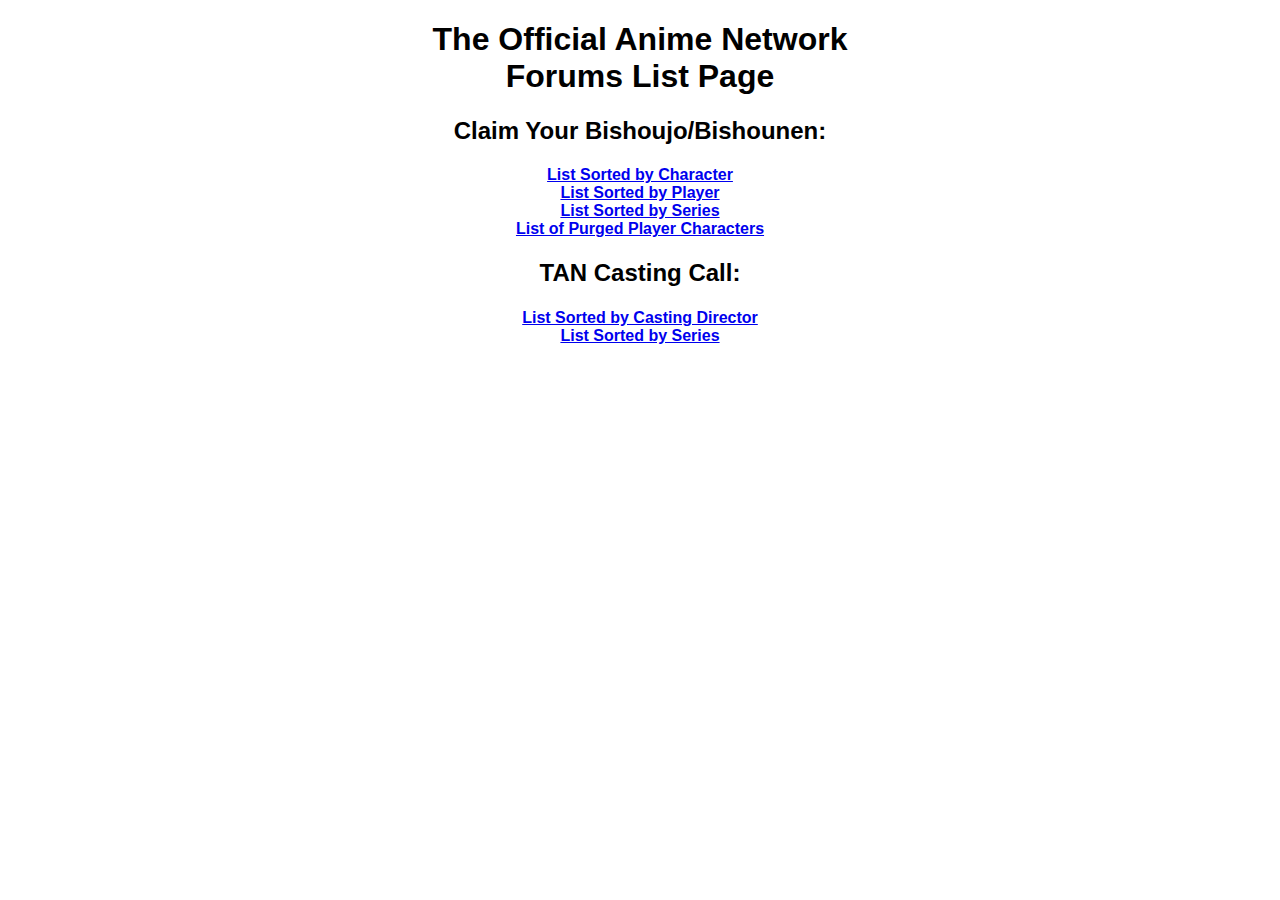
<file: Hornet_Files.html>
<!DOCTYPE html PUBLIC "-//W3C//DTD HTML 4.01//EN" "http://www.w3.org/TR/html4/strict.dtd">
<html><head>
<link rel="icon" href="favicon.png">
<meta content="text/html; charset=ISO-8859-1" http-equiv="content-type"><title>The Hornet files</title></head>
<body>
<div style="text-align: center; font-family: Helvetica,Arial,sans-serif;">
<h1>The Official Anime Network<br>
Forums List Page</h1>
<h2>Claim Your Bishoujo/Bishounen:</h2>
<h4><a href="CYB_Character.html">List Sorted by
Character</a><br>
<a href="CYB_Player.html">List Sorted by Player</a><br>
<a href="CYB_Series.html">List Sorted by Series</a><br><a href="CYB_Purged.html">List of Purged Player Characters</a></h4>
<h2>TAN Casting Call:</h2>
<h4>
<a href="TCC_Director.html">List Sorted by Casting Director</a><br>
<a href="TCC_Series.html">List Sorted by Series</a></h4>
</div>
</body></html>
</file>
